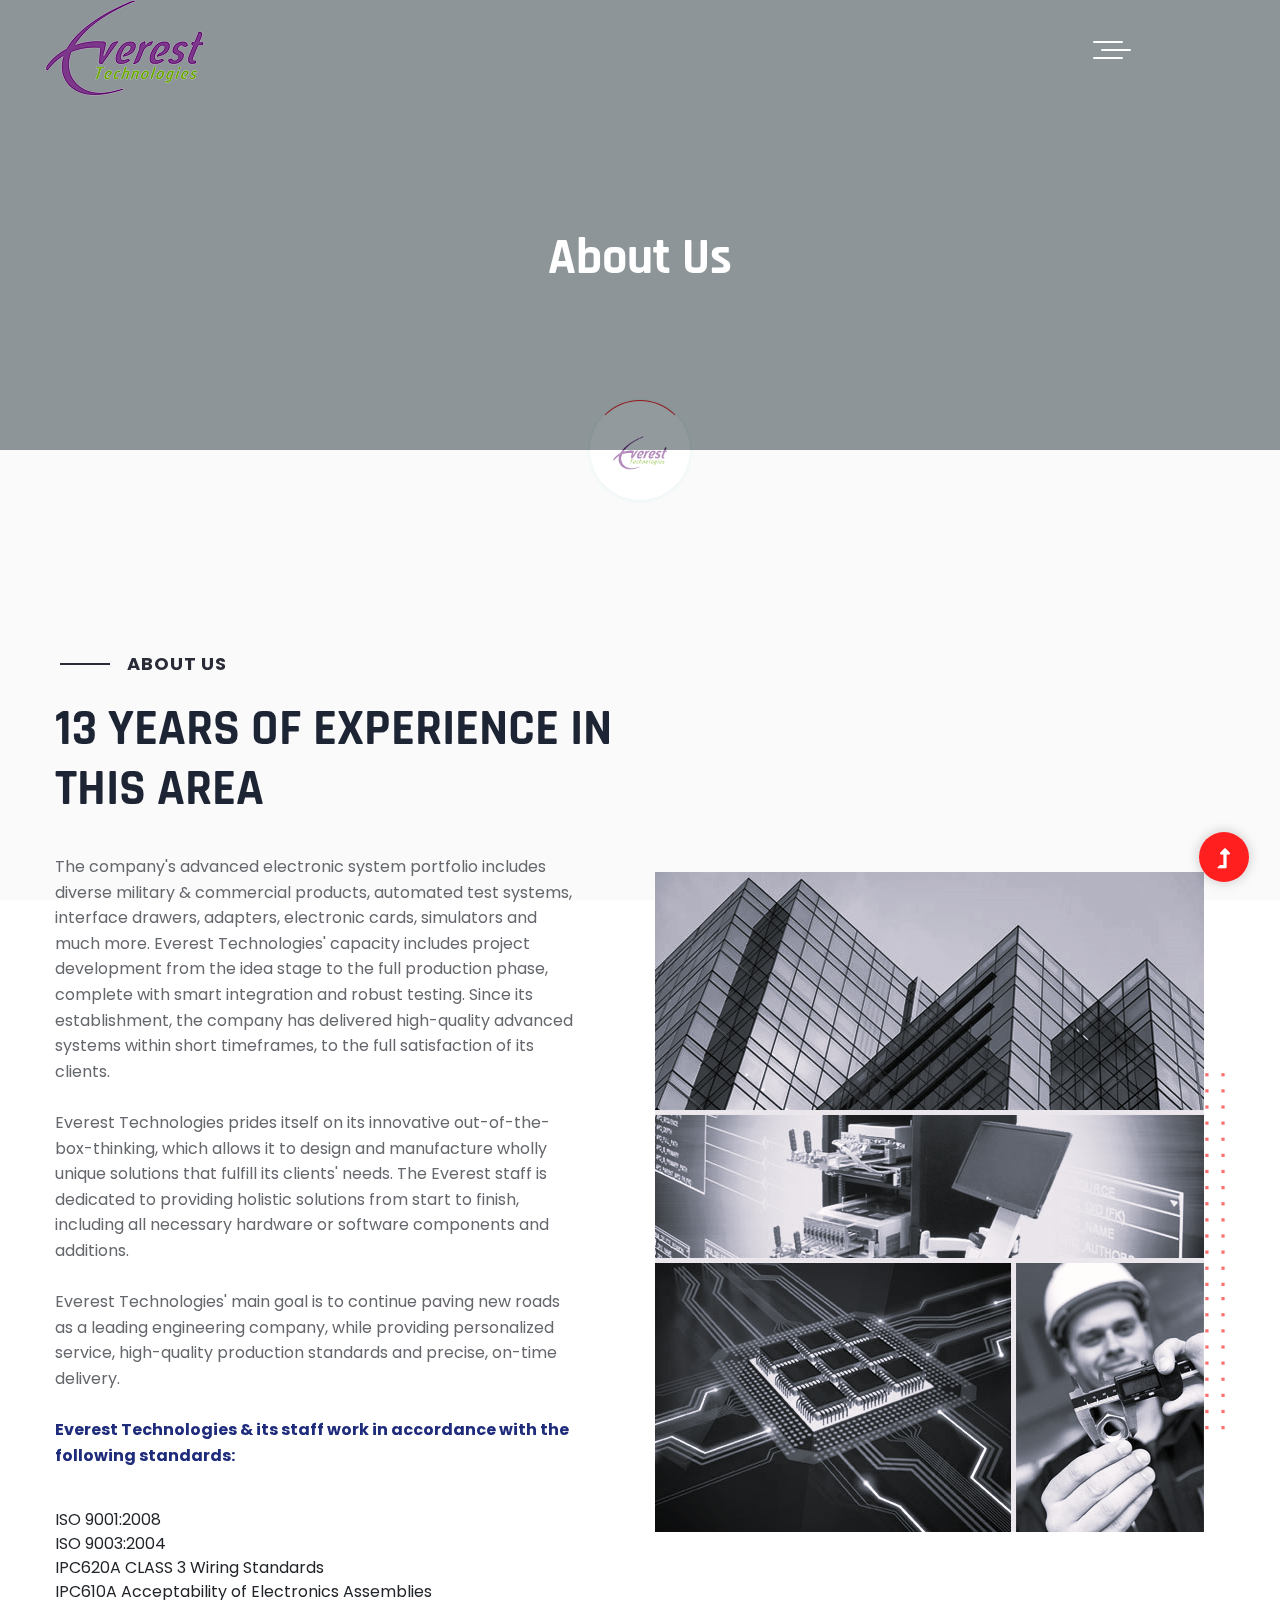
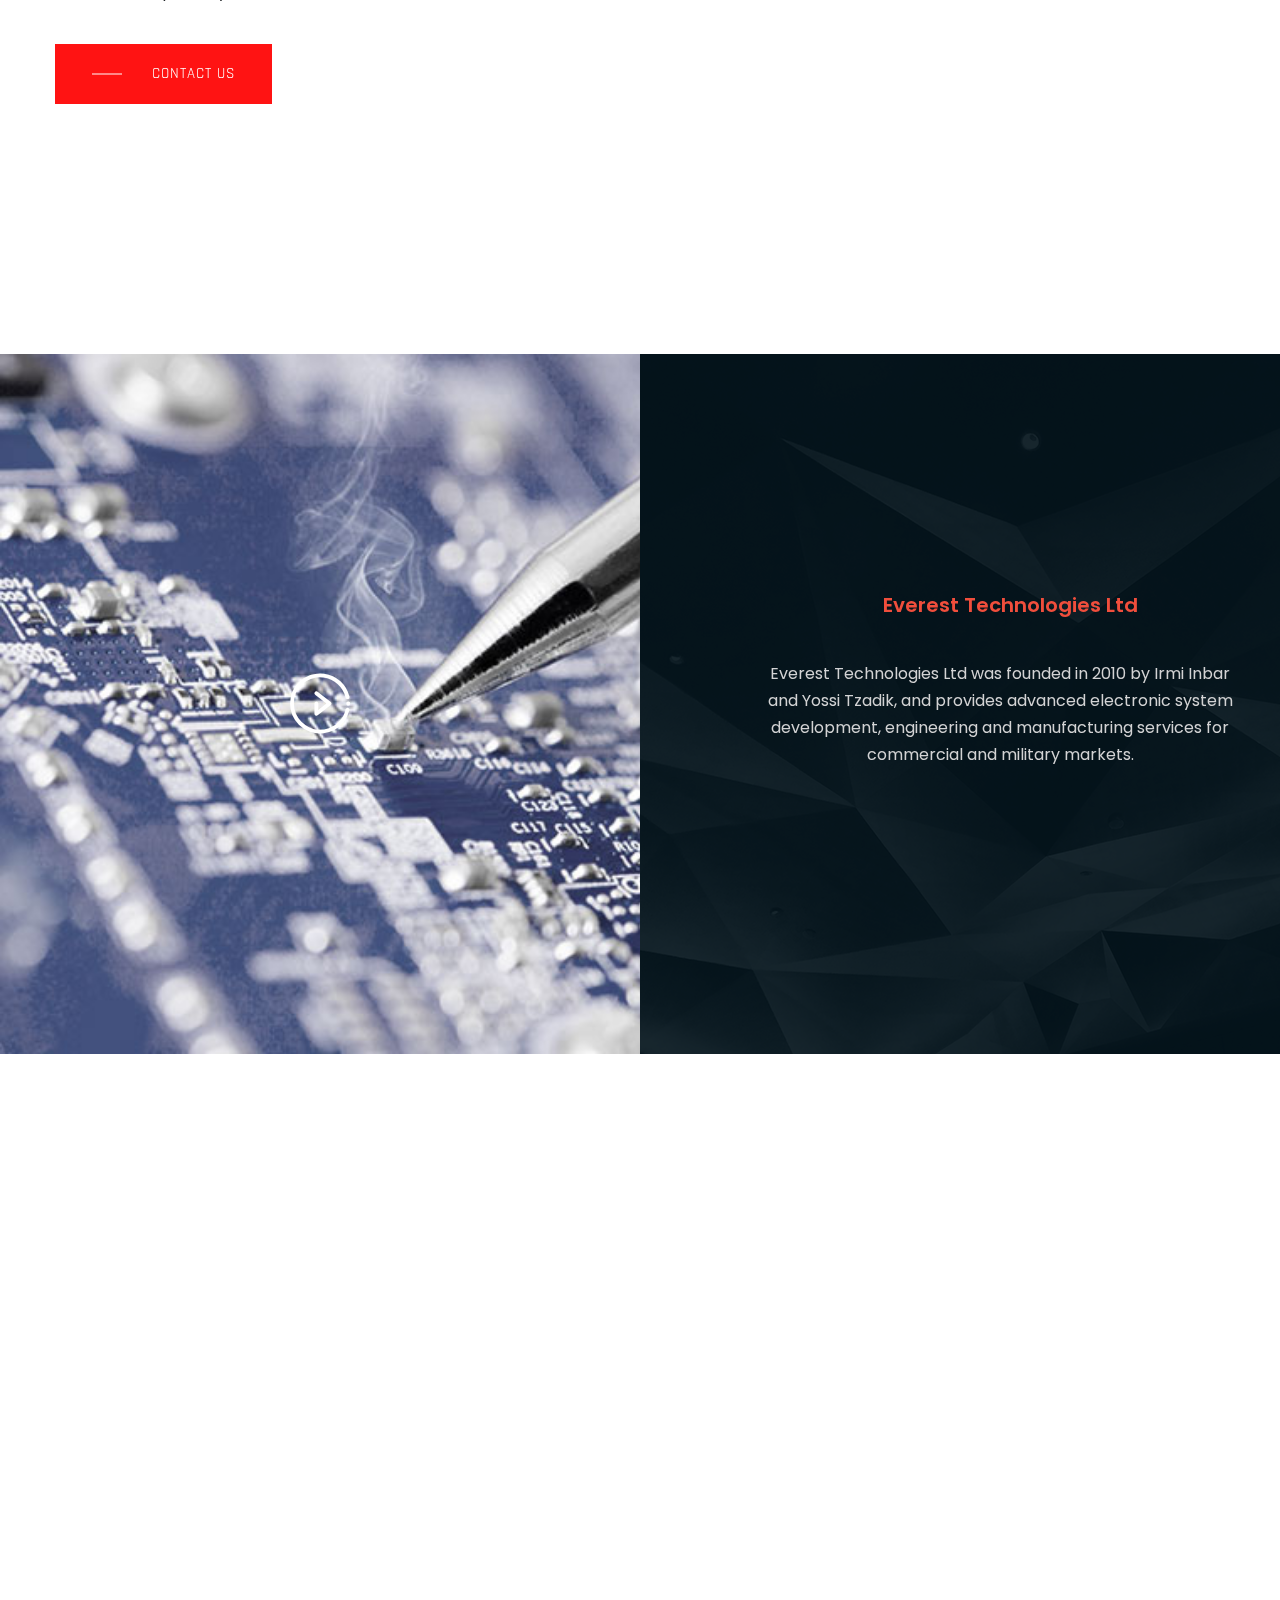
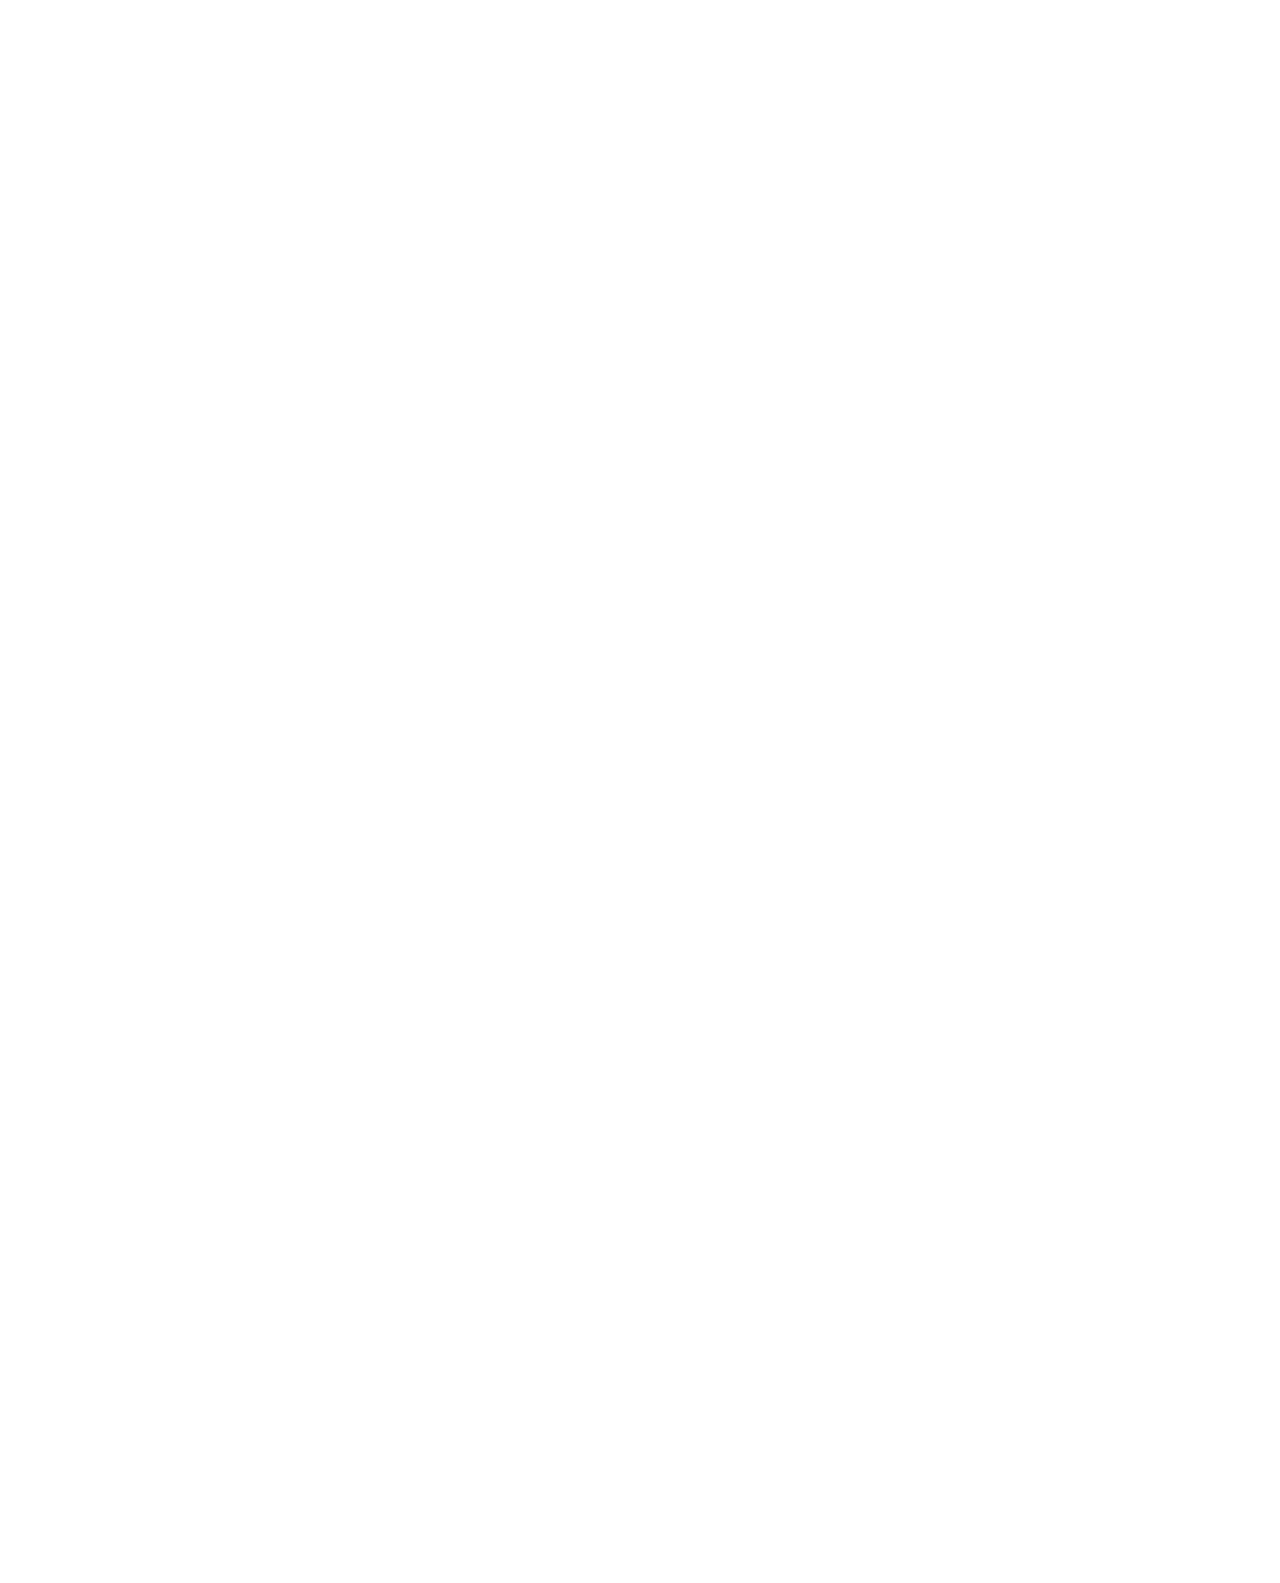
<file: about.html>
<!doctype html>
<html class="no-js" lang="zxx">

<head>
    <meta charset="utf-8">
    <meta http-equiv="x-ua-compatible" content="ie=edge">
    <title> Everest Technologies | About </title>
    <meta name="description" content="">
    <meta name="viewport" content="width=device-width, initial-scale=1">
    <link rel="manifest" href="site.webmanifest">
    <link rel="shortcut icon" type="image/x-icon" href="assets/img/favicon.ico">

    <!-- CSS here -->
    <link rel="stylesheet" href="assets/css/bootstrap.min.css">
    <link rel="stylesheet" href="assets/css/owl.carousel.min.css">
    <link rel="stylesheet" href="assets/css/slicknav.css">
    <link rel="stylesheet" href="assets/css/flaticon.css">
    <link rel="stylesheet" href="assets/css/hamburgers.min.css">
    <link rel="stylesheet" href="assets/css/gijgo.css">
    <link rel="stylesheet" href="assets/css/animate.min.css">
    <link rel="stylesheet" href="assets/css/animated-headline.css">
    <link rel="stylesheet" href="assets/css/magnific-popup.css">
    <link rel="stylesheet" href="assets/css/fontawesome-all.min.css">
    <link rel="stylesheet" href="assets/css/themify-icons.css">
    <link rel="stylesheet" href="assets/css/slick.css">
    <link rel="stylesheet" href="assets/css/nice-select.css">
    <link rel="stylesheet" href="assets/css/style.css">
    <script src="assets/js/scrollreveal.min.js"></script>
</head>

<body>
    <!-- ? Preloader Start -->
    <div id="preloader-active">
        <div class="preloader d-flex align-items-center justify-content-center">
            <div class="preloader-inner position-relative">
                <div class="preloader-circle"></div>
                <div class="preloader-img pere-text">
                    <img src="assets/img/logo/loder.png" alt="">
                </div>
            </div>
        </div>
    </div>
    <!-- Preloader Start -->
    <header>
        <!--? Header Start -->
        <div class="header-area header-transparent">
            <div class="main-header header-sticky">
                <div class="container-fluid">
                    <div class="row align-items-center">
                        <!-- Logo -->
                        <div class="col-xl-2 col-lg-2 col-md-1">
                            <div class="logo">
                                <a href="index.html"><img src="assets/img/logo/logo.png" alt=""></a>
                            </div>
                        </div>
                        <div class="col-xl-9 col-lg-10">
                            <div class="main-menu black-menu menu-bg-white d-none d-lg-block">
                                <div class="hamburger hamburger--collapse">
                                    <div class="hamburger-box">
                                        <div class="hamburger-inner"></div>
                                    </div>
                                </div>
                                <nav class="hamburger-menu">
                                    <ul id="navigation">
                                        <li><a href="index.html">Home</a></li>
                                        <li>
                                            <a href="about.html">About</a>
                                            <ul class="submenu">
                                                <li><a href="about.html">About Us</a></li>
                                                <li><a href="blog.html">Testimonials</a></li>
                                            </ul>
                                        </li>
                                        <li><a href="services.html">Services</a></li>
                                        <li><a href="project.html">Producs</a></li>
                                        <li><a href="services.html">capabilities</a></li>
                                        <li><a href="contact.html">contact</a></li>
                                    </ul>
                                </nav>
                            </div>
                        </div>
                        <!-- Mobile Menu -->
                        <div class="col-12">
                            <div class="mobile_menu d-block d-lg-none"></div>
                        </div>
                    </div>
                </div>
            </div>
        </div>
        <!-- Header End -->
    </header>
    <!-- header end -->
    <main>
        <!--? Hero Start -->
        <div class="slider-area2">
            <div class="slider-height2 d-flex align-items-center">
                <div class="container">
                    <div class="row">
                        <div class="col-xl-12">
                            <div class="hero-cap hero-cap2 pt-70 text-center">
                                <h2>About Us</h2>
                            </div>
                        </div>
                    </div>
                </div>
            </div>
        </div>
        <!-- Hero End -->
        <!--? About Start-->
        <section class="about-area section-padding2">
            <div class="container">
                <div class="row align-items-center">
                    <div class="col-lg-6 col-md-10">
                        <div class="about-caption mb-50">
                            <!-- Section Tittle -->
                            <div class="section-tittle section-tittle2 mb-35">
                                <span>About Us</span>
                                <h2>13 Years Of Experience in this area</h2>
                            </div>
                            <p>The company's advanced electronic system portfolio includes diverse military & commercial
                                products, automated test systems, interface drawers, adapters, electronic cards,
                                simulators and much more.

                                Everest Technologies' capacity includes project development from the idea stage to the
                                full production phase, complete with smart integration and robust testing. Since its
                                establishment, the company has delivered high-quality advanced systems within short
                                timeframes, to the full satisfaction of its clients.<br /><br />

                                Everest Technologies prides itself on its innovative out-of-the-box-thinking, which
                                allows it to design and manufacture wholly unique solutions that fulfill its clients'
                                needs. The Everest staff is dedicated to providing holistic solutions from start to
                                finish, including all necessary hardware or software components and
                                additions.<br /><br />

                                Everest Technologies' main goal is to continue paving new roads as a leading engineering
                                company, while providing personalized service, high-quality production standards and
                                precise, on-time delivery.<br /><br />

                                <b>Everest Technologies & its staff work in accordance with the following standards:</b>
                            <ul>
                                <li>ISO 9001:2008</li>
                                <li>ISO 9003:2004</li>
                                <li>IPC620A CLASS 3 Wiring Standards</li>
                                <li>IPC610A Acceptability of Electronics Assemblies</li>
                            </ul>
                            </p>
                            <a href="contact.html" class="btn">Contact Us</a>
                        </div>
                    </div>
                    <div class="col-lg-6 col-md-12">
                        <!-- about-img -->
                        <div class="about-img ">
                            <div class="about-font-img ">
                                <img src="assets/img/gallery/tech2.png" alt="">
                            </div>
                            <div class="about-back-img ">
                                <img src="assets/img/gallery/about2.png" alt="">
                            </div>
                        </div>
                    </div>
                </div>
            </div>
        </section>
        <!-- About  End-->
        <!--? All startups Start -->
        <div class="starups-area testimonial-area fix">
            <!--left Contents  -->
            <div class="starups-img">
                <div class="play-btn"><a class="popup-video" href="https://www.youtube.com/watch?v=ssBM8JaPMiw"><i
                            class="flaticon-null-3"></i></a></div>
            </div>
            <!-- Right Contents -->
            <div class="starups">
                <!--? Testimonial Start -->
                <div class="h1-testimonial-active">
                    <!-- Single Testimonial -->
                    <div class="single-testimonial text-center">
                        <div class="testimonial-caption ">
                            <!-- founder -->
                            <div class="testimonial-founder d-flex align-items-center justify-content-center mb-40">
                                <div class="founder-text">
                                    <span>Everest Technologies Ltd</span>
                                </div>
                            </div>
                            <!-- Caption -->
                            <div class="testimonial-top-cap">
                                <p>Everest Technologies Ltd was founded in 2010 by Irmi Inbar and Yossi Tzadik, and
                                    provides advanced electronic system development, engineering and manufacturing
                                    services for commercial and military markets.
                                </p>
                            </div>

                        </div>
                    </div>
                </div>
                <!-- Testimonial End -->
            </div>
        </div>
        <!--All startups End -->
        <!--? Team Start -->
        <div class="team-area section-padding30">
            <div class="container">
                <div class="row justify-content-center">
                    <div class="col-xl-6 col-lg-7 col-md-10 col-sm-10">
                        <!-- Section Tittle -->
                        <div class="section-tittle text-center mb-70">
                            <span>Our exparts</span>
                            <h2>our team</h2>
                        </div>
                    </div>
                </div>
                <div class="row">
                    <!-- single Tem -->
                    <div class="col-xl-4 col-lg-4 col-md-6 col-sm-">
                        <div class="single-team mb-30">
                            <div class="team-img">
                                <img src="assets/img/gallery/irmi.png" alt="">
                            </div>
                            <div class="team-caption">
                                <h3><a href="https://www.linkedin.com/in/irmi-inbar-7a57254/" target="_blank">Irmi Inbar</a></h3>
                                <span>CEO</span>
                                <p>After many years occupying various positions in the ATE field, Mr. Irmi Inbar joined
                                    Mr. Yossi Tzadik in establishing Everest Technologies Ltd, in order to bring new
                                    ideas and innovative solutions to fruition, for the benefit of diverse clients
                                    worldwide.
                                    As CEO, Mr. Inbar oversees all company design, programming, production and
                                    manufacturing activities.
                                    Mr. Inbar has a degree in Practical Engineering (1989).</p>
                            </div>
                        </div>
                    </div>
                    <div class="col-xl-4 col-lg-4 col-md-6 col-sm-">
                        <div class="single-team mb-30">
                            <div class="team-img">
                                <img src="assets/img/gallery/yossi.png" alt="">
                            </div>
                            <div class="team-caption">
                                <h3><a href="https://il.linkedin.com/in/yossitzadik" target="_blank">Yossi Tzadik</a></h3>
                                <span>Co-Founder
                                </span>
                                <p>Mr. Yossi Tzadik co-founded of Everest Technologies Ltd in 2010 with Mr. Irmi Inbar.
                                    Mr. Tzadik oversees the company's financial, marketing and business development
                                    operations.
                                    In addition to his role at Everest, Mr. Tzadik is the CEO of Wise-Tech, a company
                                    that represents worldwide leading companies in the field of test & measurement
                                    equipment.
                                    In 2016, Mr. Tzadik founded Pointy Vision, a video design house, with Mr. Yohay
                                    Hayat.
                                    Mr. Tzadik has a degree in practical engineering (1991).</p>
                            </div>
                        </div>
                    </div>
                    <div class="col-xl-4 col-lg-4 col-md-6 col-sm-">
                        <div class="single-team mb-30">
                            <div class="team-img">
                                <img src="assets/img/gallery/yael2.png" alt="">
                            </div>
                            <div class="team-caption">
                                <h3><a href="mailto:yael@everest-t.co.il">YAEL HAYAT</a></h3>
                                <span>VP HR</span>
                                <p>
                                    Yael Hayat is human resources and office admin of Everest Technologies. I'm highly involved in managing and HR (professional recruitment, welfare, employment law, employee motivation and development, managerial guidance, etc.),
                                    
                                    I took upon myself operations and administration (import/export, office management, employee salaries, the vehicle fleet, insurance, rentals, etc.) to give the founders peace of mind and to let them focus on developing technology, recruiting investors and managing funds
                                    
                                    I’m a senior executive in a position of trust.</p>
                            </div>
                        </div>
                    </div>
                </div>
            </div>
        </div>
        <!-- Team End -->
    </main>
    <footer>
        <!-- Footer Start-->
        <div class="footer-area footer-padding section-bg" data-background="assets/img/gallery/footer_bg.png">
            <div class="container">
                <!-- Footer Top -->
                <div class="footer-top">
                    <div class="row justify-content-between">
                        <div class="col-xl-3 col-lg-3 col-md-5 col-sm-6">
                            <div class="single-footer-caption mb-50">
                                <div class="single-footer-caption mb-30">
                                    <!-- logo -->
                                    <div class="footer-logo">
                                        <a href="index.html"><img src="assets/img/logo/logo2_footer.png" alt=""></a>
                                    </div>
                                    <div class="footer-tittle">
                                        <div class="footer-pera">
                                            <p>Everest Technologies Ltd was founded in 2010 by Irmi Inbar and Yossi
                                                Tzadik, and provides advanced electronic system development, engineering
                                                and manufacturing services for commercial and military markets.</p>
                                        </div>
                                    </div>
                                </div>
                            </div>
                        </div>
                        <div class="col-xl-2 col-lg-3 col-md-3 col-sm-5">
                            <div class="single-footer-caption mb-50">
                                <div class="footer-tittle">
                                    <h4>Quick Links</h4>
                                    <ul>
                                        <li><a href="about.html">About</a></li>
                                        <li><a href="project.html"> Products</a></li>
                                        <li><a href="services.html"> Services</a></li>
                                        <li><a href="contact.html"> Contact Us</a></li>
                                    </ul>
                                </div>
                            </div>
                        </div>
                        <div class="col-xl-3 col-lg-3 col-md-4 col-sm-7">
                            <div class="single-footer-caption mb-50">
                                <div class="footer-tittle">
                                    <h4>New Products</h4>
                                    <ul>
                                        <li><a href="project.html"> Laser Detect Systems</a></li>
                                        <li><a href="project.html"> Advance combat-proven sniper</a></li>
                                        <li><a href="project.html"> Ruggedize DVR</a></li>
                                        <li><a href="project.html"> Reverse Engineering</a></li>
                                    </ul>
                                </div>
                            </div>
                        </div>
                    </div>
                </div>
                <!-- Footer bottom -->
                <div class="footer-bottom">
                    <div class="row">
                        <div class="col-xl-7 col-lg-8 col-md-7">
                            <div class="footer-copy-right">
                                <p>
                                    Copyright &copy;
                                    <script>document.write(new Date().getFullYear());</script> Everest Technologies
                                    ltd.All rights reserved.
                                </p>
                            </div>
                        </div>
                        <div class="col-xl-5 col-lg-4 col-md-5">
                            <div class="footer-copy-right f-right">
                                <!-- social -->
                                <div class="footer-social">
                                    <a href="contact.html"><i class="fa fa-phone"></i></a>
                                    <a href="https://www.facebook.com/people/Everest-Technologies-Ltd/100066889296340/" target="_blank"><i
                                            class="fab fa-facebook-f"></i></a>
                                    <a
                                        href="https://il.linkedin.com/company/everest-technologies-ltd?original_referer=https%3A%2F%2Fwww.google.com%2F" target="_blank"><i
                                            class="fab fa-linkedin"></i></a>
                                    <a href="index.html"><i class="fas fa-globe"></i></a>
                                </div>
                            </div>
                        </div>
                    </div>
                </div>
            </div>
        </div>
        <!-- Footer End-->
    </footer>
    <!-- Scroll Up -->
    <div id="back-top">
        <a title="Go to Top" href="#"> <i class="fas fa-level-up-alt"></i></a>
    </div>
    <!-- JS here -->

    <script src="./assets/js/vendor/modernizr-3.5.0.min.js"></script>
    <!-- Jquery, Popper, Bootstrap -->
    <script src="./assets/js/vendor/jquery-1.12.4.min.js"></script>
    <script src="./assets/js/popper.min.js"></script>
    <script src="./assets/js/bootstrap.min.js"></script>
    <!-- Jquery Mobile Menu -->
    <script src="./assets/js/jquery.slicknav.min.js"></script>

    <!-- Jquery Slick , Owl-Carousel Plugins -->
    <script src="./assets/js/owl.carousel.min.js"></script>
    <script src="./assets/js/slick.min.js"></script>
    <!-- One Page, Animated-HeadLin -->
    <script src="./assets/js/wow.min.js"></script>
    <script src="./assets/js/animated.headline.js"></script>
    <script src="./assets/js/jquery.magnific-popup.js"></script>

    <!-- Date Picker -->
    <script src="./assets/js/gijgo.min.js"></script>
    <!-- Nice-select, sticky -->
    <script src="./assets/js/jquery.nice-select.min.js"></script>
    <script src="./assets/js/jquery.sticky.js"></script>

    <!-- counter , waypoint,Hover Direction -->
    <script src="./assets/js/jquery.counterup.min.js"></script>
    <script src="./assets/js/waypoints.min.js"></script>
    <script src="./assets/js/jquery.countdown.min.js"></script>
    <script src="./assets/js/hover-direction-snake.min.js"></script>

    <!-- contact js -->
    <script src="./assets/js/contact.js"></script>
    <script src="./assets/js/jquery.form.js"></script>
    <script src="./assets/js/jquery.validate.min.js"></script>
    <script src="./assets/js/mail-script.js"></script>
    <script src="./assets/js/jquery.ajaxchimp.min.js"></script>

    <!-- Jquery Plugins, main Jquery -->
    <script src="./assets/js/plugins.js"></script>
    <script src="./assets/js/main.js"></script>

</body>

</html>
</file>
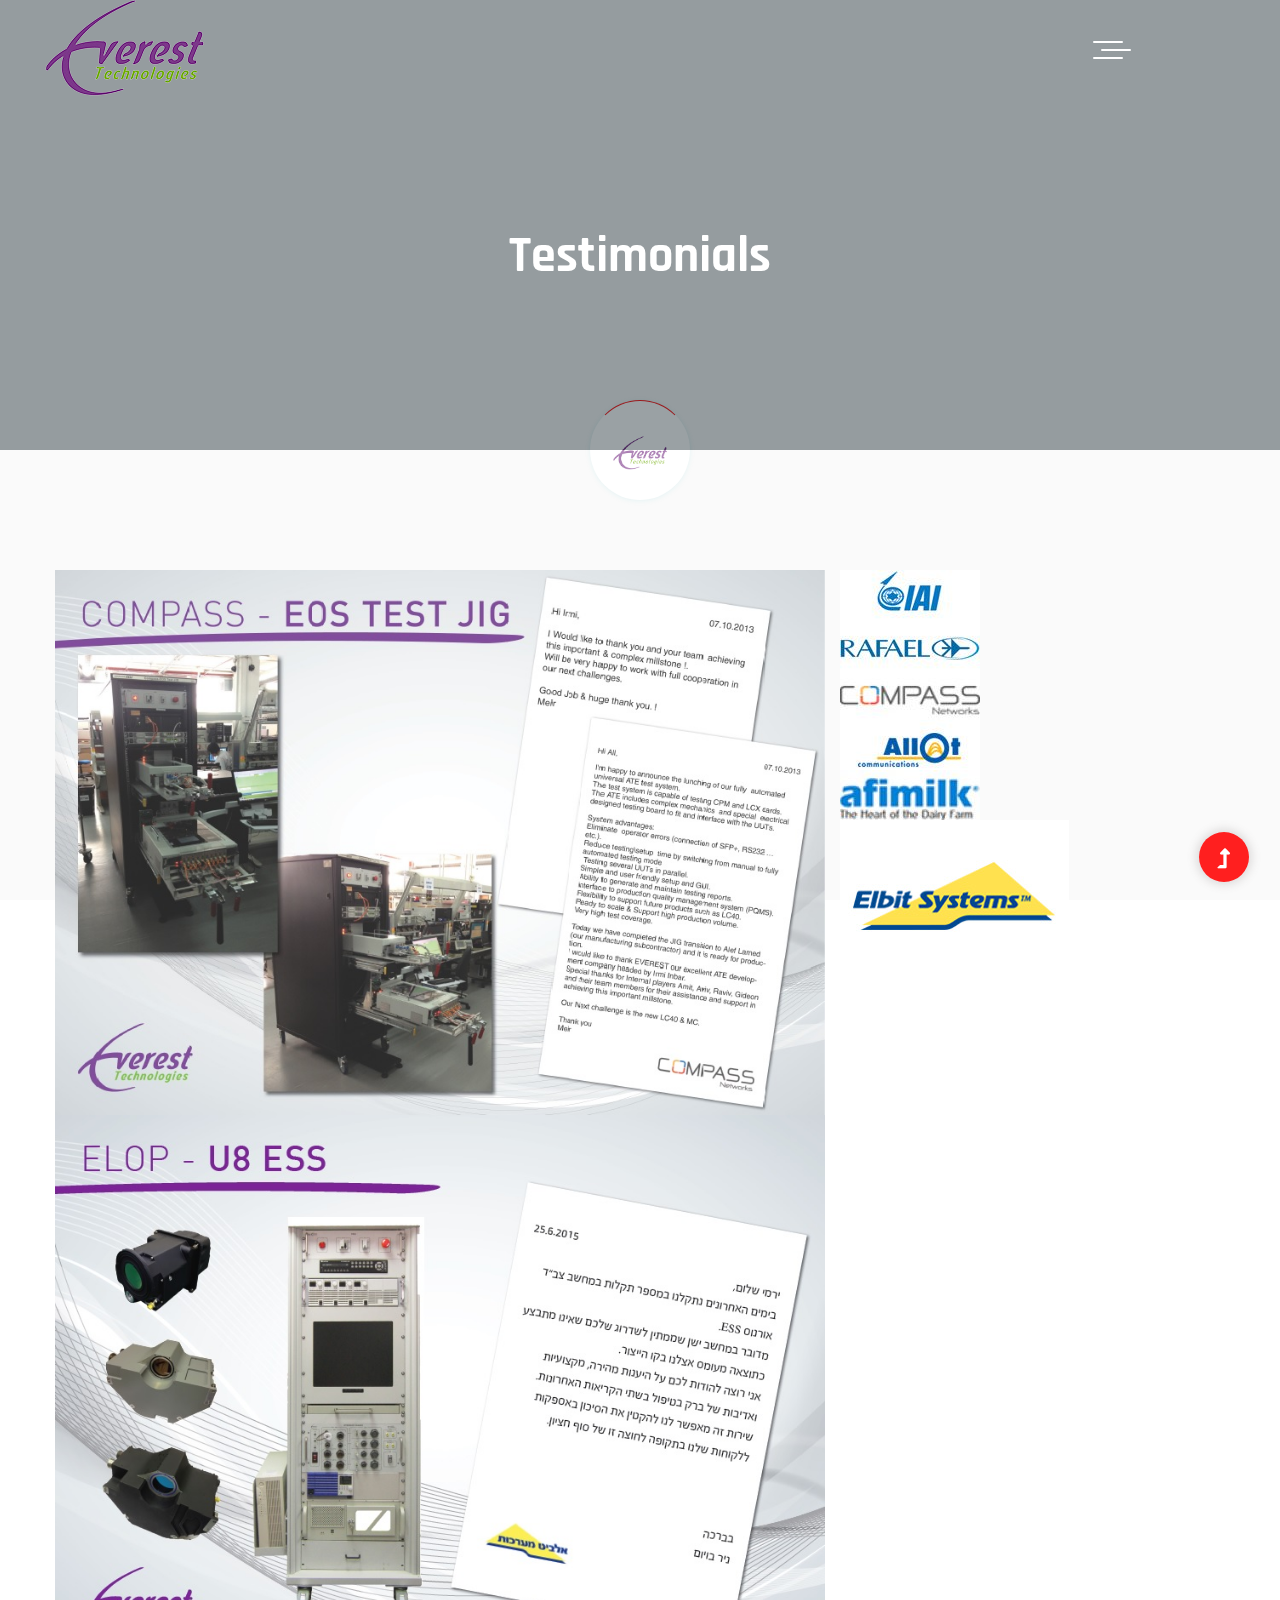
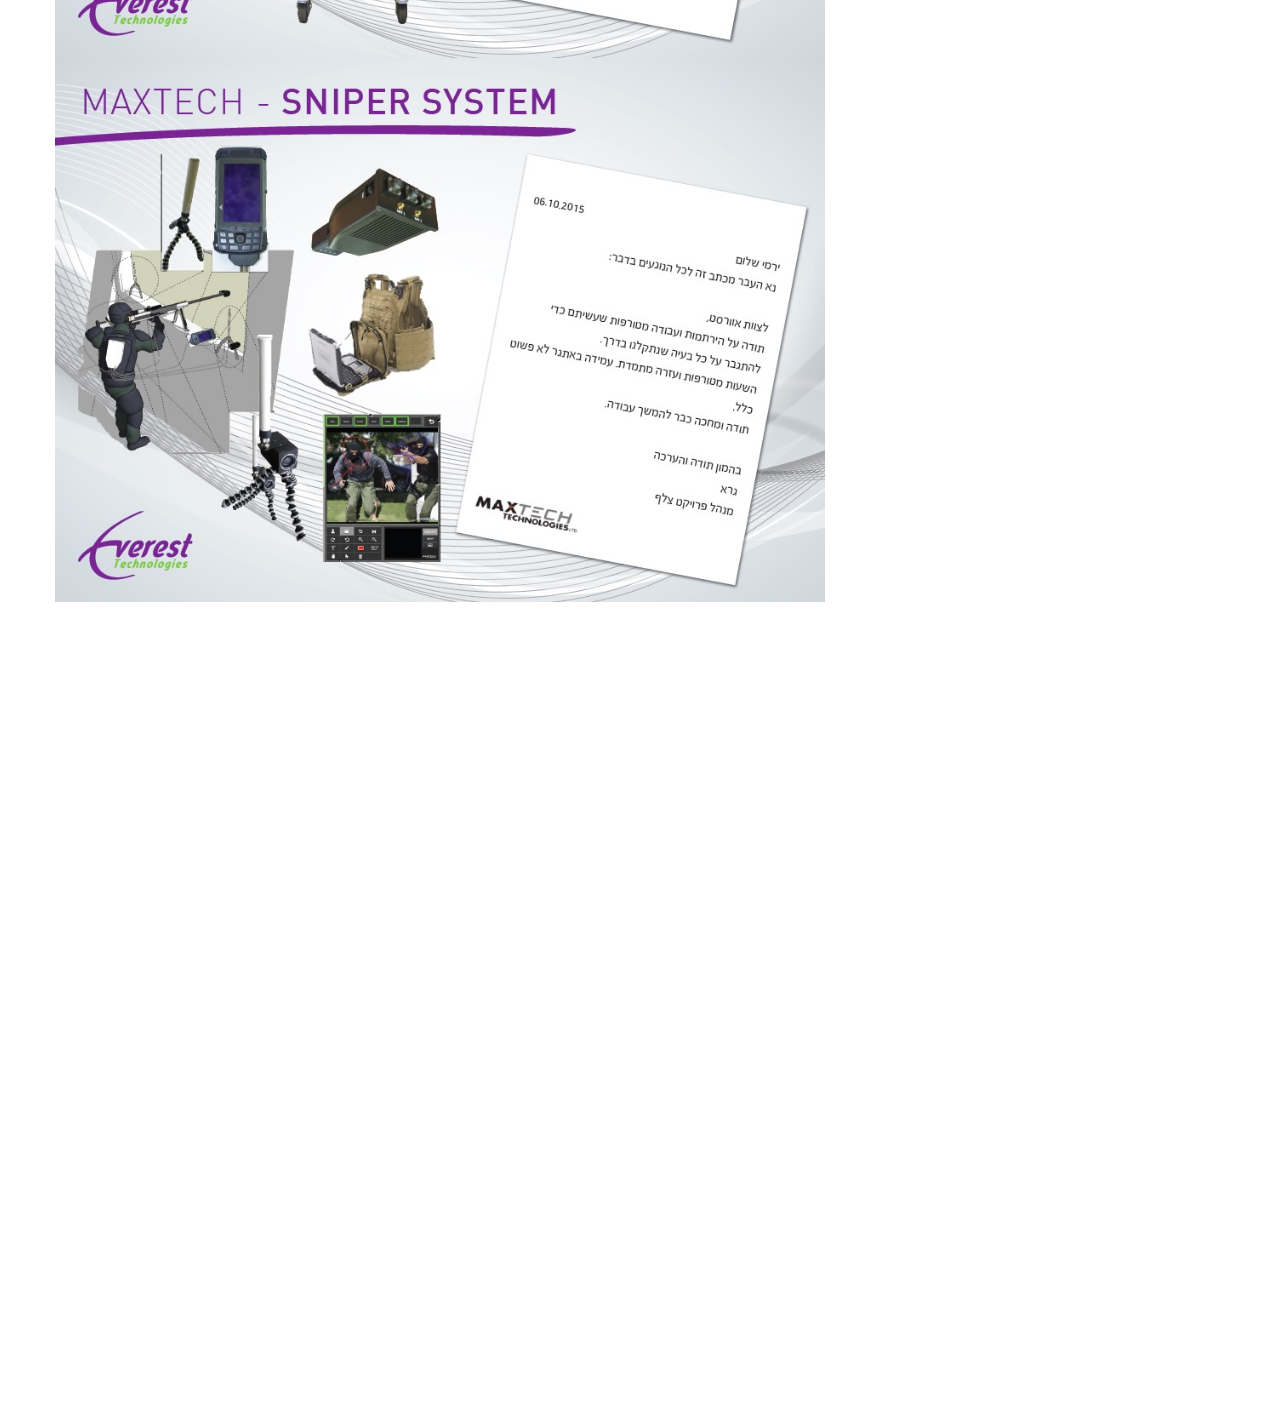
<file: blog.html>
<!DOCTYPE html>
<html class="no-js" lang="zxx">

<head>
  <meta charset="utf-8" />
  <meta http-equiv="x-ua-compatible" content="ie=edge" />
  <title>Everest Technologies | Testimonials</title>
  <meta name="description" content="" />
  <meta name="viewport" content="width=device-width, initial-scale=1" />
  <link rel="shortcut icon" type="image/x-icon" href="assets/img/favicon.ico" />

  <!-- CSS here -->
  <link rel="stylesheet" href="assets/css/bootstrap.min.css" />
  <link rel="stylesheet" href="assets/css/owl.carousel.min.css" />
  <link rel="stylesheet" href="assets/css/slicknav.css" />
  <link rel="stylesheet" href="assets/css/animate.min.css" />
  <link rel="stylesheet" href="assets/css/hamburgers.min.css" />
  <link rel="stylesheet" href="assets/css/magnific-popup.css" />
  <link rel="stylesheet" href="assets/css/fontawesome-all.min.css" />
  <link rel="stylesheet" href="assets/css/themify-icons.css" />
  <link rel="stylesheet" href="assets/css/themify-icons.css" />
  <link rel="stylesheet" href="assets/css/slick.css" />
  <link rel="stylesheet" href="assets/css/nice-select.css" />
  <link rel="stylesheet" href="assets/css/style.css" />
  <link rel="stylesheet" href="assets/css/responsive.css" />
  <script src="assets/js/scrollreveal.min.js"></script>
</head>

<body>
  <!--? Preloader Start -->
  <div id="preloader-active">
    <div class="preloader d-flex align-items-center justify-content-center">
      <div class="preloader-inner position-relative">
        <div class="preloader-circle"></div>
        <div class="preloader-img pere-text">
          <img src="assets/img/logo/loder.png" alt="" />
        </div>
      </div>
    </div>
  </div>
  <!-- Preloader Start -->
  <header>
    <!--? Header Start -->
    <div class="header-area header-transparent">
      <div class="main-header header-sticky">
        <div class="container-fluid">
          <div class="row align-items-center">
            <!-- Logo -->
            <div class="col-xl-2 col-lg-2 col-md-1">
              <div class="logo">
                <a href="index.html"><img src="assets/img/logo/logo.png" alt="" /></a>
              </div>
            </div>
            <div class="col-xl-9 col-lg-10">
              <div class="main-menu black-menu menu-bg-white d-none d-lg-block">
                <div class="hamburger hamburger--collapse">
                  <div class="hamburger-box">
                    <div class="hamburger-inner"></div>
                  </div>
                </div>
                <nav class="hamburger-menu">
                  <ul id="navigation">
                    <li><a href="index.html">Home</a></li>
                    <li>
                      <a href="about.html">About</a>
                      <ul class="submenu">
                        <li><a href="about.html">About Us</a></li>
                        <li><a href="blog.html">Testimonials</a></li>
                      </ul>
                    </li>
                    <li><a href="services.html">Services</a></li>
                    <li><a href="project.html">Producs</a></li>
                    <li><a href="services.html">capabilities</a></li>
                    <li><a href="contact.html">contact</a></li>
                  </ul>
                </nav>
              </div>
            </div>
            <!-- Mobile Menu -->
            <div class="col-12">
              <div class="mobile_menu d-block d-lg-none"></div>
            </div>
          </div>
        </div>
      </div>
    </div>
    <!-- Header End -->
  </header>
  <main>
    <!--? Hero Start -->
    <div class="slider-area2">
      <div class="slider-height2 d-flex align-items-center">
        <div class="container">
          <div class="row">
            <div class="col-xl-12">
              <div class="hero-cap hero-cap2 pt-70 text-center">
                <h2>Testimonials</h2>
              </div>
            </div>
          </div>
        </div>
      </div>
    </div>
    <!-- Hero End -->
    <!--? Blog Area Start-->
    <section class="blog_area section-padding">
      <div class="container">
        <div class="row">
          <div class="col-lg-8 mb-5 mb-lg-0">
            <div>
              <img class="card-img rounded-0" src="assets/img/blog/single_blog_1.png" alt="" />
              <img class="card-img rounded-0" src="assets/img/blog/single_blog_2.png" alt="" />
              <img class="card-img rounded-0" src="assets/img/blog/single_blog_3.png" alt="" />
            </div>
          </div>
          <div>
            <ul>
              <li><img src="assets/img/blog/IAI.jpg" alt="" /></li>
              <li><img src="assets/img/blog/rafael.jpg" alt="" /></li>
              <li><img src="assets/img/blog/compass.jpg" alt="" /></li>
              <li><img src="assets/img/blog/allot.jpg" alt="" /></li>
              <li><img src="assets/img/blog/afimilk.jpg" alt="" /></li>
              <li><img src="assets/img/gallery/home-blog1.png" alt="" /></li>
            </ul>
          </div>
        </div>
      </div>
    </section>
    <!-- Blog Area End -->
  </main>
  <footer>
    <!-- Footer Start-->
    <div class="footer-area footer-padding section-bg" data-background="assets/img/gallery/footer_bg.png">
      <div class="container">
        <!-- Footer Top -->
        <div class="footer-top">
          <div class="row justify-content-between">
            <div class="col-xl-3 col-lg-3 col-md-5 col-sm-6">
              <div class="single-footer-caption mb-50">
                <div class="single-footer-caption mb-30">
                  <!-- logo -->
                  <div class="footer-logo">
                    <a href="index.html"><img src="assets/img/logo/logo2_footer.png" alt="" /></a>
                  </div>
                  <div class="footer-tittle">
                    <div class="footer-pera">
                      <p>
                        Everest Technologies Ltd was founded in 2010 by Irmi
                        Inbar and Yossi Tzadik, and provides advanced
                        electronic system development, engineering and
                        manufacturing services for commercial and military
                        markets.
                      </p>
                    </div>
                  </div>
                </div>
              </div>
            </div>
            <div class="col-xl-2 col-lg-3 col-md-3 col-sm-5">
              <div class="single-footer-caption mb-50">
                <div class="footer-tittle">
                  <h4>Quick Links</h4>
                  <ul>
                    <li><a href="about.html">About</a></li>
                    <li><a href="project.html"> Products</a></li>
                    <li><a href="services.html"> Services</a></li>
                    <li><a href="contact.html"> Contact Us</a></li>
                  </ul>
                </div>
              </div>
            </div>
            <div class="col-xl-3 col-lg-3 col-md-4 col-sm-7">
              <div class="single-footer-caption mb-50">
                <div class="footer-tittle">
                  <h4>New Products</h4>
                  <ul>
                    <li><a href="project.html"> Laser Detect Systems</a></li>
                    <li>
                      <a href="project.html"> Advance combat-proven sniper</a>
                    </li>
                    <li><a href="project.html"> Ruggedize DVR</a></li>
                    <li><a href="project.html"> Reverse Engineering</a></li>
                  </ul>
                </div>
              </div>
            </div>
          </div>
        </div>
        <!-- Footer bottom -->
        <div class="footer-bottom">
          <div class="row">
            <div class="col-xl-7 col-lg-8 col-md-7">
              <div class="footer-copy-right">
                <p>
                  Copyright &copy;
                  <script>
                    document.write(new Date().getFullYear());
                  </script>
                  Everest Technologies ltd.All rights reserved.
                </p>
              </div>
            </div>
            <div class="col-xl-5 col-lg-4 col-md-5">
              <div class="footer-copy-right f-right">
                <!-- social -->
                <div class="footer-social">
                  <a href="contact.html"><i class="fa fa-phone"></i></a>
                  <a href="https://www.facebook.com/people/Everest-Technologies-Ltd/100066889296340/"><i
                      class="fab fa-facebook-f"></i></a>
                  <a
                    href="https://il.linkedin.com/company/everest-technologies-ltd?original_referer=https%3A%2F%2Fwww.google.com%2F"><i
                      class="fab fa-linkedin"></i></a>
                  <a href="index.html"><i class="fas fa-globe"></i></a>
                </div>
              </div>
            </div>
          </div>
        </div>
      </div>
    </div>
    <!-- Footer End-->
  </footer>
  <!-- Scroll Up -->
  <div id="back-top">
    <a title="Go to Top" href="#"> <i class="fas fa-level-up-alt"></i></a>
  </div>
  <!-- JS here -->

  <script src="./assets/js/vendor/modernizr-3.5.0.min.js"></script>
  <!-- Jquery, Popper, Bootstrap -->
  <script src="./assets/js/vendor/jquery-1.12.4.min.js"></script>
  <script src="./assets/js/popper.min.js"></script>
  <script src="./assets/js/bootstrap.min.js"></script>
  <!-- Jquery Mobile Menu -->
  <script src="./assets/js/jquery.slicknav.min.js"></script>

  <!-- Jquery Slick , Owl-Carousel Plugins -->
  <script src="./assets/js/owl.carousel.min.js"></script>
  <script src="./assets/js/slick.min.js"></script>
  <!-- One Page, Animated-HeadLin -->
  <script src="./assets/js/wow.min.js"></script>
  <script src="./assets/js/animated.headline.js"></script>
  <script src="./assets/js/jquery.magnific-popup.js"></script>

  <!-- Date Picker -->
  <script src="./assets/js/gijgo.min.js"></script>
  <!-- Nice-select, sticky -->
  <script src="./assets/js/jquery.nice-select.min.js"></script>
  <script src="./assets/js/jquery.sticky.js"></script>

  <!-- counter , waypoint,Hover Direction -->
  <script src="./assets/js/jquery.counterup.min.js"></script>
  <script src="./assets/js/waypoints.min.js"></script>
  <script src="./assets/js/jquery.countdown.min.js"></script>
  <script src="./assets/js/hover-direction-snake.min.js"></script>

  <!-- contact js -->
  <script src="./assets/js/contact.js"></script>
  <script src="./assets/js/jquery.form.js"></script>
  <script src="./assets/js/jquery.validate.min.js"></script>
  <script src="./assets/js/mail-script.js"></script>
  <script src="./assets/js/jquery.ajaxchimp.min.js"></script>

  <!-- Jquery Plugins, main Jquery -->
  <script src="./assets/js/plugins.js"></script>
  <script src="./assets/js/main.js"></script>
</body>

</html>
</file>
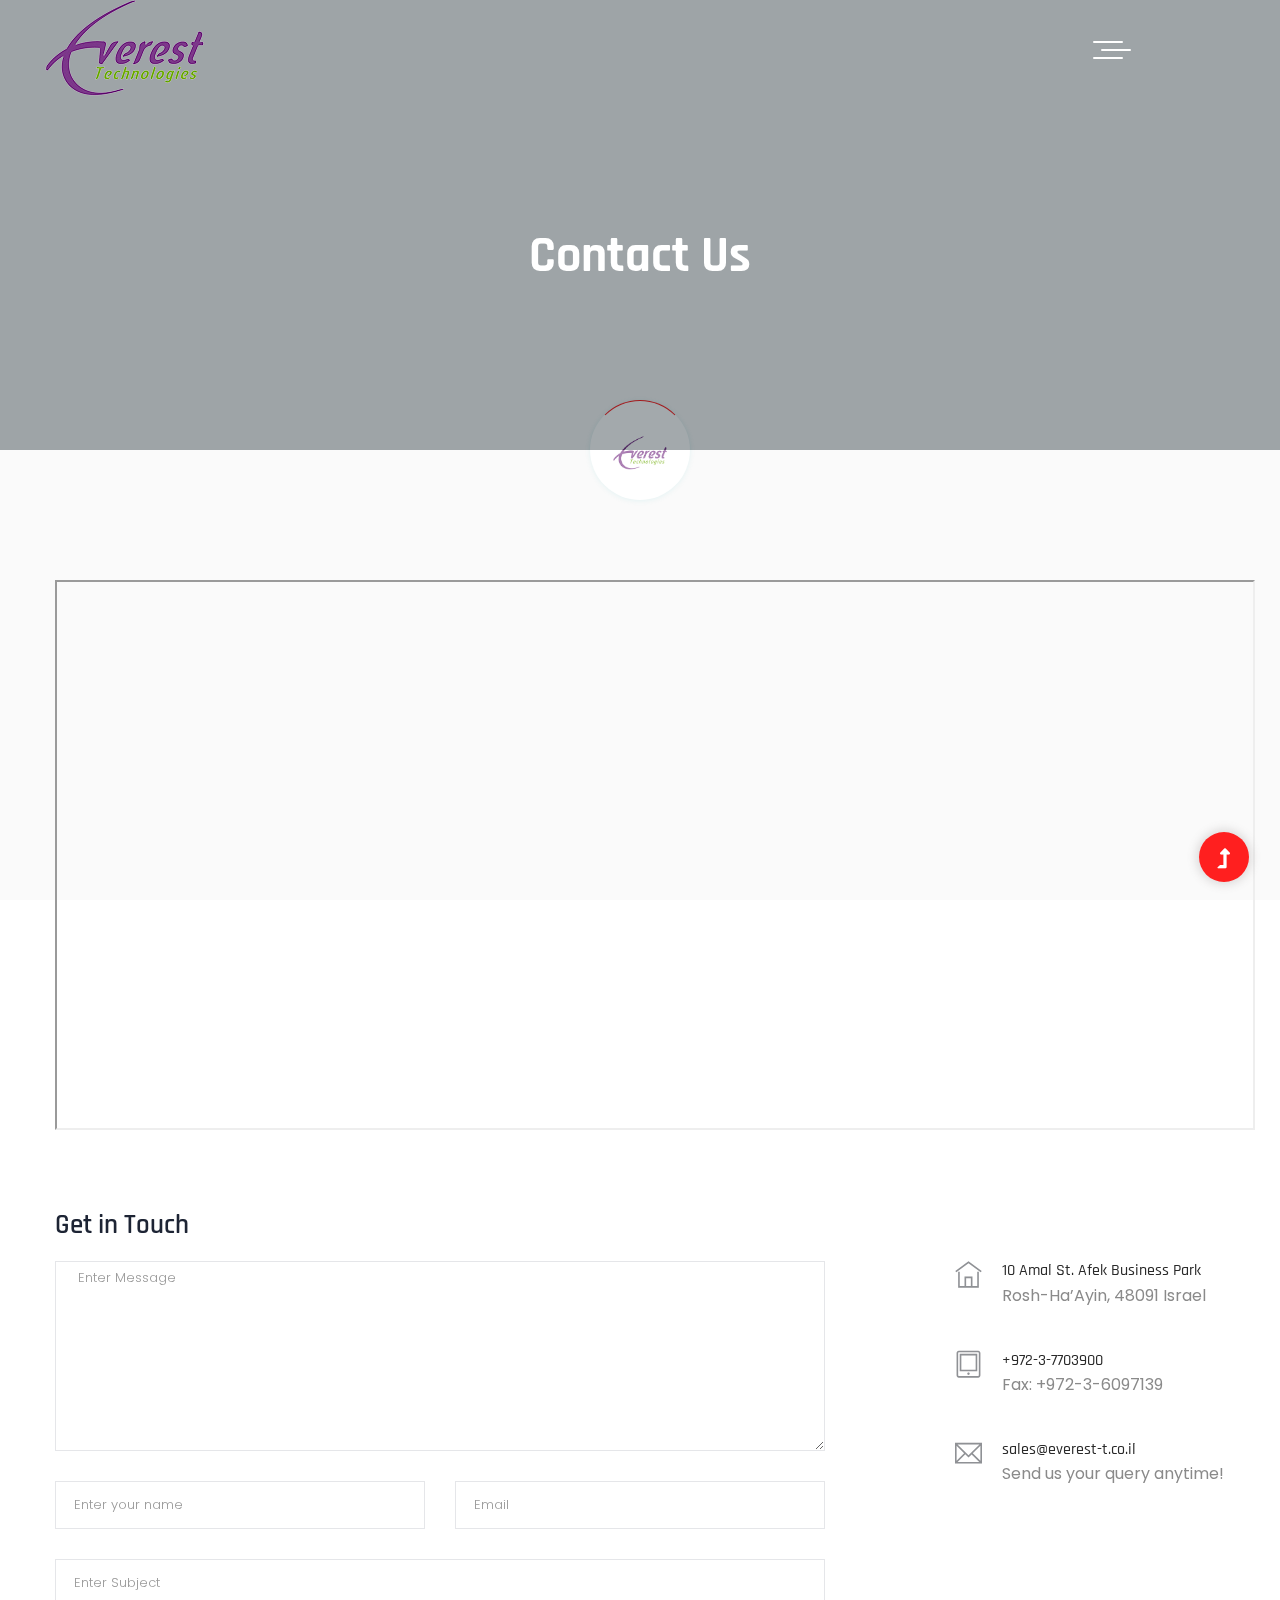
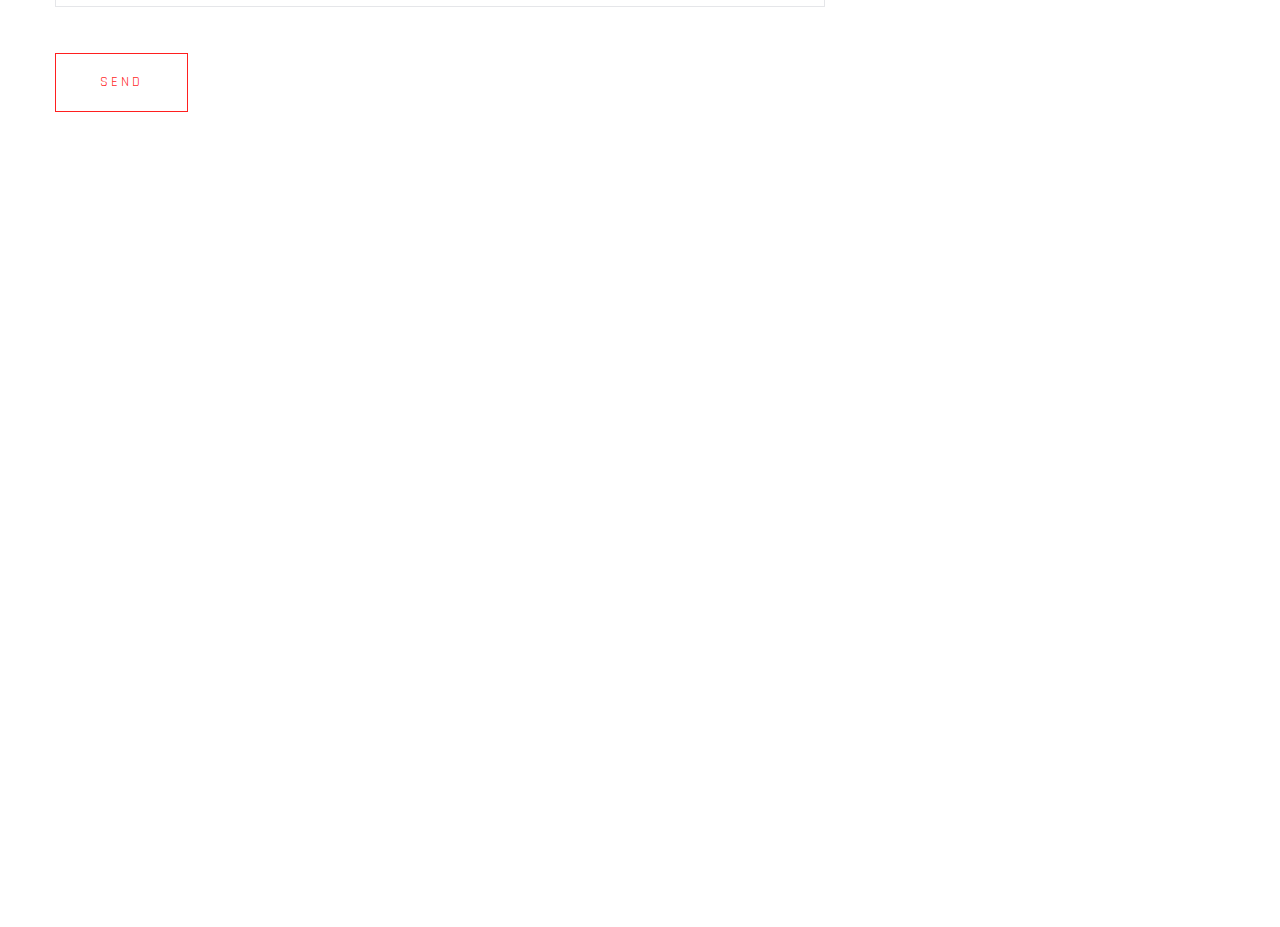
<file: contact.html>
<!doctype html>
<html class="no-js" lang="zxx">

<head>
    <meta charset="utf-8">
    <meta http-equiv="x-ua-compatible" content="ie=edge">
    <title> Everest Technologies | Contact </title>
    <meta name="description" content="">
    <meta name="viewport" content="width=device-width, initial-scale=1">
    <link rel="shortcut icon" type="image/x-icon" href="assets/img/favicon.ico">

    <!-- CSS here -->
    <link rel="stylesheet" href="assets/css/bootstrap.min.css">
    <link rel="stylesheet" href="assets/css/owl.carousel.min.css">
    <link rel="stylesheet" href="assets/css/slicknav.css">
    <link rel="stylesheet" href="assets/css/animate.min.css">
    <link rel="stylesheet" href="assets/css/hamburgers.min.css">
    <link rel="stylesheet" href="assets/css/magnific-popup.css">
    <link rel="stylesheet" href="assets/css/fontawesome-all.min.css">
    <link rel="stylesheet" href="assets/css/themify-icons.css">
    <link rel="stylesheet" href="assets/css/themify-icons.css">
    <link rel="stylesheet" href="assets/css/slick.css">
    <link rel="stylesheet" href="assets/css/nice-select.css">
    <link rel="stylesheet" href="assets/css/style.css">
    <script src="assets/js/scrollreveal.min.js"></script>
</head>
<!--? Preloader Start -->
<div id="preloader-active">
    <div class="preloader d-flex align-items-center justify-content-center">
        <div class="preloader-inner position-relative">
            <div class="preloader-circle"></div>
            <div class="preloader-img pere-text">
                <img src="assets/img/logo/loder.png" alt="">
            </div>
        </div>
    </div>
</div>
<!-- Preloader Start -->
<header>
    <!--? Header Start -->
    <div class="header-area header-transparent">
        <div class="main-header header-sticky">
            <div class="container-fluid">
                <div class="row align-items-center">
                    <!-- Logo -->
                    <div class="col-xl-2 col-lg-2 col-md-1">
                        <div class="logo">
                            <a href="index.html"><img src="assets/img/logo/logo.png" alt=""></a>
                        </div>
                    </div>
                    <div class="col-xl-9 col-lg-10">
                        <div class="main-menu black-menu menu-bg-white d-none d-lg-block">
                            <div class="hamburger hamburger--collapse">
                                <div class="hamburger-box">
                                    <div class="hamburger-inner"></div>
                                </div>
                            </div>
                            <nav class="hamburger-menu">
                                <ul id="navigation">
                                    <li><a href="index.html">Home</a></li>
                                    <li>
                                        <a href="about.html">About</a>
                                        <ul class="submenu">
                                            <li><a href="about.html">About Us</a></li>
                                            <li><a href="blog.html">Testimonials</a></li>
                                        </ul>
                                    </li>
                                    <li><a href="services.html">Services</a></li>
                                    <li><a href="project.html">Producs</a></li>
                                    <li><a href="services.html">capabilities</a></li>
                                    <li><a href="contact.html">contact</a></li>
                                </ul>
                            </nav>
                        </div>
                    </div>
                    <!-- Mobile Menu -->
                    <div class="col-12">
                        <div class="mobile_menu d-block d-lg-none"></div>
                    </div>
                </div>
            </div>
        </div>
    </div>
    <!-- Header End -->
</header>
<main>
    <!--? Hero Start -->
    <div class="slider-area2">
        <div class="slider-height2 d-flex align-items-center">
            <div class="container">
                <div class="row">
                    <div class="col-xl-12">
                        <div class="hero-cap hero-cap2 pt-70 text-center">
                            <h2>Contact Us</h2>
                        </div>
                    </div>
                </div>
            </div>
        </div>
    </div>
    <!-- Hero End -->
    <!--?  Contact Area start  -->
    <section class="contact-section">
        <div class="container">
            <div class="d-none d-sm-block mb-5 pb-4">
                <iframe
                    src="https://www.google.com/maps/embed?pb=!1m18!1m12!1m3!1d13518.397209769346!2d34.958020787763395!3d32.10711360034346!2m3!1f0!2f0!3f0!3m2!1i1024!2i768!4f13.1!3m3!1m2!1s0x151d30c405b45a71%3A0x108a6fbf5bed0dda!2sAmal%20St%2010%2C%20Rosh%20Haayin!5e0!3m2!1sen!2sil!4v1667723749639!5m2!1sen!2sil"
                    width="1200" height="550" style="border:1;" allowfullscreen="" loading="lazy"
                    referrerpolicy="no-referrer-when-downgrade"></iframe>
                <script>
                    function initMap() {
                        var uluru = {
                            lat: -25.363,
                            lng: 131.044
                        };
                        var grayStyles = [{
                            featureType: "all",
                            stylers: [{
                                saturation: -90
                            },
                            {
                                lightness: 50
                            }
                            ]
                        },
                        {
                            elementType: 'labels.text.fill',
                            stylers: [{
                                color: '#ccdee9'
                            }]
                        }
                        ];
                        var map = new google.maps.Map(document.getElementById('map'), {
                            center: {
                                lat: -31.197,
                                lng: 150.744
                            },
                            zoom: 9,
                            styles: grayStyles,
                            scrollwheel: false
                        });
                    }
                </script>

                </script>

            </div>
            <div class="row">
                <div class="col-12">
                    <h2 class="contact-title">Get in Touch</h2>
                </div>
                <div class="col-lg-8">
                    <form class="form-contact contact_form" action="contact_process.php" method="post" id="contactForm"
                        novalidate="novalidate">
                        <div class="row">
                            <div class="col-12">
                                <div class="form-group">
                                    <textarea class="form-control w-100" name="message" id="message" cols="30" rows="9"
                                        onfocus="this.placeholder = ''" onblur="this.placeholder = 'Enter Message'"
                                        placeholder=" Enter Message"></textarea>
                                </div>
                            </div>
                            <div class="col-sm-6">
                                <div class="form-group">
                                    <input class="form-control valid" name="name" id="name" type="text"
                                        onfocus="this.placeholder = ''" onblur="this.placeholder = 'Enter your name'"
                                        placeholder="Enter your name">
                                </div>
                            </div>
                            <div class="col-sm-6">
                                <div class="form-group">
                                    <input class="form-control valid" name="email" id="email" type="email"
                                        onfocus="this.placeholder = ''"
                                        onblur="this.placeholder = 'Enter email address'" placeholder="Email">
                                </div>
                            </div>
                            <div class="col-12">
                                <div class="form-group">
                                    <input class="form-control" name="subject" id="subject" type="text"
                                        onfocus="this.placeholder = ''" onblur="this.placeholder = 'Enter Subject'"
                                        placeholder="Enter Subject">
                                </div>
                            </div>
                        </div>
                        <div class="form-group mt-3">
                            <button type="submit" class="button button-contactForm boxed-btn">Send</button>
                        </div>
                    </form>
                </div>
                <div class="col-lg-3 offset-lg-1">
                    <div class="media contact-info">
                        <span class="contact-info__icon"><i class="ti-home"></i></span>
                        <div class="media-body">
                            <h3>10 Amal St. Afek Business Park</h3>
                            <p>Rosh-Ha’Ayin, 48091 Israel</p>
                        </div>
                    </div>
                    <div class="media contact-info">
                        <span class="contact-info__icon"><i class="ti-tablet"></i></span>
                        <div class="media-body">
                            <h3>+972-3-7703900</h3>
                            <p>Fax: +972-3-6097139</p>
                        </div>
                    </div>
                    <div class="media contact-info">
                        <span class="contact-info__icon"><i class="ti-email"></i></span>
                        <div class="media-body">
                            <h3>sales@everest-t.co.il</h3>
                            <p>Send us your query anytime!</p>
                        </div>
                    </div>
                </div>
            </div>
        </div>
    </section>
    <!-- Contact Area End -->
</main>
<footer>
    <!-- Footer Start-->
    <div class="footer-area footer-padding section-bg" data-background="assets/img/gallery/footer_bg.png">
        <div class="container">
            <!-- Footer Top -->
            <div class="footer-top">
                <div class="row justify-content-between">
                    <div class="col-xl-3 col-lg-3 col-md-5 col-sm-6">
                        <div class="single-footer-caption mb-50">
                            <div class="single-footer-caption mb-30">
                                <!-- logo -->
                                <div class="footer-logo">
                                    <a href="index.html"><img src="assets/img/logo/logo2_footer.png" alt=""></a>
                                </div>
                                <div class="footer-tittle">
                                    <div class="footer-pera">
                                        <p>Everest Technologies Ltd was founded in 2010 by Irmi Inbar and Yossi Tzadik,
                                            and provides advanced electronic system development, engineering and
                                            manufacturing services for commercial and military markets.</p>
                                    </div>
                                </div>
                            </div>
                        </div>
                    </div>
                    <div class="col-xl-2 col-lg-3 col-md-3 col-sm-5">
                        <div class="single-footer-caption mb-50">
                            <div class="footer-tittle">
                                <h4>Quick Links</h4>
                                <ul>
                                    <li><a href="about.html">About</a></li>
                                    <li><a href="project.html"> Products</a></li>
                                    <li><a href="services.html"> Services</a></li>
                                    <li><a href="contact.html"> Contact Us</a></li>
                                </ul>
                            </div>
                        </div>
                    </div>
                    <div class="col-xl-3 col-lg-3 col-md-4 col-sm-7">
                        <div class="single-footer-caption mb-50">
                            <div class="footer-tittle">
                                <h4>New Products</h4>
                                <ul>
                                    <li><a href="project.html"> Laser Detect Systems</a></li>
                                    <li><a href="project.html"> Advance combat-proven sniper</a></li>
                                    <li><a href="project.html"> Ruggedize DVR</a></li>
                                    <li><a href="project.html"> Reverse Engineering</a></li>
                                </ul>
                            </div>
                        </div>
                    </div>
                </div>
            </div>
            <!-- Footer bottom -->
            <div class="footer-bottom">
                <div class="row">
                    <div class="col-xl-7 col-lg-8 col-md-7">
                        <div class="footer-copy-right">
                            <p>
                                Copyright &copy;
                                <script>document.write(new Date().getFullYear());</script> Everest Technologies ltd.All
                                rights reserved.
                            </p>
                        </div>
                    </div>
                    <div class="col-xl-5 col-lg-4 col-md-5">
                        <div class="footer-copy-right f-right">
                            <!-- social -->
                            <div class="footer-social">
                                <a href="contact.html"><i class="fa fa-phone"></i></a>
                                <a href="https://www.facebook.com/people/Everest-Technologies-Ltd/100066889296340/"><i
                                        class="fab fa-facebook-f"></i></a>
                                <a
                                    href="https://il.linkedin.com/company/everest-technologies-ltd?original_referer=https%3A%2F%2Fwww.google.com%2F"><i
                                        class="fab fa-linkedin"></i></a>
                                <a href="index.html"><i class="fas fa-globe"></i></a>
                            </div>
                        </div>
                    </div>
                </div>
            </div>
        </div>
    </div>
    <!-- Footer End-->
</footer>
<!-- Scroll Up -->
<div id="back-top">
    <a title="Go to Top" href="#"> <i class="fas fa-level-up-alt"></i></a>
</div>
<!-- JS here -->

<script src="./assets/js/vendor/modernizr-3.5.0.min.js"></script>
<!-- Jquery, Popper, Bootstrap -->
<script src="./assets/js/vendor/jquery-1.12.4.min.js"></script>
<script src="./assets/js/popper.min.js"></script>
<script src="./assets/js/bootstrap.min.js"></script>
<!-- Jquery Mobile Menu -->
<script src="./assets/js/jquery.slicknav.min.js"></script>

<!-- Jquery Slick , Owl-Carousel Plugins -->
<script src="./assets/js/owl.carousel.min.js"></script>
<script src="./assets/js/slick.min.js"></script>
<!-- One Page, Animated-HeadLin -->
<script src="./assets/js/wow.min.js"></script>
<script src="./assets/js/animated.headline.js"></script>
<script src="./assets/js/jquery.magnific-popup.js"></script>

<!-- Date Picker -->
<script src="./assets/js/gijgo.min.js"></script>
<!-- Nice-select, sticky -->
<script src="./assets/js/jquery.nice-select.min.js"></script>
<script src="./assets/js/jquery.sticky.js"></script>

<!-- counter , waypoint,Hover Direction -->
<script src="./assets/js/jquery.counterup.min.js"></script>
<script src="./assets/js/waypoints.min.js"></script>
<script src="./assets/js/jquery.countdown.min.js"></script>
<script src="./assets/js/hover-direction-snake.min.js"></script>

<!-- contact js -->
<script src="./assets/js/contact.js"></script>
<script src="./assets/js/jquery.form.js"></script>
<script src="./assets/js/jquery.validate.min.js"></script>
<script src="./assets/js/mail-script.js"></script>
<script src="./assets/js/jquery.ajaxchimp.min.js"></script>

<!-- Jquery Plugins, main Jquery -->
<script src="./assets/js/plugins.js"></script>
<script src="./assets/js/main.js"></script>

</body>

</html>
</file>
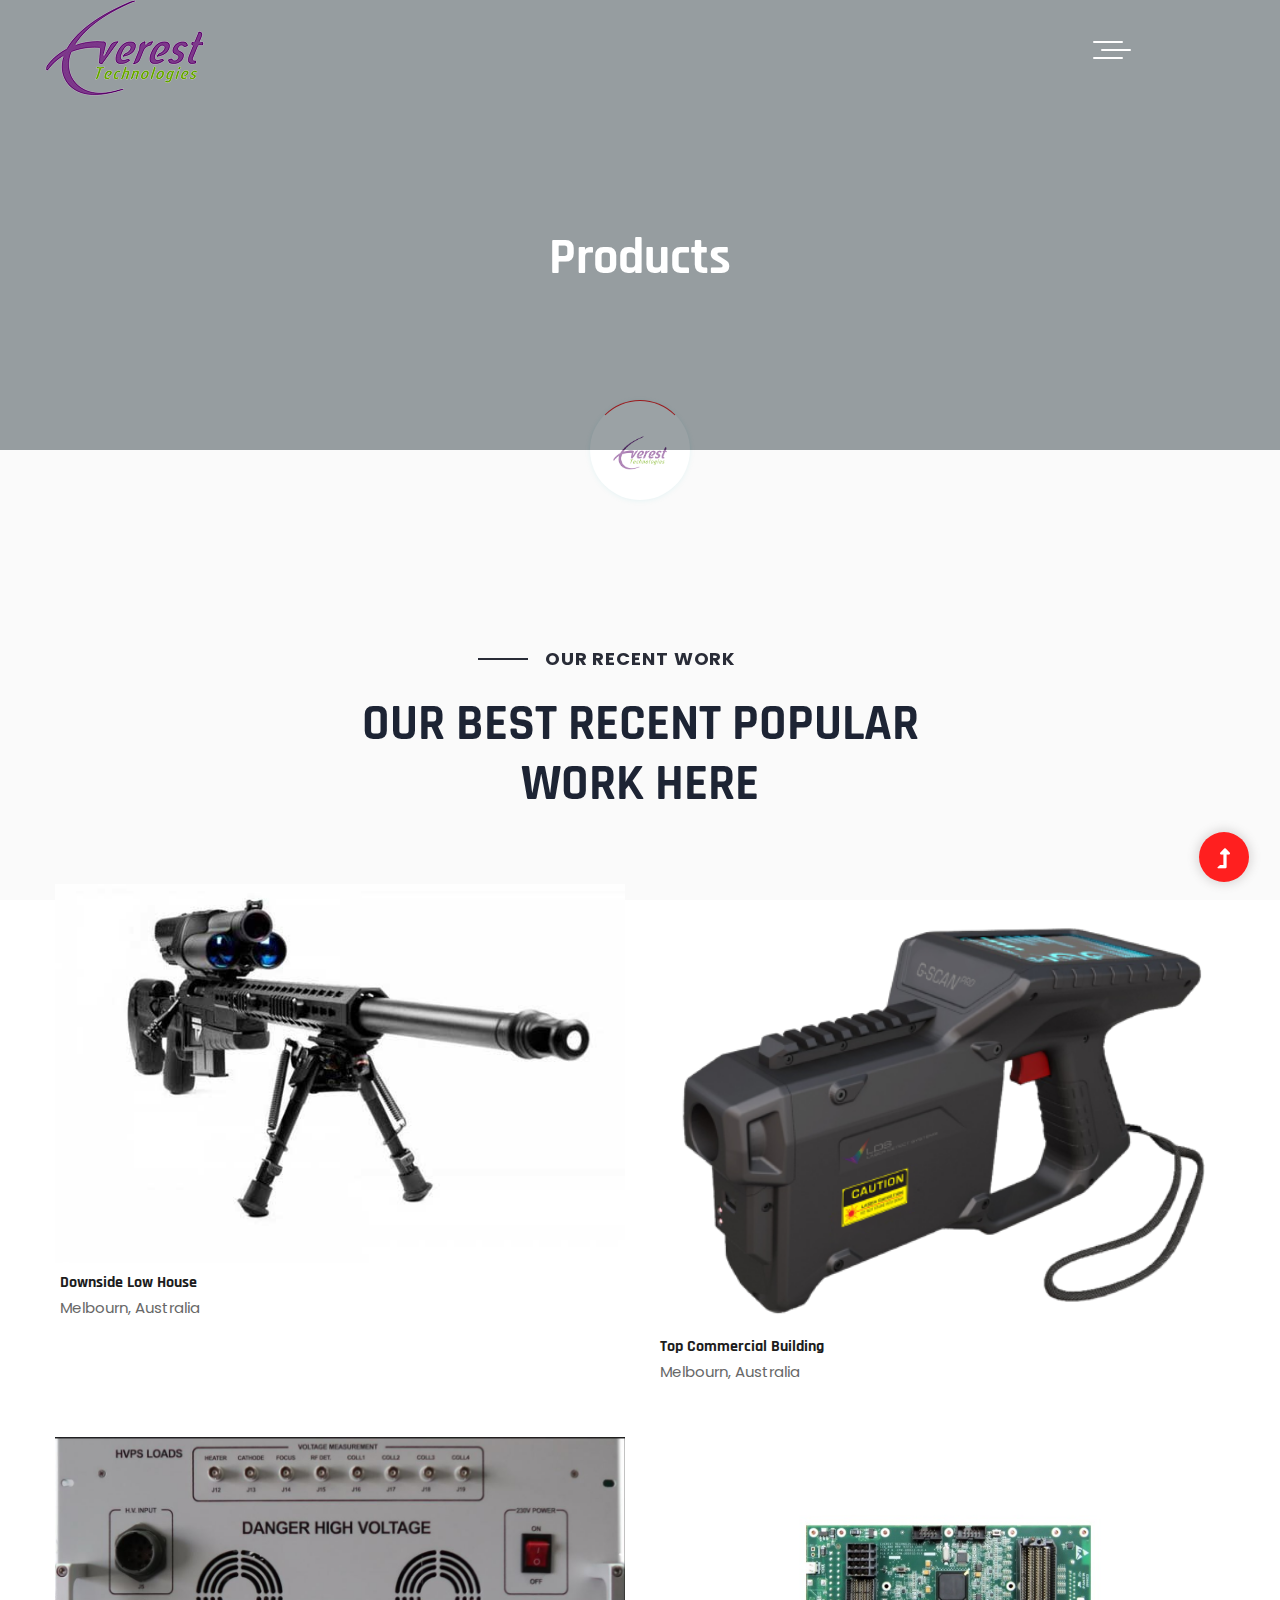
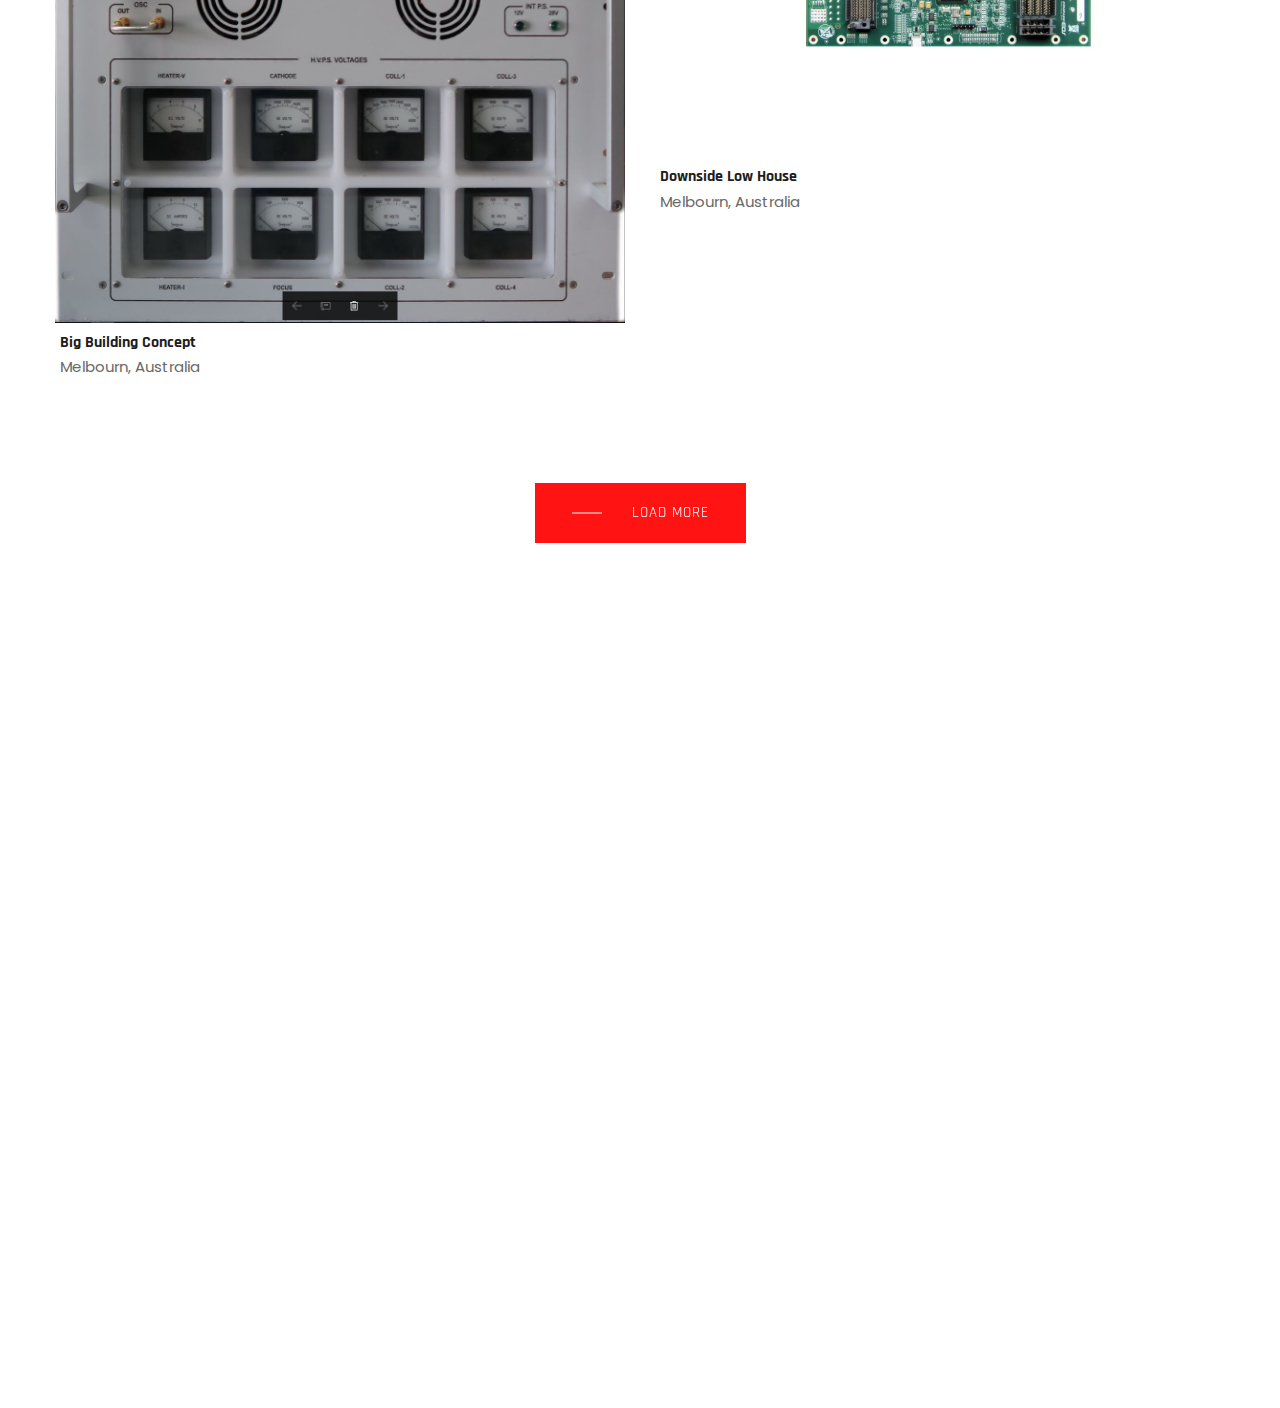
<file: project.html>
<!DOCTYPE html>
<html class="no-js" lang="zxx">
  <head>
    <meta charset="utf-8" />
    <meta http-equiv="x-ua-compatible" content="ie=edge" />
    <title>Everest Technologies | Products</title>
    <meta name="description" content="" />
    <meta name="viewport" content="width=device-width, initial-scale=1" />
    <link rel="manifest" href="site.webmanifest" />
    <link
      rel="shortcut icon"
      type="image/x-icon"
      href="assets/img/favicon.ico"
    />

    <!-- CSS here -->
    <link rel="stylesheet" href="assets/css/bootstrap.min.css" />
    <link rel="stylesheet" href="assets/css/owl.carousel.min.css" />
    <link rel="stylesheet" href="assets/css/slicknav.css" />
    <link rel="stylesheet" href="assets/css/flaticon.css" />
    <link rel="stylesheet" href="assets/css/hamburgers.min.css" />
    <link rel="stylesheet" href="assets/css/gijgo.css" />
    <link rel="stylesheet" href="assets/css/animate.min.css" />
    <link rel="stylesheet" href="assets/css/animated-headline.css" />
    <link rel="stylesheet" href="assets/css/magnific-popup.css" />
    <link rel="stylesheet" href="assets/css/fontawesome-all.min.css" />
    <link rel="stylesheet" href="assets/css/themify-icons.css" />
    <link rel="stylesheet" href="assets/css/slick.css" />
    <link rel="stylesheet" href="assets/css/nice-select.css" />
    <link rel="stylesheet" href="assets/css/style.css" />
    <script src="assets/js/scrollreveal.min.js"></script>
  </head>
  <body>
    <!-- ? Preloader Start -->
    <div id="preloader-active">
      <div class="preloader d-flex align-items-center justify-content-center">
        <div class="preloader-inner position-relative">
          <div class="preloader-circle"></div>
          <div class="preloader-img pere-text">
            <img src="assets/img/logo/loder.png" alt="" />
          </div>
        </div>
      </div>
    </div>
    <!-- Preloader Start -->
    <header>
      <!--? Header Start -->
      <div class="header-area header-transparent">
        <div class="main-header header-sticky">
          <div class="container-fluid">
            <div class="row align-items-center">
              <!-- Logo -->
              <div class="col-xl-2 col-lg-2 col-md-1">
                <div class="logo">
                  <a href="index.html"
                    ><img src="assets/img/logo/logo.png" alt=""
                  /></a>
                </div>
              </div>
              <div class="col-xl-9 col-lg-10">
                <div
                  class="main-menu black-menu menu-bg-white d-none d-lg-block"
                >
                  <div class="hamburger hamburger--collapse">
                    <div class="hamburger-box">
                      <div class="hamburger-inner"></div>
                    </div>
                  </div>
                  <nav class="hamburger-menu">
                    <ul id="navigation">
                      <li><a href="index.html">Home</a></li>
                      <li>
                        <a href="about.html">About</a>
                        <ul class="submenu">
                          <li><a href="about.html">About Us</a></li>
                          <li><a href="blog.html">Testimonials</a></li>
                        </ul>
                      </li>
                      <li><a href="services.html">Services</a></li>
                      <li><a href="project.html">Producs</a></li>
                      <li><a href="services.html">capabilities</a></li>
                      <li><a href="contact.html">contact</a></li>
                    </ul>
                  </nav>
                </div>
              </div>
              <!-- Mobile Menu -->
              <div class="col-12">
                <div class="mobile_menu d-block d-lg-none"></div>
              </div>
            </div>
          </div>
        </div>
      </div>
      <!-- Header End -->
    </header>
    <!-- header end -->
    <main>
      <!--? Hero Start -->
      <div class="slider-area2">
        <div class="slider-height2 d-flex align-items-center">
          <div class="container">
            <div class="row">
              <div class="col-xl-12">
                <div class="hero-cap hero-cap2 pt-70 text-center">
                  <h2>Products</h2>
                </div>
              </div>
            </div>
          </div>
        </div>
      </div>
      <!-- Hero End -->
      <!--? Popular Work Start -->
      <section class="popular-work-area section-padding30">
        <div class="container">
          <div class="row justify-content-center">
            <div class="col-xl-6 col-lg-7 col-md-10 col-sm-10">
              <!-- Section Tittle -->
              <div class="section-tittle text-center mb-70">
                <span>Our recent work</span>
                <h2>Our best recent popular work here</h2>
              </div>
            </div>
          </div>
          <div class="row">
            <div class="col-xl-col-lg-6 col-md-6 col-sm-6">
              <div class="single-cat mb-110">
                <img src="assets/img/gallery/popular1.png" alt="" />
                <div class="img-cap">
                  <h4>Downside Low House</h4>
                  <p>Melbourn, Australia</p>
                </div>
              </div>
            </div>
            <div class="col-xl-col-lg-6 col-md-6 col-sm-6">
              <div class="single-cat mb-110">
                <img src="assets/img/gallery/popular2.png" alt="" />
                <div class="img-cap">
                  <h4>Top Commercial Building</h4>
                  <p>Melbourn, Australia</p>
                </div>
              </div>
            </div>
            <div class="col-xl-col-lg-6 col-md-6 col-sm-6">
              <div class="single-cat mb-110">
                <img src="assets/img/gallery/popular3.png" alt="" />
                <div class="img-cap">
                  <h4>Big Building Concept</h4>
                  <p>Melbourn, Australia</p>
                </div>
              </div>
            </div>
            <div class="col-xl-col-lg-6 col-md-6 col-sm-6">
              <div class="single-cat mb-110">
                <img src="assets/img/gallery/popular4.png" alt="" />
                <div class="img-cap">
                  <h4>Downside Low House</h4>
                  <p>Melbourn, Australia</p>
                </div>
              </div>
            </div>
          </div>
          <div class="row">
            <div class="col-lg-12">
              <div class="browse-btn2 text-center mt-50">
                <a href="#" class="btn">Load more</a>
              </div>
            </div>
          </div>
        </div>
      </section>
      <!-- Popular Work End -->
    </main>
    <footer>
      <!-- Footer Start-->
      <div
        class="footer-area footer-padding section-bg"
        data-background="assets/img/gallery/footer_bg.png"
      >
        <div class="container">
          <!-- Footer Top -->
          <div class="footer-top">
            <div class="row justify-content-between">
              <div class="col-xl-3 col-lg-3 col-md-5 col-sm-6">
                <div class="single-footer-caption mb-50">
                  <div class="single-footer-caption mb-30">
                    <!-- logo -->
                    <div class="footer-logo">
                      <a href="index.html"
                        ><img src="assets/img/logo/logo2_footer.png" alt=""
                      /></a>
                    </div>
                    <div class="footer-tittle">
                      <div class="footer-pera">
                        <p>
                          Everest Technologies Ltd was founded in 2010 by Irmi
                          Inbar and Yossi Tzadik, and provides advanced
                          electronic system development, engineering and
                          manufacturing services for commercial and military
                          markets.
                        </p>
                      </div>
                    </div>
                  </div>
                </div>
              </div>
              <div class="col-xl-2 col-lg-3 col-md-3 col-sm-5">
                <div class="single-footer-caption mb-50">
                  <div class="footer-tittle">
                    <h4>Quick Links</h4>
                    <ul>
                      <li><a href="about.html">About</a></li>
                      <li><a href="project.html"> Products</a></li>
                      <li><a href="services.html"> Services</a></li>
                      <li><a href="contact.html"> Contact Us</a></li>
                    </ul>
                  </div>
                </div>
              </div>
              <div class="col-xl-3 col-lg-3 col-md-4 col-sm-7">
                <div class="single-footer-caption mb-50">
                  <div class="footer-tittle">
                    <h4>New Products</h4>
                    <ul>
                      <li><a href="project.html"> Laser Detect Systems</a></li>
                      <li>
                        <a href="project.html"> Advance combat-proven sniper</a>
                      </li>
                      <li><a href="project.html"> Ruggedize DVR</a></li>
                      <li><a href="project.html"> Reverse Engineering</a></li>
                    </ul>
                  </div>
                </div>
              </div>
            </div>
          </div>
          <!-- Footer bottom -->
          <div class="footer-bottom">
            <div class="row">
              <div class="col-xl-7 col-lg-8 col-md-7">
                <div class="footer-copy-right">
                  <p>
                    Copyright &copy;
                    <script>
                      document.write(new Date().getFullYear());
                    </script>
                    Everest Technologies ltd.All rights reserved.
                  </p>
                </div>
              </div>
              <div class="col-xl-5 col-lg-4 col-md-5">
                <div class="footer-copy-right f-right">
                  <!-- social -->
                  <div class="footer-social">
                    <a href="contact.html"><i class="fa fa-phone"></i></a>
                    <a
                      href="https://www.facebook.com/people/Everest-Technologies-Ltd/100066889296340/"
                      ><i class="fab fa-facebook-f"></i
                    ></a>
                    <a
                      href="https://il.linkedin.com/company/everest-technologies-ltd?original_referer=https%3A%2F%2Fwww.google.com%2F"
                      ><i class="fab fa-linkedin"></i
                    ></a>
                    <a href="index.html"><i class="fas fa-globe"></i></a>
                  </div>
                </div>
              </div>
            </div>
          </div>
        </div>
      </div>
      <!-- Footer End-->
    </footer>
    <!-- Scroll Up -->
    <div id="back-top">
      <a title="Go to Top" href="#"> <i class="fas fa-level-up-alt"></i></a>
    </div>
    <!-- JS here -->

    <script src="./assets/js/vendor/modernizr-3.5.0.min.js"></script>
    <!-- Jquery, Popper, Bootstrap -->
    <script src="./assets/js/vendor/jquery-1.12.4.min.js"></script>
    <script src="./assets/js/popper.min.js"></script>
    <script src="./assets/js/bootstrap.min.js"></script>
    <!-- Jquery Mobile Menu -->
    <script src="./assets/js/jquery.slicknav.min.js"></script>

    <!-- Jquery Slick , Owl-Carousel Plugins -->
    <script src="./assets/js/owl.carousel.min.js"></script>
    <script src="./assets/js/slick.min.js"></script>
    <!-- One Page, Animated-HeadLin -->
    <script src="./assets/js/wow.min.js"></script>
    <script src="./assets/js/animated.headline.js"></script>
    <script src="./assets/js/jquery.magnific-popup.js"></script>

    <!-- Date Picker -->
    <script src="./assets/js/gijgo.min.js"></script>
    <!-- Nice-select, sticky -->
    <script src="./assets/js/jquery.nice-select.min.js"></script>
    <script src="./assets/js/jquery.sticky.js"></script>

    <!-- counter , waypoint,Hover Direction -->
    <script src="./assets/js/jquery.counterup.min.js"></script>
    <script src="./assets/js/waypoints.min.js"></script>
    <script src="./assets/js/jquery.countdown.min.js"></script>
    <script src="./assets/js/hover-direction-snake.min.js"></script>

    <!-- contact js -->
    <script src="./assets/js/contact.js"></script>
    <script src="./assets/js/jquery.form.js"></script>
    <script src="./assets/js/jquery.validate.min.js"></script>
    <script src="./assets/js/mail-script.js"></script>
    <script src="./assets/js/jquery.ajaxchimp.min.js"></script>

    <!-- Jquery Plugins, main Jquery -->
    <script src="./assets/js/plugins.js"></script>
    <script src="./assets/js/main.js"></script>
  </body>
</html>
</file>
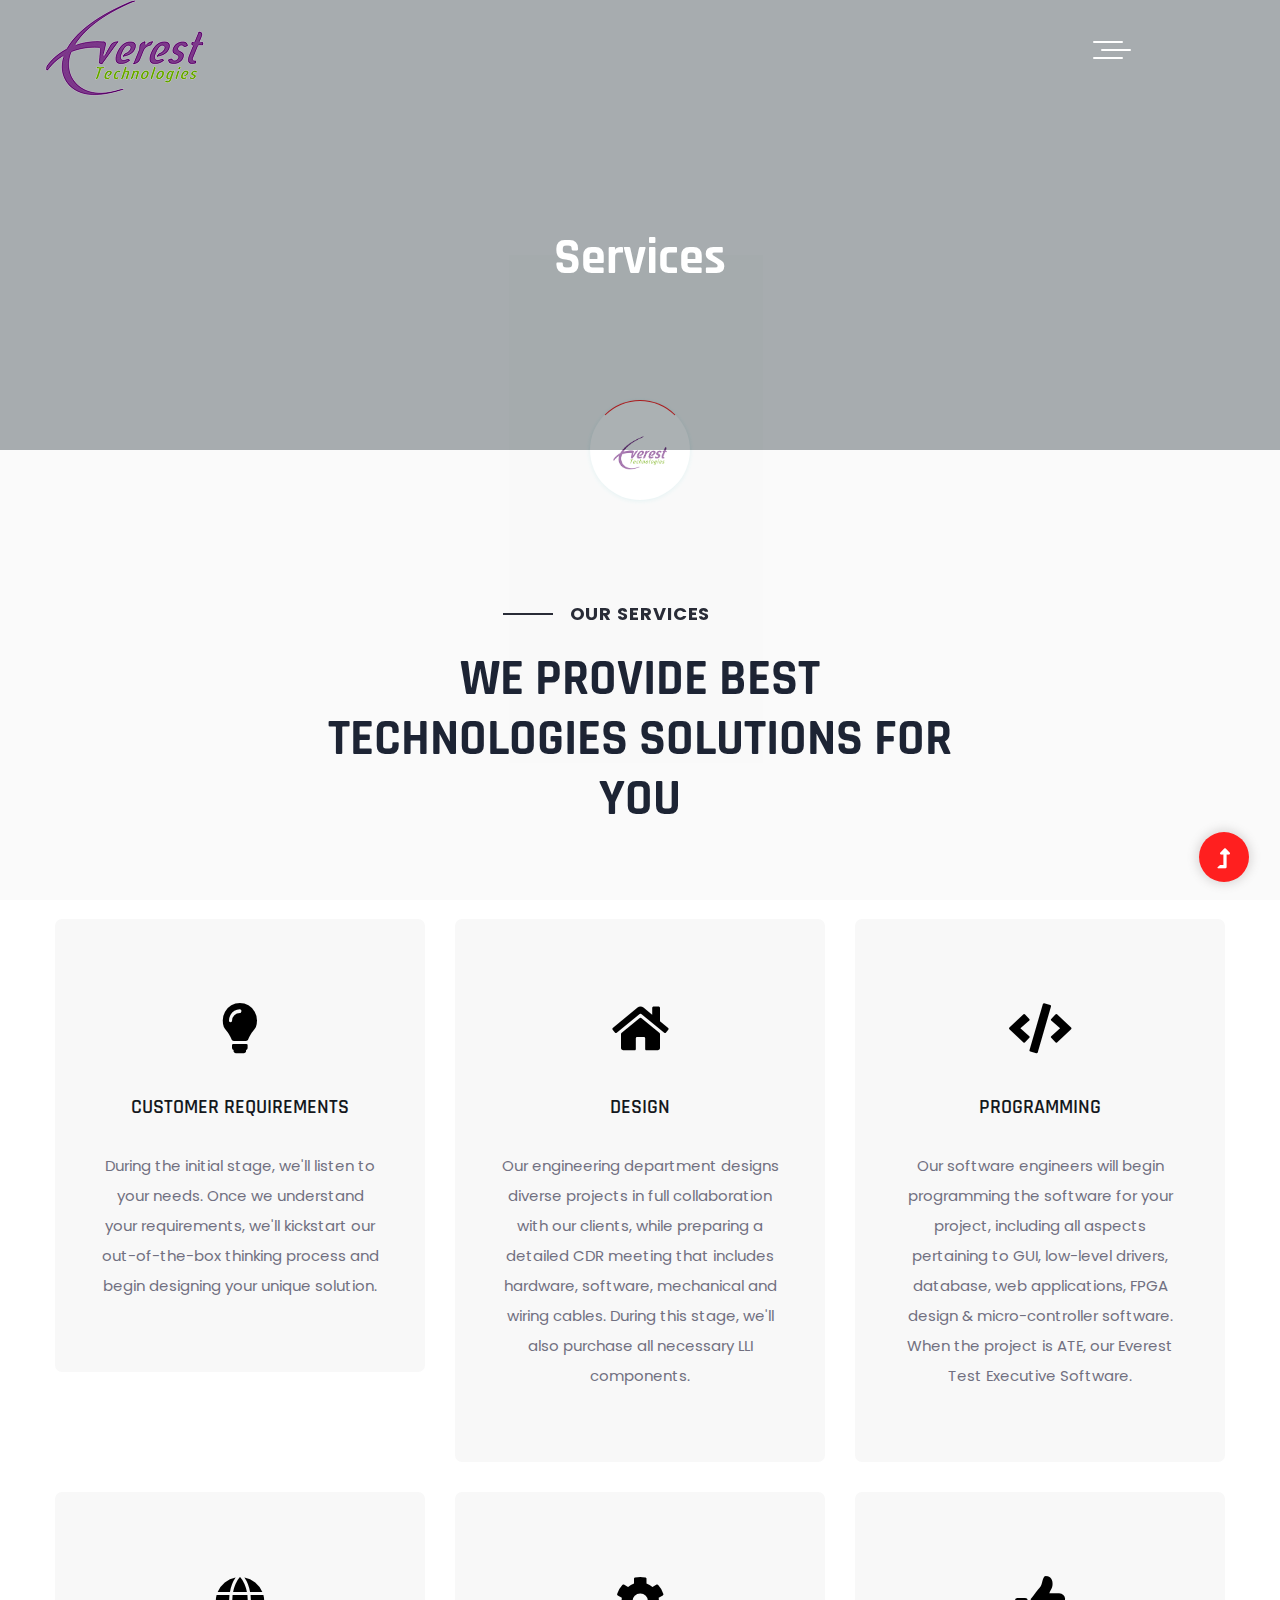
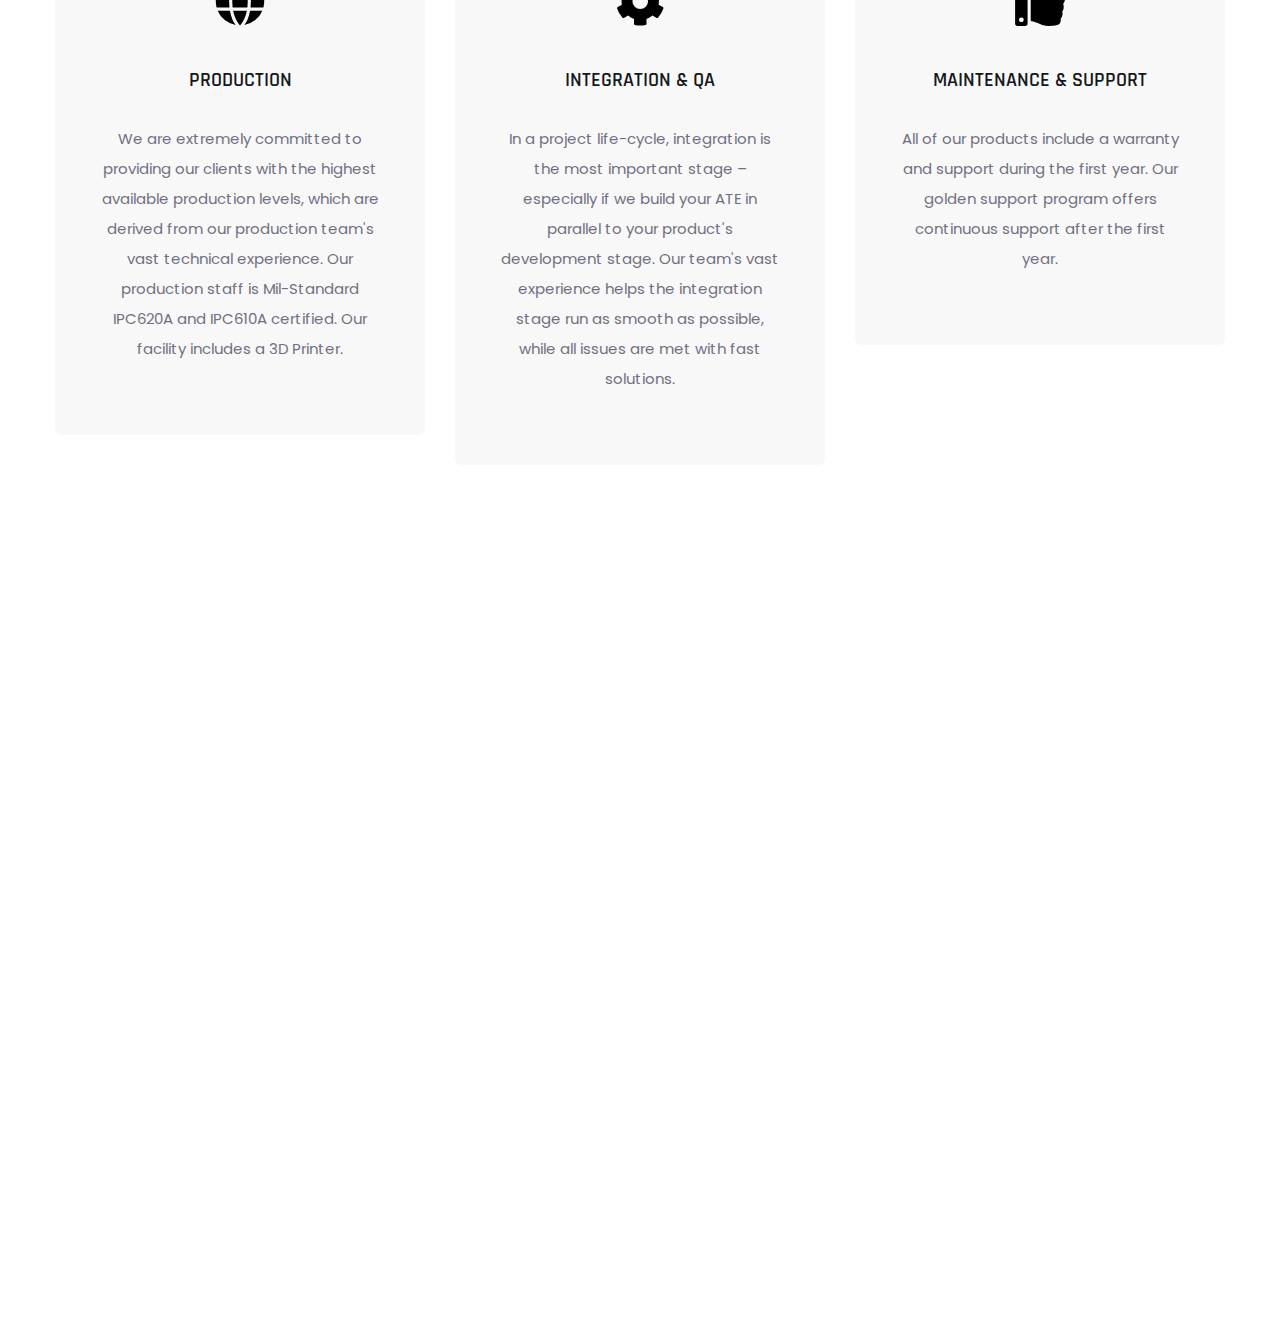
<file: services.html>
<!DOCTYPE html>
<html class="no-js" lang="zxx">

<head>
  <meta charset="utf-8" />
  <meta http-equiv="x-ua-compatible" content="ie=edge" />
  <title>Everest Technologies | Services</title>
  <meta name="description" content="" />
  <meta name="viewport" content="width=device-width, initial-scale=1" />
  <link rel="manifest" href="site.webmanifest" />
  <link rel="shortcut icon" type="image/x-icon" href="assets/img/favicon.ico" />

  <!-- CSS here -->
  <link rel="stylesheet" href="assets/css/bootstrap.min.css" />
  <link rel="stylesheet" href="assets/css/owl.carousel.min.css" />
  <link rel="stylesheet" href="assets/css/slicknav.css" />
  <link rel="stylesheet" href="assets/css/flaticon.css" />
  <link rel="stylesheet" href="assets/css/hamburgers.min.css" />
  <link rel="stylesheet" href="assets/css/gijgo.css" />
  <link rel="stylesheet" href="assets/css/animate.min.css" />
  <link rel="stylesheet" href="assets/css/animated-headline.css" />
  <link rel="stylesheet" href="assets/css/magnific-popup.css" />
  <link rel="stylesheet" href="assets/css/fontawesome-all.min.css" />
  <link rel="stylesheet" href="assets/css/themify-icons.css" />
  <link rel="stylesheet" href="assets/css/slick.css" />
  <link rel="stylesheet" href="assets/css/nice-select.css" />
  <link rel="stylesheet" href="assets/css/style.css" />
  <script src="assets/js/scrollreveal.min.js"></script>
</head>

<body>
  <!-- ? Preloader Start -->
  <div id="preloader-active">
    <div class="preloader d-flex align-items-center justify-content-center">
      <div class="preloader-inner position-relative">
        <div class="preloader-circle"></div>
        <div class="preloader-img pere-text">
          <img src="assets/img/logo/loder.png" alt="" />
        </div>
      </div>
    </div>
  </div>
  <!-- Preloader Start -->
  <header>
    <!--? Header Start -->
    <div class="header-area header-transparent">
      <div class="main-header header-sticky">
        <div class="container-fluid">
          <div class="row align-items-center">
            <!-- Logo -->
            <div class="col-xl-2 col-lg-2 col-md-1">
              <div class="logo">
                <a href="index.html"><img src="assets/img/logo/logo.png" alt="" /></a>
              </div>
            </div>
            <div class="col-xl-9 col-lg-10">
              <div class="main-menu black-menu menu-bg-white d-none d-lg-block">
                <div class="hamburger hamburger--collapse">
                  <div class="hamburger-box">
                    <div class="hamburger-inner"></div>
                  </div>
                </div>
                <nav class="hamburger-menu">
                  <ul id="navigation">
                    <li><a href="index.html">Home</a></li>
                    <li>
                      <a href="about.html">About</a>
                      <ul class="submenu">
                        <li><a href="about.html">About Us</a></li>
                        <li><a href="blog.html">Testimonials</a></li>
                      </ul>
                    </li>
                    <li><a href="services.html">Services</a></li>
                    <li><a href="project.html">Producs</a></li>
                    <li><a href="services.html">capabilities</a></li>
                    <li><a href="contact.html">contact</a></li>
                  </ul>
                </nav>
              </div>
            </div>
            <!-- Mobile Menu -->
            <div class="col-12">
              <div class="mobile_menu d-block d-lg-none"></div>
            </div>
          </div>
        </div>
      </div>
    </div>
    <!-- Header End -->
  </header>
  <!-- header end -->
  <main>
    <!--? Hero Start -->
    <div class="slider-area2">
      <div class="slider-height2 d-flex align-items-center">
        <div class="container">
          <div class="row">
            <div class="col-xl-12">
              <div class="hero-cap hero-cap2 pt-70 text-center">
                <h2>Services</h2>
              </div>
            </div>
          </div>
        </div>
      </div>
    </div>
    <!-- Hero End -->
    <!--? Services Area Start -->
    <section class="service-area pt-150 pb-150">
      <div class="container">
        <!-- Section Tittle -->
        <div class="row d-flex justify-content-center">
          <div class="col-xl-7 col-lg-8 col-md-11 col-sm-11">
            <div class="section-tittle text-center mb-90">
              <span>Our Services</span>
              <h2>WE PROVIDE BEST TECHNOLOGIES SOLUTIONS FOR YOU</h2>
            </div>
          </div>
        </div>
        <!-- Section caption -->
        <div class="row justify-content-center">
          <div class="col-xl-4 col-lg-4 col-md-6 col-sm-9">
            <div class="services-caption text-center mb-30">
              <div class="service-icon">
                <i class="fa fa-lightbulb"></i>
              </div>
              <div class="service-cap">
                <h4><a href="#">CUSTOMER REQUIREMENTS</a></h4>
                <p>
                  During the initial stage, we'll listen to your needs. Once
                  we understand your requirements, we'll kickstart our
                  out-of-the-box thinking process and begin designing your
                  unique solution.
                </p>
              </div>
            </div>
          </div>
          <div class="col-xl-4 col-lg-4 col-md-6 col-sm-9">
            <div class="services-caption active text-center mb-30">
              <div class="service-icon">
                <i class="fa fa-home"></i>
              </div>
              <div class="service-cap">
                <h4><a href="#">DESIGN</a></h4>
                <p>
                  Our engineering department designs diverse projects in full
                  collaboration with our clients, while preparing a detailed
                  CDR meeting that includes hardware, software, mechanical and
                  wiring cables. During this stage, we'll also purchase all
                  necessary LLI components.
                </p>
              </div>
            </div>
          </div>
          <div class="col-xl-4 col-lg-4 col-md-6 col-sm-9">
            <div class="services-caption text-center mb-30">
              <div class="service-icon">
                <i class="fa fa-code"></i>
              </div>
              <div class="service-cap">
                <h4><a href="#">PROGRAMMING</a></h4>
                <p>
                  Our software engineers will begin programming the software
                  for your project, including all aspects pertaining to GUI,
                  low-level drivers, database, web applications, FPGA design &
                  micro-controller software. When the project is ATE, our
                  Everest Test Executive Software.
                </p>
              </div>
            </div>
          </div>
          <div class="col-xl-4 col-lg-4 col-md-6 col-sm-9">
            <div class="services-caption active text-center mb-30">
              <div class="service-icon">
                <i class="fa fa-globe"></i>
              </div>
              <div class="service-cap">
                <h4><a href="#">PRODUCTION</a></h4>
                <p>
                  We are extremely committed to providing our clients with the
                  highest available production levels, which are derived from
                  our production team's vast technical experience. Our
                  production staff is Mil-Standard IPC620A and IPC610A
                  certified. Our facility includes a 3D Printer.
                </p>
              </div>
            </div>
          </div>
          <div class="col-xl-4 col-lg-4 col-md-6 col-sm-9">
            <div class="services-caption text-center mb-30">
              <div class="service-icon">
                <i class="fa fa-cog"></i>
              </div>
              <div class="service-cap">
                <h4><a href="#">INTEGRATION & QA</a></h4>
                <p>
                  In a project life-cycle, integration is the most important
                  stage – especially if we build your ATE in parallel to your
                  product's development stage. Our team's vast experience
                  helps the integration stage run as smooth as possible, while
                  all issues are met with fast solutions.
                </p>
              </div>
            </div>
          </div>
          <div class="col-xl-4 col-lg-4 col-md-6 col-sm-9">
            <div class="services-caption text-center mb-30">
              <div class="service-icon">
                <i class="fa fa-thumbs-up"></i>
              </div>
              <div class="service-cap">
                <h4><a href="#"> MAINTENANCE & SUPPORT</a></h4>
                <p>
                  All of our products include a warranty and support during
                  the first year. Our golden support program offers continuous
                  support after the first year.
                </p>
              </div>
            </div>
          </div>
        </div>
      </div>
    </section>
    <!-- Services Area End -->
  </main>
  <footer>
    <!-- Footer Start-->
    <div class="footer-area footer-padding section-bg" data-background="assets/img/gallery/footer_bg.png">
      <div class="container">
        <!-- Footer Top -->
        <div class="footer-top">
          <div class="row justify-content-between">
            <div class="col-xl-3 col-lg-3 col-md-5 col-sm-6">
              <div class="single-footer-caption mb-50">
                <div class="single-footer-caption mb-30">
                  <!-- logo -->
                  <div class="footer-logo">
                    <a href="index.html"><img src="assets/img/logo/logo2_footer.png" alt="" /></a>
                  </div>
                  <div class="footer-tittle">
                    <div class="footer-pera">
                      <p>
                        Everest Technologies Ltd was founded in 2010 by Irmi
                        Inbar and Yossi Tzadik, and provides advanced
                        electronic system development, engineering and
                        manufacturing services for commercial and military
                        markets.
                      </p>
                    </div>
                  </div>
                </div>
              </div>
            </div>
            <div class="col-xl-2 col-lg-3 col-md-3 col-sm-5">
              <div class="single-footer-caption mb-50">
                <div class="footer-tittle">
                  <h4>Quick Links</h4>
                  <ul>
                    <li><a href="about.html">About</a></li>
                    <li><a href="project.html"> Products</a></li>
                    <li><a href="services.html"> Services</a></li>
                    <li><a href="contact.html"> Contact Us</a></li>
                  </ul>
                </div>
              </div>
            </div>
            <div class="col-xl-3 col-lg-3 col-md-4 col-sm-7">
              <div class="single-footer-caption mb-50">
                <div class="footer-tittle">
                  <h4>New Products</h4>
                  <ul>
                    <li><a href="project.html"> Laser Detect Systems</a></li>
                    <li>
                      <a href="project.html"> Advance combat-proven sniper</a>
                    </li>
                    <li><a href="project.html"> Ruggedize DVR</a></li>
                    <li><a href="project.html"> Reverse Engineering</a></li>
                  </ul>
                </div>
              </div>
            </div>
          </div>
        </div>
        <!-- Footer bottom -->
        <div class="footer-bottom">
          <div class="row">
            <div class="col-xl-7 col-lg-8 col-md-7">
              <div class="footer-copy-right">
                <p>
                  Copyright &copy;
                  <script>
                    document.write(new Date().getFullYear());
                  </script>
                  Everest Technologies ltd.All rights reserved.
                </p>
              </div>
            </div>
            <div class="col-xl-5 col-lg-4 col-md-5">
              <div class="footer-copy-right f-right">
                <!-- social -->
                <div class="footer-social">
                  <a href="contact.html"><i class="fa fa-phone"></i></a>
                  <a href="https://www.facebook.com/people/Everest-Technologies-Ltd/100066889296340/"><i
                      class="fab fa-facebook-f"></i></a>
                  <a
                    href="https://il.linkedin.com/company/everest-technologies-ltd?original_referer=https%3A%2F%2Fwww.google.com%2F"><i
                      class="fab fa-linkedin"></i></a>
                  <a href="index.html"><i class="fas fa-globe"></i></a>
                </div>
              </div>
            </div>
          </div>
        </div>
      </div>
    </div>
    <!-- Footer End-->
  </footer>
  <!-- Scroll Up -->
  <div id="back-top">
    <a title="Go to Top" href="#"> <i class="fas fa-level-up-alt"></i></a>
  </div>
  <!-- JS here -->

  <script src="./assets/js/vendor/modernizr-3.5.0.min.js"></script>
  <!-- Jquery, Popper, Bootstrap -->
  <script src="./assets/js/vendor/jquery-1.12.4.min.js"></script>
  <script src="./assets/js/popper.min.js"></script>
  <script src="./assets/js/bootstrap.min.js"></script>
  <!-- Jquery Mobile Menu -->
  <script src="./assets/js/jquery.slicknav.min.js"></script>

  <!-- Jquery Slick , Owl-Carousel Plugins -->
  <script src="./assets/js/owl.carousel.min.js"></script>
  <script src="./assets/js/slick.min.js"></script>
  <!-- One Page, Animated-HeadLin -->
  <script src="./assets/js/wow.min.js"></script>
  <script src="./assets/js/animated.headline.js"></script>
  <script src="./assets/js/jquery.magnific-popup.js"></script>

  <!-- Date Picker -->
  <script src="./assets/js/gijgo.min.js"></script>
  <!-- Nice-select, sticky -->
  <script src="./assets/js/jquery.nice-select.min.js"></script>
  <script src="./assets/js/jquery.sticky.js"></script>

  <!-- counter , waypoint,Hover Direction -->
  <script src="./assets/js/jquery.counterup.min.js"></script>
  <script src="./assets/js/waypoints.min.js"></script>
  <script src="./assets/js/jquery.countdown.min.js"></script>
  <script src="./assets/js/hover-direction-snake.min.js"></script>

  <!-- contact js -->
  <script src="./assets/js/contact.js"></script>
  <script src="./assets/js/jquery.form.js"></script>
  <script src="./assets/js/jquery.validate.min.js"></script>
  <script src="./assets/js/mail-script.js"></script>
  <script src="./assets/js/jquery.ajaxchimp.min.js"></script>

  <!-- Jquery Plugins, main Jquery -->
  <script src="./assets/js/plugins.js"></script>
  <script src="./assets/js/main.js"></script>
</body>

</html>
</file>
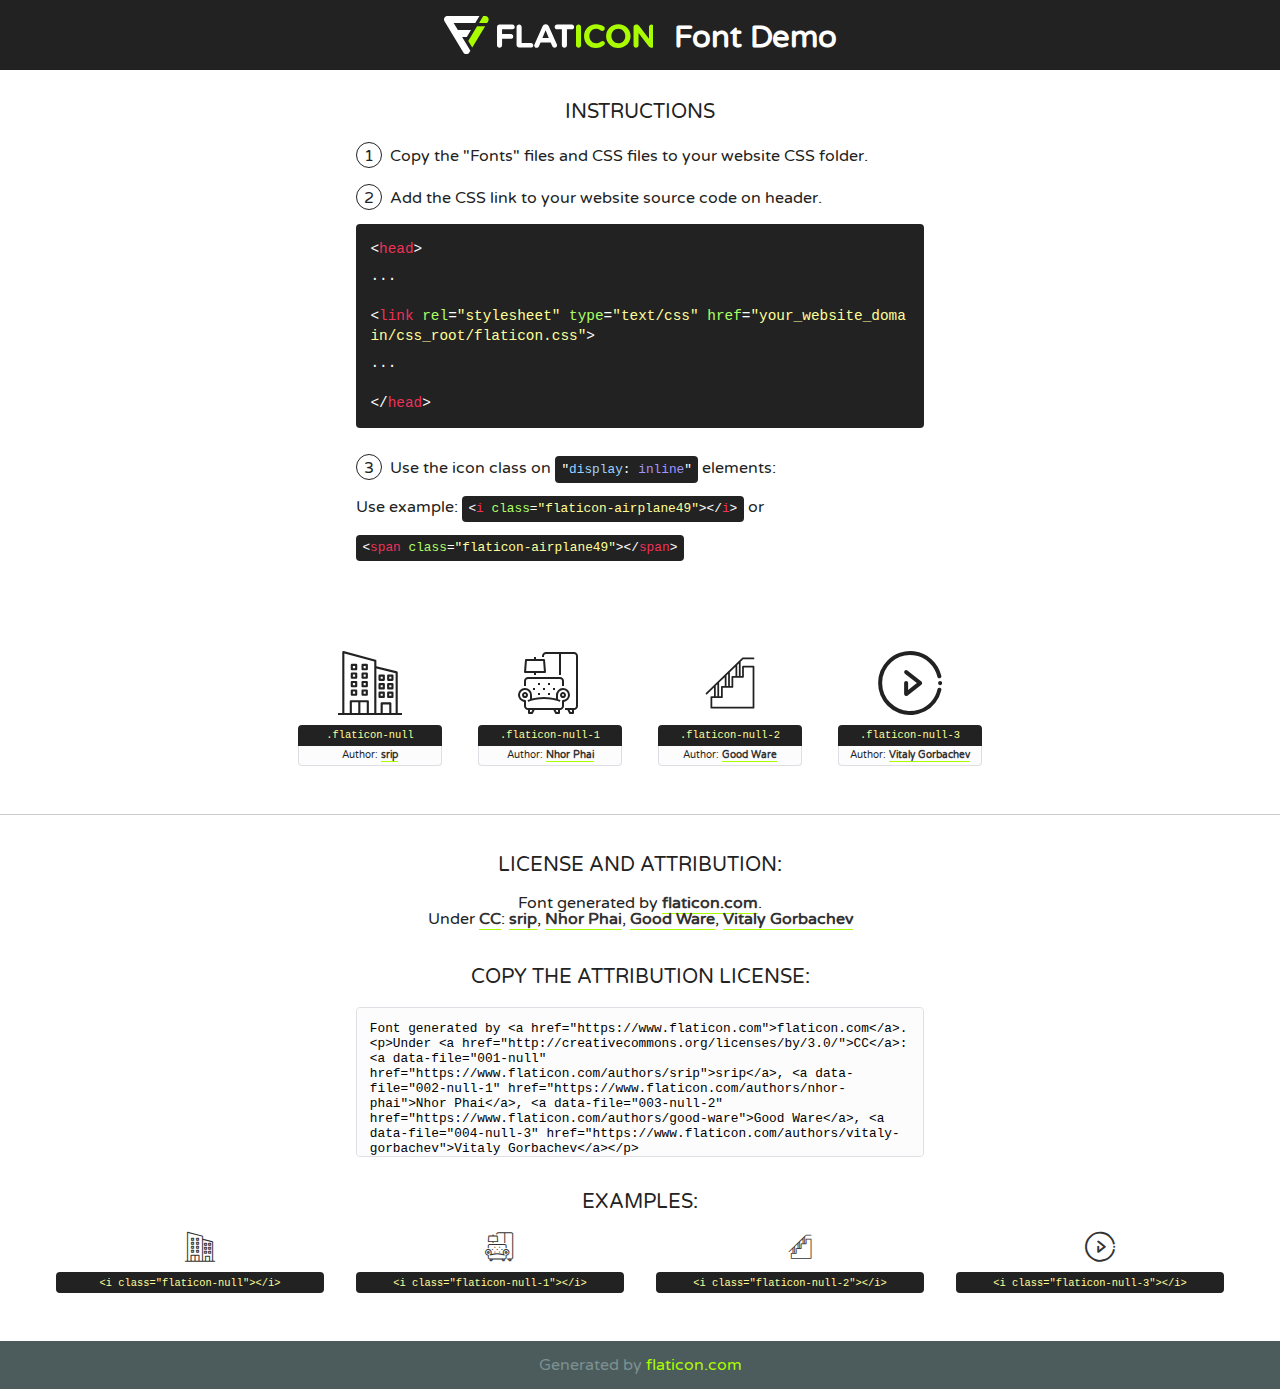
<file: assets/fonts/flaticon.html>
<!DOCTYPE html>
<!--
  Flaticon icon font: Flaticon
  Creation date: 18/05/2020 06:30
-->
<html>
<!DOCTYPE html>
<html>

<head>
    <title>Flaticon WebFont</title>
    <link href="http://fonts.googleapis.com/css?family=Varela+Round" rel="stylesheet" type="text/css" />
    <link rel="stylesheet" type="text/css" href="flaticon.css">
    <meta charset="UTF-8">
    <style>
    html, body, div, span, applet, object, iframe,
    h1, h2, h3, h4, h5, h6, p, blockquote, pre,
    a, abbr, acronym, address, big, cite, code,
    del, dfn, em, img, ins, kbd, q, s, samp,
    small, strike, strong, sub, sup, tt, var,
    b, u, i, center,
    dl, dt, dd, ol, ul, li,
    fieldset, form, label, legend,
    table, caption, tbody, tfoot, thead, tr, th, td,
    article, aside, canvas, details, embed, 
    figure, figcaption, footer, header, hgroup, 
    menu, nav, output, ruby, section, summary,
    time, mark, audio, video {
        margin: 0;
        padding: 0;
        border: 0;
        font-size: 100%;
        font: inherit;
        vertical-align: baseline;
    }
    /* HTML5 display-role reset for older browsers */
    article, aside, details, figcaption, figure, 
    footer, header, hgroup, menu, nav, section {
        display: block;
    }
    body {
        line-height: 1;
    }
    ol, ul {
        list-style: none;
    }
    blockquote, q {
        quotes: none;
    }
    blockquote:before, blockquote:after,
    q:before, q:after {
        content: '';
        content: none;
    }
    table {
        border-collapse: collapse;
        border-spacing: 0;
    }
    body {
        font-family: 'Varela Round', Helvetica, Arial, sans-serif;
        font-size: 16px;
        color: #222;
    }
    a {
        color: #333;
        border-bottom: 1px solid #a9fd00;
        font-weight: bold;
        text-decoration: none;
    }
    * {
        -moz-box-sizing: border-box;
        -webkit-box-sizing: border-box;
        box-sizing: border-box;
        margin: 0;
        padding: 0;
    }
    [class^="flaticon-"]:before, [class*=" flaticon-"]:before, [class^="flaticon-"]:after, [class*=" flaticon-"]:after {
        font-family: Flaticon;
        font-size: 30px;
        font-style: normal;
        margin-left: 20px;
        color: #333;
    }
    .wrapper {
        max-width: 600px;
        margin: auto;
        padding: 0 1em;
    }
    .title {
        font-size: 1.25em;
        text-align: center;
        margin-bottom: 1em;
        text-transform: uppercase;
    }
    header {
        text-align: center;
        background-color: #222;
        color: #fff;
        padding: 1em;
    }
    header .logo {
        width: 210px;
        height: 38px;
        display: inline-block;
        vertical-align: middle;
        margin-right: 1em;
        border: none;
    }
    header strong {
        font-size: 1.95em;
        font-weight: bold;
        vertical-align: middle;
        margin-top: 5px;
        display: inline-block;
    }
    .demo {
        margin: 2em auto;
        line-height: 1.25em;
    }
    .demo ul li {
        margin-bottom: 1em;
    }
    .demo ul li .num {
        color: #222;
        border-radius: 20px;
        display: inline-block;
        width: 26px;
        padding: 3px;
        height: 26px;
        text-align: center;
        margin-right: 0.5em;
        border: 1px solid #222;
    }
    .demo ul li code {
        background-color: #222;
        border-radius: 4px;
        padding: 0.25em 0.5em;
        display: inline-block;
        color: #fff;
        font-family: Consolas,Monaco,Lucida Console,Liberation Mono,DejaVu Sans Mono,Bitstream Vera Sans Mono,Courier New, monospace;
        font-weight: lighter;
        margin-top: 1em;
        font-size: 0.8em;
        word-break: break-all;
    }
    .demo ul li code.big {
        padding: 1em;
        font-size: 0.9em;
    }
    .demo ul li code .red {
        color: #EF3159;
    }
    .demo ul li code .green {
        color: #ACFF65;
    }
    .demo ul li code .yellow {
        color: #FFFF99;
    }
    .demo ul li code .blue {
        color: #99D3FF;
    }
    .demo ul li code .purple {
        color: #A295FF;
    }
    .demo ul li code .dots {
        margin-top: 0.5em;
        display: block;
    }
    #glyphs {
        border-bottom: 1px solid #ccc;
        padding: 2em 0;
        text-align: center;
    }
    .glyph {
        display: inline-block;
        width: 9em;
        margin: 1em;
        text-align: center;
        vertical-align: top;
        background: #FFF;
    }
    .glyph .glyph-icon {
        padding: 10px;
        display: block;
        font-family:"Flaticon";
        font-size: 64px;
        line-height: 1;
    }
    .glyph .glyph-icon:before {
        font-size: 64px;
        color: #222;
        margin-left: 0;
    }
    .class-name {
        font-size: 0.65em;
        background-color: #222;
        color: #fff;
        border-radius: 4px 4px 0 0;
        padding: 0.5em;
        color: #FFFF99;
        font-family: Consolas,Monaco,Lucida Console,Liberation Mono,DejaVu Sans Mono,Bitstream Vera Sans Mono,Courier New, monospace;
    }
    .author-name {
        font-size: 0.6em;
        background-color: #fcfcfd;
        border: 1px solid #DEDEE4;
        border-top: 0;
        border-radius: 0 0 4px 4px;
        padding: 0.5em;
    }
    .class-name:last-child {
        font-size: 10px;
        color:#888;
    }
    .class-name:last-child a {
        font-size: 10px;
        color:#555;
    }
    .class-name:last-child a:hover {
        color:#a9fd00;
    }
    .glyph > input {
        display: block;
        width: 100px;
        margin: 5px auto;
        text-align: center;
        font-size: 12px;
        cursor: text;
    }
    .glyph > input.icon-input {
        font-family:"Flaticon";
        font-size: 16px;
        margin-bottom: 10px;
    }
    .attribution .title {
        margin-top: 2em;
    }
    .attribution textarea {
        background-color: #fcfcfd;
        padding: 1em;
        border: none;
        box-shadow: none;
        border: 1px solid #DEDEE4;
        border-radius: 4px;
        resize: none;
        width: 100%;
        height: 150px;
        font-size: 0.8em;
        font-family: Consolas,Monaco,Lucida Console,Liberation Mono,DejaVu Sans Mono,Bitstream Vera Sans Mono,Courier New, monospace;
        -webkit-appearance: none;
    }
    .iconsuse {
        margin: 2em auto;
        text-align: center;
        max-width: 1200px;
    }
    .iconsuse:after {
        content: '';
        display: table;
        clear: both;
    }
    .iconsuse .image {
        float: left;
        width: 25%;
        padding: 0 1em;
    }
    .iconsuse .image p {
        margin-bottom: 1em;
    }
    .iconsuse .image span {
        display: block;
        font-size: 0.65em;
        background-color: #222;
        color: #fff;
        border-radius: 4px;
        padding: 0.5em;
        color: #FFFF99;
        margin-top: 1em;
        font-family: Consolas,Monaco,Lucida Console,Liberation Mono,DejaVu Sans Mono,Bitstream Vera Sans Mono,Courier New, monospace;
    }
    #footer {
        text-align: center;
        background-color: #4C5B5C;
        color: #7c9192;
        padding: 1em;
    }
    #footer a {
        border: none;
        color: #a9fd00;
        font-weight: normal;
    }
    @media (max-width: 960px) {
        .iconsuse .image {
            width: 50%;
        }
    }
    @media (max-width: 560px) {
        .iconsuse .image {
            width: 100%;
        }
    }
    </style>
</head>

<body class="characters-off">

    <header>
        <a href="https://www.flaticon.com" target="_blank" class="logo">
            <svg version="1.1" xmlns="http://www.w3.org/2000/svg" xmlns:xlink="http://www.w3.org/1999/xlink" xmlns:a="http://ns.adobe.com/AdobeSVGViewerExtensions/3.0/" viewBox="0 0 560.875 102.036" enable-background="new 0 0 560.875 102.036" xml:space="preserve">
                <defs>
                </defs>
                <g>
                    <g class="letters">
                        <path fill="#ffffff" d="M141.596,29.675c0-3.777,2.985-6.767,6.764-6.767h34.438c3.426,0,6.15,2.728,6.15,6.15
                        c0,3.43-2.724,6.149-6.15,6.149h-27.674v13.091h23.719c3.429,0,6.151,2.724,6.151,6.15c0,3.43-2.723,6.149-6.151,6.149h-23.719
                        v17.574c0,3.773-2.986,6.761-6.764,6.761c-3.779,0-6.764-2.989-6.764-6.761V29.675z"></path>
                        <path fill="#ffffff" d="M193.844,29.149c0-3.781,2.985-6.767,6.764-6.767c3.776,0,6.763,2.985,6.763,6.767v42.957h25.039
                        c3.426,0,6.149,2.726,6.149,6.153c0,3.425-2.723,6.15-6.149,6.15h-31.802c-3.779,0-6.764-2.986-6.764-6.768V29.149z"></path>
                        <path fill="#ffffff" d="M241.891,75.71l21.438-48.407c1.492-3.341,4.215-5.357,7.906-5.357h0.792
                        c3.686,0,6.323,2.017,7.815,5.357l21.439,48.407c0.436,0.967,0.701,1.845,0.701,2.723c0,3.602-2.809,6.501-6.414,6.501
                        c-3.161,0-5.269-1.845-6.499-4.655l-4.132-9.661h-27.059l-4.301,10.102c-1.144,2.631-3.426,4.214-6.237,4.214
                        c-3.517,0-6.24-2.81-6.24-6.325C241.1,77.64,241.451,76.677,241.891,75.71z M279.932,58.666l-8.521-20.297l-8.526,20.297H279.932
                        z"></path>
                        <path fill="#ffffff" d="M314.864,35.387H301.86c-3.429,0-6.239-2.813-6.239-6.238c0-3.429,2.811-6.24,6.239-6.24h39.533
                        c3.426,0,6.237,2.811,6.237,6.24c0,3.425-2.811,6.238-6.237,6.238h-13.001v42.785c0,3.773-2.99,6.761-6.764,6.761
                        c-3.779,0-6.764-2.989-6.764-6.761V35.387z"></path>
                        <path fill="#A9FD00" d="M352.615,29.149c0-3.781,2.985-6.767,6.767-6.767c3.774,0,6.761,2.985,6.761,6.767v49.024
                        c0,3.773-2.987,6.761-6.761,6.761c-3.781,0-6.767-2.989-6.767-6.761V29.149z"></path>
                        <path fill="#A9FD00" d="M374.132,53.836v-0.179c0-17.481,13.178-31.801,32.065-31.801c9.22,0,15.459,2.458,20.557,6.238
                        c1.402,1.054,2.637,2.985,2.637,5.357c0,3.692-2.985,6.59-6.681,6.59c-1.845,0-3.071-0.702-4.044-1.319
                        c-3.776-2.813-7.729-4.393-12.562-4.393c-10.364,0-17.831,8.611-17.831,19.154v0.173c0,10.542,7.291,19.329,17.831,19.329
                        c5.715,0,9.492-1.756,13.359-4.834c1.049-0.874,2.458-1.491,4.039-1.491c3.429,0,6.325,2.813,6.325,6.236
                        c0,2.106-1.056,3.78-2.282,4.834c-5.539,4.834-12.036,7.733-21.878,7.733C387.572,85.464,374.132,71.493,374.132,53.836z"></path>
                        <path fill="#A9FD00" d="M433.009,53.836v-0.179c0-17.481,13.79-31.801,32.766-31.801c18.981,0,32.592,14.143,32.592,31.628v0.173
                        c0,17.483-13.785,31.807-32.769,31.807C446.625,85.464,433.009,71.32,433.009,53.836z M484.224,53.836v-0.179
                        c0-10.539-7.725-19.326-18.626-19.326c-10.893,0-18.449,8.611-18.449,19.154v0.173c0,10.542,7.73,19.329,18.626,19.329
                        C476.676,72.986,484.224,64.378,484.224,53.836z"></path>
                        <path fill="#A9FD00" d="M506.233,29.321c0-3.774,2.99-6.763,6.767-6.763h1.401c3.252,0,5.183,1.583,7.029,3.953l26.093,34.265
                        V29.059c0-3.692,2.99-6.677,6.681-6.677c3.683,0,6.671,2.985,6.671,6.677v48.934c0,3.78-2.987,6.765-6.764,6.765h-0.436
                        c-3.257,0-5.188-1.581-7.034-3.953l-27.056-35.492v32.944c0,3.687-2.985,6.676-6.678,6.676c-3.683,0-6.673-2.989-6.673-6.676
                        V29.321z"></path>
                    </g>
                    <g class="insignia">
                        <path fill="#ffffff" d="M48.372,56.137h12.517l11.156-18.537H37.186L25.688,18.539h57.825L94.668,0H9.271
                        C5.925,0,2.842,1.801,1.198,4.716c-1.644,2.907-1.593,6.482,0.134,9.343l50.38,83.501c1.678,2.781,4.689,4.476,7.938,4.476
                        c3.246,0,6.257-1.695,7.935-4.476l2.898-4.804L48.372,56.137z"></path>
                        <g class="i">
                            <path fill="#A9FD00" d="M93.575,18.539h0.031v0.004l21.652,0.004l2.705-4.488c1.727-2.861,1.778-6.436,0.133-9.343
                            C116.454,1.801,113.371,0,110.026,0h-5.294L93.575,18.539z"></path>
                            <polygon fill="#A9FD00" points="88.291,27.356 64.725,66.486 75.519,84.404 109.942,27.356"></polygon>
                        </g>
                    </g>
                </g>
            </svg>
        </a>
        <strong>Font Demo</strong>
    </header>


    <section class="demo wrapper">

        <p class="title">Instructions</p>

        <ul>
            <li>
                <span class="num">1</span>Copy the "Fonts" files and CSS files to your website CSS folder.
            </li>
            <li>
                <span class="num">2</span>Add the CSS link to your website source code on header.
                <code class="big">
                    &lt;<span class="red">head</span>&gt;
                    <br/><span class="dots">...</span>
                    <br/>&lt;<span class="red">link</span> <span class="green">rel</span>=<span class="yellow">"stylesheet"</span> <span class="green">type</span>=<span class="yellow">"text/css"</span> <span class="green">href</span>=<span class="yellow">"your_website_domain/css_root/flaticon.css"</span>&gt;
                    <br/><span class="dots">...</span>
                    <br/>&lt;/<span class="red">head</span>&gt;
                </code>
            </li>

            <li>
                <p>
                    <span class="num">3</span>Use the icon class on <code>"<span class="blue">display</span>:<span class="purple"> inline</span>"</code> elements:
                    <br />
                    Use example: <code>&lt;<span class="red">i</span> <span class="green">class</span>=<span class="yellow">&quot;flaticon-airplane49&quot;</span>&gt;&lt;/<span class="red">i</span>&gt;</code> or <code>&lt;<span class="red">span</span> <span class="green">class</span>=<span class="yellow">&quot;flaticon-airplane49&quot;</span>&gt;&lt;/<span class="red">span</span>&gt;</code>
            </li>
        </ul>

    </section>




   <section id="glyphs">          
    
      
        <div class="glyph"><div class="glyph-icon flaticon-null"></div>
            <div class="class-name">.flaticon-null</div>
            <div class="author-name">Author: <a data-file="001-null" href="https://www.flaticon.com/authors/srip">srip</a> </div> 
        </div>        
        
        <div class="glyph"><div class="glyph-icon flaticon-null-1"></div>
            <div class="class-name">.flaticon-null-1</div>
            <div class="author-name">Author: <a data-file="002-null-1" href="https://www.flaticon.com/authors/nhor-phai">Nhor Phai</a> </div> 
        </div>        
        
        <div class="glyph"><div class="glyph-icon flaticon-null-2"></div>
            <div class="class-name">.flaticon-null-2</div>
            <div class="author-name">Author: <a data-file="003-null-2" href="https://www.flaticon.com/authors/good-ware">Good Ware</a> </div> 
        </div>        
        
        <div class="glyph"><div class="glyph-icon flaticon-null-3"></div>
            <div class="class-name">.flaticon-null-3</div>
            <div class="author-name">Author: <a data-file="004-null-3" href="https://www.flaticon.com/authors/vitaly-gorbachev">Vitaly Gorbachev</a> </div> 
        </div>        
        

    </section>



    <section class="attribution wrapper"   style="text-align:center;">

      <div class="title">License and attribution:</div><div class="attrDiv">Font generated by <a href="https://www.flaticon.com">flaticon.com</a>. <div><p>Under <a href="http://creativecommons.org/licenses/by/3.0/">CC</a>: <a data-file="001-null" href="https://www.flaticon.com/authors/srip">srip</a>, <a data-file="002-null-1" href="https://www.flaticon.com/authors/nhor-phai">Nhor Phai</a>, <a data-file="003-null-2" href="https://www.flaticon.com/authors/good-ware">Good Ware</a>, <a data-file="004-null-3" href="https://www.flaticon.com/authors/vitaly-gorbachev">Vitaly Gorbachev</a></p>  </div>
      </div>
      <div class="title">Copy the Attribution License:</div>

    <textarea onclick="this.focus();this.select();">Font generated by &lt;a href=&quot;https://www.flaticon.com&quot;&gt;flaticon.com&lt;/a&gt;. <p>Under <a href="http://creativecommons.org/licenses/by/3.0/">CC</a>: <a data-file="001-null" href="https://www.flaticon.com/authors/srip">srip</a>, <a data-file="002-null-1" href="https://www.flaticon.com/authors/nhor-phai">Nhor Phai</a>, <a data-file="003-null-2" href="https://www.flaticon.com/authors/good-ware">Good Ware</a>, <a data-file="004-null-3" href="https://www.flaticon.com/authors/vitaly-gorbachev">Vitaly Gorbachev</a></p>  
     </textarea>

    </section>

    <section class="iconsuse">

          <div class="title">Examples:</div>            
             
            <div class="image">
                <p>
                    <i class="glyph-icon flaticon-null"></i> 
                    <span>&lt;i class=&quot;flaticon-null&quot;&gt;&lt;/i&gt;</span>
                </p>
            </div>
            
            <div class="image">
                <p>
                    <i class="glyph-icon flaticon-null-1"></i> 
                    <span>&lt;i class=&quot;flaticon-null-1&quot;&gt;&lt;/i&gt;</span>
                </p>
            </div>
            
            <div class="image">
                <p>
                    <i class="glyph-icon flaticon-null-2"></i> 
                    <span>&lt;i class=&quot;flaticon-null-2&quot;&gt;&lt;/i&gt;</span>
                </p>
            </div>
            
            <div class="image">
                <p>
                    <i class="glyph-icon flaticon-null-3"></i> 
                    <span>&lt;i class=&quot;flaticon-null-3&quot;&gt;&lt;/i&gt;</span>
                </p>
            </div>
                       
        </div>
                            
    </section>

<div id="footer">
    <div>Generated by <a href="https://www.flaticon.com">flaticon.com</a>
    </div>
</div>



</body>
</html>
</file>
<file: assets/css/flaticon.css>
/*
  	Flaticon icon font: Flaticon
  	Creation date: 18/05/2020 06:30
  	*/

@font-face {
  font-family: "Flaticon";
  src: url("../fonts/Flaticon.eot");
  src: url("../fonts/Flaticon.eot?#iefix") format("embedded-opentype"),
       url("../fonts/Flaticon.woff2") format("woff2"),
       url("../fonts/Flaticon.woff") format("woff"),
       url("../fonts/Flaticon.ttf") format("truetype"),
       url("../fonts/Flaticon.svg#Flaticon") format("svg");
  font-weight: normal;
  font-style: normal;
}

@media screen and (-webkit-min-device-pixel-ratio:0) {
  @font-face {
    font-family: "Flaticon";
    src: url("../fonts/Flaticon.svg#Flaticon") format("svg");
  }
}

[class^="flaticon-"]:before, [class*=" flaticon-"]:before,
[class^="flaticon-"]:after, [class*=" flaticon-"]:after {   
  font-family: Flaticon;
font-style: normal;
}

.flaticon-null:before { content: "\f100"; }
.flaticon-null-1:before { content: "\f101"; }
.flaticon-null-2:before { content: "\f102"; }
.flaticon-null-3:before { content: "\f103"; }
</file>
<file: assets/css/gijgo.css>
.gj-button {
    background-color: #f5f5f5;
    border: 1px solid #ddd;
    color: #000;
    border-radius: 3px;
    padding: 6px 10px;
    cursor: pointer;
}

.gj-unselectable {
    -webkit-touch-callout: none;
    -webkit-user-select: none;
    -khtml-user-select: none;
    -moz-user-select: none;
    -ms-user-select: none;
    user-select: none;
}

.gj-row {
    display: -webkit-box;
    display: -ms-flexbox;
    display: flex;
    -ms-flex-wrap: wrap;
    flex-wrap: wrap;
}

.gj-margin-left-5 {
    margin-left: 5px;
}

.gj-margin-left-10 {
    margin-left: 10px;
}

.gj-width-full {
    width: 100%;
}

.gj-cursor-pointer {
    cursor: pointer;
}

.gj-text-align-center {
    text-align: center;
}

.gj-font-size-16 {
    font-size: 16px;
}

.gj-hidden {
    display: none;
}

/** Material Design */
.gj-button-md {
    background: 0 0;
    border: none;
    border-radius: 2px;
    color: rgba(0, 0, 0, 0.87);
    position: relative;
    height: 36px;
    margin: 0;
    min-width: 64px;
    padding: 0 16px;
    display: inline-block;
    font-family: "Roboto","Helvetica","Arial",sans-serif;
    font-size: 1rem;
    font-weight: 500;
    text-transform: uppercase;
    letter-spacing: 0;
    overflow: hidden;
    will-change: box-shadow;
    transition: box-shadow .2s cubic-bezier(.4,0,1,1),background-color .2s cubic-bezier(.4,0,.2,1),color .2s cubic-bezier(.4,0,.2,1);
    outline: none;
    cursor: pointer;
    text-decoration: none;
    text-align: center;
    line-height: 36px;
    vertical-align: middle;
    overflow: hidden;
    -webkit-user-select: none;
    -moz-user-select: none;
    -ms-user-select: none;
    user-select: none;
}

.gj-button-md:hover {
    background-color: rgba(158,158,158,.2);
}

.gj-button-md:disabled {
    color: rgba(0,0,0,.26);
    background: 0 0;
}

.gj-button-md .material-icons,
.gj-button-md .gj-icon {
    vertical-align: middle;
    /*font-size: 1.3rem;
    margin-right: 4px;*/
}

.gj-button-md.gj-button-md-icon {
    width: 24px;
    height: 31px;
    min-width: 24px;
    padding: 0px;
    display: table;
}

.gj-button-md.gj-button-md-icon .material-icons,
.gj-button-md.gj-button-md-icon .gj-icon {
    display: table-cell;
    margin-right: 0px;
    width: 24px;
    height: 24px;
}

.gj-button-md.active {
    background-color: rgba(158,158,158,.4);
}

.gj-button-md-group {
    position: relative;
    display: inline-block;
    vertical-align: middle;
}
.gj-textbox-md {
	/* border: none; */
	/* border-bottom: 1px solid rgba(0,0,0,.42); */
	display: block;
	font-family: "Helvetica","Arial",sans-serif;
	font-size: 16px;
	line-height: 16px;
	/* padding: 4px 0px; */
	margin: 0;
	/* width: 100%; */
	background: 0 0;
	/* text-align: ; */
	color: rgba(0,0,0,.87);
	padding-left: 44px;
	border: 1px solid #dca73a;
	/* padding: 15px 15px; */
	/* text-align: center; */
	width: 177px;
	height: 55px;
	border-radius: 5px;
}
.gj-textbox-md:focus,
.gj-textbox-md:active {
    /* border-bottom: 2px solid rgba(0,0,0,.42); */
    outline: none;
}

.gj-textbox-md::placeholder {
    color: #8e8e8e;
}

.gj-textbox-md:-ms-input-placeholder {
    color: #8e8e8e;
}

.gj-textbox-md::-ms-input-placeholder {
    color: #8e8e8e;
}

.gj-md-spacer-24 {
    min-width: 24px;
    width: 24px;
    display: inline-block;
}

.gj-md-spacer-32 {
    min-width: 32px;
    width: 32px;
    display: inline-block;
}

.gj-modal {
    position: fixed;
    top: 0;
    right: 0;
    bottom: 0;
    left: 0;
    z-index: 1203;
    display: none;
    overflow: hidden;
    -webkit-overflow-scrolling: touch;
    outline: 0;
    background-color: rgba(0, 0, 0, 0.54118);
    transition: 200ms ease opacity;
    will-change: opacity;
}

/* List */
ul.gj-list li [data-role="wrapper"] {
    display: table;
    width: 100%;
}

ul.gj-list li [data-role="checkbox"] {
    display: table-cell;
    vertical-align:middle;
    text-align:center;
}

ul.gj-list li [data-role="image"] {
    display: table-cell;
    vertical-align:middle;
    text-align:center;
}

ul.gj-list li [data-role="display"] {
    display: table-cell;
    vertical-align:middle;
    cursor: pointer;
}

ul.gj-list li [data-role="display"]:empty:before {
  content: "\200b"; /* unicode zero width space character */
}

/* List - Bootstrap */
ul.gj-list-bootstrap {
    padding-left: 0px;
    margin-bottom: 0px;
}

ul.gj-list-bootstrap li {
    padding: 0px;
}

ul.gj-list-bootstrap li [data-role="wrapper"] {
    padding: 0px 10px;
}

ul.gj-list-bootstrap li [data-role="checkbox"] {
    width: 24px;
    padding: 3px;
}

ul.gj-list-bootstrap li [data-role="image"] {
    width: 24px;
    height: 24px;
}

ul.gj-list-bootstrap li [data-role="display"] {
    padding: 8px 0px 8px 4px;
}

.list-group-item.active ul li, .list-group-item.active:focus ul li, .list-group-item.active:hover ul li {
    text-shadow: none;
    color:initial;
}

/* List - Material Design */
ul.gj-list-md {
    padding: 0px;
    list-style: none;
    list-style-type: none;
    line-height: 24px;
    letter-spacing: 0;
    color: #616161; /* Gray 700 */
}

ul.gj-list-md li {
    display: list-item;
    list-style-type: none;
    padding: 0px;
    min-height: unset;
    box-sizing: border-box;
    align-items: center;
    cursor: default;
    overflow: hidden;

    font-family: "Roboto","Helvetica","Arial",sans-serif;
    font-size: 16px;
    font-weight: 400;
    letter-spacing: .04em;
    line-height: 1;
    
    -webkit-flex-direction: row;
    -ms-flex-direction: row;
    flex-direction: row;
    -webkit-flex-wrap: nowrap;
    -ms-flex-wrap: nowrap;
    flex-wrap: nowrap;
}

ul.gj-list-md li [data-role="checkbox"] {
    height: 24px;
    width: 24px;
}

ul.gj-list-md li [data-role="image"] {
    height: 24px;
    width: 24px;
}

ul.gj-list-md li [data-role="display"] {
    padding: 8px 0px 8px 5px;
    order: 0;
    flex-grow: 2;
    text-decoration: none;
    box-sizing: border-box;
    align-items: center;
    text-align: left;
    color: rgba(0,0,0,.87);
}

ul.gj-list-md li.disabled>[data-role="wrapper"]>[data-role="display"] {
    color: #9E9E9E; /* Gray 500 */
}

.gj-list-md-active {
    background: #e0e0e0;
    color: #3f51b5;
}


/* Picker */
.gj-picker {
    position: absolute;
    z-index: 1203;
    background-color: #fff;
}

.gj-picker .selected {
    color: #fff;
}

/* Material Design */
.gj-picker-md {
    font-family: "Roboto","Helvetica","Arial",sans-serif;
    font-size: 16px;
    font-weight: 400;
    letter-spacing: .04em;
    line-height: 1;
    color: rgba(0,0,0,.87);
    border: 1px solid #E0E0E0;
}

.gj-modal .gj-picker-md {
    border: 0px;
}

.gj-picker-md [role="header"] {
    color: rgba(255, 255, 255, 0.54);
    display: flex;
    background: #2196f3;
    align-items: baseline;
    user-select: none;
    justify-content: center;
}

.gj-picker-md [role="footer"] {
    float: right;
    padding: 10px;
}

.gj-picker-md [role="footer"] button.gj-button-md {
    color: #2196f3;
    font-weight: bold;
    font-size: 13px;
}

/* Bootstrap */
.gj-picker-bootstrap {
    border-radius: 4px;
    border: 1px solid #E0E0E0;
}

.gj-picker-bootstrap .selected {
    color: #888;
}

.gj-picker-bootstrap [role="header"] {
    background: #eee;
    color: #AAA;
}
@font-face {
    font-family: 'gijgo-material';
    src: url('../fonts/gijgo-material.eot?235541');
    src: url('../fonts/gijgo-material.eot?235541#iefix') format('embedded-opentype'), url('../fonts/gijgo-material.ttf?235541') format('truetype'), url('../fonts/gijgo-material.woff?235541') format('woff'), url('../fonts/gijgo-material.svg?235541#gijgo-material') format('svg');
    font-weight: normal;
    font-style: normal;
}

.gj-icon {
    /* use !important to prevent issues with browser extensions that change fonts */
    font-family: 'gijgo-material' !important;
    font-size: 24px;
    speak: none;
    font-style: normal;
    font-weight: normal;
    font-variant: normal;
    text-transform: none;
    line-height: 1;
    /* Enable Ligatures ================ */
    letter-spacing: 0;
    -webkit-font-feature-settings: "liga";
    -moz-font-feature-settings: "liga=1";
    -moz-font-feature-settings: "liga";
    -ms-font-feature-settings: "liga" 1;
    font-feature-settings: "liga";
    -webkit-font-variant-ligatures: discretionary-ligatures;
    font-variant-ligatures: discretionary-ligatures;
    /* Better Font Rendering =========== */
    -webkit-font-smoothing: antialiased;
    -moz-osx-font-smoothing: grayscale;
}

.gj-icon.undo:before {
    content: "\e900";
}

.gj-icon.vertical-align-top:before {
    content: "\e901";
}

.gj-icon.vertical-align-center:before {
    content: "\e902";
}

.gj-icon.vertical-align-bottom:before {
    content: "\e903";
}

.gj-icon.arrow-dropup:before {
    content: "\e904";
}

.gj-icon.clock:before {
    content: "\e905";
}

.gj-icon.refresh:before {
    content: "\e906";
}

.gj-icon.last-page:before {
    content: "\e907";
}

.gj-icon.first-page:before {
    content: "\e908";
}

.gj-icon.cancel:before {
    content: "\e909";
}

.gj-icon.clear:before {
    content: "\e90a";
}

.gj-icon.check-circle:before {
    content: "\e90b";
}

.gj-icon.delete:before {
    content: "\e90c";
}

.gj-icon.arrow-upward:before {
    content: "\e90d";
}

.gj-icon.arrow-forward:before {
    content: "\e90e";
}

.gj-icon.arrow-downward:before {
    content: "\e90f";
}

.gj-icon.arrow-back:before {
    content: "\e910";
}

.gj-icon.list-numbered:before {
    content: "\e911";
}

.gj-icon.list-bulleted:before {
    content: "\e912";
}

.gj-icon.indent-increase:before {
    content: "\e913";
}

.gj-icon.indent-decrease:before {
    content: "\e914";
}

.gj-icon.redo:before {
    content: "\e915";
}

.gj-icon.align-right:before {
    content: "\e916";
}

.gj-icon.align-left:before {
    content: "\e917";
}

.gj-icon.align-justify:before {
    content: "\e918";
}

.gj-icon.align-center:before {
    content: "\e919";
}

.gj-icon.strikethrough:before {
    content: "\e91a";
}

.gj-icon.italic:before {
    content: "\e91b";
}

.gj-icon.underlined:before {
    content: "\e91c";
}

.gj-icon.bold:before {
    content: "\e91d";
}

.gj-icon.arrow-dropdown:before {
    content: "\e91e";
}

.gj-icon.done:before {
    content: "\e91f";
}

.gj-icon.pencil:before {
    content: "\e920";
}

.gj-icon.minus:before {
    content: "\e921";
}

.gj-icon.plus:before {
    content: "\e922";
}

.gj-icon.chevron-up:before {
    content: "\e923";
}

.gj-icon.chevron-right:before {
    content: "\e924";
}

.gj-icon.chevron-down:before {
    content: "\e925";
}

.gj-icon.chevron-left:before {
    content: "\e926";
}

.gj-icon.event:before {
    content: "\e927";
}
.gj-draggable {
    cursor: move;
}
.gj-resizable-handle {
    position: absolute;
    font-size: 0.1px;
    display: block;
    -ms-touch-action: none;
    touch-action: none;
    z-index: 1203;
}

.gj-resizable-n {
    cursor: n-resize;
    height: 7px;
    width: 100%;
    top: -5px;
    left: 0;
}
.gj-resizable-e {
    cursor: e-resize;
    width: 7px;
    right: -5px;
    top: 0;
    height: 100%;
}
.gj-resizable-s {
    cursor: s-resize;
    height: 7px;
    width: 100%;
    bottom: -5px;
    left: 0;
}
.gj-resizable-w {
	cursor: w-resize;
	width: 7px;
	left: -5px;
	top: 0;
	height: 100%;
}
.gj-resizable-se {
	cursor: se-resize;
	width: 12px;
	height: 12px;
	right: 1px;
	bottom: 1px;
}
.gj-resizable-sw {
	cursor: sw-resize;
	width: 9px;
	height: 9px;
	left: -5px;
	bottom: -5px;
}
.gj-resizable-nw {
	cursor: nw-resize;
	width: 9px;
	height: 9px;
	left: -5px;
	top: -5px;
}
.gj-resizable-ne {
	cursor: ne-resize;
	width: 9px;
	height: 9px;
	right: -5px;
	top: -5px;
}

.gj-dialog-footer {
    position: absolute;
    bottom: 0px;
    width: 100%;
    margin-top: 0px;
}

.gj-dialog-scrollable [data-role="body"] {
    overflow-x: hidden;
    overflow-y: scroll;
}

/** Bootstrap 3 **/
.gj-dialog-bootstrap {
    overflow: hidden;
    z-index: 1202;
}

.gj-dialog-bootstrap [data-role="title"] {
    display: inline;
}
.gj-dialog-bootstrap [data-role="close"] {
    line-height: 1.42857143;
}

/** Bootstrap 4 **/
.gj-dialog-bootstrap4 {
    overflow: hidden;
    z-index: 1202;
}

.gj-dialog-bootstrap4 [data-role="title"] {
    display: inline;
}
.gj-dialog-bootstrap4 [data-role="close"] {
    line-height: 1.5;
}

/** Material Design **/
.gj-dialog-md {
    background-color: #FFF;
    overflow: hidden;
    border: none;
    box-shadow: 0 11px 15px -7px rgba(0,0,0,.2), 0 24px 38px 3px rgba(0,0,0,.14), 0 9px 46px 8px rgba(0,0,0,.12);
    box-sizing: border-box;
    position: relative;
    display: -webkit-box;
    display: -webkit-flex;
    display: -ms-flexbox;
    display: flex;
    -webkit-box-orient: vertical;
    -webkit-box-direction: normal;
    -webkit-flex-direction: column;
    -ms-flex-direction: column;
    flex-direction: column;
    -webkit-background-clip: padding-box;
    background-clip: padding-box;
    outline: 0;
    z-index: 1202;
}

.gj-dialog-md-header {
    padding: 24px 24px 0px 24px;
    font-family: "Roboto","Helvetica","Arial",sans-serif;
}

.gj-dialog-md-title {
    margin: 0;
    font-weight: 400;
    display: inline;
    line-height: 28px;
    font-size: 20px;
}

.gj-dialog-md-close {
    -webkit-appearance: none;
    padding: 0;
    cursor: pointer;
    background: 0 0;
    border: 0;
    float: right;
    line-height: 28px;
    font-size: 28px;
}

.gj-dialog-md-body {
    padding: 20px 24px 24px 24px;
    color: rgba(0,0,0,.54);
    font-family: "Helvetica","Arial",sans-serif;
    font-size: 14px;
    font-weight: 400;
    line-height: 20px;
}

.gj-dialog-md-footer {
    padding: 8px 8px 8px 24px;
    display: -webkit-flex;
    display: -ms-flexbox;
    display: flex;
    -webkit-flex-direction: row-reverse;
    -ms-flex-direction: row-reverse;
    flex-direction: row-reverse;
    -webkit-flex-wrap: wrap;
    -ms-flex-wrap: wrap;
    flex-wrap: wrap;

    box-sizing: border-box;
}

.gj-dialog-md-footer>*:first-child {
    margin-right: 0;
}

.gj-dialog-md-footer>* {
    margin-right: 8px;
    height: 36px;
}
DIV.gj-grid-wrapper {
    margin: auto;
    position: relative;
    clear:both;
    z-index: 1;
}

TABLE.gj-grid {
    margin: auto;    
    border-collapse: collapse;
    width: 100%;
    table-layout: fixed;
}

TABLE.gj-grid THEAD TH [data-role="selectAll"] {
    margin: auto;
}

TABLE.gj-grid THEAD TH [data-role="title"] {
    display: inline-block;
}

TABLE.gj-grid THEAD TH [data-role="sorticon"] {
    display: inline-block;
}

TABLE.gj-grid THEAD TH {
    overflow: hidden;
    text-overflow: ellipsis;
}

TABLE.gj-grid.autogrow-header-row THEAD TH {
    overflow: auto;
    text-overflow: initial;
    white-space: pre-wrap;
    -ms-word-break: break-word;
    word-break: break-word;
}

TABLE.gj-grid > tbody > tr > td {
    overflow: hidden;
    position: relative;
}

table.gj-grid tbody div[data-role="display"] {
    vertical-align: middle;
    text-indent: 0;
    white-space: pre-wrap;
    -ms-word-break: break-word;
    word-break: break-word;
}

table.gj-grid.fixed-body-rows tbody div[data-role="display"] {
    overflow: hidden;
    text-overflow: ellipsis;
    white-space: nowrap;
    -ms-word-break: initial;
    word-break: initial;
}

table.gj-grid tfoot DIV[data-role="display"] {
    vertical-align: middle;
    text-indent: 0;
    display: flex;
}

TABLE.gj-grid .fa {
    padding: 2px;
}

TABLE.gj-grid > tbody > tr > td > div {
    padding: 2px;
    overflow: hidden;
}

DIV.gj-grid-wrapper DIV.gj-grid-loading-cover
{
    background: #BBBBBB;
    opacity: 0.5;
    position: absolute;
    vertical-align: middle;
}

DIV.gj-grid-wrapper DIV.gj-grid-loading-text
{
    position: absolute;
    font-weight: bold;
}

/* Bootstrap Theme */
table.gj-grid-bootstrap thead th {
    background-color: #f5f5f5;
    vertical-align:middle;
}

table.gj-grid-bootstrap thead th [data-role="sorticon"] {
    margin-left: 5px;
}

table.gj-grid-bootstrap thead th [data-role="sorticon"] i.gj-icon,
table.gj-grid-bootstrap thead th [data-role="sorticon"] i.material-icons {
    position: absolute;
    font-size: 20px;
    top: 15px;
}

table.gj-grid-bootstrap tbody tr td div[data-role="display"] {
    padding: 0px;
}

.gj-grid-bootstrap-4 .gj-checkbox-bootstrap {
    display: inline-block;
    padding-top: 2px;
}

.gj-grid-bootstrap-4 tbody tr.active {
    background-color: rgba(0,0,0,.075);
}

/* Material Design Theme */
.gj-grid-md {
    position: relative;
    border: 1px solid #e0e0e0;
    border-collapse: collapse;
    white-space: nowrap;
    font-size: 13px;
    font-family: "Roboto","Helvetica","Arial",sans-serif;
    background-color: #fff;
}

.gj-grid-md td:first-of-type, .gj-grid-md th:first-of-type {
    padding-left: 24px;
}

.gj-grid-md th {
    position: relative;
    vertical-align: bottom;
    font-weight: 700;
    line-height: 31px;
    letter-spacing: 0;
    height: 56px;
    font-size: 12px;
    color: rgba(0,0,0,.54);
    padding-bottom: 8px;
    box-sizing: border-box;
    padding: 12px 18px;
    text-align: right;
}

.gj-grid-md td {
    position: relative;
    height: 48px;
    border-top: 1px solid #e0e0e0;
    border-bottom: 1px solid #e0e0e0;
    padding: 12px 18px;
    box-sizing: border-box;
    text-align: left;
    color: rgba(0,0,0,.87);
}

.gj-grid-md tbody tr {
    position: relative;
    height: 48px;
    transition-duration: .28s;
    transition-timing-function: cubic-bezier(.4,0,.2,1);
    transition-property: background-color;
}

.gj-grid-md tbody tr:hover {
    background-color: #EEEEEE; /* Gray 200 */
}

.gj-grid-md tbody tr.gj-grid-md-select {
    background-color: #F5F5F5; /* Grey 100 */
}


table.gj-grid-md thead th [data-role="sorticon"] {
    margin-left: 5px;
}

table.gj-grid-md thead th [data-role="sorticon"] i.gj-icon,
table.gj-grid-md thead th [data-role="sorticon"] i.material-icons {
    position: absolute;
    font-size: 16px;
    top: 19px;
}

table.gj-grid-md thead th.gj-grid-select-all {
    padding-bottom: 3px;
}
/* Hide all prioritized columns by default */
@media only all {
	th.display-1120,
	td.display-1120,
	th.display-960,
	td.display-960,
	th.display-800,
	td.display-800,
	th.display-640,
	td.display-640,
	th.display-480,
	td.display-480,
	th.display-320,
	td.display-320 {
		display: none;
	}
}

/* Show at 320px (20em x 16px) */
@media screen and (min-width: 20em) {
	TABLE.gj-grid-bootstrap th.display-320,
	TABLE.gj-grid-bootstrap td.display-320 {
		display: table-cell;
	}
}
/* Show at 480px (30em x 16px) */
@media screen and (min-width: 30em) {
	TABLE.gj-grid-bootstrap th.display-480,
	TABLE.gj-grid-bootstrap td.display-480 {
		display: table-cell;
	}
}
/* Show at 640px (40em x 16px) */
@media screen and (min-width: 40em) {
	TABLE.gj-grid-bootstrap th.display-640,
	TABLE.gj-grid-bootstrap td.display-640 {
		display: table-cell;
	}
}
/* Show at 800px (50em x 16px) */
@media screen and (min-width: 50em) {
	TABLE.gj-grid-bootstrap th.display-800,
	TABLE.gj-grid-bootstrap td.display-800 {
		display: table-cell;
	}
}
/* Show at 960px (60em x 16px) */
@media screen and (min-width: 60em) {
	TABLE.gj-grid-bootstrap th.display-960,
	TABLE.gj-grid-bootstrap td.display-960 {
		display: table-cell;
	}
}
/* Show at 1,120px (70em x 16px) */
@media screen and (min-width: 70em) {
	TABLE.gj-grid-bootstrap th.display-1120,
	TABLE.gj-grid-bootstrap td.display-1120 {
		display: table-cell;
	}
}

/* Material Design Theme */
.gj-grid-md tfoot tr th {
    padding-right: 14px;
}

.gj-grid-md tfoot tr[data-role="pager"] .gj-grid-mdl-pager-label {
    padding-left: 5px;
    padding-right: 5px;
}

.gj-grid-md tfoot tr[data-role="pager"] .gj-dropdown-md {
    margin-left: 12px;
}

.gj-grid-md tfoot tr[data-role="pager"] .gj-dropdown-md [role="presenter"] {
    font-size: 12px;
    font-weight: bold;
    color: rgba(0,0,0,.54);
}

.gj-grid-md tfoot tr[data-role="pager"] .gj-dropdown-md [role="presenter"] [role="display"] {
    text-align: right;
}

.gj-grid-md tfoot tr[data-role="pager"] .gj-grid-md-limit-select {
    margin-left: 10px;
    font-size: 12px;
    font-weight: bold;
    color: rgba(0,0,0,.54);
}

/* Bootstrap */
.gj-grid-bootstrap tfoot tr[data-role="pager"] th {
    line-height: 30px;
    background-color: #f5f5f5;
}

.gj-grid-bootstrap tfoot tr[data-role="pager"] th > div > div {
    margin-right: 5px;
}

.gj-grid-bootstrap tfoot tr[data-role="pager"] th > div > button {
    margin-right: 5px;
}

.gj-grid-bootstrap-4 tfoot tr[data-role="pager"] th > div button {
    height: 34px;
}

.gj-grid-bootstrap-4 tfoot tr[data-role="pager"] th div .gj-dropdown-bootstrap-4 .gj-dropdown-expander-mi .gj-icon {
    top: 5px;
}

.gj-grid-bootstrap-3 tfoot tr[data-role="pager"] th > div > input {
    margin-right: 5px;
    width: 40px;
    text-align: right;
    display: inline-block;
    font-weight: bold;
}

.gj-grid-bootstrap-4 tfoot tr[data-role="pager"] th > div > div.input-group {
    width: 40px;
}

.gj-grid-bootstrap-4 tfoot tr[data-role="pager"] th > div > div.input-group input {
    text-align: right;
    font-weight: bold;
    height: 34px;
    padding-top: 2px;
    padding-bottom: 6px;
}

.gj-grid-bootstrap tfoot tr[data-role="pager"] th > div > select {
    display: inline-block;
    margin-right: 5px;
    width: 60px;
}

.gj-grid-bootstrap tfoot tr[data-role="pager"] th .gj-dropdown-bootstrap .gj-list-bootstrap [data-role="display"] {
    line-height: 14px;
}

.gj-grid-bootstrap tfoot tr[data-role="pager"] th .gj-dropdown-bootstrap [role="presenter"] [role="display"] {
    font-weight: bold;
}

.gj-grid-bootstrap tfoot tr[data-role="pager"] th .gj-dropdown-bootstrap-3 [role="presenter"] {
    padding: 2px 8px;
}

.gj-grid-bootstrap tfoot tr[data-role="pager"] th .gj-dropdown-bootstrap-4 [role="presenter"] {
    padding: 1px 8px;
}
.gj-grid thead tr th div.gj-grid-column-resizer-wrapper {
    position: relative;
    width: 100%;
    height: 0px; 
    top: 0px; 
    left: 0px; 
    padding: 0px;
}

span.gj-grid-column-resizer {
    position: absolute;
    right: 0px;
    width: 10px;
    top: -100px;
    height: 300px;
    z-index: 1203;
    cursor: e-resize;
}

.gj-grid-resize-cursor {
    cursor: e-resize;
}
.gj-grid-md tbody tr.gj-grid-top-border td {
  border-top: 2px solid #777;
}
.gj-grid-md tbody tr.gj-grid-bottom-border td {
  border-bottom: 2px solid #777;
}

.gj-grid-bootstrap tbody tr.gj-grid-top-border td {
  border-top: 2px solid #777;
}
.gj-grid-bootstrap tbody tr.gj-grid-bottom-border td {
  border-bottom: 2px solid #777;
}
.gj-grid-md thead tr th.gj-grid-left-border,
.gj-grid-md tbody tr td.gj-grid-left-border
{
    border-left: 3px solid #777;
}
.gj-grid-md thead tr th.gj-grid-right-border,
.gj-grid-md tbody tr td.gj-grid-right-border
{
    border-right: 3px solid #777;
}

.gj-grid-bootstrap thead tr th.gj-grid-left-border,
.gj-grid-bootstrap tbody tr td.gj-grid-left-border
{
    border-left: 5px solid #ddd;
}
.gj-grid-bootstrap thead tr th.gj-grid-right-border,
.gj-grid-bootstrap tbody tr td.gj-grid-right-border
{
    border-right: 5px solid #ddd;
}
.gj-dirty {
    position: absolute;
    top: 0px;
    left: 0px;
    border-style: solid;
    border-width: 3px;
    border-color: #f00 transparent transparent #f00;
    padding: 0;
    overflow: hidden;
    vertical-align: top;
}

/* Material Design */
.gj-grid-md tbody tr td.gj-grid-management-column {
    padding: 3px;
}

.gj-grid-md tbody tr td[data-mode="edit"] {
    padding: 0px 18px;
}

.gj-grid-md tbody .gj-dropdown-md [role="presenter"] [role="display"] {
    padding: 0px;
}

/* Bootstrap */
.gj-grid-bootstrap tbody tr td[data-mode="edit"] {
    padding: 0px;
}

.gj-grid-bootstrap tbody tr td[data-mode="edit"] [data-role="edit"] {
    padding: 0px;
}

/* Bootstrap 3 */
.gj-grid-bootstrap-3 tbody tr td.gj-grid-management-column {
    padding: 3px;
}

.gj-grid-bootstrap-3 tbody tr td[data-mode="edit"] {
    height: 38px;
}

.gj-grid-bootstrap-3 tbody tr td[data-mode="edit"] [data-role="edit"] input[type="text"] {
    height: 37px;
    padding: 8px;
}

.gj-grid-bootstrap-3 tbody tr td[data-mode="edit"] .gj-dropdown-bootstrap [role="presenter"] {
    border: 0px;
    border-radius: 0px;
    height: 37px;
    padding-left: 8px;
}

.gj-grid-bootstrap-3 tbody tr td[data-mode="edit"] .gj-datepicker-bootstrap {
    height: 37px;
}

.gj-grid-bootstrap-3 tbody tr td[data-mode="edit"] .gj-datepicker-bootstrap [role="input"] {
    height: 37px;
    border:0px;
    border-radius: 0px;
}

.gj-grid-bootstrap-3 tbody tr td[data-mode="edit"] .gj-datepicker-bootstrap [role="right-icon"] {
    border:0px;
    border-radius: 0px;
}

.gj-grid-bootstrap-3 tbody tr td[data-mode="edit"] .gj-checkbox-bootstrap {
    display: inline-block;
    padding-top: 10px;
    height: 32px;
}

/* Bootstrap 4 */
.gj-grid-bootstrap-4 tbody tr td.gj-grid-management-column {
    padding: 6px;
}

.gj-grid-bootstrap-4 tbody tr td[data-mode="edit"] [data-role="edit"] input[type="text"] {
    height: 48px;
    padding-left: 12px;
}

.gj-grid-bootstrap-4 tbody tr td[data-mode="edit"] .gj-dropdown-bootstrap [role="presenter"] {
    border: 0px;
    border-radius: 0px;
    height: 48px;
    padding-left: 12px;
    font-family: -apple-system,system-ui,BlinkMacSystemFont,"Segoe UI",Roboto,"Helvetica Neue",Arial,sans-serif;
}

.gj-grid-bootstrap-4 tbody tr td[data-mode="edit"] .gj-dropdown-bootstrap-4 [role="expander"].gj-dropdown-expander-mi .gj-icon,
.gj-grid-bootstrap-4 tbody tr td[data-mode="edit"] .gj-dropdown-bootstrap-4 [role="expander"].gj-dropdown-expander-mi .material-icons {
    top: 13px;
}

.gj-grid-bootstrap-4 tbody tr td[data-mode="edit"] .gj-datepicker-bootstrap {
    height: 48px;
}

.gj-grid-bootstrap-4 tbody tr td[data-mode="edit"] .gj-datepicker-bootstrap [role="input"] {
    height: 48px;
    border:0px;
    border-radius: 0px;
}

.gj-grid-bootstrap-4 tbody tr td[data-mode="edit"] .gj-datepicker-bootstrap [role="right-icon"] {
    background-color: #fff;
}

.gj-grid-bootstrap-4 tbody tr td[data-mode="edit"] .gj-datepicker-bootstrap [role="right-icon"] button {
    border: 0px;
    border-radius: 0px;
    width: 43px;
    position: relative;
}

.gj-grid-bootstrap-4 tbody tr td[data-mode="edit"] .gj-datepicker-bootstrap [role="right-icon"] .gj-icon,
.gj-grid-bootstrap-4 tbody tr td[data-mode="edit"] .gj-datepicker-bootstrap [role="right-icon"] .material-icons {
    top: 13px;
    left: 10px;
    font-size: 24px;
}

.gj-grid-bootstrap-4 tbody tr td[data-mode="edit"] .gj-checkbox-bootstrap {
    display: inline-block;
    padding-top: 15px;
    height: 42px;
}
.gj-grid-md thead tr[data-role="filter"] th {
    border-top: 1px solid #e0e0e0;
}

div.gj-grid-wrapper div.gj-grid-bootstrap-toolbar {
    background-color: #f5f5f5;
    padding: 8px;
    font-weight: bold;
    border: 1px solid #ddd;
}

div.gj-grid-wrapper div.gj-grid-bootstrap-4-toolbar {
    background-color: #f5f5f5;
    padding: 12px;
    font-weight: bold;
    border: 1px solid #ddd;
}

div.gj-grid-wrapper div.gj-grid-md-toolbar {
    font-weight: bold;
    font-size: 24px;
    font-family: "Helvetica","Arial",sans-serif;
    background-color: rgb(255, 255, 255);
    
    border-top: 1px solid #e0e0e0;
    border-left: 1px solid #e0e0e0;
    border-right: 1px solid #e0e0e0;
    border-bottom: 0px;
    border-collapse: collapse;

    padding: 0 18px 0px 18px;
    line-height: 56px;
}
table.gj-grid-scrollable tbody {
    overflow-y: auto;
    overflow-x: hidden;
    display: block;
}

/* Material Design */
table.gj-grid-md.gj-grid-scrollable {
    border-bottom: 0px;
}

table.gj-grid-md.gj-grid-scrollable tbody {
    border-right: 1px solid #e0e0e0;
    border-bottom: 1px solid #e0e0e0;
}

table.gj-grid-md.gj-grid-scrollable tfoot {
    border-bottom: 1px solid #e0e0e0;
}

/* Bootstrap 3 */
table.gj-grid-bootstrap.gj-grid-scrollable {
    border-bottom: 0px;
}

table.gj-grid-bootstrap.gj-grid-scrollable tbody {
    border-right: 1px solid #ddd;
    border-bottom: 1px solid #ddd;
}

table.gj-grid-bootstrap.gj-grid-scrollable tbody tr[data-role="row"]:first-child td {
    border-top: 0px;
}

table.gj-grid-bootstrap.gj-grid-scrollable tbody tr[data-role="row"] td:first-child {
    border-left: 0px;
}

table.gj-grid-bootstrap.gj-grid-scrollable tbody tr[data-role="row"] td:last-child {
    border-right: 0px;
}

table.gj-grid-bootstrap.gj-grid-scrollable tfoot {
    border-bottom: 1px solid #ddd;
}

ul.gj-list li [data-role="spacer"] {
    display: table-cell;
}

ul.gj-list li [data-role="expander"] {
    display: table-cell;
    vertical-align:middle;
    text-align:center;
    cursor: pointer;
}

[data-type="tree"] ul li [data-role="expander"].gj-tree-material-icons-expander {
    width: 24px;
}

[data-type="tree"] ul li [data-role="expander"].gj-tree-font-awesome-expander {
    width: 24px;
}

[data-type="tree"] ul li [data-role="expander"].gj-tree-glyphicons-expander {
    width: 24px;
}

[data-type="tree"] ul li [data-role="expander"].gj-tree-glyphicons-expander .glyphicon {
    top: 4px;
    height: 24px;
}

/* Bootstrap Theme */
.gj-tree-bootstrap-3 ul.gj-list-bootstrap li {
    border: 0px;
    border-radius: 0px;
    color: #333;
}

.gj-tree-bootstrap-3 ul.gj-list-bootstrap li.active {
    color: #fff;
}

.gj-tree-bootstrap-3 ul.gj-list-bootstrap li.disabled {
    color: #777;
    background-color: #eee;
}

.gj-tree-bootstrap-4 ul.gj-list-bootstrap li {
    border: 0px;
    border-radius: 0px;
    color: #212529;
}

.gj-tree-bootstrap-4 ul.gj-list-bootstrap li.active {
    color: #fff;
}

.gj-tree-bootstrap-4 ul.gj-list-bootstrap li.disabled {
    color: #868e96;
}

.gj-tree-bootstrap-4 ul.gj-list-bootstrap li ul.gj-list-bootstrap {
    width: 100%;
}

.gj-tree-bootstrap-border ul.gj-list-bootstrap li {
    border: 1px solid #ddd;
}

.gj-tree-bootstrap-border ul.gj-list-bootstrap li ul.gj-list-bootstrap li {
    border-left: 0px;
    border-right: 0px;
}

.gj-tree-bootstrap-border ul.gj-list-bootstrap li:first-child {
    border-top-left-radius: 4px;
    border-top-right-radius: 4px;
}

.gj-tree-bootstrap-border ul.gj-list-bootstrap li:last-child {
    border-bottom-left-radius: 4px;
    border-bottom-right-radius: 4px;
}

.gj-tree-bootstrap-border ul.gj-list-bootstrap li ul.gj-list-bootstrap li:first-child {
    border-top-left-radius: 0px;
    border-top-right-radius: 0px;
}

.gj-tree-bootstrap-border ul.gj-list-bootstrap li ul.gj-list-bootstrap li:last-child {
    border-bottom: 0px;
    border-bottom-left-radius: 0px;
    border-bottom-right-radius: 0px;
}

ul.gj-list-bootstrap li [data-role="expander"].gj-tree-material-icons-expander {
    padding-top: 8px;
    padding-bottom: 4px;
}

ul.gj-list-bootstrap li [data-role="expander"].gj-tree-material-icons-expander .gj-icon {
    width: 24px;
    height: 24px;
}

/* Material Design Theme */
ul.gj-list-md li.disabled > [data-role="wrapper"] > [data-role="expander"] {
    color: #9E9E9E; /* Gray 500 */
}

.gj-tree-md-border ul.gj-list-md li {
    border: 1px solid #616161; /* Gray 700 */
    margin-bottom: -1px;
}

.gj-tree-md-border ul.gj-list-md li ul.gj-list-md li {
    border-left: 0px;
    border-right: 0px;
}

.gj-tree-md-border ul.gj-list-md li ul.gj-list-md li:last-child {
    border-bottom: 0px;
}
.gj-tree-drop-above {    
    border-top: 1px solid #000;
}

.gj-tree-drop-below {
    border-bottom: 1px solid #000;
}

.gj-tree-bootstrap-3 ul.gj-list-bootstrap li [data-role="wrapper"].drop-above {
    border-top: 2px solid #000;
}

.gj-tree-bootstrap-3 ul.gj-list-bootstrap li [data-role="wrapper"].drop-below {
    border-bottom: 2px solid #000;
}

.gj-tree-bootstrap-4 ul.gj-list-bootstrap li [data-role="wrapper"].drop-above {
    border-top: 2px solid #000;
}

.gj-tree-bootstrap-4 ul.gj-list-bootstrap li [data-role="wrapper"].drop-below {
    border-bottom: 2px solid #000;
}

.gj-tree-drag-el {
    padding: 0px;
    margin: 0px;
    z-index: 1203;
}

.gj-tree-drag-el li {
    padding: 0px;
    margin: 0px;
}

.gj-tree-drag-el [data-role="wrapper"] {
    cursor: move;
    display: table;
}

.gj-tree-drag-el [data-role="indicator"] {
    width: 14px;
    padding: 0px 3px;
    display: table-cell;
    vertical-align: middle;
    text-align: center;
}

.gj-tree-bootstrap-drag-el li.list-group-item {
    border: 0px;
    background: unset;
}

.gj-tree-bootstrap-drag-el [data-role="indicator"] {
    width: 24px;
    height: 24px;
    padding: 0px;
}

.gj-tree-md-drag-el [data-role="indicator"] {
    width: 24px;
    height: 24px;
    padding: 0px;
}
/* Bootstrap */
.gj-checkbox-bootstrap {
    min-width: 0;
    font-size: 0;
    font-weight: normal;
    margin: 0px;
    text-align: center;
    width: 18px;
    height: 18px;
    position: relative;
    display: inline;
}

.gj-checkbox-bootstrap input[type="checkbox"] {
    display: none;
    margin-bottom: -12px;
}

.gj-checkbox-bootstrap span {
    background: #fff;
    display: block;
    content: " ";
    width: 18px;
    height: 18px;
    line-height: 11px;
    font-size: 11px;
    padding: 2px;
    color: #555555;
    border: 1px solid #CCCCCC;
    border-radius: 3px;
    transition: box-shadow 0.2s linear, border-color 0.2s linear;
    cursor: pointer;
    margin: auto;
}

.gj-checkbox-bootstrap input[type="checkbox"]:focus + span:before {
    outline: 0;
    box-shadow: 0 0 0 0 #66afe9, 0 0 6px rgba(102, 175, 233, .6);
    border-color: #66afe9;
}

.gj-checkbox-bootstrap input[type="checkbox"][disabled] + span {
    opacity: 0.6;
    cursor: not-allowed;
}

/* Bootstrap 4 */
.gj-checkbox-bootstrap.gj-checkbox-bootstrap-4 span {
    line-height: 16px;
    padding: 0px;
}

.gj-checkbox-bootstrap-4.gj-checkbox-material-icons input[type="checkbox"]:checked + span:after {
    font-size: 16px;
}

.gj-checkbox-bootstrap-4.gj-checkbox-material-icons input[type="checkbox"]:indeterminate + span:after {
    font-size: 16px;
}

/* Material Design */
.gj-checkbox-md {
    min-width: 0;
    font-size: 0;
    font-weight: normal;
    margin: 0px;
    text-align: center;
    width: 16px;
    height: 16px;
    position: relative;
}

.gj-checkbox-md input[type="checkbox"] {
    display: none;
    margin-bottom: -12px;
}

.gj-checkbox-md span {
    display: inline-block;
    box-sizing: border-box;
    width: 16px;
    height: 16px;
    margin: 0;
    cursor: pointer;
    overflow: hidden;
    border: 2px solid #616161; /* Gray 700 */
    border-radius: 2px;
    z-index: 2;
}

.gj-checkbox-md input[type="checkbox"]:checked + span {
    border: 2px solid #536DFE; /* Indigo A200 */
}

.gj-checkbox-md input[type="checkbox"]:checked + span:after {
    color: #FFF;
    background-color: #536DFE; /* Indigo A200 */
    position: absolute;
    left: 1px;
    top: -15px;
}

.gj-checkbox-md input[type="checkbox"]:indeterminate + span {
    border: 2px solid #616161; /* Gray 700 */
}

.gj-checkbox-md input[type="checkbox"]:indeterminate + span:after {    
    color: #616161;/*color: rgba(0, 0, 0, 1);*/
    position: absolute;
    left: 1px;
    top: -15px;
}

.gj-checkbox-md input[type="checkbox"][disabled] + span {
    border: 2px solid #9E9E9E;
}

.gj-checkbox-md input[type="checkbox"][disabled] + span:after {
    background-color: #9E9E9E;
}

.gj-checkbox-md input[type="checkbox"][disabled]:indeterminate + span:after {
    color: #FFFFFF;
}

/* Material Icons */
.gj-checkbox-material-icons input[type="checkbox"]:checked + span:after {
    content: "\e91f";
    font-size: 14px;
    font-weight: bold;
    white-space: pre;
}

.gj-checkbox-material-icons input[type="checkbox"]:indeterminate + span:after {
    content: "\e921";
    font-size: 14px;
    font-weight: bold;
    white-space: pre;
}

/* Glyphicons */
.gj-checkbox-glyphicons input[type="checkbox"]:checked + span:after {
    display: inline-block;
    font-family: 'Glyphicons Halflings';
    content: "\e013 ";
}

.gj-checkbox-glyphicons input[type="checkbox"]:indeterminate + span:after {
    display: inline-block;
    font-family: 'Glyphicons Halflings';
    content: "\2212 ";
    padding-right: 1px;
}

/* fontawesome */
.gj-checkbox-fontawesome .fa {
    font-size: 14px;
}
.gj-checkbox-bootstrap.gj-checkbox-fontawesome .fa {
    line-height: 18px;
}

.gj-checkbox-fontawesome input[type="checkbox"]:checked + span:before {
    content: "\f00c ";
}

.gj-checkbox-fontawesome input[type="checkbox"]:indeterminate + span:before {
    content: "\f068 ";
}
.gj-editor [role="body"] {
    overflow: auto;
    outline: 0px solid transparent;
    box-sizing: border-box;
}

/* Material Design */
.gj-editor-md {
    padding: 7px;
    font-family: "Roboto","Helvetica","Arial",sans-serif;
    font-size: 14px;
    font-weight: 500;
    letter-spacing: 0;
    border: 1px solid rgba(158,158,158,.2);
}

.gj-editor-md [role="toolbar"] {
    margin-bottom: 7px;
}

.gj-editor-md [role="toolbar"] .gj-button-md {
    min-width: 54px;
    margin-right: 5px;
}

.gj-editor-md [role="toolbar"] .gj-button-md .gj-icon {
    width: 24px;
    height: 24px;
}

.gj-editor-md [role="body"] {
    border: 1px solid rgba(158,158,158,.2);
}

.gj-editor-md p {
    margin: 0;
    padding: 0;
}

.gj-editor-md blockquote {
    font-size: 14px;
}

/* Bootstrap */
.gj-editor-bootstrap {
    padding: 7px;
    border: 1px solid #eceeef;
}

.gj-editor-bootstrap [role="toolbar"] {
    margin-bottom: 7px;
}

.gj-editor-bootstrap [role="toolbar"] .btn-group {
    margin-right: 10px;
}

.gj-editor-bootstrap [role="toolbar"] button {
    height: 36px;
}

.gj-editor-bootstrap [role="body"] {
    border: 1px solid #eceeef;
}

.gj-editor-bootstrap p {
    margin: 0;
    padding: 0;
}

.gj-editor-bootstrap blockquote {
    font-size: 14px;
}
.gj-dropdown {
    position: relative;
    border-collapse: separate;
}

.gj-dropdown [role="presenter"] {
    display: table;
    cursor: pointer;
    outline: none;
    position: relative;
}

.gj-dropdown [role="presenter"] [role="display"] {
    display: table-cell;
    text-align: left;
    width: 100%;
}

.gj-dropdown [role="presenter"] [role="expander"] {
    display: table-cell;
    vertical-align:middle;
    text-align:center;
    width: 24px;
    height: 24px;
}

/* Material Design */
.gj-dropdown-md [role="presenter"] {
    font-family: "Roboto","Helvetica","Arial",sans-serif;
    font-size: 16px;
    font-weight: 400;
    letter-spacing: .04em;
    line-height: 1;
    color: rgba(0,0,0,.87);
    padding: 0px;
    border: 0px;
    border-bottom: 1px solid rgba(0,0,0,.42);
    background: transparent;
}

.gj-dropdown-md [role="presenter"]:focus,
.gj-dropdown-md [role="presenter"]:active {
    border-bottom: 2px solid rgba(0,0,0,.42);
}

.gj-dropdown-md [role="presenter"] [role="display"] {
    padding: 4px 0px;
    line-height: 18px;
}

.gj-dropdown-md [role="presenter"] [role="display"] .placeholder {
    color: #8e8e8e;
}

.gj-dropdown-list-md {
    position: absolute;
    top: 0px;
    left: 0px;
    background-color: #f5f5f5;
    color: #000;
    margin: 0px;
    z-index: 1203;
}

.gj-dropdown-list-md li:hover, .gj-dropdown-list-md li.active {
    background-color: #eee;
}

/* Bootstrap */
.gj-dropdown-bootstrap [role="presenter"] [role="display"] {
    padding-right: 5px;
}

.gj-dropdown-bootstrap [role="presenter"] [role="expander"] {
    padding-left: 5px;
}

.gj-dropdown-bootstrap [role="presenter"] [role="expander"].gj-dropdown-expander-mi {
    width: 24px;
}

.gj-dropdown-bootstrap-3 [role="presenter"] [role="display"] {
    line-height: 20px;
}

.gj-dropdown-bootstrap-3 [role="presenter"] [role="display"] .placeholder {
    color: #9999b3;
}

.gj-dropdown-bootstrap-3 [role="presenter"] [role="expander"] {
    width: 20px;
    height: 20px;
}

.gj-dropdown-bootstrap-3 [role="presenter"] [role="expander"].gj-dropdown-expander-mi .gj-icon,
.gj-dropdown-bootstrap-3 [role="presenter"] [role="expander"].gj-dropdown-expander-mi .material-icons {
    top: 5px;
    right: 10px;
    position: absolute;
}

.gj-dropdown-bootstrap-4 [role="presenter"] {
    border: 1px solid #ced4da;
}

.gj-dropdown-bootstrap-4 [role="presenter"] [role="display"] {
    line-height: 24px;
}

.gj-dropdown-bootstrap-4 [role="presenter"] [role="expander"].gj-dropdown-expander-mi .gj-icon,
.gj-dropdown-bootstrap-4 [role="presenter"] [role="expander"].gj-dropdown-expander-mi .material-icons {
    top: 7px;
    right: 10px;
    position: absolute;
}

.gj-dropdown-list-bootstrap {
    position: absolute;
    top: 32px;
    left: 0px;
    margin: 0px;
    z-index: 1203;
}
.gj-datepicker [role="input"]::-ms-clear {
    display: none;
}

.gj-datepicker [role="right-icon"] {
    cursor: pointer;
}

.gj-picker div[role="navigator"] {
    display: -webkit-box;
    display: -ms-flexbox;
    display: flex;
    -ms-flex-wrap: wrap;
    flex-wrap: wrap;
}

.gj-picker div[role="navigator"] div {
    cursor: pointer;
    position: relative;
    flex-basis: 0;
    -webkit-box-flex: 1;
    -ms-flex-positive: 1;
    flex-grow: 1;
    max-width: 100%;
}

.gj-picker div[role="navigator"] div[role="period"] {
    width: 100%;
    text-align: center;
}

/* Material Design */
.gj-datepicker-md {
	font-family: "Roboto","Helvetica","Arial",sans-serif;
	font-size: 16px;
	font-weight: 400;
	letter-spacing: .04em;
	line-height: 1;
	color: #9d9d9d;
    position: relative;
    /* background-image: url(../img/logo/date-picker-icon.png); */
}
.gj-datepicker-md [role="right-icon"] {
	position: absolute;
	left: 13px;
	top: 16px;
	font-size: 24px;
}

.gj-datepicker-md.small .gj-textbox-md {
    font-size: 14px;
}

.gj-datepicker-md.small .gj-icon {
    font-size: 22px;
}

.gj-datepicker-md.large .gj-textbox-md {
    font-size: 18px;
}

.gj-datepicker-md.large .gj-icon {
    font-size: 28px;
}

.gj-picker-md.datepicker [role="header"] {
    padding: 20px 20px;
    display: block;
}

.gj-picker-md.datepicker [role="header"] [role="year"] {
    font-size: 17px;
    padding-bottom: 5px;
    cursor: pointer;
}

.gj-picker-md.datepicker [role="header"] [role="date"] {
    font-size: 36px;
    cursor: pointer;
}

.gj-picker-md div[role="navigator"] {
    height: 42px;
    line-height: 42px;
}

.gj-picker div[role="navigator"] div[role="period"] {
    font-weight: bold;
    font-size: 15px;
}

.gj-picker-md div[role="navigator"] div:first-child {
    max-width: 42px;
}

.gj-picker-md div[role="navigator"] div:last-child {
    max-width: 42px;
}

.gj-picker-md div[role="navigator"] div i.gj-icon,
.gj-picker-md div[role="navigator"] div i.material-icons {
    position: absolute;
    top: 8px;
}

.gj-picker-md div[role="navigator"] div:first-child i.gj-icon,
.gj-picker-md div[role="navigator"] div:first-child i.material-icons {
    left: 10px;
}

.gj-picker-md div[role="navigator"] div:last-child i.gj-icon,
.gj-picker-md div[role="navigator"] div:last-child i.material-icons {
    right: 11px;
}

.gj-picker-md table thead {
    color: #9E9E9E; /* Gray 500 */
}

.gj-picker-md table tr th div,
.gj-picker-md table tr td div {
    display: block;
    width: 40px;
    height: 40px;
    line-height: 40px;
    font-size: 13px;
    text-align: center;
    vertical-align: middle;
}

[type="year"].gj-picker-md table tr td div,
[type="decade"].gj-picker-md table tr td div,
[type="century"].gj-picker-md table tr td div {
    width: 73px;
    height: 73px;
    line-height: 73px;
    cursor: pointer;
}

.gj-picker-md table tr td.gj-cursor-pointer div:hover {
    background: #EEEEEE;
    border-radius: 50%;
    color: rgba(0,0,0,.87);
}

.gj-picker-md table tr td.other-month div,
.gj-picker-md table tr td.disabled div {
    color: #BDBDBD; /* Gray 400 */
}

.gj-picker-md table tr td.focused div {
    background: #E0E0E0; /* Gray 300 */
    border-radius: 50%;
}

.gj-picker-md table tr td.today div {
    color: #1976D2;
}

.gj-picker-md table tr td.selected.gj-cursor-pointer div {
    color: #FFFFFF;
    background: #1976D2; /* Blue 700 */
    border-radius: 50%;
}

.gj-picker-md table tr td.calendar-week div {
    font-weight: bold;
}

/* Bootstrap */
.gj-datepicker-bootstrap :focus,
.gj-datepicker-bootstrap :active {
    box-shadow: none;
}

.gj-picker-bootstrap {
    border: 1px solid rgba(0,0,0,0.15);
    border-radius: 4px;
    padding: 4px;
}

.gj-modal .gj-picker-bootstrap {
    padding: 0px;
}

.gj-picker-bootstrap.datepicker [role="header"] {
    padding: 10px 20px;
    display: block;
}

.gj-picker-bootstrap.datepicker [role="header"] [role="year"] {
    font-size: 15px;
    cursor: pointer;
}

.gj-picker-bootstrap [role="header"] [role="date"] {
    font-size: 24px;
    cursor: pointer;
}

.gj-modal .gj-picker-bootstrap.datepicker [role="body"] {
    padding: 15px;
}

.gj-picker-bootstrap div[role="navigator"] {
    height: 30px;
    line-height: 30px;
    text-align: center;
}

.gj-picker-bootstrap div[role="navigator"] div:first-child {
    max-width: 30px;
}

.gj-picker-bootstrap div[role="navigator"] div:last-child {
    max-width: 30px;
}

.gj-picker-bootstrap table tr td div,
.gj-picker-bootstrap table tr th div {
    display: block;
    width: 30px;
    height: 30px;
    line-height: 30px;
    text-align: center;
    vertical-align: middle;
}

[type="year"].gj-picker-bootstrap table tr td div,
[type="decade"].gj-picker-bootstrap table tr td div,
[type="century"].gj-picker-bootstrap table tr td div {
    width: 53px;
    height: 53px;
    line-height: 53px;
    cursor: pointer;
}

.gj-picker-bootstrap table tr th div i,
.gj-picker-bootstrap table tr th div span {
    line-height: 30px;
}

.gj-picker-bootstrap div[role="navigator"] .gj-icon,
.gj-picker-bootstrap div[role="navigator"] .material-icons {
    margin: 3px;
}

.gj-picker-bootstrap table tr td.focused div,
.gj-picker-bootstrap table tr td.gj-cursor-pointer div:hover {
    background: #EEEEEE;
    border-radius: 4px;
    color: #212529;
}

.gj-picker-bootstrap table tr td.today div {
    color: #204d74;
    font-weight: bold;
}

.gj-picker-bootstrap table tr td.selected.gj-cursor-pointer div {
    color: #fff;
    background-color: #204d74;
    border-color: #122b40;
    border-radius: 4px;
}

.gj-picker-bootstrap table tr td.other-month div,
.gj-picker-bootstrap table tr td.disabled div {
    color: #777;
}

/* Bootstrap 3 */
.gj-datepicker-bootstrap span[role="right-icon"].input-group-addon {
    border-top-left-radius: 0px;
    border-bottom-left-radius: 0px;
    border-top-right-radius: 4px;
    border-bottom-right-radius: 4px;
    border-left: 0px;
    position: relative;
    /*width: 38px;*/
}

.gj-datepicker-bootstrap span[role="right-icon"].input-group-addon .gj-icon,
.gj-datepicker-bootstrap span[role="right-icon"].input-group-addon .material-icons {
    position: absolute;
    top: 7px;
    left: 7px;
}

/* Bootstrap 4 */
.gj-datepicker-bootstrap [role="right-icon"] button {
    width: 38px;
    position: relative;
    border: 1px solid #ced4da;
}

.gj-datepicker-bootstrap [role="right-icon"] button:hover {
    color: #6c757d;
    background-color: transparent;
}

.gj-datepicker-bootstrap.input-group-sm [role="right-icon"] button {
    width: 30px;
}

.gj-datepicker-bootstrap.input-group-lg [role="right-icon"] button {
    width: 48px;
}

.gj-datepicker-bootstrap [role="right-icon"] button .gj-icon,
.gj-datepicker-bootstrap [role="right-icon"] button .material-icons {
    position: absolute;
    font-size: 21px;
    top: 9px;
    left: 9px;
}

.gj-datepicker-bootstrap.input-group-sm [role="right-icon"] button .gj-icon,
.gj-datepicker-bootstrap.input-group-sm [role="right-icon"] button .material-icons {
    top: 6px;
    left: 6px;
    font-size: 19px;
}

.gj-datepicker-bootstrap.input-group-lg [role="right-icon"] button .gj-icon,
.gj-datepicker-bootstrap.input-group-lg [role="right-icon"] button .material-icons {
    font-size: 27px;
    top: 10px;
    left: 10px;
}
.gj-timepicker [role="input"]::-ms-clear {
    display: none;
}

.gj-timepicker [role="right-icon"] {
    cursor: pointer;
}

.gj-picker.timepicker [role="header"] {
    font-size: 58px;
    padding: 20px 0;
    line-height: 58px;

    display: flex;
    align-items: baseline;
    user-select: none;
    justify-content: center;
}

.gj-picker.timepicker [role="header"] div {
    cursor: pointer;
    width: 66px;
    text-align: right;
}

.gj-picker [role="header"] [role="mode"] {
    position: relative;
    width: 0px;
}

.gj-picker [role="header"] [role="mode"] span {
    position: absolute;
    left: 7px;
    line-height: 18px;
    font-size: 18px;
}

.gj-picker [role="header"] [role="mode"] span[role="am"] {
    top: 7px;
}

.gj-picker [role="header"] [role="mode"] span[role="pm"] {
    bottom: 7px;
}

.gj-picker [role="body"] [role="dial"] {
    width: 256px;
    color: rgba(0, 0, 0, 0.87);
    height: 256px;
    position: relative;
    background: #eeeeee;
    border-radius: 50%;
    margin: 10px;
}

.gj-picker [role="body"] [role="hour"] {
    top: calc(50% - 16px);
    left: calc(50% - 16px);
    width: 32px;
    height: 32px;
    cursor: pointer;
    position: absolute;
    font-size: 14px;
    text-align: center;
    line-height: 32px;
    user-select: none;
    pointer-events: none;
}

.gj-picker [role="body"] [role="hour"].selected {
    color: rgba(255, 255, 255, 1);
}

.gj-picker [role="body"] [role="arrow"] {
    top: calc(50% - 1px);
    left: 50%;
    width: calc(50% - 20px);
    height: 2px;
    position: absolute;
    pointer-events: none;
    transform-origin: left center;
    transition: all 250ms cubic-bezier(0.4, 0, 0.2, 1);
    width: calc(50% - 52px);
}

.gj-picker .arrow-begin {
    top: -3px;
    left: -4px;
    width: 8px;
    height: 8px;
    position: absolute;
    border-radius: 50%;
}

.gj-picker .arrow-end {
    top: -15px;
    right: -16px;
    width: 0;
    height: 0;
    position: absolute;
    box-sizing: content-box;
    border-width: 16px;
    border-radius: 50%;
}

/* Material Design */
.gj-timepicker-md {
    font-family: "Roboto","Helvetica","Arial",sans-serif;
    font-size: 16px;
    font-weight: 400;
    letter-spacing: .04em;
    line-height: 1;
    color: rgba(0,0,0,.87);
    position: relative;
}

.gj-timepicker-md.small .gj-textbox-md {
    font-size: 14px;
}

.gj-timepicker-md.small .gj-icon {
    font-size: 22px;
}

.gj-timepicker-md.large .gj-textbox-md {
    font-size: 18px;
}

.gj-timepicker-md.large .gj-icon {
    font-size: 28px;
}

.gj-timepicker-md [role="right-icon"] {
    cursor: pointer;
    position: absolute;
    right: 0px;
    top: 0px;
    font-size: 24px;
}

.gj-picker-md .arrow-begin {
    background-color: #2196f3;
}
.gj-picker-md .arrow-end {
    border: 16px solid #2196f3;
}

.gj-picker-md [role="body"] [role="arrow"] {
    background-color: #2196f3;
}

/* Bootstrap */
.gj-timepicker-bootstrap :focus,
.gj-timepicker-bootstrap :active {
    box-shadow: none;
}

.gj-picker-bootstrap [role="body"] [role="arrow"] {
    background-color: #888;
}

.gj-picker-bootstrap .arrow-begin {
    background-color: #888;
}

.gj-picker-bootstrap .arrow-end {
    border: 16px solid #888;
}

/* Bootstrap 3 */
.gj-timepicker-bootstrap .input-group-addon {
    border-top-left-radius: 0px;
    border-bottom-left-radius: 0px;
    border-top-right-radius: 4px;
    border-bottom-right-radius: 4px;
    border-left: 0px;
    position: relative;
    width: 38px;
}

.gj-timepicker-bootstrap.input-group-sm .input-group-addon {
    width: 30px;
}

.gj-timepicker-bootstrap.input-group-lg .input-group-addon {
    width: 46px;
}

.gj-timepicker-bootstrap .input-group-addon .gj-icon,
.gj-timepicker-bootstrap .input-group-addon .material-icons {
    position: absolute;
    font-size: 21px;
    top: 6px;
    left: 8px;
}

.gj-timepicker-bootstrap.input-group-sm .input-group-addon .gj-icon,
.gj-timepicker-bootstrap.input-group-sm .input-group-addon .material-icons {
    font-size: 19px;
    top: 5px;
    left: 5px;
}

.gj-timepicker-bootstrap.input-group-lg .input-group-addon .gj-icon,
.gj-timepicker-bootstrap.input-group-lg .input-group-addon .material-icons {
    font-size: 27px;
    top: 10px;
    left: 10px;
}

/* Bootstrap 4 */
.gj-timepicker-bootstrap [role="right-icon"] button {
    width: 38px;
    position: relative;
}

.gj-timepicker-bootstrap.input-group-sm [role="right-icon"] button {
    width: 30px;
}

.gj-timepicker-bootstrap.input-group-lg [role="right-icon"] button {
    width: 48px;
}

.gj-timepicker-bootstrap [role="right-icon"] button .gj-icon,
.gj-timepicker-bootstrap [role="right-icon"] button .material-icons {
    position: absolute;
    font-size: 21px;
    top: 7px;
    left: 9px;
}

.gj-timepicker-bootstrap.input-group-sm [role="right-icon"] button .gj-icon,
.gj-timepicker-bootstrap.input-group-sm [role="right-icon"] button .material-icons {
    top: 4px;
    left: 6px;
    font-size: 19px;
}

.gj-timepicker-bootstrap.input-group-lg [role="right-icon"] button .gj-icon,
.gj-timepicker-bootstrap.input-group-lg [role="right-icon"] button .material-icons {
    font-size: 27px;
    top: 8px;
    left: 10px;
}
.gj-picker.datetimepicker [role="header"] [role="date"] {
    padding-bottom: 5px;
    text-align: center;
    cursor: pointer;
}

.gj-picker [role="switch"] {
    align-items: baseline;
    user-select: none;
    position: relative;
}

.gj-picker [role="switch"] [role="calendarMode"] {
    cursor: pointer;
    position: absolute;
    bottom: 2px;
    left: 0px;
}

.gj-picker [role="switch"] [role="time"] {
    width: 100%;
    text-align: center;
}

.gj-picker [role="switch"] [role="time"] div {
    display: inline;
    cursor: pointer;
}

.gj-picker [role="switch"] [role="calendarMode"] {
    cursor: pointer;
}

.gj-picker [role="switch"] [role="clockMode"] {
    position: absolute;
    right: 0px;
    bottom: 3px;
    cursor: pointer;
}

/* Material Design */
.gj-picker-md.datetimepicker [role="header"] {
    font-size: 36px;
    padding: 10px 20px;
    display: block;
}

.gj-picker-md [role="switch"] {
    color: rgba(255, 255, 255, 0.54);
    background: #2196f3;
    font-size: 32px;
}

/* Bootstrap */
.gj-picker-bootstrap.datetimepicker [role="header"] {
    font-size: 36px;
    padding: 10px 20px;
    display: block;
}

.gj-picker-bootstrap.datetimepicker [role="header"] [role="time"] {
    font-size: 22px;
}

.gj-slider {
    position: relative;
    padding: 8px 6px;
}

.gj-slider [role="track"] {
    width: 100%;
}

.gj-slider [role="progress"] {
    position: absolute;
    z-index: 1203;
}

.gj-slider [role="handle"] {
    position: absolute;
}

.gj-slider-md [role="track"] {
    display: -webkit-box;
    display: -ms-flexbox;
    display: flex;
    -webkit-box-orient: vertical;
    -webkit-box-direction: normal;
    -ms-flex-direction: column;
    flex-direction: column;
    -webkit-box-pack: center;
    -ms-flex-pack: center;
    justify-content: center;
    color: #fff;
    text-align: center;
    background-color: #e9ecef;
    height: 2px;
    background-color: rgba(0,0,0,.26);
}

.gj-slider-md [role="progress"] {
    display: -webkit-box;
    display: -ms-flexbox;
    display: flex;
    -webkit-box-orient: vertical;
    -webkit-box-direction: normal;
    -ms-flex-direction: column;
    flex-direction: column;
    -webkit-box-pack: center;
    -ms-flex-pack: center;
    justify-content: center;
    color: #fff;
    text-align: center;
    height: 2px;
    background-color: #536DFE; /* Indigo A200 */
    top: 8px;
    left: 6px;
}

.gj-slider-md [role="handle"] {
    top: 3px;
    left: 0px;
    width: 12px;
    height: 12px;
    background-color: #536DFE; /* Indigo A200 */
    filter: progid:DXImageTransform.Microsoft.gradient(startColorstr='#ff337ab7', endColorstr='#ff2e6da4', GradientType=0);
    filter: none;
    -webkit-box-shadow: inset 0 1px 0 rgba(255,255,255,.2), 0 1px 2px rgba(0,0,0,.05);
    box-shadow: inset 0 1px 0 rgba(255,255,255,.2), 0 1px 2px rgba(0,0,0,.05);
    border: 0px solid transparent;
    border-radius: 50%;
    cursor: pointer;
    z-index: 1204;
}

/* Bootstrap */
.gj-slider-bootstrap [role="track"] {
    border-radius: 4px;
    height: 10px;
}

.gj-slider-bootstrap [role="progress"] {
    height: 10px;
    border-radius: 4px;
    top: 8px;
    left: 6px;
    transition: none;
}

.gj-slider-bootstrap [role="handle"] {
    top: 2px;
    left: 0px;
    width: 20px;
    height: 20px;
    filter: progid:DXImageTransform.Microsoft.gradient(startColorstr='#ff337ab7', endColorstr='#ff2e6da4', GradientType=0);
    filter: none;
    -webkit-box-shadow: inset 0 1px 0 rgba(255,255,255,.2), 0 1px 2px rgba(0,0,0,.05);
    box-shadow: inset 0 1px 0 rgba(255,255,255,.2), 0 1px 2px rgba(0,0,0,.05);
    border: 0px solid transparent;
    border-radius: 50%;
    cursor: pointer;
    z-index: 1204;
}

.gj-slider-bootstrap-3 [role="handle"] {
    background-color: #337ab7;
    background-image: -webkit-linear-gradient(top, #337ab7 0%, #2e6da4 100%);
    background-image: -o-linear-gradient(top, #337ab7 0%, #2e6da4 100%);
    background-image: linear-gradient(to bottom, #337ab7 0%, #2e6da4 100%);
    background-repeat: repeat-x;
}

.gj-slider-bootstrap-4 [role="handle"] {
    background-color: #007bff;
    background-image: -webkit-linear-gradient(top, #007bff 0%, #2e6da4 100%);
    background-image: -o-linear-gradient(top, #007bff 0%, #2e6da4 100%);
    background-image: linear-gradient(to bottom, #007bff 0%, #2e6da4 100%);
    background-repeat: repeat-x;
}


.gj-colorpicker [role="right-icon"] {
    cursor: pointer;
}


/* Material Design */
.gj-colorpicker-md {
    font-family: "Roboto","Helvetica","Arial",sans-serif;
    font-size: 16px;
    font-weight: 400;
    letter-spacing: .04em;
    line-height: 1;
    color: rgba(0,0,0,.87);
    position: relative;
}

.gj-colorpicker-md [role="right-icon"] {
    position: absolute;
    right: 0px;
    top: 0px;
    font-size: 24px;
}
</file>
<file: assets/css/themify-icons.css>
@font-face {
	font-family: 'themify';
	src:url('../fonts/themify.eot?-fvbane');


	src:url('../fonts/themify.eot?#iefix-fvbane') format('embedded-opentype'),
		url('../fonts/themify.woff?-fvbane') format('woff'),
		url('../fonts/themify.ttf?-fvbane') format('truetype'),
		url('../fonts/themify.svg?-fvbane#themify') format('svg');
	font-weight: normal;
	font-style: normal;
}

[class^="ti-"], [class*=" ti-"] {
	font-family: 'themify';
	speak: none;
	font-style: normal;
	font-weight: normal;
	font-variant: normal;
	text-transform: none;
	line-height: 1;

	/* Better Font Rendering =========== */
	-webkit-font-smoothing: antialiased;
	-moz-osx-font-smoothing: grayscale;
}

.ti-wand:before {
	content: "\e600";
}
.ti-volume:before {
	content: "\e601";
}
.ti-user:before {
	content: "\e602";
}
.ti-unlock:before {
	content: "\e603";
}
.ti-unlink:before {
	content: "\e604";
}
.ti-trash:before {
	content: "\e605";
}
.ti-thought:before {
	content: "\e606";
}
.ti-target:before {
	content: "\e607";
}
.ti-tag:before {
	content: "\e608";
}
.ti-tablet:before {
	content: "\e609";
}
.ti-star:before {
	content: "\e60a";
}
.ti-spray:before {
	content: "\e60b";
}
.ti-signal:before {
	content: "\e60c";
}
.ti-shopping-cart:before {
	content: "\e60d";
}
.ti-shopping-cart-full:before {
	content: "\e60e";
}
.ti-settings:before {
	content: "\e60f";
}
.ti-search:before {
	content: "\e610";
}
.ti-zoom-in:before {
	content: "\e611";
}
.ti-zoom-out:before {
	content: "\e612";
}
.ti-cut:before {
	content: "\e613";
}
.ti-ruler:before {
	content: "\e614";
}
.ti-ruler-pencil:before {
	content: "\e615";
}
.ti-ruler-alt:before {
	content: "\e616";
}
.ti-bookmark:before {
	content: "\e617";
}
.ti-bookmark-alt:before {
	content: "\e618";
}
.ti-reload:before {
	content: "\e619";
}
.ti-plus:before {
	content: "\e61a";
}
.ti-pin:before {
	content: "\e61b";
}
.ti-pencil:before {
	content: "\e61c";
}
.ti-pencil-alt:before {
	content: "\e61d";
}
.ti-paint-roller:before {
	content: "\e61e";
}
.ti-paint-bucket:before {
	content: "\e61f";
}
.ti-na:before {
	content: "\e620";
}
.ti-mobile:before {
	content: "\e621";
}
.ti-minus:before {
	content: "\e622";
}
.ti-medall:before {
	content: "\e623";
}
.ti-medall-alt:before {
	content: "\e624";
}
.ti-marker:before {
	content: "\e625";
}
.ti-marker-alt:before {
	content: "\e626";
}
.ti-arrow-up:before {
	content: "\e627";
}
.ti-arrow-right:before {
	content: "\e628";
}
.ti-arrow-left:before {
	content: "\e629";
}
.ti-arrow-down:before {
	content: "\e62a";
}
.ti-lock:before {
	content: "\e62b";
}
.ti-location-arrow:before {
	content: "\e62c";
}
.ti-link:before {
	content: "\e62d";
}
.ti-layout:before {
	content: "\e62e";
}
.ti-layers:before {
	content: "\e62f";
}
.ti-layers-alt:before {
	content: "\e630";
}
.ti-key:before {
	content: "\e631";
}
.ti-import:before {
	content: "\e632";
}
.ti-image:before {
	content: "\e633";
}
.ti-heart:before {
	content: "\e634";
}
.ti-heart-broken:before {
	content: "\e635";
}
.ti-hand-stop:before {
	content: "\e636";
}
.ti-hand-open:before {
	content: "\e637";
}
.ti-hand-drag:before {
	content: "\e638";
}
.ti-folder:before {
	content: "\e639";
}
.ti-flag:before {
	content: "\e63a";
}
.ti-flag-alt:before {
	content: "\e63b";
}
.ti-flag-alt-2:before {
	content: "\e63c";
}
.ti-eye:before {
	content: "\e63d";
}
.ti-export:before {
	content: "\e63e";
}
.ti-exchange-vertical:before {
	content: "\e63f";
}
.ti-desktop:before {
	content: "\e640";
}
.ti-cup:before {
	content: "\e641";
}
.ti-crown:before {
	content: "\e642";
}
.ti-comments:before {
	content: "\e643";
}
.ti-comment:before {
	content: "\e644";
}
.ti-comment-alt:before {
	content: "\e645";
}
.ti-close:before {
	content: "\e646";
}
.ti-clip:before {
	content: "\e647";
}
.ti-angle-up:before {
	content: "\e648";
}
.ti-angle-right:before {
	content: "\e649";
}
.ti-angle-left:before {
	content: "\e64a";
}
.ti-angle-down:before {
	content: "\e64b";
}
.ti-check:before {
	content: "\e64c";
}
.ti-check-box:before {
	content: "\e64d";
}
.ti-camera:before {
	content: "\e64e";
}
.ti-announcement:before {
	content: "\e64f";
}
.ti-brush:before {
	content: "\e650";
}
.ti-briefcase:before {
	content: "\e651";
}
.ti-bolt:before {
	content: "\e652";
}
.ti-bolt-alt:before {
	content: "\e653";
}
.ti-blackboard:before {
	content: "\e654";
}
.ti-bag:before {
	content: "\e655";
}
.ti-move:before {
	content: "\e656";
}
.ti-arrows-vertical:before {
	content: "\e657";
}
.ti-arrows-horizontal:before {
	content: "\e658";
}
.ti-fullscreen:before {
	content: "\e659";
}
.ti-arrow-top-right:before {
	content: "\e65a";
}
.ti-arrow-top-left:before {
	content: "\e65b";
}
.ti-arrow-circle-up:before {
	content: "\e65c";
}
.ti-arrow-circle-right:before {
	content: "\e65d";
}
.ti-arrow-circle-left:before {
	content: "\e65e";
}
.ti-arrow-circle-down:before {
	content: "\e65f";
}
.ti-angle-double-up:before {
	content: "\e660";
}
.ti-angle-double-right:before {
	content: "\e661";
}
.ti-angle-double-left:before {
	content: "\e662";
}
.ti-angle-double-down:before {
	content: "\e663";
}
.ti-zip:before {
	content: "\e664";
}
.ti-world:before {
	content: "\e665";
}
.ti-wheelchair:before {
	content: "\e666";
}
.ti-view-list:before {
	content: "\e667";
}
.ti-view-list-alt:before {
	content: "\e668";
}
.ti-view-grid:before {
	content: "\e669";
}
.ti-uppercase:before {
	content: "\e66a";
}
.ti-upload:before {
	content: "\e66b";
}
.ti-underline:before {
	content: "\e66c";
}
.ti-truck:before {
	content: "\e66d";
}
.ti-timer:before {
	content: "\e66e";
}
.ti-ticket:before {
	content: "\e66f";
}
.ti-thumb-up:before {
	content: "\e670";
}
.ti-thumb-down:before {
	content: "\e671";
}
.ti-text:before {
	content: "\e672";
}
.ti-stats-up:before {
	content: "\e673";
}
.ti-stats-down:before {
	content: "\e674";
}
.ti-split-v:before {
	content: "\e675";
}
.ti-split-h:before {
	content: "\e676";
}
.ti-smallcap:before {
	content: "\e677";
}
.ti-shine:before {
	content: "\e678";
}
.ti-shift-right:before {
	content: "\e679";
}
.ti-shift-left:before {
	content: "\e67a";
}
.ti-shield:before {
	content: "\e67b";
}
.ti-notepad:before {
	content: "\e67c";
}
.ti-server:before {
	content: "\e67d";
}
.ti-quote-right:before {
	content: "\e67e";
}
.ti-quote-left:before {
	content: "\e67f";
}
.ti-pulse:before {
	content: "\e680";
}
.ti-printer:before {
	content: "\e681";
}
.ti-power-off:before {
	content: "\e682";
}
.ti-plug:before {
	content: "\e683";
}
.ti-pie-chart:before {
	content: "\e684";
}
.ti-paragraph:before {
	content: "\e685";
}
.ti-panel:before {
	content: "\e686";
}
.ti-package:before {
	content: "\e687";
}
.ti-music:before {
	content: "\e688";
}
.ti-music-alt:before {
	content: "\e689";
}
.ti-mouse:before {
	content: "\e68a";
}
.ti-mouse-alt:before {
	content: "\e68b";
}
.ti-money:before {
	content: "\e68c";
}
.ti-microphone:before {
	content: "\e68d";
}
.ti-menu:before {
	content: "\e68e";
}
.ti-menu-alt:before {
	content: "\e68f";
}
.ti-map:before {
	content: "\e690";
}
.ti-map-alt:before {
	content: "\e691";
}
.ti-loop:before {
	content: "\e692";
}
.ti-location-pin:before {
	content: "\e693";
}
.ti-list:before {
	content: "\e694";
}
.ti-light-bulb:before {
	content: "\e695";
}
.ti-Italic:before {
	content: "\e696";
}
.ti-info:before {
	content: "\e697";
}
.ti-infinite:before {
	content: "\e698";
}
.ti-id-badge:before {
	content: "\e699";
}
.ti-hummer:before {
	content: "\e69a";
}
.ti-home:before {
	content: "\e69b";
}
.ti-help:before {
	content: "\e69c";
}
.ti-headphone:before {
	content: "\e69d";
}
.ti-harddrives:before {
	content: "\e69e";
}
.ti-harddrive:before {
	content: "\e69f";
}
.ti-gift:before {
	content: "\e6a0";
}
.ti-game:before {
	content: "\e6a1";
}
.ti-filter:before {
	content: "\e6a2";
}
.ti-files:before {
	content: "\e6a3";
}
.ti-file:before {
	content: "\e6a4";
}
.ti-eraser:before {
	content: "\e6a5";
}
.ti-envelope:before {
	content: "\e6a6";
}
.ti-download:before {
	content: "\e6a7";
}
.ti-direction:before {
	content: "\e6a8";
}
.ti-direction-alt:before {
	content: "\e6a9";
}
.ti-dashboard:before {
	content: "\e6aa";
}
.ti-control-stop:before {
	content: "\e6ab";
}
.ti-control-shuffle:before {
	content: "\e6ac";
}
.ti-control-play:before {
	content: "\e6ad";
}
.ti-control-pause:before {
	content: "\e6ae";
}
.ti-control-forward:before {
	content: "\e6af";
}
.ti-control-backward:before {
	content: "\e6b0";
}
.ti-cloud:before {
	content: "\e6b1";
}
.ti-cloud-up:before {
	content: "\e6b2";
}
.ti-cloud-down:before {
	content: "\e6b3";
}
.ti-clipboard:before {
	content: "\e6b4";
}
.ti-car:before {
	content: "\e6b5";
}
.ti-calendar:before {
	content: "\e6b6";
}
.ti-book:before {
	content: "\e6b7";
}
.ti-bell:before {
	content: "\e6b8";
}
.ti-basketball:before {
	content: "\e6b9";
}
.ti-bar-chart:before {
	content: "\e6ba";
}
.ti-bar-chart-alt:before {
	content: "\e6bb";
}
.ti-back-right:before {
	content: "\e6bc";
}
.ti-back-left:before {
	content: "\e6bd";
}
.ti-arrows-corner:before {
	content: "\e6be";
}
.ti-archive:before {
	content: "\e6bf";
}
.ti-anchor:before {
	content: "\e6c0";
}
.ti-align-right:before {
	content: "\e6c1";
}
.ti-align-left:before {
	content: "\e6c2";
}
.ti-align-justify:before {
	content: "\e6c3";
}
.ti-align-center:before {
	content: "\e6c4";
}
.ti-alert:before {
	content: "\e6c5";
}
.ti-alarm-clock:before {
	content: "\e6c6";
}
.ti-agenda:before {
	content: "\e6c7";
}
.ti-write:before {
	content: "\e6c8";
}
.ti-window:before {
	content: "\e6c9";
}
.ti-widgetized:before {
	content: "\e6ca";
}
.ti-widget:before {
	content: "\e6cb";
}
.ti-widget-alt:before {
	content: "\e6cc";
}
.ti-wallet:before {
	content: "\e6cd";
}
.ti-video-clapper:before {
	content: "\e6ce";
}
.ti-video-camera:before {
	content: "\e6cf";
}
.ti-vector:before {
	content: "\e6d0";
}
.ti-themify-logo:before {
	content: "\e6d1";
}
.ti-themify-favicon:before {
	content: "\e6d2";
}
.ti-themify-favicon-alt:before {
	content: "\e6d3";
}
.ti-support:before {
	content: "\e6d4";
}
.ti-stamp:before {
	content: "\e6d5";
}
.ti-split-v-alt:before {
	content: "\e6d6";
}
.ti-slice:before {
	content: "\e6d7";
}
.ti-shortcode:before {
	content: "\e6d8";
}
.ti-shift-right-alt:before {
	content: "\e6d9";
}
.ti-shift-left-alt:before {
	content: "\e6da";
}
.ti-ruler-alt-2:before {
	content: "\e6db";
}
.ti-receipt:before {
	content: "\e6dc";
}
.ti-pin2:before {
	content: "\e6dd";
}
.ti-pin-alt:before {
	content: "\e6de";
}
.ti-pencil-alt2:before {
	content: "\e6df";
}
.ti-palette:before {
	content: "\e6e0";
}
.ti-more:before {
	content: "\e6e1";
}
.ti-more-alt:before {
	content: "\e6e2";
}
.ti-microphone-alt:before {
	content: "\e6e3";
}
.ti-magnet:before {
	content: "\e6e4";
}
.ti-line-double:before {
	content: "\e6e5";
}
.ti-line-dotted:before {
	content: "\e6e6";
}
.ti-line-dashed:before {
	content: "\e6e7";
}
.ti-layout-width-full:before {
	content: "\e6e8";
}
.ti-layout-width-default:before {
	content: "\e6e9";
}
.ti-layout-width-default-alt:before {
	content: "\e6ea";
}
.ti-layout-tab:before {
	content: "\e6eb";
}
.ti-layout-tab-window:before {
	content: "\e6ec";
}
.ti-layout-tab-v:before {
	content: "\e6ed";
}
.ti-layout-tab-min:before {
	content: "\e6ee";
}
.ti-layout-slider:before {
	content: "\e6ef";
}
.ti-layout-slider-alt:before {
	content: "\e6f0";
}
.ti-layout-sidebar-right:before {
	content: "\e6f1";
}
.ti-layout-sidebar-none:before {
	content: "\e6f2";
}
.ti-layout-sidebar-left:before {
	content: "\e6f3";
}
.ti-layout-placeholder:before {
	content: "\e6f4";
}
.ti-layout-menu:before {
	content: "\e6f5";
}
.ti-layout-menu-v:before {
	content: "\e6f6";
}
.ti-layout-menu-separated:before {
	content: "\e6f7";
}
.ti-layout-menu-full:before {
	content: "\e6f8";
}
.ti-layout-media-right-alt:before {
	content: "\e6f9";
}
.ti-layout-media-right:before {
	content: "\e6fa";
}
.ti-layout-media-overlay:before {
	content: "\e6fb";
}
.ti-layout-media-overlay-alt:before {
	content: "\e6fc";
}
.ti-layout-media-overlay-alt-2:before {
	content: "\e6fd";
}
.ti-layout-media-left-alt:before {
	content: "\e6fe";
}
.ti-layout-media-left:before {
	content: "\e6ff";
}
.ti-layout-media-center-alt:before {
	content: "\e700";
}
.ti-layout-media-center:before {
	content: "\e701";
}
.ti-layout-list-thumb:before {
	content: "\e702";
}
.ti-layout-list-thumb-alt:before {
	content: "\e703";
}
.ti-layout-list-post:before {
	content: "\e704";
}
.ti-layout-list-large-image:before {
	content: "\e705";
}
.ti-layout-line-solid:before {
	content: "\e706";
}
.ti-layout-grid4:before {
	content: "\e707";
}
.ti-layout-grid3:before {
	content: "\e708";
}
.ti-layout-grid2:before {
	content: "\e709";
}
.ti-layout-grid2-thumb:before {
	content: "\e70a";
}
.ti-layout-cta-right:before {
	content: "\e70b";
}
.ti-layout-cta-left:before {
	content: "\e70c";
}
.ti-layout-cta-center:before {
	content: "\e70d";
}
.ti-layout-cta-btn-right:before {
	content: "\e70e";
}
.ti-layout-cta-btn-left:before {
	content: "\e70f";
}
.ti-layout-column4:before {
	content: "\e710";
}
.ti-layout-column3:before {
	content: "\e711";
}
.ti-layout-column2:before {
	content: "\e712";
}
.ti-layout-accordion-separated:before {
	content: "\e713";
}
.ti-layout-accordion-merged:before {
	content: "\e714";
}
.ti-layout-accordion-list:before {
	content: "\e715";
}
.ti-ink-pen:before {
	content: "\e716";
}
.ti-info-alt:before {
	content: "\e717";
}
.ti-help-alt:before {
	content: "\e718";
}
.ti-headphone-alt:before {
	content: "\e719";
}
.ti-hand-point-up:before {
	content: "\e71a";
}
.ti-hand-point-right:before {
	content: "\e71b";
}
.ti-hand-point-left:before {
	content: "\e71c";
}
.ti-hand-point-down:before {
	content: "\e71d";
}
.ti-gallery:before {
	content: "\e71e";
}
.ti-face-smile:before {
	content: "\e71f";
}
.ti-face-sad:before {
	content: "\e720";
}
.ti-credit-card:before {
	content: "\e721";
}
.ti-control-skip-forward:before {
	content: "\e722";
}
.ti-control-skip-backward:before {
	content: "\e723";
}
.ti-control-record:before {
	content: "\e724";
}
.ti-control-eject:before {
	content: "\e725";
}
.ti-comments-smiley:before {
	content: "\e726";
}
.ti-brush-alt:before {
	content: "\e727";
}
.ti-youtube:before {
	content: "\e728";
}
.ti-vimeo:before {
	content: "\e729";
}
.ti-twitter:before {
	content: "\e72a";
}
.ti-time:before {
	content: "\e72b";
}
.ti-tumblr:before {
	content: "\e72c";
}
.ti-skype:before {
	content: "\e72d";
}
.ti-share:before {
	content: "\e72e";
}
.ti-share-alt:before {
	content: "\e72f";
}
.ti-rocket:before {
	content: "\e730";
}
.ti-pinterest:before {
	content: "\e731";
}
.ti-new-window:before {
	content: "\e732";
}
.ti-microsoft:before {
	content: "\e733";
}
.ti-list-ol:before {
	content: "\e734";
}
.ti-linkedin:before {
	content: "\e735";
}
.ti-layout-sidebar-2:before {
	content: "\e736";
}
.ti-layout-grid4-alt:before {
	content: "\e737";
}
.ti-layout-grid3-alt:before {
	content: "\e738";
}
.ti-layout-grid2-alt:before {
	content: "\e739";
}
.ti-layout-column4-alt:before {
	content: "\e73a";
}
.ti-layout-column3-alt:before {
	content: "\e73b";
}
.ti-layout-column2-alt:before {
	content: "\e73c";
}
.ti-instagram:before {
	content: "\e73d";
}
.ti-google:before {
	content: "\e73e";
}
.ti-github:before {
	content: "\e73f";
}
.ti-flickr:before {
	content: "\e740";
}
.ti-facebook:before {
	content: "\e741";
}
.ti-dropbox:before {
	content: "\e742";
}
.ti-dribbble:before {
	content: "\e743";
}
.ti-apple:before {
	content: "\e744";
}
.ti-android:before {
	content: "\e745";
}
.ti-save:before {
	content: "\e746";
}
.ti-save-alt:before {
	content: "\e747";
}
.ti-yahoo:before {
	content: "\e748";
}
.ti-wordpress:before {
	content: "\e749";
}
.ti-vimeo-alt:before {
	content: "\e74a";
}
.ti-twitter-alt:before {
	content: "\e74b";
}
.ti-tumblr-alt:before {
	content: "\e74c";
}
.ti-trello:before {
	content: "\e74d";
}
.ti-stack-overflow:before {
	content: "\e74e";
}
.ti-soundcloud:before {
	content: "\e74f";
}
.ti-sharethis:before {
	content: "\e750";
}
.ti-sharethis-alt:before {
	content: "\e751";
}
.ti-reddit:before {
	content: "\e752";
}
.ti-pinterest-alt:before {
	content: "\e753";
}
.ti-microsoft-alt:before {
	content: "\e754";
}
.ti-linux:before {
	content: "\e755";
}
.ti-jsfiddle:before {
	content: "\e756";
}
.ti-joomla:before {
	content: "\e757";
}
.ti-html5:before {
	content: "\e758";
}
.ti-flickr-alt:before {
	content: "\e759";
}
.ti-email:before {
	content: "\e75a";
}
.ti-drupal:before {
	content: "\e75b";
}
.ti-dropbox-alt:before {
	content: "\e75c";
}
.ti-css3:before {
	content: "\e75d";
}
.ti-rss:before {
	content: "\e75e";
}
.ti-rss-alt:before {
	content: "\e75f";
}
</file>
<file: assets/css/nice-select.css>
.nice-select {
  -webkit-tap-highlight-color: transparent;
  background-color: #fff;
  border-radius: 5px;
  border: solid 1px #e8e8e8;
  box-sizing: border-box;
  clear: both;
  cursor: pointer;
  display: block;
  float: left;
  font-family: inherit;
  font-size: 14px;
  font-weight: normal;
  height: 42px;
  line-height: 40px;
  outline: none;
  padding-left: 18px;
  padding-right: 30px;
  position: relative;
  text-align: left !important;
  -webkit-transition: all 0.2s ease-in-out;
  transition: all 0.2s ease-in-out;
  -webkit-user-select: none;
     -moz-user-select: none;
      -ms-user-select: none;
          user-select: none;
  white-space: nowrap;
  width: auto; }
  .nice-select:hover {
    border-color: #dbdbdb; }
  .nice-select:active, .nice-select.open, .nice-select:focus {
    border-color: #999; }
  .nice-select:after {
    border-bottom: 2px solid #999;
    border-right: 2px solid #999;
    content: '';
    display: block;
    height: 5px;
    margin-top: -4px;
    pointer-events: none;
    position: absolute;
    right: 12px;
    top: 50%;
    -webkit-transform-origin: 66% 66%;
        -ms-transform-origin: 66% 66%;
            transform-origin: 66% 66%;
    -webkit-transform: rotate(45deg);
        -ms-transform: rotate(45deg);
            transform: rotate(45deg);
    -webkit-transition: all 0.15s ease-in-out;
    transition: all 0.15s ease-in-out;
    width: 5px; }
  .nice-select.open:after {
    -webkit-transform: rotate(-135deg);
        -ms-transform: rotate(-135deg);
            transform: rotate(-135deg); }
  .nice-select.open .list {
    opacity: 1;
    pointer-events: auto;
    -webkit-transform: scale(1) translateY(0);
        -ms-transform: scale(1) translateY(0);
            transform: scale(1) translateY(0); }
  .nice-select.disabled {
    border-color: #ededed;
    color: #999;
    pointer-events: none; }
    .nice-select.disabled:after {
      border-color: #cccccc; }
  .nice-select.wide {
    width: 100%; }
    .nice-select.wide .list {
      left: 0 !important;
      right: 0 !important; }
  .nice-select.right {
    float: right; }
    .nice-select.right .list {
      left: auto;
      right: 0; }
  .nice-select.small {
    font-size: 12px;
    height: 36px;
    line-height: 34px; }
    .nice-select.small:after {
      height: 4px;
      width: 4px; }
    .nice-select.small .option {
      line-height: 34px;
      min-height: 34px; }
  .nice-select .list {
    background-color: #fff;
    border-radius: 5px;
    box-shadow: 0 0 0 1px rgba(68, 68, 68, 0.11);
    box-sizing: border-box;
    margin-top: 4px;
    opacity: 0;
    overflow: hidden;
    padding: 0;
    pointer-events: none;
    position: absolute;
    top: 100%;
    left: 0;
    -webkit-transform-origin: 50% 0;
        -ms-transform-origin: 50% 0;
            transform-origin: 50% 0;
    -webkit-transform: scale(0.75) translateY(-21px);
        -ms-transform: scale(0.75) translateY(-21px);
            transform: scale(0.75) translateY(-21px);
    -webkit-transition: all 0.2s cubic-bezier(0.5, 0, 0, 1.25), opacity 0.15s ease-out;
    transition: all 0.2s cubic-bezier(0.5, 0, 0, 1.25), opacity 0.15s ease-out;
    z-index: 9; }
    .nice-select .list:hover .option:not(:hover) {
      background-color: transparent !important; }
  .nice-select .option {
    cursor: pointer;
    font-weight: 400;
    line-height: 40px;
    list-style: none;
    min-height: 40px;
    outline: none;
    padding-left: 18px;
    padding-right: 29px;
    text-align: left;
    -webkit-transition: all 0.2s;
    transition: all 0.2s; }
    .nice-select .option:hover, .nice-select .option.focus, .nice-select .option.selected.focus {
      background-color: #f6f6f6; }
    .nice-select .option.selected {
      font-weight: bold; }
    .nice-select .option.disabled {
      background-color: transparent;
      color: #999;
      cursor: default; }

.no-csspointerevents .nice-select .list {
  display: none; }

.no-csspointerevents .nice-select.open .list {
  display: block; }
</file>
<file: assets/css/style.css>
@import url("https://fonts.googleapis.com/css2?family=Poppins:wght@200;300;400;500&family=Rajdhani:wght@400;500;600;700&display=swap");

.white-bg {
  background: #ffffff;
}

.gray-bg {
  background: #f5f5f5;
}

.gray-bg {
  background: #f7f7fd;
}

.white-bg {
  background: #fff;
}

.black-bg {
  background: #16161a;
}

.theme-bg {
  background: #ff1f1f;
}

.brand-bg {
  background: #f1f4fa;
}

.testimonial-bg {
  background: #f9fafc;
}

.white-color {
  color: #fff;
}

.black-color {
  color: #16161a;
}

.theme-color {
  color: #ff1f1f;
}

.boxed-btn {
  background: #fff;
  color: #ff1f1f !important;
  display: inline-block;
  padding: 18px 44px;
  font-family: "Rajdhani", sans-serif;
  font-size: 14px;
  font-weight: 400;
  border: 0;
  border: 1px solid #ff1f1f;
  letter-spacing: 3px;
  text-align: center;
  color: #ff1f1f;
  text-transform: uppercase;
  cursor: pointer;
}

.boxed-btn:hover {
  background: #ff1f1f;
  color: #fff !important;
  border: 1px solid #ff1f1f;
}

.boxed-btn:focus {
  outline: none;
}

.boxed-btn.large-width {
  width: 220px;
}

[data-overlay] {
  position: relative;
  background-size: cover;
  background-repeat: no-repeat;
  background-position: center center;
}

[data-overlay]::before {
  position: absolute;
  left: 0;
  top: 0;
  right: 0;
  bottom: 0;
  content: "";
}

[data-opacity="1"]::before {
  opacity: 0.1;
}

[data-opacity="2"]::before {
  opacity: 0.2;
}

[data-opacity="3"]::before {
  opacity: 0.3;
}

[data-opacity="4"]::before {
  opacity: 0.4;
}

[data-opacity="5"]::before {
  opacity: 0.5;
}

[data-opacity="6"]::before {
  opacity: 0.6;
}

[data-opacity="7"]::before {
  opacity: 0.7;
}

[data-opacity="8"]::before {
  opacity: 0.8;
}

[data-opacity="9"]::before {
  opacity: 0.9;
}

body {
  font-family: "Poppins", sans-serif;
  font-weight: normal;
  font-style: normal;
  font-size: 16px;
}

h1,
h2,
h3,
h4,
h5,
h6 {
  font-family: "Rajdhani", sans-serif;
  color: #1d2434;
  margin-top: 0px;
  font-style: normal;
  font-weight: 500;
  text-transform: normal;
}

p {
  font-family: "Poppins", sans-serif;
  color: #10285d;
  font-size: 16px;
  line-height: 30px;
  margin-bottom: 15px;
  font-weight: normal;
}

.bg-img-1 {
  background-image: url(../img/slider/slider-img-1.jpg);
}

.bg-img-2 {
  background-image: url(../img/background-img/bg-img-2.jpg);
}

.cta-bg-1 {
  background-image: url(../img/background-img/bg-img-3.jpg);
}

.img {
  max-width: 100%;
  -webkit-transition: 0.3s;
  -moz-transition: 0.3s;
  -o-transition: 0.3s;
  transition: 0.3s;
}

.f-left {
  float: left;
}

.f-right {
  float: right;
}

.fix {
  overflow: hidden;
}

.clear {
  clear: both;
}

a,
.button {
  -webkit-transition: 0.3s;
  -moz-transition: 0.3s;
  -o-transition: 0.3s;
  transition: 0.3s;
}

a:focus,
.button:focus {
  text-decoration: none;
  outline: none;
}

a {
  color: #635c5c;
}

a:hover {
  color: #fff;
}

a:focus,
a:hover,
.portfolio-cat a:hover,
.footer -menu li a:hover {
  text-decoration: none;
}

a,
button {
  color: #fff;
  outline: medium none;
}

button:focus,
input:focus,
input:focus,
textarea,
textarea:focus {
  outline: 0;
}

.uppercase {
  text-transform: uppercase;
}

input:focus::-moz-placeholder {
  opacity: 0;
  -webkit-transition: 0.4s;
  -o-transition: 0.4s;
  transition: 0.4s;
}

.capitalize {
  text-transform: capitalize;
}

h1 a,
h2 a,
h3 a,
h4 a,
h5 a,
h6 a {
  color: inherit;
}

ul {
  margin: 0px;
  padding: 0px;
}

li {
  list-style: none;
}

hr {
  border-bottom: 1px solid #eceff8;
  border-top: 0 none;
  margin: 30px 0;
  padding: 0;
}

.theme-overlay {
  position: relative;
}

.theme-overlay::before {
  background: #1696e7 none repeat scroll 0 0;
  content: "";
  height: 100%;
  left: 0;
  opacity: 0.6;
  position: absolute;
  top: 0;
  width: 100%;
}

.overlay2 {
  position: relative;
  z-index: 0;
}

.overlay2::before {
  position: absolute;
  content: "";
  top: 0;
  left: 0;
  width: 100%;
  height: 100%;
  z-index: -1;
}

.overlay2 {
  position: relative;
  z-index: 0;
}

.overlay2::before {
  position: absolute;
  content: "";
  background-color: #2e2200;
  top: 0;
  left: 0;
  width: 100%;
  height: 100%;
  z-index: -1;
  opacity: 0.5;
}

.section-padding {
  padding-top: 120px;
  padding-bottom: 120px;
}

.separator {
  border-top: 1px solid #f2f2f2;
}

.mb-90 {
  margin-bottom: 90px;
}

@media (max-width: 767px) {
  .mb-90 {
    margin-bottom: 30px;
  }
}

@media (min-width: 768px) and (max-width: 991px) {
  .mb-90 {
    margin-bottom: 45px;
  }
}

.owl-carousel .owl-nav div {
  background: rgba(255, 255, 255, 0.8) none repeat scroll 0 0;
  height: 40px;
  left: 20px;
  line-height: 40px;
  font-size: 22px;
  color: #646464;
  opacity: 1;
  visibility: visible;
  position: absolute;
  text-align: center;
  top: 50%;
  transform: translateY(-50%);
  transition: all 0.3s ease 0s;
  width: 40px;
}

.owl-carousel .owl-nav div.owl-next {
  left: auto;
  right: -30px;
}

.owl-carousel .owl-nav div.owl-next i {
  position: relative;
  right: 0;
  top: 1px;
}

.owl-carousel .owl-nav div.owl-prev i {
  position: relative;
  right: 1px;
  top: 0px;
}

.owl-carousel:hover .owl-nav div {
  opacity: 1;
  visibility: visible;
}

.owl-carousel:hover .owl-nav div:hover {
  color: #fff;
  background: #ff3500;
}

.btn {
  background: #ff1313;
  font-family: "Rajdhani", sans-serif;
  text-transform: uppercase;
  padding: 30px 37px 30px 97px;
  color: #fff;
  cursor: pointer;
  display: inline-block;
  font-size: 15px;
  font-weight: 400;
  border-radius: 0px;
  line-height: 1;
  -moz-user-select: none;
  letter-spacing: 1px;
  line-height: 0;
  margin-bottom: 0;
  margin: 10px;
  cursor: pointer;
  transition: color 0.4s linear;
  position: relative;
  z-index: 1;
  border: 0;
  overflow: hidden;
  margin: 0;
}

.btn::after {
  position: absolute;
  content: "";
  width: 30px;
  background: #fff;
  left: 37px;
  top: 50%;
  transform: translateY(-50%);
  height: 1px;
}

.btn::before {
  content: "";
  position: absolute;
  left: 0;
  top: 0;
  width: 101%;
  height: 101%;
  background: #dd1313;
  z-index: 1;
  border-radius: 5px;
  transition: transform 0.5s;
  transition-timing-function: ease;
  transform-origin: 0 0;
  transition-timing-function: cubic-bezier(0.5, 1.6, 0.4, 0.7);
  transform: scaleX(0);
  border-radius: 0px;
}

.btn:hover::before {
  transform: scaleX(1);
  color: #fff !important;
  z-index: -1;
}

.btn:hover {
  background-position: right;
}

.btn.focus,
.btn:focus {
  outline: 0;
  box-shadow: none;
}

.about-btn {
  padding: 19px 97px 19px 20px;
}

.header-btn {
  padding: 29px 33px;
}

.hero-btn {
  padding: 32px 41px;
}

.white-btn {
  padding: 30px 39px;
  background: #fff;
  color: #331391 !important;
}

.black-btn {
  padding: 14px 35px;
  background: #000;
}

.black-btn::before {
  background: #331391;
}

.submit-btn2 {
  background: #ec5b53;
  width: 100%;
  height: 60px;
  padding: 10px 20px;
  border: 0;
  color: #fff;
  text-transform: capitalize;
  cursor: pointer;
  font-size: 16px;
  border-radius: 0px;
}

.white-btn {
  background: #fff;
  color: #000;
}

.white-btn::before {
  background: #000;
  color: #fff;
}

.border-btn {
  border: 1px solid #ff5600;
  color: #464d65;
  background: none;
  border-radius: 5px;
  text-transform: capitalize;
  padding: 19px 47px;
  -moz-user-select: none;
  cursor: pointer;
  display: inline-block;
  font-size: 14px;
  font-weight: 500;
  letter-spacing: 1px;
  margin-bottom: 0;
  position: relative;
  transition: color 0.4s linear;
  position: relative;
  overflow: hidden;
  margin: 0;
}

@media (max-width: 575px) {
  .border-btn {
    display: none;
  }
}

.border-btn::before {
  border: 1px solid transparent;
  content: "";
  position: absolute;
  left: 0;
  top: 0;
  width: 101%;
  height: 101%;
  background: #ff1f1f;
  z-index: -1;
  transition: transform 0.5s;
  transition-timing-function: ease;
  transform-origin: 0 0;
  transition-timing-function: cubic-bezier(0.5, 1.6, 0.4, 0.7);
  transform: scaleY(0);
  border-radius: 0;
}

.border-btn:hover::before {
  transform: scaleY(1);
  border: 1px solid transparent;
}

.breadcrumb > .active {
  color: #888;
}

#scrollUp,
#back-top {
  background: #ff1f1f;
  height: 50px;
  width: 50px;
  right: 31px;
  bottom: 18px;
  position: fixed;
  color: #fff;
  font-size: 20px;
  text-align: center;
  border-radius: 50%;
  line-height: 48px;
  border: 2px solid transparent;
  box-shadow: 0 0 10px 3px rgba(108, 98, 98, 0.2);
}

@media (max-width: 575px) {
  #scrollUp,
  #back-top {
    right: 16px;
  }
}

#scrollUp a i,
#back-top a i {
  display: block;
  line-height: 50px;
}

#scrollUp:hover {
  color: #fff;
}

.sticky-bar {
  left: 0;
  margin: auto;
  position: fixed;
  top: 0;
  width: 100%;
  -webkit-box-shadow: 0 10px 15px rgba(25, 25, 25, 0.1);
  box-shadow: 0 10px 15px rgba(25, 25, 25, 0.1);
  z-index: 9999;
  -webkit-animation: 300ms ease-in-out 0s normal none 1 running fadeInDown;
  animation: 300ms ease-in-out 0s normal none 1 running fadeInDown;
  -webkit-box-shadow: 0 10px 15px rgba(25, 25, 25, 0.1);
  background: #fff;
}

.mt-5 {
  margin-top: 5px;
}

.mt-10 {
  margin-top: 10px;
}

.mt-15 {
  margin-top: 15px;
}

.mt-20 {
  margin-top: 20px;
}

.mt-25 {
  margin-top: 25px;
}

.mt-30 {
  margin-top: 30px;
}

.mt-35 {
  margin-top: 35px;
}

.mt-40 {
  margin-top: 40px;
}

.mt-45 {
  margin-top: 45px;
}

.mt-50 {
  margin-top: 50px;
}

.mt-55 {
  margin-top: 55px;
}

.mt-60 {
  margin-top: 60px;
}

.mt-65 {
  margin-top: 65px;
}

.mt-70 {
  margin-top: 70px;
}

.mt-75 {
  margin-top: 75px;
}

.mt-80 {
  margin-top: 80px;
}

.mt-85 {
  margin-top: 85px;
}

.mt-90 {
  margin-top: 90px;
}

.mt-95 {
  margin-top: 95px;
}

.mt-100 {
  margin-top: 100px;
}

.mt-105 {
  margin-top: 105px;
}

.mt-110 {
  margin-top: 110px;
}

.mt-115 {
  margin-top: 115px;
}

.mt-120 {
  margin-top: 120px;
}

.mt-125 {
  margin-top: 125px;
}

.mt-130 {
  margin-top: 130px;
}

.mt-135 {
  margin-top: 135px;
}

.mt-140 {
  margin-top: 140px;
}

.mt-145 {
  margin-top: 145px;
}

.mt-150 {
  margin-top: 150px;
}

.mt-155 {
  margin-top: 155px;
}

.mt-160 {
  margin-top: 160px;
}

.mt-165 {
  margin-top: 165px;
}

.mt-170 {
  margin-top: 170px;
}

.mt-175 {
  margin-top: 175px;
}

.mt-180 {
  margin-top: 180px;
}

.mt-185 {
  margin-top: 185px;
}

.mt-190 {
  margin-top: 190px;
}

.mt-195 {
  margin-top: 195px;
}

.mt-200 {
  margin-top: 200px;
}

.mb-5 {
  margin-bottom: 5px;
}

.mb-10 {
  margin-bottom: 10px;
}

.mb-15 {
  margin-bottom: 15px;
}

.mb-20 {
  margin-bottom: 20px;
}

.mb-25 {
  margin-bottom: 25px;
}

.mb-30 {
  margin-bottom: 30px;
}

.mb-35 {
  margin-bottom: 35px;
}

.mb-40 {
  margin-bottom: 40px;
}

.mb-45 {
  margin-bottom: 45px;
}

.mb-50 {
  margin-bottom: 50px;
}

.mb-55 {
  margin-bottom: 55px;
}

.mb-60 {
  margin-bottom: 60px;
}

.mb-65 {
  margin-bottom: 65px;
}

.mb-70 {
  margin-bottom: 70px;
}

.mb-75 {
  margin-bottom: 75px;
}

.mb-80 {
  margin-bottom: 80px;
}

.mb-85 {
  margin-bottom: 85px;
}

.mb-90 {
  margin-bottom: 90px;
}

.mb-95 {
  margin-bottom: 95px;
}

.mb-100 {
  margin-bottom: 100px;
}

.mb-105 {
  margin-bottom: 105px;
}

.mb-110 {
  margin-bottom: 110px;
}

.mb-115 {
  margin-bottom: 115px;
}

.mb-120 {
  margin-bottom: 120px;
}

.mb-125 {
  margin-bottom: 125px;
}

.mb-130 {
  margin-bottom: 130px;
}

.mb-135 {
  margin-bottom: 135px;
}

.mb-140 {
  margin-bottom: 140px;
}

.mb-145 {
  margin-bottom: 145px;
}

.mb-150 {
  margin-bottom: 150px;
}

.mb-155 {
  margin-bottom: 155px;
}

.mb-160 {
  margin-bottom: 160px;
}

.mb-165 {
  margin-bottom: 165px;
}

.mb-170 {
  margin-bottom: 170px;
}

.mb-175 {
  margin-bottom: 175px;
}

.mb-180 {
  margin-bottom: 180px;
}

.mb-185 {
  margin-bottom: 185px;
}

.mb-190 {
  margin-bottom: 190px;
}

.mb-195 {
  margin-bottom: 195px;
}

.mb-200 {
  margin-bottom: 200px;
}

.ml-5 {
  margin-left: 5px;
}

.ml-10 {
  margin-left: 10px;
}

.ml-15 {
  margin-left: 15px;
}

.ml-20 {
  margin-left: 20px;
}

.ml-25 {
  margin-left: 25px;
}

.ml-30 {
  margin-left: 30px;
}

.ml-35 {
  margin-left: 35px;
}

.ml-40 {
  margin-left: 40px;
}

.ml-45 {
  margin-left: 45px;
}

.ml-50 {
  margin-left: 50px;
}

.ml-55 {
  margin-left: 55px;
}

.ml-60 {
  margin-left: 60px;
}

.ml-65 {
  margin-left: 65px;
}

.ml-70 {
  margin-left: 70px;
}

.ml-75 {
  margin-left: 75px;
}

.ml-80 {
  margin-left: 80px;
}

.ml-85 {
  margin-left: 85px;
}

.ml-90 {
  margin-left: 90px;
}

.ml-95 {
  margin-left: 95px;
}

.ml-100 {
  margin-left: 100px;
}

.ml-105 {
  margin-left: 105px;
}

.ml-110 {
  margin-left: 110px;
}

.ml-115 {
  margin-left: 115px;
}

.ml-120 {
  margin-left: 120px;
}

.ml-125 {
  margin-left: 125px;
}

.ml-130 {
  margin-left: 130px;
}

.ml-135 {
  margin-left: 135px;
}

.ml-140 {
  margin-left: 140px;
}

.ml-145 {
  margin-left: 145px;
}

.ml-150 {
  margin-left: 150px;
}

.ml-155 {
  margin-left: 155px;
}

.ml-160 {
  margin-left: 160px;
}

.ml-165 {
  margin-left: 165px;
}

.ml-170 {
  margin-left: 170px;
}

.ml-175 {
  margin-left: 175px;
}

.ml-180 {
  margin-left: 180px;
}

.ml-185 {
  margin-left: 185px;
}

.ml-190 {
  margin-left: 190px;
}

.ml-195 {
  margin-left: 195px;
}

.ml-200 {
  margin-left: 200px;
}

.mr-5 {
  margin-right: 5px;
}

.mr-10 {
  margin-right: 10px;
}

.mr-15 {
  margin-right: 15px;
}

.mr-20 {
  margin-right: 20px;
}

.mr-25 {
  margin-right: 25px;
}

.mr-30 {
  margin-right: 30px;
}

.mr-35 {
  margin-right: 35px;
}

.mr-40 {
  margin-right: 40px;
}

.mr-45 {
  margin-right: 45px;
}

.mr-50 {
  margin-right: 50px;
}

.mr-55 {
  margin-right: 55px;
}

.mr-60 {
  margin-right: 60px;
}

.mr-65 {
  margin-right: 65px;
}

.mr-70 {
  margin-right: 70px;
}

.mr-75 {
  margin-right: 75px;
}

.mr-80 {
  margin-right: 80px;
}

.mr-85 {
  margin-right: 85px;
}

.mr-90 {
  margin-right: 90px;
}

.mr-95 {
  margin-right: 95px;
}

.mr-100 {
  margin-right: 100px;
}

.mr-105 {
  margin-right: 105px;
}

.mr-110 {
  margin-right: 110px;
}

.mr-115 {
  margin-right: 115px;
}

.mr-120 {
  margin-right: 120px;
}

.mr-125 {
  margin-right: 125px;
}

.mr-130 {
  margin-right: 130px;
}

.mr-135 {
  margin-right: 135px;
}

.mr-140 {
  margin-right: 140px;
}

.mr-145 {
  margin-right: 145px;
}

.mr-150 {
  margin-right: 150px;
}

.mr-155 {
  margin-right: 155px;
}

.mr-160 {
  margin-right: 160px;
}

.mr-165 {
  margin-right: 165px;
}

.mr-170 {
  margin-right: 170px;
}

.mr-175 {
  margin-right: 175px;
}

.mr-180 {
  margin-right: 180px;
}

.mr-185 {
  margin-right: 185px;
}

.mr-190 {
  margin-right: 190px;
}

.mr-195 {
  margin-right: 195px;
}

.mr-200 {
  margin-right: 200px;
}

.pt-5 {
  padding-top: 5px;
}

.pt-10 {
  padding-top: 10px;
}

.pt-15 {
  padding-top: 15px;
}

.pt-20 {
  padding-top: 20px;
}

.pt-25 {
  padding-top: 25px;
}

.pt-30 {
  padding-top: 30px;
}

.pt-35 {
  padding-top: 35px;
}

.pt-40 {
  padding-top: 40px;
}

.pt-45 {
  padding-top: 45px;
}

.pt-50 {
  padding-top: 50px;
}

.pt-55 {
  padding-top: 55px;
}

.pt-60 {
  padding-top: 60px;
}

.pt-65 {
  padding-top: 65px;
}

.pt-70 {
  padding-top: 70px;
}

.pt-75 {
  padding-top: 75px;
}

.pt-80 {
  padding-top: 80px;
}

.pt-85 {
  padding-top: 85px;
}

.pt-90 {
  padding-top: 90px;
}

.pt-95 {
  padding-top: 95px;
}

.pt-100 {
  padding-top: 100px;
}

.pt-105 {
  padding-top: 105px;
}

.pt-110 {
  padding-top: 110px;
}

.pt-115 {
  padding-top: 115px;
}

.pt-120 {
  padding-top: 120px;
}

.pt-125 {
  padding-top: 125px;
}

.pt-130 {
  padding-top: 130px;
}

.pt-135 {
  padding-top: 135px;
}

.pt-140 {
  padding-top: 140px;
}

.pt-145 {
  padding-top: 145px;
}

.pt-150 {
  padding-top: 150px;
}

.pt-155 {
  padding-top: 155px;
}

.pt-160 {
  padding-top: 160px;
}

.pt-165 {
  padding-top: 165px;
}

.pt-170 {
  padding-top: 170px;
}

.pt-175 {
  padding-top: 175px;
}

.pt-180 {
  padding-top: 180px;
}

.pt-185 {
  padding-top: 185px;
}

.pt-190 {
  padding-top: 190px;
}

.pt-195 {
  padding-top: 195px;
}

.pt-200 {
  padding-top: 200px;
}

.pt-260 {
  padding-top: 260px;
}

.pb-5 {
  padding-bottom: 5px;
}

.pb-10 {
  padding-bottom: 10px;
}

.pb-15 {
  padding-bottom: 15px;
}

.pb-20 {
  padding-bottom: 20px;
}

.pb-25 {
  padding-bottom: 25px;
}

.pb-30 {
  padding-bottom: 30px;
}

.pb-35 {
  padding-bottom: 35px;
}

.pb-40 {
  padding-bottom: 40px;
}

.pb-45 {
  padding-bottom: 45px;
}

.pb-50 {
  padding-bottom: 50px;
}

.pb-55 {
  padding-bottom: 55px;
}

.pb-60 {
  padding-bottom: 60px;
}

.pb-65 {
  padding-bottom: 65px;
}

.pb-70 {
  padding-bottom: 70px;
}

.pb-75 {
  padding-bottom: 75px;
}

.pb-80 {
  padding-bottom: 80px;
}

.pb-85 {
  padding-bottom: 85px;
}

.pb-90 {
  padding-bottom: 90px;
}

.pb-95 {
  padding-bottom: 95px;
}

.pb-100 {
  padding-bottom: 100px;
}

.pb-105 {
  padding-bottom: 105px;
}

.pb-110 {
  padding-bottom: 110px;
}

.pb-115 {
  padding-bottom: 115px;
}

.pb-120 {
  padding-bottom: 120px;
}

.pb-125 {
  padding-bottom: 125px;
}

.pb-130 {
  padding-bottom: 130px;
}

.pb-135 {
  padding-bottom: 135px;
}

.pb-140 {
  padding-bottom: 140px;
}

.pb-145 {
  padding-bottom: 145px;
}

.pb-150 {
  padding-bottom: 150px;
}

.pb-155 {
  padding-bottom: 155px;
}

.pb-160 {
  padding-bottom: 160px;
}

.pb-165 {
  padding-bottom: 165px;
}

.pb-170 {
  padding-bottom: 170px;
}

.pb-175 {
  padding-bottom: 175px;
}

.pb-180 {
  padding-bottom: 180px;
}

.pb-185 {
  padding-bottom: 185px;
}

.pb-190 {
  padding-bottom: 190px;
}

.pb-195 {
  padding-bottom: 195px;
}

.pb-200 {
  padding-bottom: 200px;
}

.pl-5 {
  padding-left: 5px;
}

.pl-10 {
  padding-left: 10px;
}

.pl-15 {
  padding-left: 15px;
}

.pl-20 {
  padding-left: 20px;
}

.pl-25 {
  padding-left: 25px;
}

.pl-30 {
  padding-left: 30px;
}

.pl-35 {
  padding-left: 35px;
}

.pl-40 {
  padding-left: 40px;
}

.pl-45 {
  padding-left: 45px;
}

.pl-50 {
  padding-left: 50px;
}

.pl-55 {
  padding-left: 55px;
}

.pl-60 {
  padding-left: 60px;
}

.pl-65 {
  padding-left: 65px;
}

.pl-70 {
  padding-left: 70px;
}

.pl-75 {
  padding-left: 75px;
}

.pl-80 {
  padding-left: 80px;
}

.pl-85 {
  padding-left: 85px;
}

.pl-90 {
  padding-left: 90px;
}

.pl-95 {
  padding-left: 95px;
}

.pl-100 {
  padding-left: 100px;
}

.pl-105 {
  padding-left: 105px;
}

.pl-110 {
  padding-left: 110px;
}

.pl-115 {
  padding-left: 115px;
}

.pl-120 {
  padding-left: 120px;
}

.pl-125 {
  padding-left: 125px;
}

.pl-130 {
  padding-left: 130px;
}

.pl-135 {
  padding-left: 135px;
}

.pl-140 {
  padding-left: 140px;
}

.pl-145 {
  padding-left: 145px;
}

.pl-150 {
  padding-left: 150px;
}

.pl-155 {
  padding-left: 155px;
}

.pl-160 {
  padding-left: 160px;
}

.pl-165 {
  padding-left: 165px;
}

.pl-170 {
  padding-left: 170px;
}

.pl-175 {
  padding-left: 175px;
}

.pl-180 {
  padding-left: 180px;
}

.pl-185 {
  padding-left: 185px;
}

.pl-190 {
  padding-left: 190px;
}

.pl-195 {
  padding-left: 195px;
}

.pl-200 {
  padding-left: 200px;
}

.pr-5 {
  padding-right: 5px;
}

.pr-10 {
  padding-right: 10px;
}

.pr-15 {
  padding-right: 15px;
}

.pr-20 {
  padding-right: 20px;
}

.pr-25 {
  padding-right: 25px;
}

.pr-30 {
  padding-right: 30px;
}

.pr-35 {
  padding-right: 35px;
}

.pr-40 {
  padding-right: 40px;
}

.pr-45 {
  padding-right: 45px;
}

.pr-50 {
  padding-right: 50px;
}

.pr-55 {
  padding-right: 55px;
}

.pr-60 {
  padding-right: 60px;
}

.pr-65 {
  padding-right: 65px;
}

.pr-70 {
  padding-right: 70px;
}

.pr-75 {
  padding-right: 75px;
}

.pr-80 {
  padding-right: 80px;
}

.pr-85 {
  padding-right: 85px;
}

.pr-90 {
  padding-right: 90px;
}

.pr-95 {
  padding-right: 95px;
}

.pr-100 {
  padding-right: 100px;
}

.pr-105 {
  padding-right: 105px;
}

.pr-110 {
  padding-right: 110px;
}

.pr-115 {
  padding-right: 115px;
}

.pr-120 {
  padding-right: 120px;
}

.pr-125 {
  padding-right: 125px;
}

.pr-130 {
  padding-right: 130px;
}

.pr-135 {
  padding-right: 135px;
}

.pr-140 {
  padding-right: 140px;
}

.pr-145 {
  padding-right: 145px;
}

.pr-150 {
  padding-right: 150px;
}

.pr-155 {
  padding-right: 155px;
}

.pr-160 {
  padding-right: 160px;
}

.pr-165 {
  padding-right: 165px;
}

.pr-170 {
  padding-right: 170px;
}

.pr-175 {
  padding-right: 175px;
}

.pr-180 {
  padding-right: 180px;
}

.pr-185 {
  padding-right: 185px;
}

.pr-190 {
  padding-right: 190px;
}

.pr-195 {
  padding-right: 195px;
}

.pr-200 {
  padding-right: 200px;
}

.bounce-animate {
  animation-name: float-bob;
  animation-duration: 2s;
  animation-iteration-count: infinite;
  -moz-animation-name: float-bob;
  -moz-animation-duration: 2s;
  -moz-animation-iteration-count: infinite;
  -moz-animation-timing-function: linear;
  -ms-animation-name: float-bob;
  -ms-animation-duration: 2s;
  -ms-animation-iteration-count: infinite;
  -ms-animation-timing-function: linear;
  -o-animation-name: float-bob;
  -o-animation-duration: 2s;
  -o-animation-iteration-count: infinite;
  -o-animation-timing-function: linear;
}

@-webkit-keyframes float-bob {
  0% {
    -webkit-transform: translateY(-20px);
    transform: translateY(-20px);
  }

  50% {
    -webkit-transform: translateY(-10px);
    transform: translateY(-10px);
  }

  100% {
    -webkit-transform: translateY(-20px);
    transform: translateY(-20px);
  }
}

.heartbeat {
  animation: heartbeat 1s infinite alternate;
}

@-webkit-keyframes heartbeat {
  to {
    -webkit-transform: scale(1.03);
    transform: scale(1.03);
  }
}

.rotateme {
  -webkit-animation-name: rotateme;
  animation-name: rotateme;
  -webkit-animation-duration: 30s;
  animation-duration: 30s;
  -webkit-animation-iteration-count: infinite;
  animation-iteration-count: infinite;
  -webkit-animation-timing-function: linear;
  animation-timing-function: linear;
}

@keyframes rotateme {
  from {
    -webkit-transform: rotate(0deg);
    transform: rotate(0deg);
  }

  to {
    -webkit-transform: rotate(360deg);
    transform: rotate(360deg);
  }
}

@-webkit-keyframes rotateme {
  from {
    -webkit-transform: rotate(0deg);
  }

  to {
    -webkit-transform: rotate(360deg);
  }
}

.preloader {
  background-color: #f7f7f7;
  width: 100%;
  height: 100%;
  position: fixed;
  top: 0;
  left: 0;
  right: 0;
  bottom: 0;
  z-index: 999999;
  -webkit-transition: 0.6s;
  -o-transition: 0.6s;
  transition: 0.6s;
  margin: 0 auto;
}

.preloader .preloader-circle {
  width: 100px;
  height: 100px;
  position: relative;
  border-style: solid;
  border-width: 1px;
  border-top-color: #ff1f1f;
  border-bottom-color: transparent;
  border-left-color: transparent;
  border-right-color: transparent;
  z-index: 10;
  border-radius: 50%;
  -webkit-box-shadow: 0 1px 5px 0 rgba(35, 181, 185, 0.15);
  box-shadow: 0 1px 5px 0 rgba(35, 181, 185, 0.15);
  background-color: #fff;
  -webkit-animation: zoom 2000ms infinite ease;
  animation: zoom 2000ms infinite ease;
  -webkit-transition: 0.6s;
  -o-transition: 0.6s;
  transition: 0.6s;
}

.preloader .preloader-circle2 {
  border-top-color: #0078ff;
}

.preloader .preloader-img {
  position: absolute;
  top: 50%;
  z-index: 200;
  left: 0;
  right: 0;
  margin: 0 auto;
  text-align: center;
  display: inline-block;
  -webkit-transform: translateY(-50%);
  -ms-transform: translateY(-50%);
  transform: translateY(-50%);
  padding-top: 6px;
  -webkit-transition: 0.6s;
  -o-transition: 0.6s;
  transition: 0.6s;
}

.preloader .preloader-img img {
  max-width: 55px;
}

.preloader .pere-text strong {
  font-weight: 800;
  color: #dca73a;
  text-transform: uppercase;
}

@-webkit-keyframes zoom {
  0% {
    -webkit-transform: rotate(0deg);
    transform: rotate(0deg);
    -webkit-transition: 0.6s;
    -o-transition: 0.6s;
    transition: 0.6s;
  }

  100% {
    -webkit-transform: rotate(360deg);
    transform: rotate(360deg);
    -webkit-transition: 0.6s;
    -o-transition: 0.6s;
    transition: 0.6s;
  }
}

@keyframes zoom {
  0% {
    -webkit-transform: rotate(0deg);
    transform: rotate(0deg);
    -webkit-transition: 0.6s;
    -o-transition: 0.6s;
    transition: 0.6s;
  }

  100% {
    -webkit-transform: rotate(360deg);
    transform: rotate(360deg);
    -webkit-transition: 0.6s;
    -o-transition: 0.6s;
    transition: 0.6s;
  }
}

.slick-initialized .slick-slide {
  outline: 0;
}

.section-padding2 {
  padding-top: 200px;
  padding-bottom: 200px;
}

@media only screen and (min-width: 1200px) and (max-width: 1600px) {
  .section-padding2 {
    padding-top: 200px;
    padding-bottom: 200px;
  }
}

@media only screen and (min-width: 992px) and (max-width: 1199px) {
  .section-padding2 {
    padding-top: 200px;
    padding-bottom: 200px;
  }
}

@media only screen and (min-width: 768px) and (max-width: 991px) {
  .section-padding2 {
    padding-top: 100px;
    padding-bottom: 100px;
  }
}

@media only screen and (min-width: 576px) and (max-width: 767px) {
  .section-padding2 {
    padding-top: 70px;
    padding-bottom: 70px;
  }
}

@media (max-width: 575px) {
  .section-padding2 {
    padding-top: 70px;
    padding-bottom: 70px;
  }
}

.pb-bottom {
  padding-bottom: 200px;
}

@media only screen and (min-width: 992px) and (max-width: 1199px) {
  .pb-bottom {
    padding-bottom: 200px;
  }
}

@media only screen and (min-width: 768px) and (max-width: 991px) {
  .pb-bottom {
    padding-bottom: 50px;
  }
}

@media only screen and (min-width: 576px) and (max-width: 767px) {
  .pb-bottom {
    padding-bottom: 10px;
  }
}

@media (max-width: 575px) {
  .pb-bottom {
    padding-bottom: 10px;
  }
}

.pb-top {
  padding-top: 200px;
}

@media only screen and (min-width: 768px) and (max-width: 991px) {
  .pb-top {
    padding-top: 70px;
  }
}

@media only screen and (min-width: 576px) and (max-width: 767px) {
  .pb-top {
    padding-top: 70px;
  }
}

@media (max-width: 575px) {
  .pb-top {
    padding-top: 70px;
  }
}

.testimonial-padding {
  padding-top: 190px;
  padding-bottom: 170px;
}

@media only screen and (min-width: 992px) and (max-width: 1199px) {
  .testimonial-padding {
    padding-top: 190px;
    padding-bottom: 170px;
  }
}

@media only screen and (min-width: 768px) and (max-width: 991px) {
  .testimonial-padding {
    padding-top: 70px;
    padding-bottom: 60px;
  }
}

@media only screen and (min-width: 576px) and (max-width: 767px) {
  .testimonial-padding {
    padding-top: 60px;
    padding-bottom: 40px;
  }
}

@media (max-width: 575px) {
  .testimonial-padding {
    padding-top: 60px;
    padding-bottom: 40px;
  }
}

.w-padding {
  padding-top: 100px;
  padding-bottom: 95px;
}

@media only screen and (min-width: 576px) and (max-width: 767px) {
  .w-padding {
    padding-top: 70px;
    padding-bottom: 70px;
  }
}

@media (max-width: 575px) {
  .w-padding {
    padding-top: 70px;
    padding-bottom: 70px;
  }
}

.section-padding30 {
  padding-top: 195px;
  padding-bottom: 180px;
}

@media only screen and (min-width: 992px) and (max-width: 1199px) {
  .section-padding30 {
    padding-top: 150px;
    padding-bottom: 140px;
  }
}

@media only screen and (min-width: 768px) and (max-width: 991px) {
  .section-padding30 {
    padding-top: 100px;
    padding-bottom: 70px;
  }
}

@media only screen and (min-width: 576px) and (max-width: 767px) {
  .section-padding30 {
    padding-top: 65px;
    padding-bottom: 70px;
  }
}

@media (max-width: 575px) {
  .section-padding30 {
    padding-top: 65px;
    padding-bottom: 70px;
  }
}

.services-padding {
  padding-top: 145px;
  padding-bottom: 170px;
}

@media only screen and (min-width: 992px) and (max-width: 1199px) {
  .services-padding {
    padding-top: 145px;
    padding-bottom: 170px;
  }
}

@media only screen and (min-width: 768px) and (max-width: 991px) {
  .services-padding {
    padding-top: 100px;
    padding-bottom: 70px;
  }
}

@media only screen and (min-width: 576px) and (max-width: 767px) {
  .services-padding {
    padding-top: 65px;
    padding-bottom: 70px;
  }
}

@media (max-width: 575px) {
  .services-padding {
    padding-top: 65px;
    padding-bottom: 70px;
  }
}

.section-paddingt30 {
  padding-top: 195px;
  padding-bottom: 90px;
}

@media only screen and (min-width: 992px) and (max-width: 1199px) {
  .section-paddingt30 {
    padding-top: 150px;
    padding-bottom: 90px;
  }
}

@media only screen and (min-width: 768px) and (max-width: 991px) {
  .section-paddingt30 {
    padding-top: 100px;
    padding-bottom: 40px;
  }
}

@media only screen and (min-width: 576px) and (max-width: 767px) {
  .section-paddingt30 {
    padding-top: 65px;
    padding-bottom: 10px;
  }
}

@media (max-width: 575px) {
  .section-paddingt30 {
    padding-top: 65px;
    padding-bottom: 10px;
  }
}

.section-padding3 {
  padding-top: 150px;
  padding-bottom: 0;
}

@media only screen and (min-width: 992px) and (max-width: 1199px) {
  .section-padding3 {
    padding-top: 150px;
    padding-bottom: 0;
  }
}

@media only screen and (min-width: 768px) and (max-width: 991px) {
  .section-padding3 {
    padding-top: 60px;
    padding-bottom: 0;
  }
}

@media only screen and (min-width: 576px) and (max-width: 767px) {
  .section-padding3 {
    padding-top: 60px;
    padding-bottom: 0;
  }
}

@media (max-width: 575px) {
  .section-padding3 {
    padding-top: 60px;
    padding-bottom: 0;
  }
}

.footer-padding {
  padding-top: 150px;
  padding-bottom: 70px;
}

@media only screen and (min-width: 992px) and (max-width: 1199px) {
  .footer-padding {
    padding-top: 150px;
    padding-bottom: 70px;
  }
}

@media only screen and (min-width: 768px) and (max-width: 991px) {
  .footer-padding {
    padding-top: 100px;
    padding-bottom: 50px;
  }
}

@media only screen and (min-width: 576px) and (max-width: 767px) {
  .footer-padding {
    padding-top: 80px;
    padding-bottom: 50px;
  }
}

@media (max-width: 575px) {
  .footer-padding {
    padding-top: 80px;
    padding-bottom: 0px;
  }
}

@media (max-width: 575px) {
  .section-tittle {
    margin-bottom: 50px;
    text-align: left !important;
  }
}

@media only screen and (min-width: 576px) and (max-width: 767px) {
  .section-tittle {
    margin-bottom: 50px;
  }
}

.section-tittle span {
  font-size: 18px;
  font-weight: 700;
  margin-bottom: 22px;
  color: #292c37;
  text-transform: uppercase;
  display: inline-block;
  position: relative;
  letter-spacing: 0.05em;
}

@media (max-width: 575px) {
  .section-tittle span {
    font-size: 14px;
    padding-left: 60px;
  }
}

.section-tittle span::before {
  position: absolute;
  content: "";
  width: 50px;
  height: 2px;
  background: #292c37;
  top: 0;
  left: -67px;
  top: 50%;
  transform: translateY(-50%);
}

@media (max-width: 575px) {
  .section-tittle span::before {
    left: 0;
  }
}

.section-tittle h2 {
  font-size: 50px;
  display: block;
  color: #1d2434;
  font-weight: 800;
  text-transform: uppercase;
}

@media only screen and (min-width: 992px) and (max-width: 1199px) {
  .section-tittle h2 {
    font-size: 41px;
  }
}

@media only screen and (min-width: 576px) and (max-width: 767px) {
  .section-tittle h2 {
    font-size: 31px;
    text-align: center;
  }
}

@media (max-width: 575px) {
  .section-tittle h2 {
    text-align: left;
    font-size: 27px;
  }
}

.section-tittle2 span {
  margin-left: 72px;
}

@media only screen and (min-width: 576px) and (max-width: 767px) {
  .section-tittle2 h2 {
    text-align: left;
  }
}

@media (max-width: 575px) {
  .section-tittle2 h2 {
    text-align: left;
    font-size: 27px;
  }
}

.section-tittle3 span {
  color: #fff;
}

.section-tittle3 span::before {
  background: #ff1313;
}

.section-tittle3 h2 {
  color: #ffff;
}

@media (max-width: 575px) {
  .section-tittle3 h2 {
    font-size: 24px;
  }
}

.section-bg {
  background-size: cover;
  background-repeat: no-repeat;
  background-position: center center;
  background-attachment: fixed;
}

.white-bg {
  background: #ffffff;
}

.gray-bg {
  background: #f5f5f5;
}

.gray-bg {
  background: #f7f7fd;
}

.white-bg {
  background: #fff;
}

.black-bg {
  background: #16161a;
}

.theme-bg {
  background: #ff1f1f;
}

.brand-bg {
  background: #f1f4fa;
}

.testimonial-bg {
  background: #f9fafc;
}

.white-color {
  color: #fff;
}

.black-color {
  color: #16161a;
}

.theme-color {
  color: #ff1f1f;
}

.header-area .main-header {
  padding: 0px 130px;
}

@media only screen and (min-width: 1200px) and (max-width: 1600px) {
  .header-area .main-header {
    padding: 0px 30px;
  }
}

@media only screen and (min-width: 992px) and (max-width: 1199px) {
  .header-area .main-header {
    padding: 0px 15px;
  }
}

@media only screen and (min-width: 768px) and (max-width: 991px) {
  .header-area .main-header {
    padding: 22px 50px;
  }
}

@media only screen and (min-width: 576px) and (max-width: 767px) {
  .header-area .main-header {
    padding: 22px 20px;
  }
}

@media (max-width: 575px) {
  .header-area .main-header {
    padding: 22px 14px;
  }
}

.header-area .main-header .main-menu ul li {
  display: inline-block;
  position: relative;
}

.header-area .main-header .main-menu ul li a {
  color: #fff;
  display: block;
  font-weight: 300;
  padding: 29px 24px;
  text-transform: capitalize;
}

@media only screen and (min-width: 992px) and (max-width: 1199px) {
  .header-area .main-header .main-menu ul li a {
    padding: 29px 17px;
  }
}

.header-area .main-header .main-menu ul li:hover > {
  color: #f7951e;
}

.header-area .main-header .main-menu ul li ul.submenu {
  position: absolute;
  width: 170px;
  background: rgba(43, 43, 43, 0.7);
  left: 0;
  top: 80%;
  visibility: hidden;
  opacity: 0;
  box-shadow: 0 0 10px 3px rgba(0, 0, 0, 0.05);
  padding: 17px 0;
  -webkit-transition: 0.3s;
  -moz-transition: 0.3s;
  -o-transition: 0.3s;
  transition: 0.3s;
}

.header-area .main-header .main-menu ul li ul.submenu > li {
  margin-left: 7px;
  display: block;
}

.header-area .main-header .main-menu ul li ul.submenu > li > a {
  padding: 6px 10px !important;
  font-size: 16px;
  text-transform: capitalize;
  margin: 0;
}

.header-area .main-header .main-menu ul li ul.submenu > li > a:hover {
  color: #ff1f1f;
  background: none;
}

.header-area .main-menu ul ul.submenu > li > a:hover {
  padding-left: 13px !important;
}

.header-area .main-menu ul > li:hover > ul.submenu {
  visibility: visible;
  opacity: 1;
  top: 100%;
}

.hamburger {
  float: right;
  margin-left: 20px;
  margin-top: 28px !important;
  padding: 0;
  transition: all 0.3s ease 0s;
}

.hamburger-menu {
  color: #fff;
  float: right;
  margin-right: 90px;
  opacity: 0;
  transition: all 0.3s ease 0s;
  visibility: hidden;
}

.header-area .main-header .main-menu nav.hamburger-menu > ul > li > a:hover {
  color: #ff1f1f;
  background: none;
}

.black-menu .hamburger {
  margin-top: 0px;
}

.hamburger.hamburger--collapse > span {
  display: inline-block;
  line-height: 1;
  position: relative;
  top: -5px;
}

.black-menu .hamburger-inner,
.black-menu .hamburger-inner::after,
.black-menu .hamburger-inner::before {
  background: #fff none repeat scroll 0 0;
}

.hamburger.is-active {
  margin-top: 57px;
}

.hamburger-inner,
.hamburger-inner::after,
.hamburger-inner::before {
  background: #fff none repeat scroll 0 0;
  height: 2px;
  width: 30px;
}

.hamburger-inner::before {
  top: -8px;
  left: 8px !important;
}

.hamburger--collapse.is-active .hamburger-inner::before {
  left: 0 !important;
}

.hamburger--collapse .hamburger-inner::after {
  top: -16px;
}

nav.nav-menu-show {
  margin-right: 50px;
  opacity: 1;
  visibility: visible;
}

.main-menu.black-menu ul li a {
  color: #fff;
  padding: 35px 0;
}

.header-transparent {
  position: absolute;
  top: 0;
  right: 0;
  left: 0;
  z-index: 9;
}

.header-sticky.sticky-bar {
  background: #000;
}

.header-sticky.sticky-bar.sticky .main-menu ul li a {
  padding: 20px 20px !important;
}

@media only screen and (min-width: 768px) and (max-width: 991px) {
  .header-sticky.sticky-bar.sticky {
    padding: 15px 0px;
  }
}

@media only screen and (min-width: 576px) and (max-width: 767px) {
  .header-sticky.sticky-bar.sticky {
    padding: 15px 0px;
  }
}

@media (max-width: 575px) {
  .header-sticky.sticky-bar.sticky {
    padding: 15px 0px;
  }
}

.mobile_menu {
  position: absolute;
  right: 0px;
  width: 100%;
  z-index: 99;
}

.mobile_menu .slicknav_menu {
  background: transparent;
  margin-top: 0px !important;
}

.mobile_menu .slicknav_menu .slicknav_btn {
  top: -32px;
}

.mobile_menu .slicknav_menu .slicknav_btn .slicknav_icon-bar {
  background-color: #fff !important;
}

.mobile_menu .slicknav_menu .slicknav_nav {
  margin-top: 16px !important;
}

.mobile_menu .slicknav_menu .slicknav_nav a:hover {
  background: transparent;
  color: #ff1f1f;
}

.mobile_menu .slicknav_menu .slicknav_nav a {
  font-size: 15px;
  padding: 7px 10px;
}

.mobile_menu .slicknav_menu .slicknav_nav .slicknav_item a {
  padding: 0 !important;
}

.slider-height {
  height: 1000px;
}

@media only screen and (min-width: 992px) and (max-width: 1199px) {
  .slider-height {
    height: 800px;
  }
}

@media only screen and (min-width: 768px) and (max-width: 991px) {
  .slider-height {
    height: 650px;
  }
}

@media only screen and (min-width: 576px) and (max-width: 767px) {
  .slider-height {
    height: 600px;
  }
}

@media (max-width: 575px) {
  .slider-height {
    height: 600px;
  }
}

.slider-height2 {
  height: 450px;
  background-size: cover;
}

@media only screen and (min-width: 768px) and (max-width: 991px) {
  .slider-height2 {
    height: 350px;
  }
}

@media only screen and (min-width: 576px) and (max-width: 767px) {
  .slider-height2 {
    height: 260px;
  }
}

@media (max-width: 575px) {
  .slider-height2 {
    height: 260px;
  }
}

.slider-area2 {
  background-image: url(../img/hero/hero2.png);
  background-repeat: no-repeat;
  background-size: cover;
}

.slider-area .slide-full {
  background-position: center center;
  background-size: cover;
}

.slider-area .slide-full-content {
  overflow: hidden;
}

@media only screen and (min-width: 576px) and (max-width: 767px) {
  .slider-area .slide-full-content {
    padding-top: 55px;
  }
}

@media (max-width: 575px) {
  .slider-area .slide-full-content {
    padding-top: 55px;
  }
}

.slider-area .slide-full-content span {
  font-size: 18px;
  color: #fff;
  font-weight: 700;
  display: inline-block;
  text-transform: uppercase;
  padding-bottom: 14px;
  margin-bottom: 30px;
  position: relative;
  font-family: "Rajdhani", sans-serif;
}

.slider-area .slide-full-content span::before {
  position: absolute;
  content: "";
  width: 100%;
  height: 1px;
  background: #fff;
  left: 0;
  transform: translateY(-50%);
  bottom: 0;
}

.slider-area .slide-full-content span::after {
  position: absolute;
  content: "";
  width: 60px;
  background: #ff1313;
  left: 0;
  bottom: -1px;
  height: 3px;
}

.slider-area .slide-full-content h1 {
  font-size: 85px;
  font-weight: 700;
  margin-bottom: 24px;
  color: #fff;
  line-height: 1.1;
  text-transform: uppercase;
}

@media only screen and (min-width: 992px) and (max-width: 1199px) {
  .slider-area .slide-full-content h1 {
    font-size: 54px;
  }
}

@media only screen and (min-width: 768px) and (max-width: 991px) {
  .slider-area .slide-full-content h1 {
    font-size: 50px;
  }
}

@media only screen and (min-width: 576px) and (max-width: 767px) {
  .slider-area .slide-full-content h1 {
    font-size: 35px;
  }
}

@media (max-width: 575px) {
  .slider-area .slide-full-content h1 {
    font-size: 29px;
    line-height: 1.5;
  }
}

.slider-area .slide-full-content p {
  font-size: 16px;
  color: #fff;
  font-family: "Poppins", sans-serif;
  margin-bottom: 64px;
  padding-right: 35px;
}

@media only screen and (min-width: 768px) and (max-width: 991px) {
  .slider-area .slide-full-content p {
    padding-right: 13px;
  }
}

@media only screen and (min-width: 576px) and (max-width: 767px) {
  .slider-area .slide-full-content p {
    padding-right: 0px;
  }
}

@media (max-width: 575px) {
  .slider-area .slide-full-content p {
    padding-right: 0px;
    font-size: 15px;
  }
}

.slide-full-content h1,
.slide-full-content > p,
.slide-full-content > a {
  animation-duration: 1s;
  animation-fill-mode: both;
  animation-name: fadeOutDown;
}

.active .slide-full-content h1,
.active .slide-full-content > p,
.active .slide-full-content > a {
  animation-name: fadeInLeft;
}

.slide-full-content span {
  animation-delay: 0.2s;
}

.slide-full-content h1 {
  animation-delay: 0.3s;
}

.slide-full-content p {
  animation-delay: 0.4s;
}

.slide-full-content a {
  animation-delay: 0.6s;
}

.custom-dots .owl-dots {
  position: absolute;
  width: 30px;
  right: 10%;
  bottom: 7%;
  align-items: end;
  display: -webkit-box;
  display: -moz-box;
  display: -ms-flexbox;
  display: -webkit-flex;
  display: flex;
  -webkit-align-items: flex-end;
  -moz-align-items: flex-end;
  -ms-align-items: flex-end;
  align-items: flex-end;
}

@media only screen and (min-width: 576px) and (max-width: 767px) {
  .custom-dots .owl-dots {
    right: 14%;
  }
}

.custom-dots .owl-dots .owl-dot {
  position: relative;
  background: rgba(0, 0, 0, 0) none repeat scroll 0 0;
  border: 0 none;
  color: #fff;
  font-size: 16px;
  opacity: 0.4;
  display: inline-block;
  padding-right: 13px;
  line-height: 1;
}

.custom-dots .owl-dots .owl-dot:last-child {
  margin-bottom: 0;
}

.custom-dots .owl-dots .owl-dot.active {
  opacity: 1;
  font-size: 30px;
}

.hero-overly {
  position: relative;
  z-index: 1;
}

.hero-overly::before {
  position: absolute;
  content: "";
  background-color: rgba(1, 10, 28, 0.3);
  width: 100%;
  height: 100%;
  left: 0;
  top: 0;
  bottom: 0;
  right: 0;
  z-index: -1;
  background-repeat: no-repeat;
}

.header-transparent {
  position: absolute;
  top: 0;
  right: 0;
  left: 0;
  z-index: 9;
}

.slider-area2 .hero-cap h2 {
  color: #fff;
  font-size: 50px;
  font-weight: 800;
  text-transform: capitalize;
  line-height: 1;
}

@media only screen and (min-width: 576px) and (max-width: 767px) {
  .slider-area2 .hero-cap h2 {
    font-size: 50px;
  }
}

@media (max-width: 575px) {
  .slider-area2 .hero-cap h2 {
    font-size: 35px;
  }
}

@media (max-width: 575px) {
  .about-area .about-caption {
    margin-bottom: 35px;
  }
}

.about-area .about-caption p {
  font-size: 16px;
  color: #64676c;
  line-height: 1.6;
  margin-bottom: 40px;
  padding-right: 50px;
}

@media only screen and (min-width: 992px) and (max-width: 1199px) {
  .about-area .about-caption p {
    padding-right: 20px;
  }
}

@media only screen and (min-width: 576px) and (max-width: 767px) {
  .about-area .about-caption p {
    padding-right: 0px;
  }
}

@media (max-width: 575px) {
  .about-area .about-caption p {
    padding-right: 0px;
  }
}

.about-area .about-img {
  position: relative;
}

.about-area .about-img .about-font-img {
  position: relative;
  z-index: 1;
}

@media only screen and (min-width: 992px) and (max-width: 1199px) {
  .about-area .about-img .about-font-img img {
    width: 90%;
  }
}

@media (max-width: 575px) {
  .about-area .about-img .about-font-img img {
    width: 100%;
  }
}

.about-area .about-img .about-back-img {
  position: absolute;
  z-index: -1;
  right: 0;
  top: 43px;
}

@media (max-width: 575px) {
  .about-area .about-img .about-back-img img {
    width: 90%;
  }
}

@media only screen and (min-width: 768px) and (max-width: 991px) {
  .about-area .about-img .about-back-img {
    right: 147px;
  }
}

@media only screen and (min-width: 576px) and (max-width: 767px) {
  .about-area .about-img .about-back-img {
    display: none;
  }
}

@media (max-width: 575px) {
  .about-area .about-img .about-back-img {
    display: none;
  }
}

@media (max-width: 575px) {
  .about-caption {
    margin-bottom: 35px;
  }
}

.service-area {
  position: relative;
  z-index: 0;
}

.service-area .service-bg {
  background-image: url(../img/gallery/section_bg01.png);
  position: absolute;
  top: 0;
  left: 0;
  right: 0;
  content: "";
  height: 570px;
  background-repeat: no-repeat;
}

@media only screen and (min-width: 768px) and (max-width: 991px) {
  .service-area {
    padding-top: 100px;
    padding-bottom: 100px;
  }
}

@media only screen and (min-width: 576px) and (max-width: 767px) {
  .service-area {
    padding-top: 70px;
    padding-bottom: 70px;
  }
}

@media (max-width: 575px) {
  .service-area {
    padding-top: 70px;
    padding-bottom: 70px;
  }
}

.service-area .services-caption {
  background: #f8f8f8;
  padding: 84px 45px 56px;
  border-radius: 7px;
  -webkit-transition: 0.5s;
  -moz-transition: 0.5s;
  -o-transition: 0.5s;
  transition: 0.5s;
}

@media only screen and (min-width: 992px) and (max-width: 1199px) {
  .service-area .services-caption {
    padding: 84px 25px 56px;
  }
}

.service-area .services-caption .service-icon {
  display: inline-block;
  position: relative;
}

.service-area .services-caption .service-icon i {
  color: #000;
  display: block;
  font-size: 50px;
  text-align: center;
  margin-bottom: 42px;
  -webkit-transition: 0.5s;
  -moz-transition: 0.5s;
  -o-transition: 0.5s;
  transition: 0.5s;
}

.service-area .services-caption .service-cap h4 a {
  font-size: 20px;
  font-weight: 600;
  line-height: 1.2;
  margin-bottom: 27px;
  display: inline-block;
  text-transform: uppercase;
  color: #15181d;
}

.service-area .services-caption .service-cap h4 a:hover {
  color: #ff1f1f;
}

.service-area .services-caption .service-cap p {
  color: #717081;
  font-size: 15px;
}

.services-caption:hover .service-icon i {
  color: #ff1f1f;
}

.popular-work-area .single-cat {
  -webkit-transition: 0.4s;
  -moz-transition: 0.4s;
  -o-transition: 0.4s;
  transition: 0.4s;
  position: relative;
  z-index: 1;
}

.popular-work-area .single-cat img {
  width: 100%;
}

.popular-work-area .single-cat .img-cap {
  position: absolute;
  top: 100%;
  width: 100%;
  left: 0;
  background: #fff;
  -webkit-transition: 0.4s;
  -moz-transition: 0.4s;
  -o-transition: 0.4s;
  transition: 0.4s;
  padding: 10px 10px 10px 5px;
}

.popular-work-area .single-cat .img-cap h4 {
  font-weight: 700;
  font-family: "Rajdhani", sans-serif;
  font-size: 26px;
  color: #1d1d1d;
  font-size: 16px;
  margin-bottom: 0px;
  display: block;
}

.popular-work-area .single-cat .img-cap p {
  font-size: 15px;
  color: #686868;
}

.popular-work-area .single-cat:hover .img-cap {
  top: 90%;
}

.popular-work-area .single-cat:hover .cat-icon i {
  color: #f81f1f;
}

.popular-work-area .single-cat.single-cat2 {
  background: #f7fbff;
}

.experience-area {
  background-image: url(../img/gallery/section_bg02.png);
  position: relative;
  z-index: 0;
  width: 100%;
  height: auto;
  background-size: cover;
  background-repeat: no-repeat;
}

@media only screen and (min-width: 768px) and (max-width: 991px) {
  .experience-area {
    margin-top: 15%;
    background-size: contain;
    max-width: 100%;
    height: auto;
  }
}

@media only screen and (min-width: 576px) and (max-width: 767px) {
  .experience-area {
    margin-top: 15%;
    background-size: contain;
    max-width: 100%;
    height: auto;
  }
}

@media (max-width: 575px) {
  .experience-area {
    margin-top: 15%;
    background-size: contain;
    max-width: 100%;
    height: 300;
  }
}

.experience-area .caption-overlay {
  position: absolute;
  content: "";
  background-color: rgba(4, 21, 28, 0.902);
  width: 55%;
  height: 65%;
  left: 0;
  bottom: 0;
  z-index: 0;
  background-repeat: no-repeat;
}

@media only screen and (min-width: 768px) and (max-width: 991px) {
  .experience-area .caption-overlay {
    width: 85%;
  }
}

@media only screen and (min-width: 576px) and (max-width: 767px) {
  .experience-area .caption-overlay {
    width: 100%;
  }
}

@media (max-width: 575px) {
  .experience-area .caption-overlay {
    width: 100%;
    height: 66.5%;
  }
}

.experience-area .experience-caption {
  padding-top: 120px;
  padding-bottom: 120px;
  position: relative;
  z-index: 1;
}

.experience-area .experience-caption h2 {
  color: #fff;
  font-size: 50px;
  display: block;
  font-weight: 800;
  margin-bottom: 30px;
}

@media only screen and (min-width: 576px) and (max-width: 767px) {
  .experience-area .experience-caption h2 {
    font-size: 31px;
  }
}

@media (max-width: 575px) {
  .experience-area .experience-caption h2 {
    font-size: 27px;
  }
}

.experience-area .experience-caption p {
  color: #fff;
  margin-bottom: 47px;
}

.starups-area {
  display: flex;
  align-items: center;
}

@media only screen and (min-width: 768px) and (max-width: 991px) {
  .starups-area {
    display: block;
  }
}

@media (max-width: 575px) {
  .starups-area {
    display: block;
  }
}

@media only screen and (min-width: 576px) and (max-width: 767px) {
  .starups-area {
    display: block;
  }
}

.starups-area .starups {
  overflow: hidden;
  display: flex;
  align-items: center;
  width: 50%;
  padding: 0 9%;
  background-image: url(../img/gallery/section_bg03.png);
  background-size: cover;
  background-repeat: no-repeat;
  justify-content: center;
  height: 700px;
}

@media only screen and (min-width: 1200px) and (max-width: 1600px) {
  .starups-area .starups {
    padding-right: 35px;
  }
}

@media only screen and (min-width: 576px) and (max-width: 767px) {
  .starups-area .starups {
    padding: 0 30px;
  }
}

@media (max-width: 575px) {
  .starups-area .starups {
    padding: 0 30px;
  }
}

@media only screen and (min-width: 768px) and (max-width: 991px) {
  .starups-area .starups {
    width: 100%;
    height: 500px;
  }
}

@media (max-width: 575px) {
  .starups-area .starups {
    width: 100%;
    height: 400px;
  }
}

@media only screen and (min-width: 576px) and (max-width: 767px) {
  .starups-area .starups {
    width: 100%;
    height: 400px;
  }
}

.starups-area .starups .starups-details {
  padding-right: 117px;
}

@media only screen and (min-width: 1200px) and (max-width: 1600px) {
  .starups-area .starups .starups-details {
    padding-right: 0px;
  }
}

@media only screen and (min-width: 992px) and (max-width: 1199px) {
  .starups-area .starups .starups-details {
    padding-right: 30px;
  }
}

@media only screen and (min-width: 768px) and (max-width: 991px) {
  .starups-area .starups .starups-details {
    padding-right: 0px;
  }
}

@media only screen and (min-width: 576px) and (max-width: 767px) {
  .starups-area .starups .starups-details {
    padding-right: 0px;
    margin-top: 40px;
  }
}

@media (max-width: 575px) {
  .starups-area .starups .starups-details {
    padding-right: 0px;
    margin-top: 40px;
  }
}

.starups-area .starups .starups-details span {
  margin-bottom: 22px;
  display: block;
  color: #9fabbe;
}

.starups-area .starups .starups-details h3 {
  font-size: 35px;
  display: block;
  color: #fff;
  font-weight: 700;
  margin-bottom: 53px;
}

@media (max-width: 575px) {
  .starups-area .starups .starups-details h3 {
    font-size: 21px;
  }
}

@media only screen and (min-width: 576px) and (max-width: 767px) {
  .starups-area .starups .starups-details h3 {
    font-size: 28px;
  }
}

@media only screen and (min-width: 992px) and (max-width: 1199px) {
  .starups-area .starups .starups-details h3 {
    font-size: 28px;
  }
}

@media only screen and (min-width: 768px) and (max-width: 991px) {
  .starups-area .starups .starups-details h3 {
    font-size: 43px;
  }
}

.starups-area .starups .starups-details p {
  color: #9fabbe;
}

@media (max-width: 575px) {
  .starups-area .starups .starups-details p {
    font-size: 15px;
  }
}

@media only screen and (min-width: 768px) and (max-width: 991px) {
  .starups-area .starups .starups-details p {
    font-size: 13px;
  }
}

.starups-area .starups .starups-details .starups-list ul {
  display: flex;
  margin-bottom: 18px;
}

.starups-area .starups .starups-details .starups-list ul li svg {
  position: relative;
  top: 4px;
}

.starups-area .starups .starups-details .starups-list ul li p {
  padding-left: 20px;
  color: #9fabbe;
}

@media only screen and (min-width: 576px) and (max-width: 767px) {
  .starups-area .starups .starups-details .starups-list ul li p {
    padding-left: 9px;
  }
}

@media (max-width: 575px) {
  .starups-area .starups .starups-details .starups-list ul li p {
    padding-left: 9px;
  }
}

.starups-area .starups-img {
  width: 50%;
  background-image: url(../img/gallery/section_bg04.png);
  background-size: 100%;
  background-size: cover;
  background-repeat: no-repeat;
  background-position: left top;
  position: relative;
  height: 700px;
}

@media (max-width: 575px) {
  .starups-area .starups-img {
    width: 100%;
    height: 500px;
  }
}

@media only screen and (min-width: 576px) and (max-width: 767px) {
  .starups-area .starups-img {
    width: 100%;
    height: 500px;
  }
}

@media only screen and (min-width: 768px) and (max-width: 991px) {
  .starups-area .starups-img {
    width: 100%;
    height: 400px;
  }
}

.starups-area .starups-img .play-btn {
  position: absolute;
  top: 50%;
  left: 0;
  transform: translateY(-50%);
  right: 0;
  text-align: center;
}

.starups-area .starups-img .play-btn a {
  display: inline-block;
  color: #fff;
  font-size: 60px;
}

.starups-area .starups-img .play-btn a:hover {
  color: #ff1313;
}

.testimonial-area .testimonial-caption .testimonial-top-cap img {
  margin-bottom: 50px;
  width: auto;
  display: inline-block;
}

@media only screen and (min-width: 768px) and (max-width: 991px) {
  .testimonial-area .testimonial-caption .testimonial-top-cap img {
    margin-bottom: 30px;
  }
}

@media (max-width: 575px) {
  .testimonial-area .testimonial-caption .testimonial-top-cap img {
    margin-bottom: 30px;
  }
}

.testimonial-area .testimonial-caption .testimonial-top-cap p {
  line-height: 1.7;
  margin-bottom: 50px;
  font-size: 16px;
  color: #d3d3d4;
  font-weight: 3000;
}

@media only screen and (min-width: 992px) and (max-width: 1199px) {
  .testimonial-area .testimonial-caption .testimonial-top-cap p {
    font-size: 20px;
  }
}

@media only screen and (min-width: 768px) and (max-width: 991px) {
  .testimonial-area .testimonial-caption .testimonial-top-cap p {
    font-size: 20px;
    padding-right: 0px;
  }
}

@media only screen and (min-width: 768px) and (max-width: 991px) {
  .testimonial-area .testimonial-caption .testimonial-top-cap p {
    font-size: 18px;
    padding-right: 0px;
    margin-bottom: 60px;
  }
}

@media only screen and (min-width: 576px) and (max-width: 767px) {
  .testimonial-area .testimonial-caption .testimonial-top-cap p {
    font-size: 18px;
    padding-right: 0px;
    margin-bottom: 60px;
  }
}

@media (max-width: 575px) {
  .testimonial-area .testimonial-caption .testimonial-top-cap p {
    font-size: 15px;
    padding-right: 0px;
    margin-bottom: 60px;
  }
}

.testimonial-area .testimonial-caption .testimonial-founder .founder-text {
  margin-left: 20px;
}

.testimonial-area .testimonial-caption .testimonial-founder .founder-text span {
  color: #ff1f1f;
  font-size: 20px;
  font-weight: 600;
  color: #f04e3c;
}

@media (max-width: 575px) {
  .testimonial-area
    .testimonial-caption
    .testimonial-founder
    .founder-text
    span {
    font-size: 17px;
  }
}

.testimonial-area .testimonial-caption .testimonial-founder .founder-text p {
  color: #707b8e;
  font-weight: 500;
  line-height: 1.5;
  font-size: 14px;
}

.slick-initialized .slick-slide {
  outline: 0;
}

.single-team .team-img {
  overflow: hidden;
  margin-bottom: 19px;
}

.single-team .team-img img {
  width: 100%;
  transform: scale(1);
  transition: all 0.6s ease-out 0s;
}

.single-team .team-caption span {
  color: #959595;
  font-size: 16px;
  font-weight: 500;
  font-family: "Rajdhani", sans-serif;
  display: block;
  position: relative;
  margin-left: 50px;
  margin-bottom: 10px;
}

.single-team .team-caption span::before {
  position: absolute;
  content: "";
  width: 35px;
  height: 2px;
  left: -47px;
  top: 50%;
  transform: translateY(-50%);
  background: #ff1f1f;
}

.single-team .team-caption h3 a {
  color: #1d2434;
  font-weight: 600;
  font-size: 35px;
}

.single-team:hover .team-img img {
  transform: scale(1.1);
}

.footer-area .footer-top {
  padding-bottom: 80px;
}

@media only screen and (min-width: 576px) and (max-width: 767px) {
  .footer-area .footer-top {
    padding-bottom: 50px;
  }
}

@media (max-width: 575px) {
  .footer-area .footer-top {
    padding-bottom: 50px;
  }
}

.footer-area .footer-top .footer-logo {
  margin-bottom: 40px;
}

.footer-area .footer-top .footer-pera p {
  color: #ced9e1;
  font-size: 14px;
  margin-bottom: 50px;
  line-height: 1.8;
}

.footer-area .footer-top .footer-pera.footer-pera2 p {
  padding: 0;
}

.footer-area .footer-top .footer-tittle h4 {
  color: #fff;
  font-size: 20px;
  margin-bottom: 29px;
  font-weight: 500;
  text-transform: capitalize;
  font-family: "Poppins", sans-serif;
}

.footer-area .footer-top .footer-tittle ul li {
  margin-bottom: 15px;
}

.footer-area .footer-top .footer-tittle ul li a {
  color: #ced9e1;
  font-size: 14px;
  font-weight: 300;
}

.footer-area .footer-top .footer-tittle ul li a:hover {
  color: #fff;
  padding-left: 5px;
}

@media only screen and (min-width: 768px) and (max-width: 991px) {
  .footer-area .footer-bottom .footer-copy-right {
    padding-top: 0px;
    float: left;
  }
}

@media only screen and (min-width: 576px) and (max-width: 767px) {
  .footer-area .footer-bottom .footer-copy-right {
    padding-top: 0px;
    float: left;
  }
}

@media (max-width: 575px) {
  .footer-area .footer-bottom .footer-copy-right {
    padding-top: 0px;
    float: left;
  }
}

.footer-area .footer-bottom .footer-copy-right p {
  color: #888888;
  font-weight: 300;
  font-size: 14px;
  line-height: 2;
  margin-bottom: 20px;
}

.footer-area .footer-bottom .footer-copy-right p i {
  color: #ff1f1f;
}

.footer-area .footer-bottom .footer-copy-right p a {
  color: #ff1f1f;
}

.footer-area .footer-bottom .footer-social a {
  color: #ced9e1;
  font-size: 14px;
  padding-left: 25px;
}

.footer-area .footer-bottom .footer-social a i {
  -webkit-transition: 0.4s;
  -moz-transition: 0.4s;
  -o-transition: 0.4s;
  transition: 0.4s;
  transform: rotateY(0deg);
}

.footer-area .footer-bottom .footer-social a:hover {
  color: #fff;
}

.footer-area .footer-bottom .footer-social a:hover i {
  transform: rotateY(180deg);
}

.home-blog-area .home-blog-single {
  -webkit-transition: 0.4s;
  -moz-transition: 0.4s;
  -o-transition: 0.4s;
  transition: 0.4s;
}

.home-blog-area .home-blog-single .blog-img-cap .blog-img {
  overflow: hidden;
  position: relative;
}

.home-blog-area .home-blog-single .blog-img-cap .blog-img img {
  width: 100%;
  -webkit-transform: scale 1;
  -moz-transform: scale 1;
  -ms-transform: scale 1;
  transform: scale 1;
  transition: all 0.5s ease-out 0s;
}

.home-blog-area .home-blog-single .blog-img-cap .blog-img .blog-date {
  background: #ff1313;
  padding: 15px 34px;
  display: inline-block;
  position: absolute;
  bottom: 0;
  left: 0;
  -webkit-transition: 0.4s;
  -moz-transition: 0.4s;
  -o-transition: 0.4s;
  transition: 0.4s;
}

@media only screen and (min-width: 768px) and (max-width: 991px) {
  .home-blog-area .home-blog-single .blog-img-cap .blog-img .blog-date {
    padding: 8px 20px;
  }
}

@media only screen and (min-width: 576px) and (max-width: 767px) {
  .home-blog-area .home-blog-single .blog-img-cap .blog-img .blog-date {
    padding: 8px 20px;
  }
}

@media (max-width: 575px) {
  .home-blog-area .home-blog-single .blog-img-cap .blog-img .blog-date {
    padding: 8px 20px;
  }
}

.home-blog-area .home-blog-single .blog-img-cap .blog-img .blog-date span {
  color: #fff;
  font-size: 25px;
  font-weight: 600;
  line-height: 1;
  margin: 0;
}

@media only screen and (min-width: 768px) and (max-width: 991px) {
  .home-blog-area .home-blog-single .blog-img-cap .blog-img .blog-date span {
    font-size: 22px;
  }
}

@media only screen and (min-width: 576px) and (max-width: 767px) {
  .home-blog-area .home-blog-single .blog-img-cap .blog-img .blog-date span {
    font-size: 22px;
  }
}

@media (max-width: 575px) {
  .home-blog-area .home-blog-single .blog-img-cap .blog-img .blog-date span {
    font-size: 22px;
  }
}

.home-blog-area .home-blog-single .blog-img-cap .blog-img .blog-date p {
  color: #fff;
  margin: 0;
}

.home-blog-area .home-blog-single .blog-img-cap .blog-cap {
  background: #fff;
  padding: 37px 129px 37px 50px;
  border: 1px solid #f7f7f7;
  border-top: 0;
  -webkit-transition: 0.4s;
  -moz-transition: 0.4s;
  -o-transition: 0.4s;
  transition: 0.4s;
}

@media only screen and (min-width: 992px) and (max-width: 1199px) {
  .home-blog-area .home-blog-single .blog-img-cap .blog-cap {
    padding: 37px 23px 37px 45px;
  }
}

@media only screen and (min-width: 576px) and (max-width: 767px) {
  .home-blog-area .home-blog-single .blog-img-cap .blog-cap {
    padding: 19px 8px 17px 18px;
  }
}

@media only screen and (min-width: 768px) and (max-width: 991px) {
  .home-blog-area .home-blog-single .blog-img-cap .blog-cap {
    padding: 19px 8px 17px 18px;
  }
}

@media (max-width: 575px) {
  .home-blog-area .home-blog-single .blog-img-cap .blog-cap {
    padding: 19px 8px 17px 18px;
  }
}

.home-blog-area .home-blog-single .blog-img-cap .blog-cap p {
  color: #707b8e;
}

.home-blog-area .home-blog-single .blog-img-cap .blog-cap h3 a {
  color: #191d34;
  font-size: 24px;
  font-weight: 700;
  line-height: 1.4;
  margin-bottom: 20px;
  display: block;
  text-transform: uppercase;
}

.home-blog-area .home-blog-single .blog-img-cap .blog-cap h3 a:hover {
  color: #ff1f1f;
}

@media only screen and (min-width: 768px) and (max-width: 991px) {
  .home-blog-area .home-blog-single .blog-img-cap .blog-cap h3 a {
    font-size: 19px;
  }
}

@media only screen and (min-width: 576px) and (max-width: 767px) {
  .home-blog-area .home-blog-single .blog-img-cap .blog-cap h3 a {
    font-size: 19px;
  }
}

@media (max-width: 575px) {
  .home-blog-area .home-blog-single .blog-img-cap .blog-cap h3 a {
    font-size: 19px;
  }
}

.home-blog-area .home-blog-single .blog-img-cap .blog-cap .more-btn {
  color: #3a3a3a;
  text-transform: uppercase;
  font-size: 14px;
  font-family: "Rajdhani", sans-serif;
  color: #3a3a3a;
}

.home-blog-area .home-blog-single .blog-img-cap .blog-cap .more-btn:hover {
  color: #014b85;
}

.home-blog-single:hover .blog-img-cap .blog-img .blog-date {
  background: #ff1f1f;
}

.home-blog-single:hover .blog-img-cap .blog-img img {
  -webkit-transform: scale(1.04);
  -moz-transform: scale(1.04);
  -ms-transform: scale(1.04);
  transform: scale(1.04);
}

.home-blog-single:hover .blog-img-cap .blog-cap {
  border: 1px solid #ff1f1f;
  border-top: 0;
}

.latest-blog-area .area-heading {
  margin-bottom: 70px;
}

.blog_area a {
  color: "Rajdhani", sans-serif !important;
  text-decoration: none;
  transition: 0.4s;
}

.blog_area a:hover,
.blog_area a :hover {
  background: -webkit-linear-gradient(131deg, #ff1f1f 0%, #ff1f1f 99%);
  -webkit-background-clip: text;
  -webkit-text-fill-color: transparent;
  text-decoration: none;
  transition: 0.4s;
}

.single-blog {
  overflow: hidden;
  margin-bottom: 30px;
}

.single-blog:hover {
  box-shadow: 0px 10px 20px 0px rgba(42, 34, 123, 0.1);
}

.single-blog .thumb {
  overflow: hidden;
  position: relative;
}

.single-blog .thumb:after {
  content: "";
  position: absolute;
  left: 0;
  top: 0;
  width: 100%;
  height: 100%;
  background: #000;
  opacity: 0;
  -webkit-transition: 0.3s;
  -moz-transition: 0.3s;
  -o-transition: 0.3s;
  transition: 0.3s;
}

.single-blog h4 {
  border-bottom: 1px solid #dfdfdf;
  padding-bottom: 34px;
  margin-bottom: 25px;
}

.single-blog a {
  font-size: 20px;
  font-weight: 600;
}

.single-blog .date {
  color: #666666;
  text-align: left;
  display: inline-block;
  font-size: 13px;
  font-weight: 300;
}

.single-blog .tag {
  text-align: left;
  display: inline-block;
  float: left;
  font-size: 13px;
  font-weight: 300;
  margin-right: 22px;
  position: relative;
}

.single-blog .tag:after {
  content: "";
  position: absolute;
  width: 1px;
  height: 10px;
  background: #acacac;
  right: -12px;
  top: 7px;
}

@media (max-width: 1199px) {
  .single-blog .tag {
    margin-right: 8px;
  }

  .single-blog .tag:after {
    display: none;
  }
}

.single-blog .likes {
  margin-right: 16px;
}

@media (max-width: 800px) {
  .single-blog {
    margin-bottom: 30px;
  }
}

.single-blog .single-blog-content {
  padding: 30px;
}

.single-blog .single-blog-content .meta-bottom p {
  font-size: 13px;
  font-weight: 300;
}

.single-blog .single-blog-content .meta-bottom i {
  color: #fdcb9e;
  font-size: 13px;
  margin-right: 7px;
}

@media (max-width: 1199px) {
  .single-blog .single-blog-content {
    padding: 15px;
  }
}

.single-blog:hover .thumb:after {
  opacity: 0.7;
  -webkit-transition: 0.3s;
  -moz-transition: 0.3s;
  -o-transition: 0.3s;
  transition: 0.3s;
}

@media (max-width: 1199px) {
  .single-blog h4 {
    transition: all 300ms linear 0s;
    border-bottom: 1px solid #dfdfdf;
    padding-bottom: 14px;
    margin-bottom: 12px;
  }

  .single-blog h4 a {
    font-size: 18px;
  }
}

.full_image.single-blog {
  position: relative;
}

.full_image.single-blog .single-blog-content {
  position: absolute;
  left: 35px;
  bottom: 0;
  opacity: 0;
  visibility: hidden;
  -webkit-transition: 0.3s;
  -moz-transition: 0.3s;
  -o-transition: 0.3s;
  transition: 0.3s;
}

@media (min-width: 992px) {
  .full_image.single-blog .single-blog-content {
    bottom: 100px;
  }
}

.full_image.single-blog h4 {
  -webkit-transition: 0.3s;
  -moz-transition: 0.3s;
  -o-transition: 0.3s;
  transition: 0.3s;
  border-bottom: none;
  padding-bottom: 5px;
}

.full_image.single-blog a {
  font-size: 20px;
  font-weight: 600;
}

.full_image.single-blog .date {
  color: #fff;
}

.full_image.single-blog:hover .single-blog-content {
  opacity: 1;
  visibility: visible;
  -webkit-transition: 0.3s;
  -moz-transition: 0.3s;
  -o-transition: 0.3s;
  transition: 0.3s;
}

.l_blog_item .l_blog_text .date {
  margin-top: 24px;
  margin-bottom: 15px;
}

.l_blog_item .l_blog_text .date a {
  font-size: 12px;
}

.l_blog_item .l_blog_text h4 {
  font-size: 18px;
  border-bottom: 1px solid #eeeeee;
  margin-bottom: 0px;
  padding-bottom: 20px;
  -webkit-transition: 0.3s;
  -moz-transition: 0.3s;
  -o-transition: 0.3s;
  transition: 0.3s;
}

.l_blog_item .l_blog_text p {
  margin-bottom: 0px;
  padding-top: 20px;
}

.causes_slider .owl-dots {
  text-align: center;
  margin-top: 80px;
}

.causes_slider .owl-dots .owl-dot {
  height: 14px;
  width: 14px;
  background: #eeeeee;
  display: inline-block;
  margin-right: 7px;
}

.causes_slider .owl-dots .owl-dot:last-child {
  margin-right: 0px;
}

.causes_item {
  background: #fff;
}

.causes_item .causes_img {
  position: relative;
}

.causes_item .causes_img .c_parcent {
  position: absolute;
  bottom: 0px;
  width: 100%;
  left: 0px;
  height: 3px;
  background: rgba(255, 255, 255, 0.5);
}

.causes_item .causes_img .c_parcent span {
  width: 70%;
  height: 3px;
  position: absolute;
  left: 0px;
  bottom: 0px;
}

.causes_item .causes_img .c_parcent span:before {
  content: "75%";
  position: absolute;
  right: -10px;
  bottom: 0px;
  color: #fff;
  padding: 0px 5px;
}

.causes_item .causes_text {
  padding: 30px 35px 40px 30px;
}

.causes_item .causes_text h4 {
  font-size: 18px;
  font-weight: 600;
  margin-bottom: 15px;
  cursor: pointer;
}

.causes_item .causes_text p {
  font-size: 14px;
  line-height: 24px;
  font-weight: 300;
  margin-bottom: 0px;
}

.causes_item .causes_bottom a {
  width: 50%;
  border: 1px solid;
  text-align: center;
  float: left;
  line-height: 50px;
  color: #fff;
  font-size: 14px;
  font-weight: 500;
}

.causes_item .causes_bottom a + a {
  border-color: #eeeeee;
  background: #fff;
  font-size: 14px;
}

.latest_blog_area {
  background: #f9f9ff;
}

.single-recent-blog-post {
  margin-bottom: 30px;
}

.single-recent-blog-post .thumb {
  overflow: hidden;
}

.single-recent-blog-post .thumb img {
  transition: all 0.7s linear;
}

.single-recent-blog-post .details {
  padding-top: 30px;
}

.single-recent-blog-post .details .sec_h4 {
  line-height: 24px;
  padding: 10px 0px 13px;
  transition: all 0.3s linear;
}

.single-recent-blog-post .date {
  font-size: 14px;
  line-height: 24px;
  font-weight: 400;
}

.single-recent-blog-post:hover img {
  transform: scale(1.23) rotate(10deg);
}

.tags .tag_btn {
  font-size: 12px;
  font-weight: 500;
  line-height: 20px;
  border: 1px solid #eeeeee;
  display: inline-block;
  padding: 1px 18px;
  text-align: center;
}

.tags .tag_btn + .tag_btn {
  margin-left: 2px;
}

.blog_categorie_area {
  padding-top: 30px;
  padding-bottom: 30px;
}

@media (min-width: 900px) {
  .blog_categorie_area {
    padding-top: 80px;
    padding-bottom: 80px;
  }
}

@media (min-width: 1100px) {
  .blog_categorie_area {
    padding-top: 120px;
    padding-bottom: 120px;
  }
}

.categories_post {
  position: relative;
  text-align: center;
  cursor: pointer;
}

.categories_post img {
  max-width: 100%;
}

.categories_post .categories_details {
  position: absolute;
  top: 20px;
  left: 20px;
  right: 20px;
  bottom: 20px;
  background: rgba(34, 34, 34, 0.75);
  color: #fff;
  transition: all 0.3s linear;
  display: flex;
  align-items: center;
  justify-content: center;
}

.categories_post .categories_details h5 {
  margin-bottom: 0px;
  font-size: 18px;
  line-height: 26px;
  text-transform: uppercase;
  color: #fff;
  position: relative;
}

.categories_post .categories_details p {
  font-weight: 300;
  font-size: 14px;
  line-height: 26px;
  margin-bottom: 0px;
}

.categories_post .categories_details .border_line {
  margin: 10px 0px;
  background: #fff;
  width: 100%;
  height: 1px;
}

.categories_post:hover .categories_details {
  background: rgba(222, 99, 32, 0.85);
}

.blog_item {
  margin-bottom: 50px;
}

.blog_details {
  padding: 30px 0 20px 10px;
  box-shadow: 0px 10px 20px 0px rgba(221, 221, 221, 0.3);
}

@media (min-width: 768px) {
  .blog_details {
    padding: 60px 30px 35px 35px;
  }
}

.blog_details p {
  margin-bottom: 30px;
}

.blog_details a {
  color: #080808;
}

.blog_details a:hover {
  color: #ff1313;
}

.blog_details h2 {
  font-size: 18px;
  font-weight: 600;
  margin-bottom: 8px;
}

@media (min-width: 768px) {
  .blog_details h2 {
    font-size: 24px;
    margin-bottom: 15px;
  }
}

.blog-info-link li {
  float: left;
  font-size: 14px;
}

.blog-info-link li a {
  color: #999999;
}

.blog-info-link li i,
.blog-info-link li span {
  font-size: 13px;
  margin-right: 5px;
}

.blog-info-link li::after {
  content: "|";
  padding-left: 10px;
  padding-right: 10px;
}

.blog-info-link li:last-child::after {
  display: none;
}

.blog-info-link::after {
  content: "";
  display: block;
  clear: both;
  display: table;
}

.blog_item_img {
  position: relative;
}

.blog_item_img .blog_item_date {
  position: absolute;
  bottom: -10px;
  left: 10px;
  display: block;
  color: #fff;
  background-color: #ff1f1f;
  padding: 8px 15px;
  border-radius: 5px;
}

@media (min-width: 768px) {
  .blog_item_img .blog_item_date {
    bottom: -20px;
    left: 40px;
    padding: 13px 30px;
  }
}

.blog_item_img .blog_item_date h3 {
  font-size: 22px;
  font-weight: 600;
  color: #fff;
  margin-bottom: 0;
  line-height: 1.2;
}

@media (min-width: 768px) {
  .blog_item_img .blog_item_date h3 {
    font-size: 30px;
  }
}

.blog_item_img .blog_item_date p {
  font-size: 18px;
  margin-bottom: 0;
  color: #fff;
}

@media (min-width: 768px) {
  .blog_item_img .blog_item_date p {
    font-size: 18px;
  }
}

.blog_right_sidebar .widget_title {
  font-size: 20px;
  margin-bottom: 40px;
}

.blog_right_sidebar .widget_title::after {
  content: "";
  display: block;
  padding-top: 15px;
  border-bottom: 1px solid #f0e9ff;
}

.blog_right_sidebar .single_sidebar_widget {
  background: #fbf9ff;
  padding: 30px;
  margin-bottom: 30px;
}

.blog_right_sidebar .single_sidebar_widget .btn_1 {
  margin-top: 0px;
}

.blog_right_sidebar .search_widget .form-control {
  height: 50px;
  border-color: #f0e9ff;
  font-size: 13px;
  color: #999999;
  padding-left: 20px;
  border-radius: 0;
  border-right: 0;
}

.blog_right_sidebar .search_widget .form-control::placeholder {
  color: #999999;
}

.blog_right_sidebar .search_widget .form-control:focus {
  border-color: #f0e9ff;
  outline: 0;
  box-shadow: none;
}

.blog_right_sidebar .search_widget .input-group button {
  background: #ff1f1f;
  border-left: 0;
  border: 1px solid #f0e9ff;
  padding: 4px 15px;
  border-left: 0;
  cursor: pointer;
}

.blog_right_sidebar .search_widget .input-group button i {
  color: #fff;
}

.blog_right_sidebar .search_widget .input-group button span {
  font-size: 14px;
  color: #999999;
}

.blog_right_sidebar .newsletter_widget .form-control {
  height: 50px;
  border-color: #f0e9ff;
  font-size: 13px;
  color: #999999;
  padding-left: 20px;
  border-radius: 0;
}

.blog_right_sidebar .newsletter_widget .form-control::placeholder {
  color: #999999;
}

.blog_right_sidebar .newsletter_widget .form-control:focus {
  border-color: #f0e9ff;
  outline: 0;
  box-shadow: none;
}

.blog_right_sidebar .newsletter_widget .input-group button {
  background: #fff;
  border-left: 0;
  border: 1px solid #f0e9ff;
  padding: 4px 15px;
  border-left: 0;
}

.blog_right_sidebar .newsletter_widget .input-group button i,
.blog_right_sidebar .newsletter_widget .input-group button span {
  font-size: 14px;
  color: #fff;
}

.blog_right_sidebar .post_category_widget .cat-list li {
  border-bottom: 1px solid #f0e9ff;
  transition: all 0.3s ease 0s;
  padding-bottom: 12px;
}

.blog_right_sidebar .post_category_widget .cat-list li:last-child {
  border-bottom: 0;
}

.blog_right_sidebar .post_category_widget .cat-list li a {
  font-size: 14px;
  line-height: 20px;
  color: #888888;
}

.blog_right_sidebar .post_category_widget .cat-list li a p {
  margin-bottom: 0px;
}

.blog_right_sidebar .post_category_widget .cat-list li + li {
  padding-top: 15px;
}

.blog_right_sidebar .popular_post_widget .post_item .media-body {
  justify-content: center;
  align-self: center;
  padding-left: 20px;
}

.blog_right_sidebar .popular_post_widget .post_item .media-body h3 {
  font-size: 16px;
  line-height: 20px;
  margin-bottom: 6px;
  transition: all 0.3s linear;
}

.blog_right_sidebar .popular_post_widget .post_item .media-body a:hover {
  color: #fff;
}

.blog_right_sidebar .popular_post_widget .post_item .media-body p {
  font-size: 14px;
  line-height: 21px;
  margin-bottom: 0px;
}

.blog_right_sidebar .popular_post_widget .post_item + .post_item {
  margin-top: 20px;
}

.blog_right_sidebar .tag_cloud_widget ul li {
  display: inline-block;
}

.blog_right_sidebar .tag_cloud_widget ul li a {
  display: inline-block;
  border: 1px solid #eeeeee;
  background: #fff;
  padding: 4px 20px;
  margin-bottom: 8px;
  margin-right: 3px;
  transition: all 0.3s ease 0s;
  color: #888888;
  font-size: 13px;
}

.blog_right_sidebar .tag_cloud_widget ul li a:hover {
  background: #ff1f1f;
  color: #fff !important;
  -webkit-text-fill-color: #fff;
  text-decoration: none;
  -webkit-transition: 0.5s;
  transition: 0.5s;
}

.blog_right_sidebar .instagram_feeds .instagram_row {
  display: flex;
  margin-right: -6px;
  margin-left: -6px;
}

.blog_right_sidebar .instagram_feeds .instagram_row li {
  width: 33.33%;
  float: left;
  padding-right: 6px;
  padding-left: 6px;
  margin-bottom: 15px;
}

.blog_right_sidebar .br {
  width: 100%;
  height: 1px;
  background: #eee;
  margin: 30px 0px;
}

.blog-pagination {
  margin-top: 80px;
}

.blog-pagination .page-link {
  font-size: 14px;
  position: relative;
  display: block;
  padding: 0;
  text-align: center;
  margin-left: -1px;
  line-height: 45px;
  width: 45px;
  height: 45px;
  border-radius: 0 !important;
  color: #8a8a8a;
  border: 1px solid #f0e9ff;
  margin-right: 10px;
}

.blog-pagination .page-link i,
.blog-pagination .page-link span {
  font-size: 13px;
}

.blog-pagination .page-item.active .page-link {
  background-color: #fbf9ff;
  border-color: #f0e9ff;
  color: #888888;
}

.blog-pagination .page-item:last-child .page-link {
  margin-right: 0;
}

.single-post-area .blog_details {
  box-shadow: none;
  padding: 0;
}

.single-post-area .social-links {
  padding-top: 10px;
}

.single-post-area .social-links li {
  display: inline-block;
  margin-bottom: 10px;
}

.single-post-area .social-links li a {
  color: #cccccc;
  padding: 7px;
  font-size: 14px;
  transition: all 0.2s linear;
}

.single-post-area .blog_details {
  padding-top: 26px;
}

.single-post-area .blog_details p {
  margin-bottom: 20px;
  font-size: 15px;
}

.single-post-area .quote-wrapper {
  background: rgba(130, 139, 178, 0.1);
  padding: 15px;
  line-height: 1.733;
  color: #888888;
  font-style: italic;
  margin-top: 25px;
  margin-bottom: 25px;
}

@media (min-width: 768px) {
  .single-post-area .quote-wrapper {
    padding: 30px;
  }
}

.single-post-area .quotes {
  background: #fff;
  padding: 15px 15px 15px 20px;
  border-left: 2px solid;
}

@media (min-width: 768px) {
  .single-post-area .quotes {
    padding: 25px 25px 25px 30px;
  }
}

.single-post-area .arrow {
  position: absolute;
}

.single-post-area .arrow .lnr {
  font-size: 20px;
  font-weight: 600;
}

.single-post-area .thumb .overlay-bg {
  background: rgba(0, 0, 0, 0.8);
}

.single-post-area .navigation-top {
  padding-top: 15px;
  border-top: 1px solid #f0e9ff;
}

.single-post-area .navigation-top p {
  margin-bottom: 0;
}

.single-post-area .navigation-top .like-info {
  font-size: 14px;
}

.single-post-area .navigation-top .like-info i,
.single-post-area .navigation-top .like-info span {
  font-size: 16px;
  margin-right: 5px;
}

.single-post-area .navigation-top .comment-count {
  font-size: 14px;
}

.single-post-area .navigation-top .comment-count i,
.single-post-area .navigation-top .comment-count span {
  font-size: 16px;
  margin-right: 5px;
}

.single-post-area .navigation-top .social-icons li {
  display: inline-block;
  margin-right: 15px;
}

.single-post-area .navigation-top .social-icons li:last-child {
  margin: 0;
}

.single-post-area .navigation-top .social-icons li i,
.single-post-area .navigation-top .social-icons li span {
  font-size: 14px;
  color: #999999;
}

.single-post-area .blog-author {
  padding: 40px 30px;
  background: #fbf9ff;
  margin-top: 50px;
}

@media (max-width: 600px) {
  .single-post-area .blog-author {
    padding: 20px 8px;
  }
}

.single-post-area .blog-author img {
  width: 90px;
  height: 90px;
  border-radius: 50%;
  margin-right: 30px;
}

@media (max-width: 600px) {
  .single-post-area .blog-author img {
    margin-right: 15px;
    width: 45px;
    height: 45px;
  }
}

.single-post-area .blog-author a {
  display: inline-block;
}

.single-post-area .blog-author a:hover {
  color: #ff1313;
}

.single-post-area .blog-author p {
  margin-bottom: 0;
  font-size: 15px;
}

.single-post-area .blog-author h4 {
  font-size: 16px;
}

.single-post-area .navigation-area {
  border-bottom: 1px solid #eee;
  padding-bottom: 30px;
  margin-top: 55px;
}

.single-post-area .navigation-area p {
  margin-bottom: 0px;
}

.single-post-area .navigation-area h4 {
  font-size: 18px;
  line-height: 25px;
}

.single-post-area .navigation-area .nav-left {
  text-align: left;
}

.single-post-area .navigation-area .nav-left .thumb {
  margin-right: 20px;
  background: #000;
}

.single-post-area .navigation-area .nav-left .thumb img {
  -webkit-transition: 0.3s;
  -moz-transition: 0.3s;
  -o-transition: 0.3s;
  transition: 0.3s;
}

.single-post-area .navigation-area .nav-left .lnr {
  margin-left: 20px;
  opacity: 0;
  -webkit-transition: 0.3s;
  -moz-transition: 0.3s;
  -o-transition: 0.3s;
  transition: 0.3s;
}

.single-post-area .navigation-area .nav-left:hover .lnr {
  opacity: 1;
}

.single-post-area .navigation-area .nav-left:hover .thumb img {
  opacity: 0.5;
}

@media (max-width: 767px) {
  .single-post-area .navigation-area .nav-left {
    margin-bottom: 30px;
  }
}

.single-post-area .navigation-area .nav-right {
  text-align: right;
}

.single-post-area .navigation-area .nav-right .thumb {
  margin-left: 20px;
  background: #000;
}

.single-post-area .navigation-area .nav-right .thumb img {
  -webkit-transition: 0.3s;
  -moz-transition: 0.3s;
  -o-transition: 0.3s;
  transition: 0.3s;
}

.single-post-area .navigation-area .nav-right .lnr {
  margin-right: 20px;
  opacity: 0;
  -webkit-transition: 0.3s;
  -moz-transition: 0.3s;
  -o-transition: 0.3s;
  transition: 0.3s;
}

.single-post-area .navigation-area .nav-right:hover .lnr {
  opacity: 1;
}

.single-post-area .navigation-area .nav-right:hover .thumb img {
  opacity: 0.5;
}

@media (max-width: 991px) {
  .single-post-area .sidebar-widgets {
    padding-bottom: 0px;
  }
}

.comments-area {
  background: transparent;
  border-top: 1px solid #eee;
  padding: 45px 0;
  margin-top: 50px;
}

@media (max-width: 414px) {
  .comments-area {
    padding: 50px 8px;
  }
}

.comments-area h4 {
  margin-bottom: 35px;
  font-size: 18px;
}

.comments-area h5 {
  font-size: 16px;
  margin-bottom: 0px;
}

.comments-area .comment-list {
  padding-bottom: 48px;
}

.comments-area .comment-list:last-child {
  padding-bottom: 0px;
}

.comments-area .comment-list.left-padding {
  padding-left: 25px;
}

@media (max-width: 413px) {
  .comments-area .comment-list .single-comment h5 {
    font-size: 12px;
  }

  .comments-area .comment-list .single-comment .date {
    font-size: 11px;
  }

  .comments-area .comment-list .single-comment .comment {
    font-size: 10px;
  }
}

.comments-area .thumb {
  margin-right: 20px;
}

.comments-area .thumb img {
  width: 70px;
  border-radius: 50%;
}

.comments-area .date {
  font-size: 14px;
  color: #999999;
  margin-bottom: 0;
  margin-left: 20px;
}

.comments-area .comment {
  margin-bottom: 10px;
  color: #777777;
  font-size: 15px;
}

.comments-area .btn-reply {
  background-color: transparent;
  color: #888888;
  padding: 5px 18px;
  font-size: 14px;
  display: block;
  font-weight: 400;
}

.comment-form {
  border-top: 1px solid #eee;
  padding-top: 45px;
  margin-top: 50px;
  margin-bottom: 20px;
}

.comment-form .form-group {
  margin-bottom: 30px;
}

.comment-form h4 {
  margin-bottom: 40px;
  font-size: 18px;
  line-height: 22px;
}

.comment-form .name {
  padding-left: 0px;
}

@media (max-width: 767px) {
  .comment-form .name {
    padding-right: 0px;
    margin-bottom: 1rem;
  }
}

.comment-form .email {
  padding-right: 0px;
}

@media (max-width: 991px) {
  .comment-form .email {
    padding-left: 0px;
  }
}

.comment-form .form-control {
  border: 1px solid #f0e9ff;
  border-radius: 5px;
  height: 48px;
  padding-left: 18px;
  font-size: 13px;
  background: transparent;
}

.comment-form .form-control:focus {
  outline: 0;
  box-shadow: none;
}

.comment-form .form-control::placeholder {
  font-weight: 300;
  color: #999999;
}

.comment-form .form-control::placeholder {
  color: #777777;
}

.comment-form textarea {
  padding-top: 18px;
  border-radius: 12px;
  height: 100% !important;
}

.comment-form ::-webkit-input-placeholder {
  font-size: 13px;
  color: #777;
}

.comment-form ::-moz-placeholder {
  font-size: 13px;
  color: #777;
}

.comment-form :-ms-input-placeholder {
  font-size: 13px;
  color: #777;
}

.comment-form :-moz-placeholder {
  font-size: 13px;
  color: #777;
}

.dropdown .dropdown-menu {
  -webkit-transition: all 0.3s;
  -moz-transition: all 0.3s;
  -ms-transition: all 0.3s;
  -o-transition: all 0.3s;
  transition: all 0.3s;
}

.contact-info {
  margin-bottom: 25px;
}

.contact-info__icon {
  margin-right: 20px;
}

.contact-info__icon i,
.contact-info__icon span {
  color: #8f9195;
  font-size: 27px;
}

.contact-info .media-body h3 {
  font-size: 16px;
  margin-bottom: 0;
  font-size: 16px;
  color: #2a2a2a;
}

.contact-info .media-body h3 a:hover {
  color: #1f2b7b;
}

.contact-info .media-body p {
  color: #8a8a8a;
}

.contact-title {
  font-size: 27px;
  font-weight: 600;
  margin-bottom: 20px;
}

.form-contact label {
  font-size: 14px;
}

.form-contact .form-group {
  margin-bottom: 30px;
}

.form-contact .form-control {
  border: 1px solid #e5e6e9;
  border-radius: 0px;
  height: 48px;
  padding-left: 18px;
  font-size: 13px;
  background: transparent;
}

.form-contact .form-control:focus {
  outline: 0;
  box-shadow: none;
}

.form-contact .form-control::placeholder {
  font-weight: 300;
  color: #999999;
}

.form-contact textarea {
  border-radius: 0px;
  height: 100% !important;
}

.modal-message .modal-dialog {
  position: absolute;
  top: 36%;
  left: 50%;
  transform: translateX(-50%) translateY(-50%) !important;
  margin: 0px;
  max-width: 500px;
  width: 100%;
}

.modal-message .modal-dialog .modal-content .modal-header {
  text-align: center;
  display: block;
  border-bottom: none;
  padding-top: 50px;
  padding-bottom: 50px;
}

.modal-message .modal-dialog .modal-content .modal-header .close {
  position: absolute;
  right: -15px;
  top: -15px;
  padding: 0px;
  color: #fff;
  opacity: 1;
  cursor: pointer;
}

.modal-message .modal-dialog .modal-content .modal-header h2 {
  display: block;
  text-align: center;
  padding-bottom: 10px;
}

.modal-message .modal-dialog .modal-content .modal-header p {
  display: block;
}

.contact-section {
  padding: 130px 0 100px;
}

@media (max-width: 991px) {
  .contact-section {
    padding: 70px 0 40px;
  }
}

@media only screen and (min-width: 992px) and (max-width: 1200px) {
  .contact-section {
    padding: 80px 0 50px;
  }
}

.contact-section .btn_2 {
  background-color: #191d34;
  padding: 18px 60px;
  border-radius: 50px;
  margin-top: 0;
}

.contact-section .btn_2:hover {
  background-color: #1f2b7b;
}

.breadcam_bg {
  background-image: url(../img/banner/bradcam.png);
}

.breadcam_bg_1 {
  background-image: url(../img/banner/bradcam2.png);
}

.breadcam_bg_2 {
  background-image: url(../img/banner/bradcam3.png);
}

.bradcam_area {
  background-size: cover;
  background-position: center center;
  padding: 160px 0;
  background-position: bottom;
  background-repeat: no-repeat;
}

@media (max-width: 767px) {
  .bradcam_area {
    padding: 150px 0;
  }
}

@media (min-width: 768px) and (max-width: 991px) {
  .bradcam_area {
    padding: 150px 0;
  }
}

.bradcam_area h3 {
  font-size: 50px;
  color: #fff;
  font-weight: 900;
  margin-bottom: 0;
  font-family: "Rajdhani", sans-serif;
  text-transform: capitalize;
}

@media (max-width: 767px) {
  .bradcam_area h3 {
    font-size: 30px;
  }
}

@media (min-width: 768px) and (max-width: 991px) {
  .bradcam_area h3 {
    font-size: 40px;
  }
}

.popup_box {
  background: #fff;
  display: inline-block;
  z-index: 9;
  width: 681px;
  padding: 60px 40px;
}

@media (max-width: 767px) {
  .popup_box {
    width: 320px;
    padding: 45px 30px;
  }
}

@media only screen and (min-width: 480px) and (max-width: 767px) {
  .popup_box {
    width: 420px !important;
    padding: 45px 30px;
  }
}

.popup_box h3 {
  text-align: center;
  font-size: 22px;
  color: #1f1f1f;
  margin-bottom: 46px;
}

.popup_box .boxed-btn3 {
  width: 100%;
  text-transform: capitalize;
}

.popup_box .nice-select {
  -webkit-tap-highlight-color: transparent;
  background-color: #fff;
  border: solid 1px #e2e2e2;
  box-sizing: border-box;
  clear: both;
  cursor: pointer;
  display: block;
  float: left;
  font-family: "Poppins", sans-serif;
  font-weight: normal;
  width: 100% !important;
  line-height: 50px;
  outline: none;
  padding-left: 18px;
  padding-right: 30px;
  position: relative;
  text-align: left !important;
  -webkit-transition: all 0.2s ease-in-out;
  transition: all 0.2s ease-in-out;
  -webkit-user-select: none;
  -moz-user-select: none;
  -ms-user-select: none;
  user-select: none;
  white-space: nowrap;
  width: auto;
  border-radius: 0;
  margin-bottom: 30px;
  height: 50px !important;
  font-size: 16px;
  font-weight: 400;
  color: #919191;
}

.popup_box .nice-select::after {
  content: "\f0d7";
  display: block;
  height: 5px;
  margin-top: -5px;
  pointer-events: none;
  position: absolute;
  right: 17px;
  top: 3px;
  transition: all 0.15s ease-in-out;
  width: 5px;
  font-family: fontawesome;
  color: #919191;
  font-size: 15px;
}

.popup_box .nice-select.open .list {
  opacity: 1;
  pointer-events: auto;
  -webkit-transform: scale(1) translateY(0);
  -ms-transform: scale(1) translateY(0);
  transform: scale(1) translateY(0);
  height: 200px;
  overflow-y: scroll;
}

.popup_box .nice-select.list {
  height: 200px;
  overflow-y: scroll;
}

#test-form {
  display: inline-block;
  margin: auto;
  text-align: center;
  position: absolute;
  left: 50%;
  top: 50%;
  -webkit-transform: translate(-50%, -50%);
  -moz-transform: translate(-50%, -50%);
  -ms-transform: translate(-50%, -50%);
  transform: translate(-50%, -50%);
}

@media (max-width: 767px) {
  #test-form {
    top: 0;
    left: 0;
    width: 100%;
    height: 100%;
    -webkit-transform: none;
    -moz-transform: none;
    -ms-transform: none;
    transform: none;
  }
}

#test-form .mfp-close-btn-in .mfp-close {
  color: #333;
  display: none !important;
}

#test-form button.mfp-close {
  display: none !important;
}

@media (max-width: 767px) {
  #test-form button.mfp-close {
    display: block !important;
    position: absolute;
    left: 0;
    right: 0;
    margin: auto;
  }
}

#test-form button.mfp-close {
  overflow: visible;
  cursor: pointer;
  background: transparent;
  border: 0;
  -webkit-appearance: none;
  display: block;
  outline: none;
  padding: 0;
  z-index: 1046;
  box-shadow: none;
  touch-action: manipulation;
  width: 40px;
  height: 40px;
  background: #4a3600;
  text-align: center;
  line-height: 20px;
  position: absolute;
  right: 0;
  border-bottom-right-radius: 20px;
  border-bottom-left-radius: 20px;
  position: absolute;
  right: -6px;
  color: #fff !important;
}

.mfp-bg {
  top: 0;
  left: 0;
  width: 100%;
  height: 100%;
  z-index: 1042;
  overflow: hidden;
  position: fixed;
  background: #4a3600;
  opacity: 0.6;
}

@media (max-width: 767px) {
  .gj-picker.gj-picker-md.timepicker {
    width: 310px;
    left: 6px !important;
  }
}

@media (max-width: 767px) {
  .gj-picker.gj-picker-md.datepicker.gj-unselectable {
    width: 320px;
    left: 0 !important;
  }
}

.flex-center-start {
  display: -webkit-box;
  display: -ms-flexbox;
  display: flex;
  -webkit-box-align: center;
  -ms-flex-align: center;
  align-items: center;
  -webkit-box-pack: start;
  -ms-flex-pack: start;
  justify-content: start;
}

.overlay2::before {
  background-image: -moz-linear-gradient(
    170deg,
    rgba(34, 34, 34, 0) 0%,
    #000 100%
  );
  background-image: -webkit-linear-gradient(
    170deg,
    rgba(34, 34, 34, 0) 0%,
    #000 100%
  );
  background-image: -ms-linear-gradient(
    170deg,
    rgba(34, 34, 34, 0) 0%,
    #000 100%
  );
}

.sample-text-area {
  background: #fff;
  padding: 100px 0 70px 0;
}

.text-heading {
  margin-bottom: 30px;
  font-size: 24px;
}

b,
sup,
sub,
u,
del {
  color: #1f2b7b;
}

.typography h1,
.typography h2,
.typography h3,
.typography h4,
.typography h5,
.typography h6 {
  color: #828bb2;
}

.button-area {
  background: #fff;
}

.button-area .border-top-generic {
  padding: 70px 15px;
  border-top: 1px dotted #eee;
}

.button-group-area .genric-btn {
  margin-right: 10px;
  margin-top: 10px;
}

.button-group-area .genric-btn:last-child {
  margin-right: 0;
}

.genric-btn {
  display: inline-block;
  outline: none;
  line-height: 40px;
  padding: 0 30px;
  font-size: 0.8em;
  text-align: center;
  text-decoration: none;
  font-weight: 500;
  cursor: pointer;
  -webkit-transition: all 0.3s ease 0s;
  -moz-transition: all 0.3s ease 0s;
  -o-transition: all 0.3s ease 0s;
  transition: all 0.3s ease 0s;
}

.genric-btn:focus {
  outline: none;
}

.genric-btn.e-large {
  padding: 0 40px;
  line-height: 50px;
}

.genric-btn.large {
  line-height: 45px;
}

.genric-btn.medium {
  line-height: 30px;
}

.genric-btn.small {
  line-height: 25px;
}

.genric-btn.radius {
  border-radius: 3px;
}

.genric-btn.circle {
  border-radius: 20px;
}

.genric-btn.arrow {
  display: -webkit-inline-box;
  display: -ms-inline-flexbox;
  display: inline-flex;
  -webkit-box-align: center;
  -ms-flex-align: center;
  align-items: center;
}

.genric-btn.arrow span {
  margin-left: 10px;
}

.genric-btn.default {
  color: #415094;
  background: #f9f9ff;
  border: 1px solid transparent;
}

.genric-btn.default:hover {
  border: 1px solid #f9f9ff;
  background: #fff;
}

.genric-btn.default-border {
  border: 1px solid #f9f9ff;
  background: #fff;
}

.genric-btn.default-border:hover {
  color: #415094;
  background: #f9f9ff;
  border: 1px solid transparent;
}

.genric-btn.primary {
  color: #fff;
  background: #1f2b7b;
  border: 1px solid transparent;
}

.genric-btn.primary:hover {
  color: #1f2b7b;
  border: 1px solid #1f2b7b;
  background: #fff;
}

.genric-btn.primary-border {
  color: #1f2b7b;
  border: 1px solid #1f2b7b;
  background: #fff;
}

.genric-btn.primary-border:hover {
  color: #fff;
  background: #1f2b7b;
  border: 1px solid transparent;
}

.genric-btn.success {
  color: #fff;
  background: #4cd3e3;
  border: 1px solid transparent;
}

.genric-btn.success:hover {
  color: #4cd3e3;
  border: 1px solid #4cd3e3;
  background: #fff;
}

.genric-btn.success-border {
  color: #4cd3e3;
  border: 1px solid #4cd3e3;
  background: #fff;
}

.genric-btn.success-border:hover {
  color: #fff;
  background: #4cd3e3;
  border: 1px solid transparent;
}

.genric-btn.info {
  color: #fff;
  background: #38a4ff;
  border: 1px solid transparent;
}

.genric-btn.info:hover {
  color: #38a4ff;
  border: 1px solid #38a4ff;
  background: #fff;
}

.genric-btn.info-border {
  color: #38a4ff;
  border: 1px solid #38a4ff;
  background: #fff;
}

.genric-btn.info-border:hover {
  color: #fff;
  background: #38a4ff;
  border: 1px solid transparent;
}

.genric-btn.warning {
  color: #fff;
  background: #f4e700;
  border: 1px solid transparent;
}

.genric-btn.warning:hover {
  color: #f4e700;
  border: 1px solid #f4e700;
  background: #fff;
}

.genric-btn.warning-border {
  color: #f4e700;
  border: 1px solid #f4e700;
  background: #fff;
}

.genric-btn.warning-border:hover {
  color: #fff;
  background: #f4e700;
  border: 1px solid transparent;
}

.genric-btn.danger {
  color: #fff;
  background: #f44a40;
  border: 1px solid transparent;
}

.genric-btn.danger:hover {
  color: #f44a40;
  border: 1px solid #f44a40;
  background: #fff;
}

.genric-btn.danger-border {
  color: #f44a40;
  border: 1px solid #f44a40;
  background: #fff;
}

.genric-btn.danger-border:hover {
  color: #fff;
  background: #f44a40;
  border: 1px solid transparent;
}

.genric-btn.link {
  color: #415094;
  background: #f9f9ff;
  text-decoration: underline;
  border: 1px solid transparent;
}

.genric-btn.link:hover {
  color: #415094;
  border: 1px solid #f9f9ff;
  background: #fff;
}

.genric-btn.link-border {
  color: #415094;
  border: 1px solid #f9f9ff;
  background: #fff;
  text-decoration: underline;
}

.genric-btn.link-border:hover {
  color: #415094;
  background: #f9f9ff;
  border: 1px solid transparent;
}

.genric-btn.disable {
  color: #222, 0.3;
  background: #f9f9ff;
  border: 1px solid transparent;
  cursor: not-allowed;
}

.generic-blockquote {
  padding: 30px 50px 30px 30px;
  background: #f9f9ff;
  border-left: 2px solid #1f2b7b;
}

.progress-table-wrap {
  overflow-x: scroll;
}

.progress-table {
  background: #f9f9ff;
  padding: 15px 0px 30px 0px;
  min-width: 800px;
}

.progress-table .serial {
  width: 11.83%;
  padding-left: 30px;
}

.progress-table .country {
  width: 28.07%;
}

.progress-table .visit {
  width: 19.74%;
}

.progress-table .percentage {
  width: 40.36%;
  padding-right: 50px;
}

.progress-table .table-head {
  display: flex;
}

.progress-table .table-head .serial,
.progress-table .table-head .country,
.progress-table .table-head .visit,
.progress-table .table-head .percentage {
  color: #415094;
  line-height: 40px;
  text-transform: uppercase;
  font-weight: 500;
}

.progress-table .table-row {
  padding: 15px 0;
  border-top: 1px solid #edf3fd;
  display: flex;
}

.progress-table .table-row .serial,
.progress-table .table-row .country,
.progress-table .table-row .visit,
.progress-table .table-row .percentage {
  display: flex;
  align-items: center;
}

.progress-table .table-row .country img {
  margin-right: 15px;
}

.progress-table .table-row .percentage .progress {
  width: 80%;
  border-radius: 0px;
  background: transparent;
}

.progress-table .table-row .percentage .progress .progress-bar {
  height: 5px;
  line-height: 5px;
}

.progress-table .table-row .percentage .progress .progress-bar.color-1 {
  background-color: #6382e6;
}

.progress-table .table-row .percentage .progress .progress-bar.color-2 {
  background-color: #e66686;
}

.progress-table .table-row .percentage .progress .progress-bar.color-3 {
  background-color: #f09359;
}

.progress-table .table-row .percentage .progress .progress-bar.color-4 {
  background-color: #73fbaf;
}

.progress-table .table-row .percentage .progress .progress-bar.color-5 {
  background-color: #73fbaf;
}

.progress-table .table-row .percentage .progress .progress-bar.color-6 {
  background-color: #6382e6;
}

.progress-table .table-row .percentage .progress .progress-bar.color-7 {
  background-color: #a367e7;
}

.progress-table .table-row .percentage .progress .progress-bar.color-8 {
  background-color: #e66686;
}

.single-gallery-image {
  margin-top: 30px;
  background-repeat: no-repeat !important;
  background-position: center center !important;
  background-size: cover !important;
  height: 200px;
}

.list-style {
  width: 14px;
  height: 14px;
}

.unordered-list li {
  position: relative;
  padding-left: 30px;
  line-height: 1.82em !important;
}

.unordered-list li:before {
  content: "";
  position: absolute;
  width: 14px;
  height: 14px;
  border: 3px solid #1f2b7b;
  background: #fff;
  top: 4px;
  left: 0;
  border-radius: 50%;
}

.ordered-list {
  margin-left: 30px;
}

.ordered-list li {
  list-style-type: decimal-leading-zero;
  color: #1f2b7b;
  font-weight: 500;
  line-height: 1.82em !important;
}

.ordered-list li span {
  font-weight: 300;
  color: #828bb2;
}

.ordered-list-alpha li {
  margin-left: 30px;
  list-style-type: lower-alpha;
  color: #1f2b7b;
  font-weight: 500;
  line-height: 1.82em !important;
}

.ordered-list-alpha li span {
  font-weight: 300;
  color: #828bb2;
}

.ordered-list-roman li {
  margin-left: 30px;
  list-style-type: lower-roman;
  color: #1f2b7b;
  font-weight: 500;
  line-height: 1.82em !important;
}

.ordered-list-roman li span {
  font-weight: 300;
  color: #828bb2;
}

.single-input {
  display: block;
  width: 100%;
  line-height: 40px;
  border: none;
  outline: none;
  background: #f9f9ff;
  padding: 0 20px;
}

.single-input:focus {
  outline: none;
}

.input-group-icon {
  position: relative;
}

.input-group-icon .icon {
  position: absolute;
  left: 20px;
  top: 0;
  line-height: 40px;
  z-index: 3;
}

.input-group-icon .icon i {
  color: #797979;
}

.input-group-icon .single-input {
  padding-left: 45px;
}

.single-textarea {
  display: block;
  width: 100%;
  line-height: 40px;
  border: none;
  outline: none;
  background: #f9f9ff;
  padding: 0 20px;
  height: 100px;
  resize: none;
}

.single-textarea:focus {
  outline: none;
}

.single-input-primary {
  display: block;
  width: 100%;
  line-height: 40px;
  border: 1px solid transparent;
  outline: none;
  background: #f9f9ff;
  padding: 0 20px;
}

.single-input-primary:focus {
  outline: none;
  border: 1px solid #1f2b7b;
}

.single-input-accent {
  display: block;
  width: 100%;
  line-height: 40px;
  border: 1px solid transparent;
  outline: none;
  background: #f9f9ff;
  padding: 0 20px;
}

.single-input-accent:focus {
  outline: none;
  border: 1px solid #eb6b55;
}

.single-input-secondary {
  display: block;
  width: 100%;
  line-height: 40px;
  border: 1px solid transparent;
  outline: none;
  background: #f9f9ff;
  padding: 0 20px;
}

.single-input-secondary:focus {
  outline: none;
  border: 1px solid #f09359;
}

.default-switch {
  width: 35px;
  height: 17px;
  border-radius: 8.5px;
  background: #f9f9ff;
  position: relative;
  cursor: pointer;
}

.default-switch input {
  position: absolute;
  left: 0;
  top: 0;
  right: 0;
  bottom: 0;
  width: 100%;
  height: 100%;
  opacity: 0;
  cursor: pointer;
}

.default-switch input + label {
  position: absolute;
  top: 1px;
  left: 1px;
  width: 15px;
  height: 15px;
  border-radius: 50%;
  background: #1f2b7b;
  -webkit-transition: all 0.2s;
  -moz-transition: all 0.2s;
  -o-transition: all 0.2s;
  transition: all 0.2s;
  box-shadow: 0px 4px 5px 0px rgba(0, 0, 0, 0.2);
  cursor: pointer;
}

.default-switch input:checked + label {
  left: 19px;
}

.primary-switch {
  width: 35px;
  height: 17px;
  border-radius: 8.5px;
  background: #f9f9ff;
  position: relative;
  cursor: pointer;
}

.primary-switch input {
  position: absolute;
  left: 0;
  top: 0;
  right: 0;
  bottom: 0;
  width: 100%;
  height: 100%;
  opacity: 0;
}

.primary-switch input + label {
  position: absolute;
  left: 0;
  top: 0;
  right: 0;
  bottom: 0;
  width: 100%;
  height: 100%;
}

.primary-switch input + label:before {
  content: "";
  position: absolute;
  left: 0;
  top: 0;
  right: 0;
  bottom: 0;
  width: 100%;
  height: 100%;
  background: transparent;
  border-radius: 8.5px;
  cursor: pointer;
  -webkit-transition: all 0.2s;
  -moz-transition: all 0.2s;
  -o-transition: all 0.2s;
  transition: all 0.2s;
}

.primary-switch input + label:after {
  content: "";
  position: absolute;
  top: 1px;
  left: 1px;
  width: 15px;
  height: 15px;
  border-radius: 50%;
  background: #fff;
  -webkit-transition: all 0.2s;
  -moz-transition: all 0.2s;
  -o-transition: all 0.2s;
  transition: all 0.2s;
  box-shadow: 0px 4px 5px 0px rgba(0, 0, 0, 0.2);
  cursor: pointer;
}

.primary-switch input:checked + label:after {
  left: 19px;
}

.primary-switch input:checked + label:before {
  background: #1f2b7b;
}

.confirm-switch {
  width: 35px;
  height: 17px;
  border-radius: 8.5px;
  background: #f9f9ff;
  position: relative;
  cursor: pointer;
}

.confirm-switch input {
  position: absolute;
  left: 0;
  top: 0;
  right: 0;
  bottom: 0;
  width: 100%;
  height: 100%;
  opacity: 0;
}

.confirm-switch input + label {
  position: absolute;
  left: 0;
  top: 0;
  right: 0;
  bottom: 0;
  width: 100%;
  height: 100%;
}

.confirm-switch input + label:before {
  content: "";
  position: absolute;
  left: 0;
  top: 0;
  right: 0;
  bottom: 0;
  width: 100%;
  height: 100%;
  background: transparent;
  border-radius: 8.5px;
  -webkit-transition: all 0.2s;
  -moz-transition: all 0.2s;
  -o-transition: all 0.2s;
  transition: all 0.2s;
  cursor: pointer;
}

.confirm-switch input + label:after {
  content: "";
  position: absolute;
  top: 1px;
  left: 1px;
  width: 15px;
  height: 15px;
  border-radius: 50%;
  background: #fff;
  -webkit-transition: all 0.2s;
  -moz-transition: all 0.2s;
  -o-transition: all 0.2s;
  transition: all 0.2s;
  box-shadow: 0px 4px 5px 0px rgba(0, 0, 0, 0.2);
  cursor: pointer;
}

.confirm-switch input:checked + label:after {
  left: 19px;
}

.confirm-switch input:checked + label:before {
  background: #4cd3e3;
}

.primary-checkbox {
  width: 16px;
  height: 16px;
  border-radius: 3px;
  background: #f9f9ff;
  position: relative;
  cursor: pointer;
}

.primary-checkbox input {
  position: absolute;
  left: 0;
  top: 0;
  right: 0;
  bottom: 0;
  width: 100%;
  height: 100%;
  opacity: 0;
}

.primary-checkbox input + label {
  position: absolute;
  left: 0;
  top: 0;
  right: 0;
  bottom: 0;
  width: 100%;
  height: 100%;
  border-radius: 3px;
  cursor: pointer;
  border: 1px solid #f1f1f1;
}

.primary-checkbox input:checked + label {
  background: url(../img/elements/primary-check.png) no-repeat center
    center/cover;
  border: none;
}

.confirm-checkbox {
  width: 16px;
  height: 16px;
  border-radius: 3px;
  background: #f9f9ff;
  position: relative;
  cursor: pointer;
}

.confirm-checkbox input {
  position: absolute;
  left: 0;
  top: 0;
  right: 0;
  bottom: 0;
  width: 100%;
  height: 100%;
  opacity: 0;
}

.confirm-checkbox input + label {
  position: absolute;
  left: 0;
  top: 0;
  right: 0;
  bottom: 0;
  width: 100%;
  height: 100%;
  border-radius: 3px;
  cursor: pointer;
  border: 1px solid #f1f1f1;
}

.confirm-checkbox input:checked + label {
  background: url(../img/elements/success-check.png) no-repeat center
    center/cover;
  border: none;
}

.disabled-checkbox {
  width: 16px;
  height: 16px;
  border-radius: 3px;
  background: #f9f9ff;
  position: relative;
  cursor: pointer;
}

.disabled-checkbox input {
  position: absolute;
  left: 0;
  top: 0;
  right: 0;
  bottom: 0;
  width: 100%;
  height: 100%;
  opacity: 0;
}

.disabled-checkbox input + label {
  position: absolute;
  left: 0;
  top: 0;
  right: 0;
  bottom: 0;
  width: 100%;
  height: 100%;
  border-radius: 3px;
  cursor: pointer;
  border: 1px solid #f1f1f1;
}

.disabled-checkbox input:disabled {
  cursor: not-allowed;
  z-index: 3;
}

.disabled-checkbox input:checked + label {
  background: url(../img/elements/disabled-check.png) no-repeat center
    center/cover;
  border: none;
}

.primary-radio {
  width: 16px;
  height: 16px;
  border-radius: 8px;
  background: #f9f9ff;
  position: relative;
  cursor: pointer;
}

.primary-radio input {
  position: absolute;
  left: 0;
  top: 0;
  right: 0;
  bottom: 0;
  width: 100%;
  height: 100%;
  opacity: 0;
}

.primary-radio input + label {
  position: absolute;
  left: 0;
  top: 0;
  right: 0;
  bottom: 0;
  width: 100%;
  height: 100%;
  border-radius: 8px;
  cursor: pointer;
  border: 1px solid #f1f1f1;
}

.primary-radio input:checked + label {
  background: url(../img/elements/primary-radio.png) no-repeat center
    center/cover;
  border: none;
}

.confirm-radio {
  width: 16px;
  height: 16px;
  border-radius: 8px;
  background: #f9f9ff;
  position: relative;
  cursor: pointer;
}

.confirm-radio input {
  position: absolute;
  left: 0;
  top: 0;
  right: 0;
  bottom: 0;
  width: 100%;
  height: 100%;
  opacity: 0;
}

.confirm-radio input + label {
  position: absolute;
  left: 0;
  top: 0;
  right: 0;
  bottom: 0;
  width: 100%;
  height: 100%;
  border-radius: 8px;
  cursor: pointer;
  border: 1px solid #f1f1f1;
}

.confirm-radio input:checked + label {
  background: url(../img/elements/success-radio.png) no-repeat center
    center/cover;
  border: none;
}

.disabled-radio {
  width: 16px;
  height: 16px;
  border-radius: 8px;
  background: #f9f9ff;
  position: relative;
  cursor: pointer;
}

.disabled-radio input {
  position: absolute;
  left: 0;
  top: 0;
  right: 0;
  bottom: 0;
  width: 100%;
  height: 100%;
  opacity: 0;
}

.disabled-radio input + label {
  position: absolute;
  left: 0;
  top: 0;
  right: 0;
  bottom: 0;
  width: 100%;
  height: 100%;
  border-radius: 8px;
  cursor: pointer;
  border: 1px solid #f1f1f1;
}

.disabled-radio input:disabled {
  cursor: not-allowed;
  z-index: 3;
}

.disabled-radio input:checked + label {
  background: url(../img/elements/disabled-radio.png) no-repeat center
    center/cover;
  border: none;
}

.default-select {
  height: 40px;
}

.default-select .nice-select {
  border: none;
  border-radius: 0px;
  height: 40px;
  background: #f9f9ff;
  padding-left: 20px;
  padding-right: 40px;
}

.default-select .nice-select .list {
  margin-top: 0;
  border: none;
  border-radius: 0px;
  box-shadow: none;
  width: 100%;
  padding: 10px 0 10px 0px;
}

.default-select .nice-select .list .option {
  font-weight: 300;
  -webkit-transition: all 0.3s ease 0s;
  -moz-transition: all 0.3s ease 0s;
  -o-transition: all 0.3s ease 0s;
  transition: all 0.3s ease 0s;
  line-height: 28px;
  min-height: 28px;
  font-size: 12px;
  padding-left: 20px;
}

.default-select .nice-select .list .option.selected {
  color: #1f2b7b;
  background: transparent;
}

.default-select .nice-select .list .option:hover {
  color: #1f2b7b;
  background: transparent;
}

.default-select .current {
  margin-right: 50px;
  font-weight: 300;
}

.default-select .nice-select::after {
  right: 20px;
}

.form-select {
  height: 40px;
  width: 100%;
}

.form-select .nice-select {
  border: none;
  border-radius: 0px;
  height: 40px;
  background: #f9f9ff;
  padding-left: 45px;
  padding-right: 40px;
  width: 100%;
}

.form-select .nice-select .list {
  margin-top: 0;
  border: none;
  border-radius: 0px;
  box-shadow: none;
  width: 100%;
  padding: 10px 0 10px 0px;
}

.form-select .nice-select .list .option {
  font-weight: 300;
  -webkit-transition: all 0.3s ease 0s;
  -moz-transition: all 0.3s ease 0s;
  -o-transition: all 0.3s ease 0s;
  transition: all 0.3s ease 0s;
  line-height: 28px;
  min-height: 28px;
  font-size: 12px;
  padding-left: 45px;
}

.form-select .nice-select .list .option.selected {
  color: #1f2b7b;
  background: transparent;
}

.form-select .nice-select .list .option:hover {
  color: #1f2b7b;
  background: transparent;
}

.form-select .current {
  margin-right: 50px;
  font-weight: 300;
}

.form-select .nice-select::after {
  right: 20px;
}

.mt-10 {
  margin-top: 10px;
}

.section-top-border {
  padding: 50px 0;
  border-top: 1px dotted #eee;
}

.mb-30 {
  margin-bottom: 30px;
}

.mt-30 {
  margin-top: 30px;
}

.switch-wrap {
  margin-bottom: 10px;
}
</file>
<file: assets/css/responsive.css>
/* Normal desktop :1200px. */
@media (min-width: 1200px) and (max-width: 1500px) {


}


/* Normal desktop :992px. */
@media (min-width: 992px) and (max-width: 1200px) {


}

 
/* Tablet desktop :768px. */
@media (min-width: 768px) and (max-width: 991px) {


}

 
/* small mobile :320px. */
@media (max-width: 767px) {

 
}
 
/* Large Mobile :480px. */
@media only screen and (min-width: 480px) and (max-width: 767px) {
.container {width:450px}
 
}
</file>
<file: assets/fonts/flaticon.css>
/*
  	Flaticon icon font: Flaticon
  	Creation date: 18/05/2020 06:30
  	*/

@font-face {
  font-family: "Flaticon";
  src: url("./Flaticon.eot");
  src: url("./Flaticon.eot?#iefix") format("embedded-opentype"),
       url("./Flaticon.woff2") format("woff2"),
       url("./Flaticon.woff") format("woff"),
       url("./Flaticon.ttf") format("truetype"),
       url("./Flaticon.svg#Flaticon") format("svg");
  font-weight: normal;
  font-style: normal;
}

@media screen and (-webkit-min-device-pixel-ratio:0) {
  @font-face {
    font-family: "Flaticon";
    src: url("./Flaticon.svg#Flaticon") format("svg");
  }
}

[class^="flaticon-"]:before, [class*=" flaticon-"]:before,
[class^="flaticon-"]:after, [class*=" flaticon-"]:after {   
  font-family: Flaticon;
        font-size: 20px;
font-style: normal;
margin-left: 20px;
}

.flaticon-null:before { content: "\f100"; }
.flaticon-null-1:before { content: "\f101"; }
.flaticon-null-2:before { content: "\f102"; }
.flaticon-null-3:before { content: "\f103"; }
</file>
<file: assets/css/hamburgers.min.css>
.hamburger{font:inherit;display:inline-block;overflow:visible;margin:0;padding:15px;cursor:pointer;transition-timing-function:linear;transition-duration:.15s;transition-property:opacity,filter;text-transform:none;color:inherit;border:0;background-color:transparent}.hamburger:hover{opacity:.7}.hamburger-box{position:relative;display:inline-block;width:40px;height:24px}.hamburger-inner{top:50%;display:block;margin-top:-2px}.hamburger-inner,.hamburger-inner:after,.hamburger-inner:before{position:absolute;width:40px;height:4px;transition-timing-function:ease;transition-duration:.15s;transition-property:transform;border-radius:4px;background-color:#000}.hamburger-inner:after,.hamburger-inner:before{display:block;content:''}.hamburger-inner:before{top:-10px}.hamburger-inner:after{bottom:-10px}.hamburger--3dx .hamburger-box{perspective:80px}.hamburger--3dx .hamburger-inner{transition:transform .2s cubic-bezier(.645,.045,.355,1),background-color 0s cubic-bezier(.645,.045,.355,1) .1s}.hamburger--3dx .hamburger-inner:after,.hamburger--3dx .hamburger-inner:before{transition:transform 0s cubic-bezier(.645,.045,.355,1) .1s}.hamburger--3dx.is-active .hamburger-inner{transform:rotateY(180deg);background-color:transparent}.hamburger--3dx.is-active .hamburger-inner:before{transform:translate3d(0,10px,0) rotate(45deg)}.hamburger--3dx.is-active .hamburger-inner:after{transform:translate3d(0,-10px,0) rotate(-45deg)}.hamburger--3dx-r .hamburger-box{perspective:80px}.hamburger--3dx-r .hamburger-inner{transition:transform .2s cubic-bezier(.645,.045,.355,1),background-color 0s cubic-bezier(.645,.045,.355,1) .1s}.hamburger--3dx-r .hamburger-inner:after,.hamburger--3dx-r .hamburger-inner:before{transition:transform 0s cubic-bezier(.645,.045,.355,1) .1s}.hamburger--3dx-r.is-active .hamburger-inner{transform:rotateY(-180deg);background-color:transparent}.hamburger--3dx-r.is-active .hamburger-inner:before{transform:translate3d(0,10px,0) rotate(45deg)}.hamburger--3dx-r.is-active .hamburger-inner:after{transform:translate3d(0,-10px,0) rotate(-45deg)}.hamburger--3dy .hamburger-box{perspective:80px}.hamburger--3dy .hamburger-inner{transition:transform .2s cubic-bezier(.645,.045,.355,1),background-color 0s cubic-bezier(.645,.045,.355,1) .1s}.hamburger--3dy .hamburger-inner:after,.hamburger--3dy .hamburger-inner:before{transition:transform 0s cubic-bezier(.645,.045,.355,1) .1s}.hamburger--3dy.is-active .hamburger-inner{transform:rotateX(-180deg);background-color:transparent}.hamburger--3dy.is-active .hamburger-inner:before{transform:translate3d(0,10px,0) rotate(45deg)}.hamburger--3dy.is-active .hamburger-inner:after{transform:translate3d(0,-10px,0) rotate(-45deg)}.hamburger--3dy-r .hamburger-box{perspective:80px}.hamburger--3dy-r .hamburger-inner{transition:transform .2s cubic-bezier(.645,.045,.355,1),background-color 0s cubic-bezier(.645,.045,.355,1) .1s}.hamburger--3dy-r .hamburger-inner:after,.hamburger--3dy-r .hamburger-inner:before{transition:transform 0s cubic-bezier(.645,.045,.355,1) .1s}.hamburger--3dy-r.is-active .hamburger-inner{transform:rotateX(180deg);background-color:transparent}.hamburger--3dy-r.is-active .hamburger-inner:before{transform:translate3d(0,10px,0) rotate(45deg)}.hamburger--3dy-r.is-active .hamburger-inner:after{transform:translate3d(0,-10px,0) rotate(-45deg)}.hamburger--arrow.is-active .hamburger-inner:before{transform:translate3d(-8px,0,0) rotate(-45deg) scaleX(.7)}.hamburger--arrow.is-active .hamburger-inner:after{transform:translate3d(-8px,0,0) rotate(45deg) scaleX(.7)}.hamburger--arrow-r.is-active .hamburger-inner:before{transform:translate3d(8px,0,0) rotate(45deg) scaleX(.7)}.hamburger--arrow-r.is-active .hamburger-inner:after{transform:translate3d(8px,0,0) rotate(-45deg) scaleX(.7)}.hamburger--arrowalt .hamburger-inner:before{transition:top .1s ease .15s,transform .15s cubic-bezier(.165,.84,.44,1)}.hamburger--arrowalt .hamburger-inner:after{transition:bottom .1s ease .15s,transform .15s cubic-bezier(.165,.84,.44,1)}.hamburger--arrowalt.is-active .hamburger-inner:before{top:0;transition:top .1s ease,transform .15s cubic-bezier(.895,.03,.685,.22) .1s;transform:translate3d(-8px,-10px,0) rotate(-45deg) scaleX(.7)}.hamburger--arrowalt.is-active .hamburger-inner:after{bottom:0;transition:bottom .1s ease,transform .15s cubic-bezier(.895,.03,.685,.22) .1s;transform:translate3d(-8px,10px,0) rotate(45deg) scaleX(.7)}.hamburger--arrowalt-r .hamburger-inner:before{transition:top .1s ease .15s,transform .15s cubic-bezier(.165,.84,.44,1)}.hamburger--arrowalt-r .hamburger-inner:after{transition:bottom .1s ease .15s,transform .15s cubic-bezier(.165,.84,.44,1)}.hamburger--arrowalt-r.is-active .hamburger-inner:before{top:0;transition:top .1s ease,transform .15s cubic-bezier(.895,.03,.685,.22) .1s;transform:translate3d(8px,-10px,0) rotate(45deg) scaleX(.7)}.hamburger--arrowalt-r.is-active .hamburger-inner:after{bottom:0;transition:bottom .1s ease,transform .15s cubic-bezier(.895,.03,.685,.22) .1s;transform:translate3d(8px,10px,0) rotate(-45deg) scaleX(.7)}.hamburger--boring .hamburger-inner,.hamburger--boring .hamburger-inner:after,.hamburger--boring .hamburger-inner:before{transition-property:none}.hamburger--boring.is-active .hamburger-inner{transform:rotate(45deg)}.hamburger--boring.is-active .hamburger-inner:before{top:0;opacity:0}.hamburger--boring.is-active .hamburger-inner:after{bottom:0;transform:rotate(-90deg)}.hamburger--collapse .hamburger-inner{top:auto;bottom:0;transition-delay:.15s;transition-timing-function:cubic-bezier(.55,.055,.675,.19);transition-duration:.15s}.hamburger--collapse .hamburger-inner:after{top:-20px;transition:top .3s cubic-bezier(.33333,.66667,.66667,1) .3s,opacity .1s linear}.hamburger--collapse .hamburger-inner:before{transition:top .12s cubic-bezier(.33333,.66667,.66667,1) .3s,transform .15s cubic-bezier(.55,.055,.675,.19)}.hamburger--collapse.is-active .hamburger-inner{transition-delay:.32s;transition-timing-function:cubic-bezier(.215,.61,.355,1);transform:translate3d(0,-10px,0) rotate(-45deg)}.hamburger--collapse.is-active .hamburger-inner:after{top:0;transition:top .3s cubic-bezier(.33333,0,.66667,.33333),opacity .1s linear .27s;opacity:0}.hamburger--collapse.is-active .hamburger-inner:before{top:0;transition:top .12s cubic-bezier(.33333,0,.66667,.33333) .18s,transform .15s cubic-bezier(.215,.61,.355,1) .42s;transform:rotate(-90deg)}.hamburger--collapse-r .hamburger-inner{top:auto;bottom:0;transition-delay:.15s;transition-timing-function:cubic-bezier(.55,.055,.675,.19);transition-duration:.15s}.hamburger--collapse-r .hamburger-inner:after{top:-20px;transition:top .3s cubic-bezier(.33333,.66667,.66667,1) .3s,opacity .1s linear}.hamburger--collapse-r .hamburger-inner:before{transition:top .12s cubic-bezier(.33333,.66667,.66667,1) .3s,transform .15s cubic-bezier(.55,.055,.675,.19)}.hamburger--collapse-r.is-active .hamburger-inner{transition-delay:.32s;transition-timing-function:cubic-bezier(.215,.61,.355,1);transform:translate3d(0,-10px,0) rotate(45deg)}.hamburger--collapse-r.is-active .hamburger-inner:after{top:0;transition:top .3s cubic-bezier(.33333,0,.66667,.33333),opacity .1s linear .27s;opacity:0}.hamburger--collapse-r.is-active .hamburger-inner:before{top:0;transition:top .12s cubic-bezier(.33333,0,.66667,.33333) .18s,transform .15s cubic-bezier(.215,.61,.355,1) .42s;transform:rotate(90deg)}.hamburger--elastic .hamburger-inner{top:2px;transition-timing-function:cubic-bezier(.68,-.55,.265,1.55);transition-duration:.4s}.hamburger--elastic .hamburger-inner:before{top:10px;transition:opacity .15s ease .4s}.hamburger--elastic .hamburger-inner:after{top:20px;transition:transform .4s cubic-bezier(.68,-.55,.265,1.55)}.hamburger--elastic.is-active .hamburger-inner{transition-delay:.1s;transform:translate3d(0,10px,0) rotate(135deg)}.hamburger--elastic.is-active .hamburger-inner:before{transition-delay:0s;opacity:0}.hamburger--elastic.is-active .hamburger-inner:after{transition-delay:.1s;transform:translate3d(0,-20px,0) rotate(-270deg)}.hamburger--elastic-r .hamburger-inner{top:2px;transition-timing-function:cubic-bezier(.68,-.55,.265,1.55);transition-duration:.4s}.hamburger--elastic-r .hamburger-inner:before{top:10px;transition:opacity .15s ease .4s}.hamburger--elastic-r .hamburger-inner:after{top:20px;transition:transform .4s cubic-bezier(.68,-.55,.265,1.55)}.hamburger--elastic-r.is-active .hamburger-inner{transition-delay:.1s;transform:translate3d(0,10px,0) rotate(-135deg)}.hamburger--elastic-r.is-active .hamburger-inner:before{transition-delay:0s;opacity:0}.hamburger--elastic-r.is-active .hamburger-inner:after{transition-delay:.1s;transform:translate3d(0,-20px,0) rotate(270deg)}.hamburger--emphatic{overflow:hidden}.hamburger--emphatic .hamburger-inner{transition:background-color .2s ease-in .25s}.hamburger--emphatic .hamburger-inner:before{left:0;transition:transform .2s cubic-bezier(.6,.04,.98,.335),top .05s linear .2s,left .2s ease-in .25s}.hamburger--emphatic .hamburger-inner:after{top:10px;right:0;transition:transform .2s cubic-bezier(.6,.04,.98,.335),top .05s linear .2s,right .2s ease-in .25s}.hamburger--emphatic.is-active .hamburger-inner{transition-delay:0s;transition-timing-function:ease-out;background-color:transparent}.hamburger--emphatic.is-active .hamburger-inner:before{top:-80px;left:-80px;transition:left .2s ease-out,top .05s linear .2s,transform .2s cubic-bezier(.075,.82,.165,1) .25s;transform:translate3d(80px,80px,0) rotate(45deg)}.hamburger--emphatic.is-active .hamburger-inner:after{top:-80px;right:-80px;transition:right .2s ease-out,top .05s linear .2s,transform .2s cubic-bezier(.075,.82,.165,1) .25s;transform:translate3d(-80px,80px,0) rotate(-45deg)}.hamburger--emphatic-r{overflow:hidden}.hamburger--emphatic-r .hamburger-inner{transition:background-color .2s ease-in .25s}.hamburger--emphatic-r .hamburger-inner:before{left:0;transition:transform .2s cubic-bezier(.6,.04,.98,.335),top .05s linear .2s,left .2s ease-in .25s}.hamburger--emphatic-r .hamburger-inner:after{top:10px;right:0;transition:transform .2s cubic-bezier(.6,.04,.98,.335),top .05s linear .2s,right .2s ease-in .25s}.hamburger--emphatic-r.is-active .hamburger-inner{transition-delay:0s;transition-timing-function:ease-out;background-color:transparent}.hamburger--emphatic-r.is-active .hamburger-inner:before{top:80px;left:-80px;transition:left .2s ease-out,top .05s linear .2s,transform .2s cubic-bezier(.075,.82,.165,1) .25s;transform:translate3d(80px,-80px,0) rotate(-45deg)}.hamburger--emphatic-r.is-active .hamburger-inner:after{top:80px;right:-80px;transition:right .2s ease-out,top .05s linear .2s,transform .2s cubic-bezier(.075,.82,.165,1) .25s;transform:translate3d(-80px,-80px,0) rotate(45deg)}.hamburger--slider .hamburger-inner{top:2px}.hamburger--slider .hamburger-inner:before{top:10px;transition-timing-function:ease;transition-duration:.2s;transition-property:transform,opacity}.hamburger--slider .hamburger-inner:after{top:20px}.hamburger--slider.is-active .hamburger-inner{transform:translate3d(0,10px,0) rotate(45deg)}.hamburger--slider.is-active .hamburger-inner:before{transform:rotate(-45deg) translate3d(-5.71429px,-6px,0);opacity:0}.hamburger--slider.is-active .hamburger-inner:after{transform:translate3d(0,-20px,0) rotate(-90deg)}.hamburger--slider-r .hamburger-inner{top:2px}.hamburger--slider-r .hamburger-inner:before{top:10px;transition-timing-function:ease;transition-duration:.2s;transition-property:transform,opacity}.hamburger--slider-r .hamburger-inner:after{top:20px}.hamburger--slider-r.is-active .hamburger-inner{transform:translate3d(0,10px,0) rotate(-45deg)}.hamburger--slider-r.is-active .hamburger-inner:before{transform:rotate(45deg) translate3d(5.71429px,-6px,0);opacity:0}.hamburger--slider-r.is-active .hamburger-inner:after{transform:translate3d(0,-20px,0) rotate(90deg)}.hamburger--spring .hamburger-inner{top:2px;transition:background-color 0s linear .15s}.hamburger--spring .hamburger-inner:before{top:10px;transition:top .12s cubic-bezier(.33333,.66667,.66667,1) .3s,transform .15s cubic-bezier(.55,.055,.675,.19)}.hamburger--spring .hamburger-inner:after{top:20px;transition:top .3s cubic-bezier(.33333,.66667,.66667,1) .3s,transform .15s cubic-bezier(.55,.055,.675,.19)}.hamburger--spring.is-active .hamburger-inner{transition-delay:.32s;background-color:transparent}.hamburger--spring.is-active .hamburger-inner:before{top:0;transition:top .12s cubic-bezier(.33333,0,.66667,.33333) .18s,transform .15s cubic-bezier(.215,.61,.355,1) .32s;transform:translate3d(0,10px,0) rotate(45deg)}.hamburger--spring.is-active .hamburger-inner:after{top:0;transition:top .3s cubic-bezier(.33333,0,.66667,.33333),transform .15s cubic-bezier(.215,.61,.355,1) .32s;transform:translate3d(0,10px,0) rotate(-45deg)}.hamburger--spring-r .hamburger-inner{top:auto;bottom:0;transition-delay:0s;transition-timing-function:cubic-bezier(.55,.055,.675,.19);transition-duration:.15s}.hamburger--spring-r .hamburger-inner:after{top:-20px;transition:top .3s cubic-bezier(.33333,.66667,.66667,1) .3s,opacity 0s linear}.hamburger--spring-r .hamburger-inner:before{transition:top .12s cubic-bezier(.33333,.66667,.66667,1) .3s,transform .15s cubic-bezier(.55,.055,.675,.19)}.hamburger--spring-r.is-active .hamburger-inner{transition-delay:.32s;transition-timing-function:cubic-bezier(.215,.61,.355,1);transform:translate3d(0,-10px,0) rotate(-45deg)}.hamburger--spring-r.is-active .hamburger-inner:after{top:0;transition:top .3s cubic-bezier(.33333,0,.66667,.33333),opacity 0s linear .32s;opacity:0}.hamburger--spring-r.is-active .hamburger-inner:before{top:0;transition:top .12s cubic-bezier(.33333,0,.66667,.33333) .18s,transform .15s cubic-bezier(.215,.61,.355,1) .32s;transform:rotate(90deg)}.hamburger--stand .hamburger-inner{transition:transform .1s cubic-bezier(.55,.055,.675,.19) .22s,background-color 0s linear .1s}.hamburger--stand .hamburger-inner:before{transition:top .1s ease-in .1s,transform .1s cubic-bezier(.55,.055,.675,.19) 0s}.hamburger--stand .hamburger-inner:after{transition:bottom .1s ease-in .1s,transform .1s cubic-bezier(.55,.055,.675,.19) 0s}.hamburger--stand.is-active .hamburger-inner{transition:transform .1s cubic-bezier(.215,.61,.355,1) 0s,background-color 0s linear .22s;transform:rotate(90deg);background-color:transparent}.hamburger--stand.is-active .hamburger-inner:before{top:0;transition:top .1s ease-out .12s,transform .1s cubic-bezier(.215,.61,.355,1) .22s;transform:rotate(-45deg)}.hamburger--stand.is-active .hamburger-inner:after{bottom:0;transition:bottom .1s ease-out .12s,transform .1s cubic-bezier(.215,.61,.355,1) .22s;transform:rotate(45deg)}.hamburger--stand-r .hamburger-inner{transition:transform .1s cubic-bezier(.55,.055,.675,.19) .22s,background-color 0s linear .1s}.hamburger--stand-r .hamburger-inner:before{transition:top .1s ease-in .1s,transform .1s cubic-bezier(.55,.055,.675,.19) 0s}.hamburger--stand-r .hamburger-inner:after{transition:bottom .1s ease-in .1s,transform .1s cubic-bezier(.55,.055,.675,.19) 0s}.hamburger--stand-r.is-active .hamburger-inner{transition:transform .1s cubic-bezier(.215,.61,.355,1) 0s,background-color 0s linear .22s;transform:rotate(-90deg);background-color:transparent}.hamburger--stand-r.is-active .hamburger-inner:before{top:0;transition:top .1s ease-out .12s,transform .1s cubic-bezier(.215,.61,.355,1) .22s;transform:rotate(-45deg)}.hamburger--stand-r.is-active .hamburger-inner:after{bottom:0;transition:bottom .1s ease-out .12s,transform .1s cubic-bezier(.215,.61,.355,1) .22s;transform:rotate(45deg)}.hamburger--spin .hamburger-inner{transition-timing-function:cubic-bezier(.55,.055,.675,.19);transition-duration:.3s}.hamburger--spin .hamburger-inner:before{transition:top .1s ease-in .34s,opacity .1s ease-in}.hamburger--spin .hamburger-inner:after{transition:bottom .1s ease-in .34s,transform .3s cubic-bezier(.55,.055,.675,.19)}.hamburger--spin.is-active .hamburger-inner{transition-delay:.14s;transition-timing-function:cubic-bezier(.215,.61,.355,1);transform:rotate(225deg)}.hamburger--spin.is-active .hamburger-inner:before{top:0;transition:top .1s ease-out,opacity .1s ease-out .14s;opacity:0}.hamburger--spin.is-active .hamburger-inner:after{bottom:0;transition:bottom .1s ease-out,transform .3s cubic-bezier(.215,.61,.355,1) .14s;transform:rotate(-90deg)}.hamburger--spin-r .hamburger-inner{transition-timing-function:cubic-bezier(.55,.055,.675,.19);transition-duration:.3s}.hamburger--spin-r .hamburger-inner:before{transition:top .1s ease-in .34s,opacity .1s ease-in}.hamburger--spin-r .hamburger-inner:after{transition:bottom .1s ease-in .34s,transform .3s cubic-bezier(.55,.055,.675,.19)}.hamburger--spin-r.is-active .hamburger-inner{transition-delay:.14s;transition-timing-function:cubic-bezier(.215,.61,.355,1);transform:rotate(-225deg)}.hamburger--spin-r.is-active .hamburger-inner:before{top:0;transition:top .1s ease-out,opacity .1s ease-out .14s;opacity:0}.hamburger--spin-r.is-active .hamburger-inner:after{bottom:0;transition:bottom .1s ease-out,transform .3s cubic-bezier(.215,.61,.355,1) .14s;transform:rotate(90deg)}.hamburger--squeeze .hamburger-inner{transition-timing-function:cubic-bezier(.55,.055,.675,.19);transition-duration:.1s}.hamburger--squeeze .hamburger-inner:before{transition:top .1s ease .14s,opacity .1s ease}.hamburger--squeeze .hamburger-inner:after{transition:bottom .1s ease .14s,transform .1s cubic-bezier(.55,.055,.675,.19)}.hamburger--squeeze.is-active .hamburger-inner{transition-delay:.14s;transition-timing-function:cubic-bezier(.215,.61,.355,1);transform:rotate(45deg)}.hamburger--squeeze.is-active .hamburger-inner:before{top:0;transition:top .1s ease,opacity .1s ease .14s;opacity:0}.hamburger--squeeze.is-active .hamburger-inner:after{bottom:0;transition:bottom .1s ease,transform .1s cubic-bezier(.215,.61,.355,1) .14s;transform:rotate(-90deg)}.hamburger--vortex .hamburger-inner{transition-timing-function:cubic-bezier(.19,1,.22,1);transition-duration:.3s}.hamburger--vortex .hamburger-inner:after,.hamburger--vortex .hamburger-inner:before{transition-delay:.1s;transition-timing-function:linear;transition-duration:0s}.hamburger--vortex .hamburger-inner:before{transition-property:top,opacity}.hamburger--vortex .hamburger-inner:after{transition-property:bottom,transform}.hamburger--vortex.is-active .hamburger-inner{transition-timing-function:cubic-bezier(.19,1,.22,1);transform:rotate(765deg)}.hamburger--vortex.is-active .hamburger-inner:after,.hamburger--vortex.is-active .hamburger-inner:before{transition-delay:0s}.hamburger--vortex.is-active .hamburger-inner:before{top:0;opacity:0}.hamburger--vortex.is-active .hamburger-inner:after{bottom:0;transform:rotate(90deg)}.hamburger--vortex-r .hamburger-inner{transition-timing-function:cubic-bezier(.19,1,.22,1);transition-duration:.3s}.hamburger--vortex-r .hamburger-inner:after,.hamburger--vortex-r .hamburger-inner:before{transition-delay:.1s;transition-timing-function:linear;transition-duration:0s}.hamburger--vortex-r .hamburger-inner:before{transition-property:top,opacity}.hamburger--vortex-r .hamburger-inner:after{transition-property:bottom,transform}.hamburger--vortex-r.is-active .hamburger-inner{transition-timing-function:cubic-bezier(.19,1,.22,1);transform:rotate(-765deg)}.hamburger--vortex-r.is-active .hamburger-inner:after,.hamburger--vortex-r.is-active .hamburger-inner:before{transition-delay:0s}.hamburger--vortex-r.is-active .hamburger-inner:before{top:0;opacity:0}.hamburger--vortex-r.is-active .hamburger-inner:after{bottom:0;transform:rotate(-90deg)}
</file>
<file: assets/css/animated-headline.css>
/* -------------------------------- 

Primary style

-------------------------------- */
*, *::after, *::before {
  -webkit-box-sizing: border-box;
  -moz-box-sizing: border-box;
  box-sizing: border-box;
}

html * {
  -webkit-font-smoothing: antialiased;
  -moz-osx-font-smoothing: grayscale;
}

html {
  font-size: 62.5%;
}


a {
  text-decoration: none;
}

.cd-title {
  position: relative;
  height: 160px;
  line-height: 230px;
  text-align: center;
}
.cd-title h1 {
  font-size: 2.4rem;
  font-weight: 700;
}
@media only screen and (min-width: 768px) {
  .cd-title {
    line-height: 250px;
  }
}
@media only screen and (min-width: 1170px) {
  .cd-title {
    height: 200px;
    line-height: 300px;
  }
  .cd-title h1 {
    font-size: 3rem;
  }
}

.cd-intro {
  width: 90%;
  max-width: 768px;
  text-align: center;
}

.cd-intro {
  margin: 4em auto;
}
@media only screen and (min-width: 768px) {
  .cd-intro {
    margin: 5em auto;
  }
}
@media only screen and (min-width: 1170px) {
  .cd-intro {
    margin: 6em auto;
  }
}

.cd-headline {
  font-size: 3rem;
  line-height: 1.2;
}
@media only screen and (min-width: 768px) {
  .cd-headline {
    font-size: 4.4rem;
    font-weight: 300;
  }
}
@media only screen and (min-width: 1170px) {
  .cd-headline {
    font-size: 6rem;
  }
}

.cd-words-wrapper {
  display: inline-block;
  position: relative;
  text-align: left;
}
.cd-words-wrapper b {
  display: inline-block;
  position: absolute;
  white-space: nowrap;
  left: 0;
  top: 0;
}
.cd-words-wrapper b.is-visible {
  position: relative;
}
.no-js .cd-words-wrapper b {
  opacity: 0;
}
.no-js .cd-words-wrapper b.is-visible {
  opacity: 1;
}

/* -------------------------------- 

xrotate-1 

-------------------------------- */
.cd-headline.rotate-1 .cd-words-wrapper {
  -webkit-perspective: 300px;
  -moz-perspective: 300px;
  perspective: 300px;
}
.cd-headline.rotate-1 b {
  opacity: 0;
  -webkit-transform-origin: 50% 100%;
  -moz-transform-origin: 50% 100%;
  -ms-transform-origin: 50% 100%;
  -o-transform-origin: 50% 100%;
  transform-origin: 50% 100%;
  -webkit-transform: rotateX(180deg);
  -moz-transform: rotateX(180deg);
  -ms-transform: rotateX(180deg);
  -o-transform: rotateX(180deg);
  transform: rotateX(180deg);
}
.cd-headline.rotate-1 b.is-visible {
  opacity: 1;
  -webkit-transform: rotateX(0deg);
  -moz-transform: rotateX(0deg);
  -ms-transform: rotateX(0deg);
  -o-transform: rotateX(0deg);
  transform: rotateX(0deg);
  -webkit-animation: cd-rotate-1-in 1.2s;
  -moz-animation: cd-rotate-1-in 1.2s;
  animation: cd-rotate-1-in 1.2s;
}
.cd-headline.rotate-1 b.is-hidden {
  -webkit-transform: rotateX(180deg);
  -moz-transform: rotateX(180deg);
  -ms-transform: rotateX(180deg);
  -o-transform: rotateX(180deg);
  transform: rotateX(180deg);
  -webkit-animation: cd-rotate-1-out 1.2s;
  -moz-animation: cd-rotate-1-out 1.2s;
  animation: cd-rotate-1-out 1.2s;
}

@-webkit-keyframes cd-rotate-1-in {
  0% {
    -webkit-transform: rotateX(180deg);
    opacity: 0;
  }
  35% {
    -webkit-transform: rotateX(120deg);
    opacity: 0;
  }
  65% {
    opacity: 0;
  }
  100% {
    -webkit-transform: rotateX(360deg);
    opacity: 1;
  }
}
@-moz-keyframes cd-rotate-1-in {
  0% {
    -moz-transform: rotateX(180deg);
    opacity: 0;
  }
  35% {
    -moz-transform: rotateX(120deg);
    opacity: 0;
  }
  65% {
    opacity: 0;
  }
  100% {
    -moz-transform: rotateX(360deg);
    opacity: 1;
  }
}
@keyframes cd-rotate-1-in {
  0% {
    -webkit-transform: rotateX(180deg);
    -moz-transform: rotateX(180deg);
    -ms-transform: rotateX(180deg);
    -o-transform: rotateX(180deg);
    transform: rotateX(180deg);
    opacity: 0;
  }
  35% {
    -webkit-transform: rotateX(120deg);
    -moz-transform: rotateX(120deg);
    -ms-transform: rotateX(120deg);
    -o-transform: rotateX(120deg);
    transform: rotateX(120deg);
    opacity: 0;
  }
  65% {
    opacity: 0;
  }
  100% {
    -webkit-transform: rotateX(360deg);
    -moz-transform: rotateX(360deg);
    -ms-transform: rotateX(360deg);
    -o-transform: rotateX(360deg);
    transform: rotateX(360deg);
    opacity: 1;
  }
}
@-webkit-keyframes cd-rotate-1-out {
  0% {
    -webkit-transform: rotateX(0deg);
    opacity: 1;
  }
  35% {
    -webkit-transform: rotateX(-40deg);
    opacity: 1;
  }
  65% {
    opacity: 0;
  }
  100% {
    -webkit-transform: rotateX(180deg);
    opacity: 0;
  }
}
@-moz-keyframes cd-rotate-1-out {
  0% {
    -moz-transform: rotateX(0deg);
    opacity: 1;
  }
  35% {
    -moz-transform: rotateX(-40deg);
    opacity: 1;
  }
  65% {
    opacity: 0;
  }
  100% {
    -moz-transform: rotateX(180deg);
    opacity: 0;
  }
}
@keyframes cd-rotate-1-out {
  0% {
    -webkit-transform: rotateX(0deg);
    -moz-transform: rotateX(0deg);
    -ms-transform: rotateX(0deg);
    -o-transform: rotateX(0deg);
    transform: rotateX(0deg);
    opacity: 1;
  }
  35% {
    -webkit-transform: rotateX(-40deg);
    -moz-transform: rotateX(-40deg);
    -ms-transform: rotateX(-40deg);
    -o-transform: rotateX(-40deg);
    transform: rotateX(-40deg);
    opacity: 1;
  }
  65% {
    opacity: 0;
  }
  100% {
    -webkit-transform: rotateX(180deg);
    -moz-transform: rotateX(180deg);
    -ms-transform: rotateX(180deg);
    -o-transform: rotateX(180deg);
    transform: rotateX(180deg);
    opacity: 0;
  }
}
/* -------------------------------- 

xtype 

-------------------------------- */
.cd-headline.type .cd-words-wrapper {
  vertical-align: top;
  overflow: hidden;
}
.cd-headline.type .cd-words-wrapper::after {
  /* vertical bar */
  content: '';
  position: absolute;
  right: 0;
  top: 50%;
  bottom: auto;
  -webkit-transform: translateY(-50%);
  -moz-transform: translateY(-50%);
  -ms-transform: translateY(-50%);
  -o-transform: translateY(-50%);
  transform: translateY(-50%);
  height: 90%;
  width: 1px;
  background-color: #aebcb9;
}
.cd-headline.type .cd-words-wrapper.waiting::after {
  -webkit-animation: cd-pulse 1s infinite;
  -moz-animation: cd-pulse 1s infinite;
  animation: cd-pulse 1s infinite;
}
.cd-headline.type .cd-words-wrapper.selected {
  background-color: #aebcb9;
}
.cd-headline.type .cd-words-wrapper.selected::after {
  visibility: hidden;
}
.cd-headline.type .cd-words-wrapper.selected b {
  color: #0d0d0d;
}
.cd-headline.type b {
  visibility: hidden;
}
.cd-headline.type b.is-visible {
  visibility: visible;
}
.cd-headline.type i {
  position: absolute;
  visibility: hidden;
}
.cd-headline.type i.in {
  position: relative;
  visibility: visible;
}

@-webkit-keyframes cd-pulse {
  0% {
    -webkit-transform: translateY(-50%) scale(1);
    opacity: 1;
  }
  40% {
    -webkit-transform: translateY(-50%) scale(0.9);
    opacity: 0;
  }
  100% {
    -webkit-transform: translateY(-50%) scale(0);
    opacity: 0;
  }
}
@-moz-keyframes cd-pulse {
  0% {
    -moz-transform: translateY(-50%) scale(1);
    opacity: 1;
  }
  40% {
    -moz-transform: translateY(-50%) scale(0.9);
    opacity: 0;
  }
  100% {
    -moz-transform: translateY(-50%) scale(0);
    opacity: 0;
  }
}
@keyframes cd-pulse {
  0% {
    -webkit-transform: translateY(-50%) scale(1);
    -moz-transform: translateY(-50%) scale(1);
    -ms-transform: translateY(-50%) scale(1);
    -o-transform: translateY(-50%) scale(1);
    transform: translateY(-50%) scale(1);
    opacity: 1;
  }
  40% {
    -webkit-transform: translateY(-50%) scale(0.9);
    -moz-transform: translateY(-50%) scale(0.9);
    -ms-transform: translateY(-50%) scale(0.9);
    -o-transform: translateY(-50%) scale(0.9);
    transform: translateY(-50%) scale(0.9);
    opacity: 0;
  }
  100% {
    -webkit-transform: translateY(-50%) scale(0);
    -moz-transform: translateY(-50%) scale(0);
    -ms-transform: translateY(-50%) scale(0);
    -o-transform: translateY(-50%) scale(0);
    transform: translateY(-50%) scale(0);
    opacity: 0;
  }
}
/* -------------------------------- 

xrotate-2 

-------------------------------- */
.cd-headline.rotate-2 .cd-words-wrapper {
  -webkit-perspective: 300px;
  -moz-perspective: 300px;
  perspective: 300px;
}
.cd-headline.rotate-2 i, .cd-headline.rotate-2 em {
  display: inline-block;
  -webkit-backface-visibility: hidden;
  backface-visibility: hidden;
}
.cd-headline.rotate-2 b {
  opacity: 0;
}
.cd-headline.rotate-2 i {
  -webkit-transform-style: preserve-3d;
  -moz-transform-style: preserve-3d;
  -ms-transform-style: preserve-3d;
  -o-transform-style: preserve-3d;
  transform-style: preserve-3d;
  -webkit-transform: translateZ(-20px) rotateX(90deg);
  -moz-transform: translateZ(-20px) rotateX(90deg);
  -ms-transform: translateZ(-20px) rotateX(90deg);
  -o-transform: translateZ(-20px) rotateX(90deg);
  transform: translateZ(-20px) rotateX(90deg);
  opacity: 0;
}
.is-visible .cd-headline.rotate-2 i {
  opacity: 1;
}
.cd-headline.rotate-2 i.in {
  -webkit-animation: cd-rotate-2-in 0.4s forwards;
  -moz-animation: cd-rotate-2-in 0.4s forwards;
  animation: cd-rotate-2-in 0.4s forwards;
}
.cd-headline.rotate-2 i.out {
  -webkit-animation: cd-rotate-2-out 0.4s forwards;
  -moz-animation: cd-rotate-2-out 0.4s forwards;
  animation: cd-rotate-2-out 0.4s forwards;
}
.cd-headline.rotate-2 em {
  -webkit-transform: translateZ(20px);
  -moz-transform: translateZ(20px);
  -ms-transform: translateZ(20px);
  -o-transform: translateZ(20px);
  transform: translateZ(20px);
}

.no-csstransitions .cd-headline.rotate-2 i {
  -webkit-transform: rotateX(0deg);
  -moz-transform: rotateX(0deg);
  -ms-transform: rotateX(0deg);
  -o-transform: rotateX(0deg);
  transform: rotateX(0deg);
  opacity: 0;
}
.no-csstransitions .cd-headline.rotate-2 i em {
  -webkit-transform: scale(1);
  -moz-transform: scale(1);
  -ms-transform: scale(1);
  -o-transform: scale(1);
  transform: scale(1);
}

.no-csstransitions .cd-headline.rotate-2 .is-visible i {
  opacity: 1;
}

@-webkit-keyframes cd-rotate-2-in {
  0% {
    opacity: 0;
    -webkit-transform: translateZ(-20px) rotateX(90deg);
  }
  60% {
    opacity: 1;
    -webkit-transform: translateZ(-20px) rotateX(-10deg);
  }
  100% {
    opacity: 1;
    -webkit-transform: translateZ(-20px) rotateX(0deg);
  }
}
@-moz-keyframes cd-rotate-2-in {
  0% {
    opacity: 0;
    -moz-transform: translateZ(-20px) rotateX(90deg);
  }
  60% {
    opacity: 1;
    -moz-transform: translateZ(-20px) rotateX(-10deg);
  }
  100% {
    opacity: 1;
    -moz-transform: translateZ(-20px) rotateX(0deg);
  }
}
@keyframes cd-rotate-2-in {
  0% {
    opacity: 0;
    -webkit-transform: translateZ(-20px) rotateX(90deg);
    -moz-transform: translateZ(-20px) rotateX(90deg);
    -ms-transform: translateZ(-20px) rotateX(90deg);
    -o-transform: translateZ(-20px) rotateX(90deg);
    transform: translateZ(-20px) rotateX(90deg);
  }
  60% {
    opacity: 1;
    -webkit-transform: translateZ(-20px) rotateX(-10deg);
    -moz-transform: translateZ(-20px) rotateX(-10deg);
    -ms-transform: translateZ(-20px) rotateX(-10deg);
    -o-transform: translateZ(-20px) rotateX(-10deg);
    transform: translateZ(-20px) rotateX(-10deg);
  }
  100% {
    opacity: 1;
    -webkit-transform: translateZ(-20px) rotateX(0deg);
    -moz-transform: translateZ(-20px) rotateX(0deg);
    -ms-transform: translateZ(-20px) rotateX(0deg);
    -o-transform: translateZ(-20px) rotateX(0deg);
    transform: translateZ(-20px) rotateX(0deg);
  }
}
@-webkit-keyframes cd-rotate-2-out {
  0% {
    opacity: 1;
    -webkit-transform: translateZ(-20px) rotateX(0);
  }
  60% {
    opacity: 0;
    -webkit-transform: translateZ(-20px) rotateX(-100deg);
  }
  100% {
    opacity: 0;
    -webkit-transform: translateZ(-20px) rotateX(-90deg);
  }
}
@-moz-keyframes cd-rotate-2-out {
  0% {
    opacity: 1;
    -moz-transform: translateZ(-20px) rotateX(0);
  }
  60% {
    opacity: 0;
    -moz-transform: translateZ(-20px) rotateX(-100deg);
  }
  100% {
    opacity: 0;
    -moz-transform: translateZ(-20px) rotateX(-90deg);
  }
}
@keyframes cd-rotate-2-out {
  0% {
    opacity: 1;
    -webkit-transform: translateZ(-20px) rotateX(0);
    -moz-transform: translateZ(-20px) rotateX(0);
    -ms-transform: translateZ(-20px) rotateX(0);
    -o-transform: translateZ(-20px) rotateX(0);
    transform: translateZ(-20px) rotateX(0);
  }
  60% {
    opacity: 0;
    -webkit-transform: translateZ(-20px) rotateX(-100deg);
    -moz-transform: translateZ(-20px) rotateX(-100deg);
    -ms-transform: translateZ(-20px) rotateX(-100deg);
    -o-transform: translateZ(-20px) rotateX(-100deg);
    transform: translateZ(-20px) rotateX(-100deg);
  }
  100% {
    opacity: 0;
    -webkit-transform: translateZ(-20px) rotateX(-90deg);
    -moz-transform: translateZ(-20px) rotateX(-90deg);
    -ms-transform: translateZ(-20px) rotateX(-90deg);
    -o-transform: translateZ(-20px) rotateX(-90deg);
    transform: translateZ(-20px) rotateX(-90deg);
  }
}
/* -------------------------------- 

xloading-bar 

-------------------------------- */
.cd-headline.loading-bar span {
  display: inline-block;
  padding: .2em 0;
}
.cd-headline.loading-bar .cd-words-wrapper {
  overflow: hidden;
  vertical-align: top;
}
.cd-headline.loading-bar .cd-words-wrapper::after {
  /* loading bar */
  content: '';
  position: absolute;
  left: 0;
  bottom: 0;
  height: 3px;
  width: 0;
  background: #0096a7;
  z-index: 2;
  -webkit-transition: width 0.3s -0.1s;
  -moz-transition: width 0.3s -0.1s;
  transition: width 0.3s -0.1s;
}
.cd-headline.loading-bar .cd-words-wrapper.is-loading::after {
  width: 100%;
  -webkit-transition: width 3s;
  -moz-transition: width 3s;
  transition: width 3s;
}
.cd-headline.loading-bar b {
  top: .2em;
  opacity: 0;
  -webkit-transition: opacity 0.3s;
  -moz-transition: opacity 0.3s;
  transition: opacity 0.3s;
}
.cd-headline.loading-bar b.is-visible {
  opacity: 1;
  top: 0;
}

/* -------------------------------- 

xslide 

-------------------------------- */
.cd-headline.slide span {
  display: inline-block;
  padding: .2em 0;
}
.cd-headline.slide .cd-words-wrapper {
  overflow: hidden;
  vertical-align: top;
}
.cd-headline.slide b {
  opacity: 0;
  top: .2em;
}
.cd-headline.slide b.is-visible {
  top: 0;
  opacity: 1;
  -webkit-animation: slide-in 0.6s;
  -moz-animation: slide-in 0.6s;
  animation: slide-in 0.6s;
}
.cd-headline.slide b.is-hidden {
  -webkit-animation: slide-out 0.6s;
  -moz-animation: slide-out 0.6s;
  animation: slide-out 0.6s;
}

@-webkit-keyframes slide-in {
  0% {
    opacity: 0;
    -webkit-transform: translateY(-100%);
  }
  60% {
    opacity: 1;
    -webkit-transform: translateY(20%);
  }
  100% {
    opacity: 1;
    -webkit-transform: translateY(0);
  }
}
@-moz-keyframes slide-in {
  0% {
    opacity: 0;
    -moz-transform: translateY(-100%);
  }
  60% {
    opacity: 1;
    -moz-transform: translateY(20%);
  }
  100% {
    opacity: 1;
    -moz-transform: translateY(0);
  }
}
@keyframes slide-in {
  0% {
    opacity: 0;
    -webkit-transform: translateY(-100%);
    -moz-transform: translateY(-100%);
    -ms-transform: translateY(-100%);
    -o-transform: translateY(-100%);
    transform: translateY(-100%);
  }
  60% {
    opacity: 1;
    -webkit-transform: translateY(20%);
    -moz-transform: translateY(20%);
    -ms-transform: translateY(20%);
    -o-transform: translateY(20%);
    transform: translateY(20%);
  }
  100% {
    opacity: 1;
    -webkit-transform: translateY(0);
    -moz-transform: translateY(0);
    -ms-transform: translateY(0);
    -o-transform: translateY(0);
    transform: translateY(0);
  }
}
@-webkit-keyframes slide-out {
  0% {
    opacity: 1;
    -webkit-transform: translateY(0);
  }
  60% {
    opacity: 0;
    -webkit-transform: translateY(120%);
  }
  100% {
    opacity: 0;
    -webkit-transform: translateY(100%);
  }
}
@-moz-keyframes slide-out {
  0% {
    opacity: 1;
    -moz-transform: translateY(0);
  }
  60% {
    opacity: 0;
    -moz-transform: translateY(120%);
  }
  100% {
    opacity: 0;
    -moz-transform: translateY(100%);
  }
}
@keyframes slide-out {
  0% {
    opacity: 1;
    -webkit-transform: translateY(0);
    -moz-transform: translateY(0);
    -ms-transform: translateY(0);
    -o-transform: translateY(0);
    transform: translateY(0);
  }
  60% {
    opacity: 0;
    -webkit-transform: translateY(120%);
    -moz-transform: translateY(120%);
    -ms-transform: translateY(120%);
    -o-transform: translateY(120%);
    transform: translateY(120%);
  }
  100% {
    opacity: 0;
    -webkit-transform: translateY(100%);
    -moz-transform: translateY(100%);
    -ms-transform: translateY(100%);
    -o-transform: translateY(100%);
    transform: translateY(100%);
  }
}
/* -------------------------------- 

xclip 

-------------------------------- */
.cd-headline.clip span {
  display: inline-block;
  padding: .2em 0;
}
.cd-headline.clip .cd-words-wrapper {
  overflow: hidden;
  vertical-align: top;
}
.cd-headline.clip .cd-words-wrapper::after {
  /* line */
  content: '';
  position: absolute;
  top: 0;
  right: 0;
  width: 2px;
  height: 100%;
  background-color: #aebcb9;
}
.cd-headline.clip b {
  opacity: 0;
}
.cd-headline.clip b.is-visible {
  opacity: 1;
}

/* -------------------------------- 

xzoom 

-------------------------------- */
.cd-headline.zoom .cd-words-wrapper {
  -webkit-perspective: 300px;
  -moz-perspective: 300px;
  perspective: 300px;
}
.cd-headline.zoom b {
  opacity: 0;
}
.cd-headline.zoom b.is-visible {
  opacity: 1;
  -webkit-animation: zoom-in 0.8s;
  -moz-animation: zoom-in 0.8s;
  animation: zoom-in 0.8s;
}
.cd-headline.zoom b.is-hidden {
  -webkit-animation: zoom-out 0.8s;
  -moz-animation: zoom-out 0.8s;
  animation: zoom-out 0.8s;
}

@-webkit-keyframes zoom-in {
  0% {
    opacity: 0;
    -webkit-transform: translateZ(100px);
  }
  100% {
    opacity: 1;
    -webkit-transform: translateZ(0);
  }
}
@-moz-keyframes zoom-in {
  0% {
    opacity: 0;
    -moz-transform: translateZ(100px);
  }
  100% {
    opacity: 1;
    -moz-transform: translateZ(0);
  }
}
@keyframes zoom-in {
  0% {
    opacity: 0;
    -webkit-transform: translateZ(100px);
    -moz-transform: translateZ(100px);
    -ms-transform: translateZ(100px);
    -o-transform: translateZ(100px);
    transform: translateZ(100px);
  }
  100% {
    opacity: 1;
    -webkit-transform: translateZ(0);
    -moz-transform: translateZ(0);
    -ms-transform: translateZ(0);
    -o-transform: translateZ(0);
    transform: translateZ(0);
  }
}
@-webkit-keyframes zoom-out {
  0% {
    opacity: 1;
    -webkit-transform: translateZ(0);
  }
  100% {
    opacity: 0;
    -webkit-transform: translateZ(-100px);
  }
}
@-moz-keyframes zoom-out {
  0% {
    opacity: 1;
    -moz-transform: translateZ(0);
  }
  100% {
    opacity: 0;
    -moz-transform: translateZ(-100px);
  }
}
@keyframes zoom-out {
  0% {
    opacity: 1;
    -webkit-transform: translateZ(0);
    -moz-transform: translateZ(0);
    -ms-transform: translateZ(0);
    -o-transform: translateZ(0);
    transform: translateZ(0);
  }
  100% {
    opacity: 0;
    -webkit-transform: translateZ(-100px);
    -moz-transform: translateZ(-100px);
    -ms-transform: translateZ(-100px);
    -o-transform: translateZ(-100px);
    transform: translateZ(-100px);
  }
}
/* -------------------------------- 

xrotate-3 

-------------------------------- */
.cd-headline.rotate-3 .cd-words-wrapper {
  -webkit-perspective: 300px;
  -moz-perspective: 300px;
  perspective: 300px;
}
.cd-headline.rotate-3 b {
  opacity: 0;
}
.cd-headline.rotate-3 i {
  display: inline-block;
  -webkit-transform: rotateY(180deg);
  -moz-transform: rotateY(180deg);
  -ms-transform: rotateY(180deg);
  -o-transform: rotateY(180deg);
  transform: rotateY(180deg);
  -webkit-backface-visibility: hidden;
  backface-visibility: hidden;
}
.is-visible .cd-headline.rotate-3 i {
  -webkit-transform: rotateY(0deg);
  -moz-transform: rotateY(0deg);
  -ms-transform: rotateY(0deg);
  -o-transform: rotateY(0deg);
  transform: rotateY(0deg);
}
.cd-headline.rotate-3 i.in {
  -webkit-animation: cd-rotate-3-in 0.6s forwards;
  -moz-animation: cd-rotate-3-in 0.6s forwards;
  animation: cd-rotate-3-in 0.6s forwards;
}
.cd-headline.rotate-3 i.out {
  -webkit-animation: cd-rotate-3-out 0.6s forwards;
  -moz-animation: cd-rotate-3-out 0.6s forwards;
  animation: cd-rotate-3-out 0.6s forwards;
}

.no-csstransitions .cd-headline.rotate-3 i {
  -webkit-transform: rotateY(0deg);
  -moz-transform: rotateY(0deg);
  -ms-transform: rotateY(0deg);
  -o-transform: rotateY(0deg);
  transform: rotateY(0deg);
  opacity: 0;
}

.no-csstransitions .cd-headline.rotate-3 .is-visible i {
  opacity: 1;
}

@-webkit-keyframes cd-rotate-3-in {
  0% {
    -webkit-transform: rotateY(180deg);
  }
  100% {
    -webkit-transform: rotateY(0deg);
  }
}
@-moz-keyframes cd-rotate-3-in {
  0% {
    -moz-transform: rotateY(180deg);
  }
  100% {
    -moz-transform: rotateY(0deg);
  }
}
@keyframes cd-rotate-3-in {
  0% {
    -webkit-transform: rotateY(180deg);
    -moz-transform: rotateY(180deg);
    -ms-transform: rotateY(180deg);
    -o-transform: rotateY(180deg);
    transform: rotateY(180deg);
  }
  100% {
    -webkit-transform: rotateY(0deg);
    -moz-transform: rotateY(0deg);
    -ms-transform: rotateY(0deg);
    -o-transform: rotateY(0deg);
    transform: rotateY(0deg);
  }
}
@-webkit-keyframes cd-rotate-3-out {
  0% {
    -webkit-transform: rotateY(0);
  }
  100% {
    -webkit-transform: rotateY(-180deg);
  }
}
@-moz-keyframes cd-rotate-3-out {
  0% {
    -moz-transform: rotateY(0);
  }
  100% {
    -moz-transform: rotateY(-180deg);
  }
}
@keyframes cd-rotate-3-out {
  0% {
    -webkit-transform: rotateY(0);
    -moz-transform: rotateY(0);
    -ms-transform: rotateY(0);
    -o-transform: rotateY(0);
    transform: rotateY(0);
  }
  100% {
    -webkit-transform: rotateY(-180deg);
    -moz-transform: rotateY(-180deg);
    -ms-transform: rotateY(-180deg);
    -o-transform: rotateY(-180deg);
    transform: rotateY(-180deg);
  }
}
/* -------------------------------- 

xscale 

-------------------------------- */
.cd-headline.scale b {
  opacity: 0;
}
.cd-headline.scale i {
  display: inline-block;
  opacity: 0;
  -webkit-transform: scale(0);
  -moz-transform: scale(0);
  -ms-transform: scale(0);
  -o-transform: scale(0);
  transform: scale(0);
  font-style: normal;
}
.is-visible .cd-headline.scale i {
  opacity: 1;
}
.cd-headline.scale i.in {
  -webkit-animation: scale-up 0.6s forwards;
  -moz-animation: scale-up 0.6s forwards;
  animation: scale-up 0.6s forwards;
}
.cd-headline.scale i.out {
  -webkit-animation: scale-down 0.6s forwards;
  -moz-animation: scale-down 0.6s forwards;
  animation: scale-down 0.6s forwards;
}

.no-csstransitions .cd-headline.scale i {
  -webkit-transform: scale(1);
  -moz-transform: scale(1);
  -ms-transform: scale(1);
  -o-transform: scale(1);
  transform: scale(1);
  opacity: 0;
}

.no-csstransitions .cd-headline.scale .is-visible i {
  opacity: 1;
}

@-webkit-keyframes scale-up {
  0% {
    -webkit-transform: scale(0);
    opacity: 0;
  }
  60% {
    -webkit-transform: scale(1.2);
    opacity: 1;
  }
  100% {
    -webkit-transform: scale(1);
    opacity: 1;
  }
}
@-moz-keyframes scale-up {
  0% {
    -moz-transform: scale(0);
    opacity: 0;
  }
  60% {
    -moz-transform: scale(1.2);
    opacity: 1;
  }
  100% {
    -moz-transform: scale(1);
    opacity: 1;
  }
}
@keyframes scale-up {
  0% {
    -webkit-transform: scale(0);
    -moz-transform: scale(0);
    -ms-transform: scale(0);
    -o-transform: scale(0);
    transform: scale(0);
    opacity: 0;
  }
  60% {
    -webkit-transform: scale(1.2);
    -moz-transform: scale(1.2);
    -ms-transform: scale(1.2);
    -o-transform: scale(1.2);
    transform: scale(1.2);
    opacity: 1;
  }
  100% {
    -webkit-transform: scale(1);
    -moz-transform: scale(1);
    -ms-transform: scale(1);
    -o-transform: scale(1);
    transform: scale(1);
    opacity: 1;
  }
}
@-webkit-keyframes scale-down {
  0% {
    -webkit-transform: scale(1);
    opacity: 1;
  }
  60% {
    -webkit-transform: scale(0);
    opacity: 0;
  }
}
@-moz-keyframes scale-down {
  0% {
    -moz-transform: scale(1);
    opacity: 1;
  }
  60% {
    -moz-transform: scale(0);
    opacity: 0;
  }
}
@keyframes scale-down {
  0% {
    -webkit-transform: scale(1);
    -moz-transform: scale(1);
    -ms-transform: scale(1);
    -o-transform: scale(1);
    transform: scale(1);
    opacity: 1;
  }
  60% {
    -webkit-transform: scale(0);
    -moz-transform: scale(0);
    -ms-transform: scale(0);
    -o-transform: scale(0);
    transform: scale(0);
    opacity: 0;
  }
}
/* -------------------------------- 

xpush 

-------------------------------- */
.cd-headline.push b {
  opacity: 0;
}
.cd-headline.push b.is-visible {
  opacity: 1;
  -webkit-animation: push-in 0.6s;
  -moz-animation: push-in 0.6s;
  animation: push-in 0.6s;
}
.cd-headline.push b.is-hidden {
  -webkit-animation: push-out 0.6s;
  -moz-animation: push-out 0.6s;
  animation: push-out 0.6s;
}

@-webkit-keyframes push-in {
  0% {
    opacity: 0;
    -webkit-transform: translateX(-100%);
  }
  60% {
    opacity: 1;
    -webkit-transform: translateX(10%);
  }
  100% {
    opacity: 1;
    -webkit-transform: translateX(0);
  }
}
@-moz-keyframes push-in {
  0% {
    opacity: 0;
    -moz-transform: translateX(-100%);
  }
  60% {
    opacity: 1;
    -moz-transform: translateX(10%);
  }
  100% {
    opacity: 1;
    -moz-transform: translateX(0);
  }
}
@keyframes push-in {
  0% {
    opacity: 0;
    -webkit-transform: translateX(-100%);
    -moz-transform: translateX(-100%);
    -ms-transform: translateX(-100%);
    -o-transform: translateX(-100%);
    transform: translateX(-100%);
  }
  60% {
    opacity: 1;
    -webkit-transform: translateX(10%);
    -moz-transform: translateX(10%);
    -ms-transform: translateX(10%);
    -o-transform: translateX(10%);
    transform: translateX(10%);
  }
  100% {
    opacity: 1;
    -webkit-transform: translateX(0);
    -moz-transform: translateX(0);
    -ms-transform: translateX(0);
    -o-transform: translateX(0);
    transform: translateX(0);
  }
}
@-webkit-keyframes push-out {
  0% {
    opacity: 1;
    -webkit-transform: translateX(0);
  }
  60% {
    opacity: 0;
    -webkit-transform: translateX(110%);
  }
  100% {
    opacity: 0;
    -webkit-transform: translateX(100%);
  }
}
@-moz-keyframes push-out {
  0% {
    opacity: 1;
    -moz-transform: translateX(0);
  }
  60% {
    opacity: 0;
    -moz-transform: translateX(110%);
  }
  100% {
    opacity: 0;
    -moz-transform: translateX(100%);
  }
}
@keyframes push-out {
  0% {
    opacity: 1;
    -webkit-transform: translateX(0);
    -moz-transform: translateX(0);
    -ms-transform: translateX(0);
    -o-transform: translateX(0);
    transform: translateX(0);
  }
  60% {
    opacity: 0;
    -webkit-transform: translateX(110%);
    -moz-transform: translateX(110%);
    -ms-transform: translateX(110%);
    -o-transform: translateX(110%);
    transform: translateX(110%);
  }
  100% {
    opacity: 0;
    -webkit-transform: translateX(100%);
    -moz-transform: translateX(100%);
    -ms-transform: translateX(100%);
    -o-transform: translateX(100%);
    transform: translateX(100%);
  }
}
</file>
